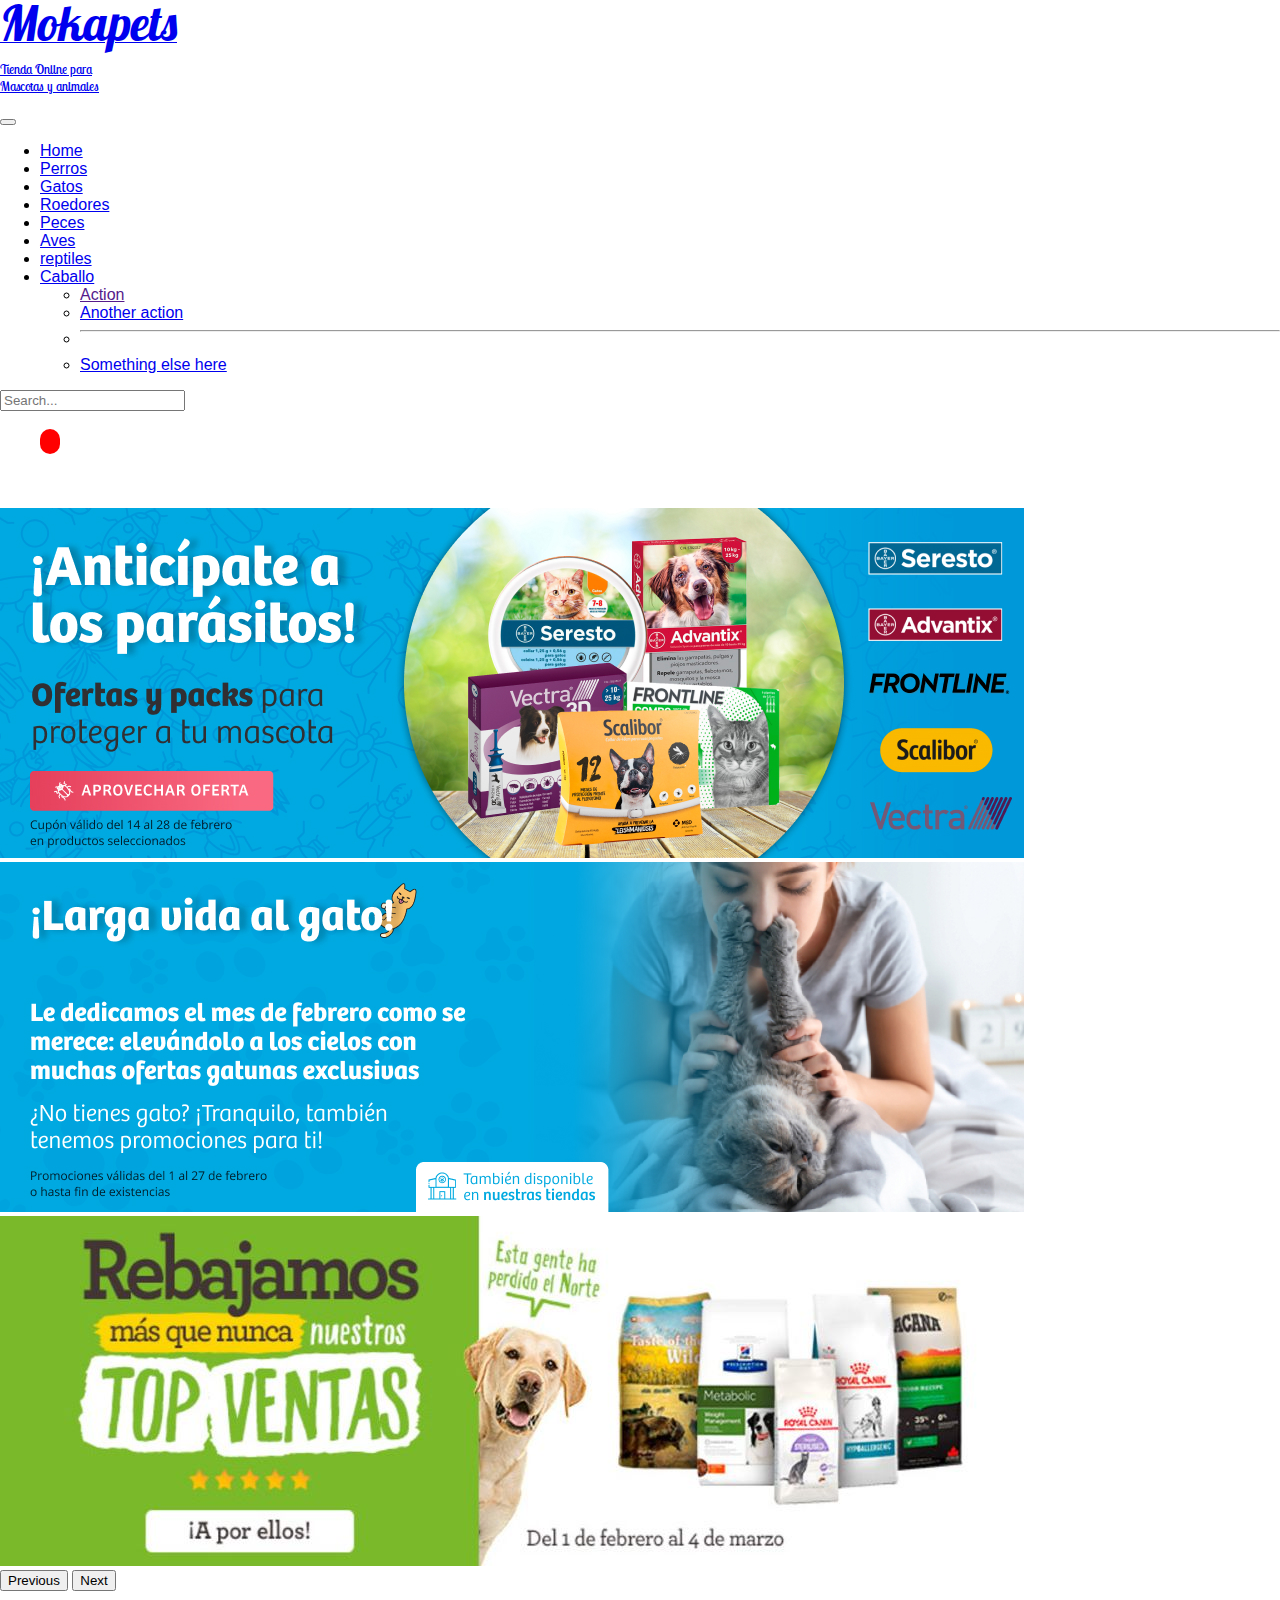
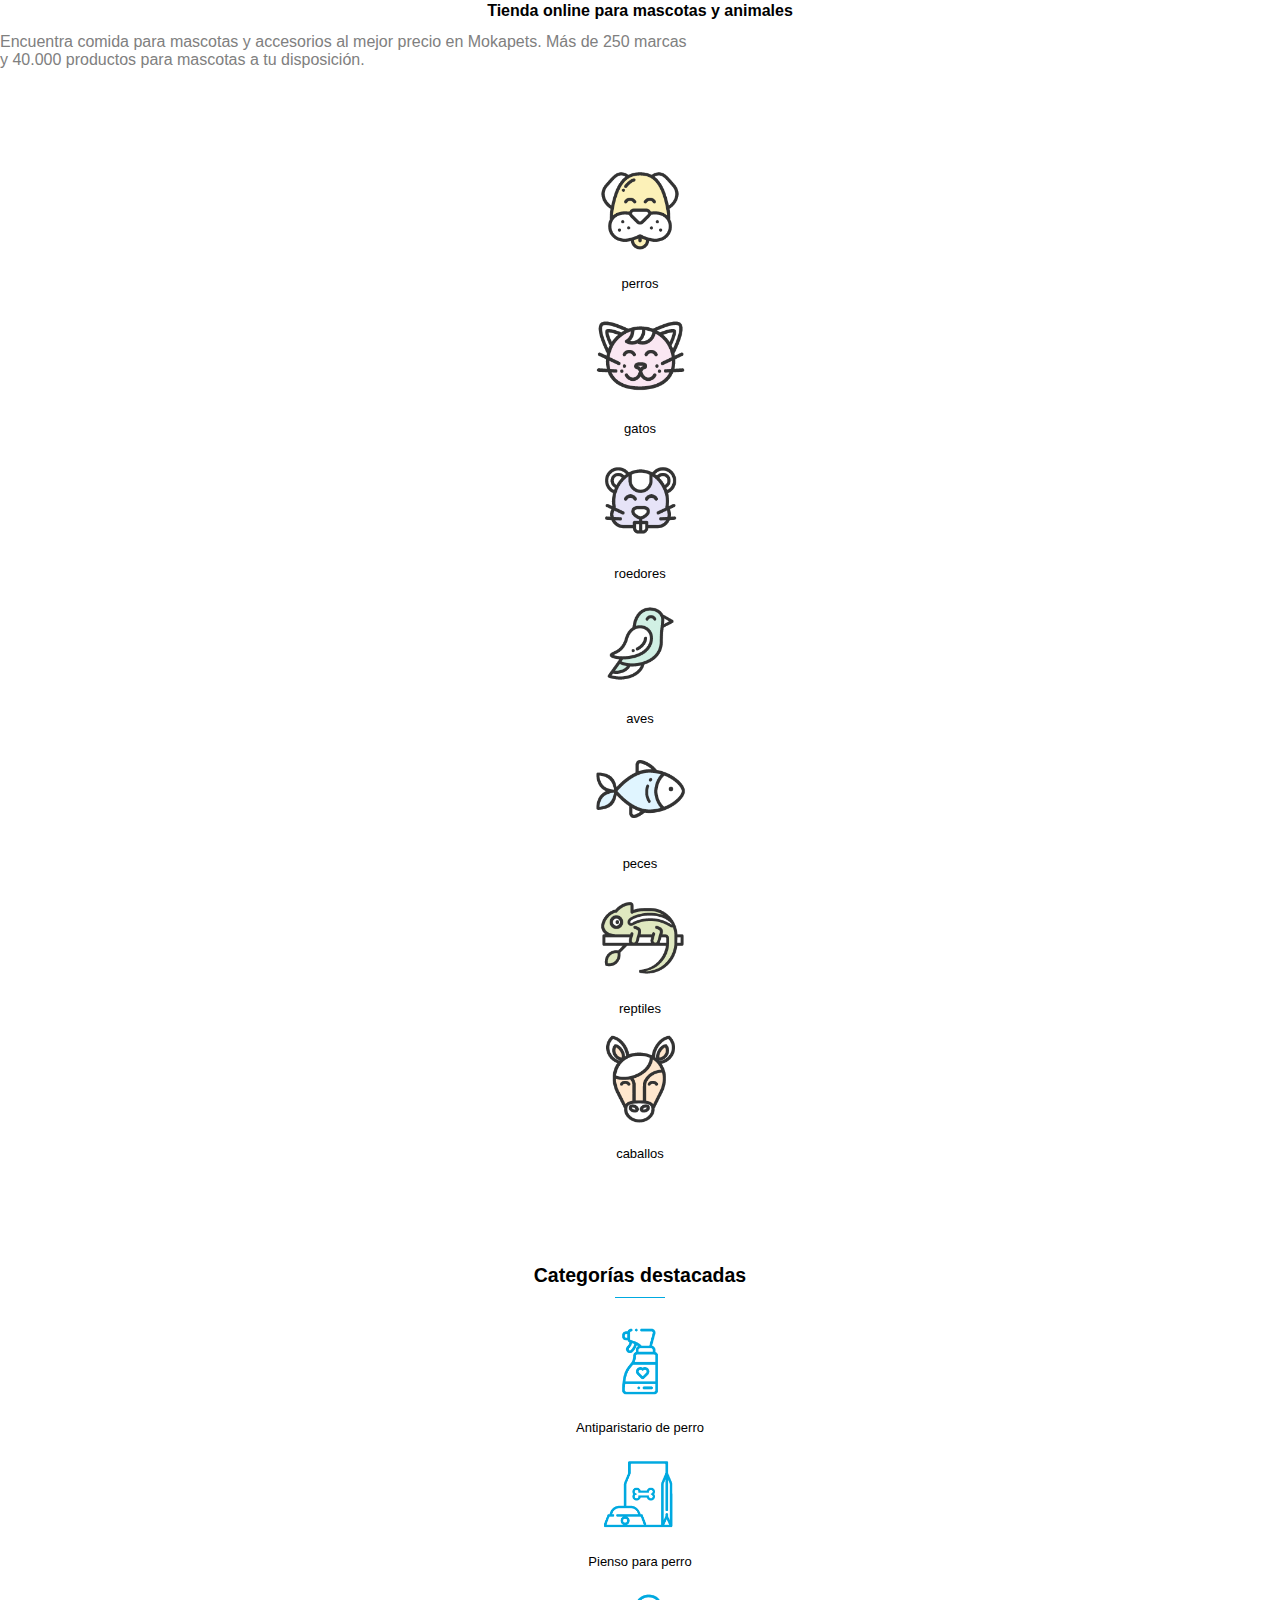
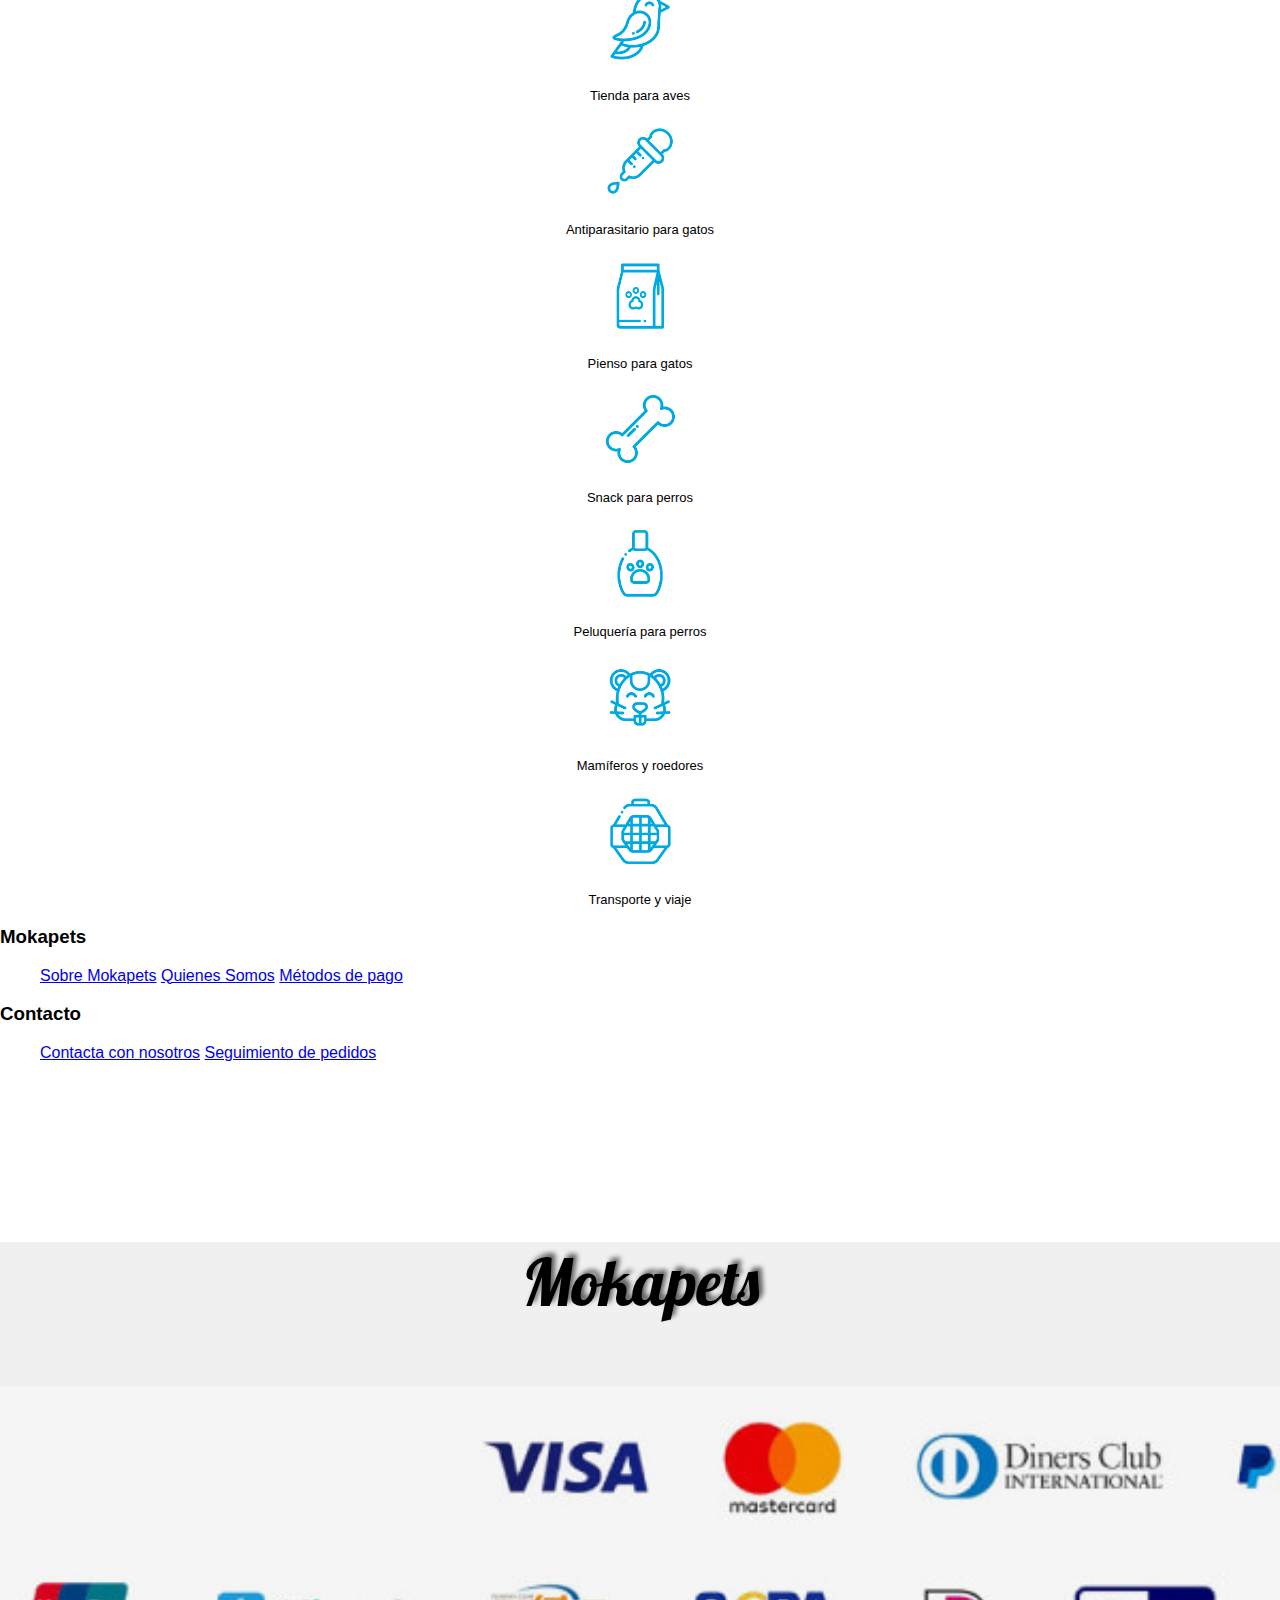
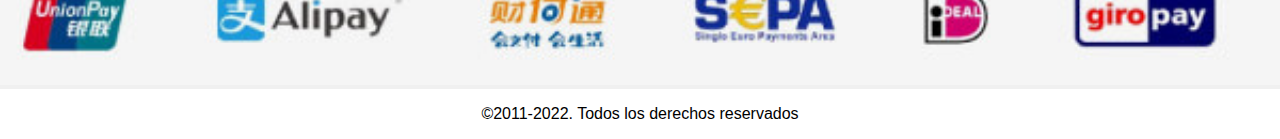
<file: index.html>
<!DOCTYPE html>
<html lang="en">

<head>
    <meta charset="UTF-8">
    <meta http-equiv="X-UA-Compatible" content="IE=edge">
    <meta name="viewport" content="width=device-width, initial-scale=1.0">
    <link href="https://cdn.jsdelivr.net/npm/bootstrap@5.1.3/dist/css/bootstrap.min.css" rel="stylesheet"
        integrity="sha384-1BmE4kWBq78iYhFldvKuhfTAU6auU8tT94WrHftjDbrCEXSU1oBoqyl2QvZ6jIW3" crossorigin="anonymous">
    <link rel="preconnect" href="https://fonts.googleapis.com">
    <link rel="preconnect" href="https://fonts.gstatic.com" crossorigin>
    <link href="https://fonts.googleapis.com/css2?family=Lobster+Two&display=swap" rel="stylesheet">

    <link href="https://fonts.googleapis.com/css2?family=Lobster&display=swap" rel="stylesheet">
    <link rel="preconnect" href="https://fonts.googleapis.com">
    <link rel="preconnect" href="https://fonts.gstatic.com" crossorigin>
    <link href="https://fonts.googleapis.com/css2?family=Lobster+Two&display=swap" rel="stylesheet">
    <!-- importando icono -->
    <link href='https://unpkg.com/boxicons@2.1.1/css/boxicons.min.css' rel='stylesheet'>
    <link rel="stylesheet" href="assets/css/estilos.css" <link
        href='https://unpkg.com/boxicons@2.1.1/css/boxicons.min.css' rel='stylesheet'>
    <title>Home</title>

</head>

<nav class="navbar navbar-expand-lg navbar-dark bg-info sticky-top  ">
    <div class="container ">
        <a class="navbar-brand mt-4 identidadEmpresa  " href="index.html">
            <p class="title ms-4 mb-1  fs-6"><span class="logoEmpresa">Mokapets</span></p>
            <p class="mensajeLogo fs-6 lh-1 ms-4 border-start ps-1">Tienda Online para<br> Mascotas y animales</p>

        </a>
        <button class="navbar-toggler" type="button" data-bs-toggle="collapse" data-bs-target="#navbarSupportedContent"
            aria-controls="navbarSupportedContent" aria-expanded="false" aria-label="Toggle navigation">
            <span class="navbar-toggler-icon"></span>
        </button>
        <div class="container">
            <div class="collapse navbar-collapse " id="navbarSupportedContent">
                <ul class="navbar-nav me-auto mb-2 mb-lg-0">
                    <li class="nav-item">
                        <a class="nav-link active" aria-current="page" href="index.html">Home</a>
                    </li>
                    <li class="nav-item">
                        <a class="nav-link link-perro " href="pages/perros.html">Perros</a>
                    </li>
                    <li class="nav-item">
                        <a class="nav-link lik-gato" href="pages/gatos.html">Gatos</a>
                    </li>
                    <li class="nav-item">
                        <a class="nav-link link-roedores" href="pages/roedores.html">Roedores</a>
                    </li>
                    <li class="nav-item">
                        <a class="nav-link link-peces" href="pages/peces.html">Peces</a>
                    </li>
                    <li class="nav-item">
                        <a class="nav-link " href="pages/aves.html">Aves</a>
                    </li>
                    <li class="nav-item">
                        <a class="nav-link link-reptiles" href="pages/reptiles.html">reptiles</a>
                    </li>
                    <li class="nav-item">
                        <a class="nav-link link-caballos" href="pages/caballos.html">Caballo</a>
                    </li>
                    <ul class="dropdown-menu" aria-labelledby="navbarDropdown">
                        <li><a class="dropdown-item" href="">Action</a></li>
                        <li><a class="dropdown-item" href="#">Another action</a></li>
                        <li>
                            <hr class="dropdown-divider">
                        </li>
                        <li><a class="dropdown-item" href="#">Something else here</a></li>
                    </ul>
                    </li>
                </ul>
                <form class="col-12 col-lg-auto mb-3 mb-lg-0 me-lg-3" data-dashlane-rid="79fc4d2a4c7e3c72"
                    data-form-type="">
                    <input type="search" class="form-control form-control-dark" placeholder="Search..."
                        aria-label="Search" data-dashlane-rid="ec40ed41cd7a4102" data-form-type="">
                </form>
                <div class="text-end  ">
                    <a href="pages/carrito.html"><i class='bx bx-cart bx-lg position-static' style='color:#ffffff'>
                            <div id="icono-contenedor"><span id="icono-contador"></span></div>
                        </i></a>
                </div>
            </div>
        </div>
</nav>

<body>

    <main class="mb-3">
        <div class="container container-w-50 container-lg-w-50  container-xl-w-50 mt-5">

            <div id="carouselExampleControls" class="carousel slide row" data-bs-ride="carousel">
                <div class="carousel-inner">
                    <div class="carousel-item active ">
                        <img src="assets/img/banner1.jpg" class="d-block w-100  " alt="publicidad1">
                    </div>
                    <div class="carousel-item">
                        <img src="assets/img/baner2.jpg" class="d-block w-100 mx-auto" alt="publicidad2">
                    </div>
                    <div class="carousel-item">
                        <img src="assets/img/banner3-m.jpg" class="d-block w-100 mx-auto" alt="publicidad3">
                    </div>
                </div>
                <button class="carousel-control-prev" type="button" data-bs-target="#carouselExampleControls"
                    data-bs-slide="prev">
                    <span class="carousel-control-prev-icon" aria-hidden="true"></span>
                    <span class="visually-hidden">Previous</span>
                </button>
                <button class="carousel-control-next" type="button" data-bs-target="#carouselExampleControls"
                    data-bs-slide="next">
                    <span class="carousel-control-next-icon" aria-hidden="true"></span>
                    <span class="visually-hidden">Next</span>
                </button>
            </div>
        </div>

        <div container>
            <h1 class="mt-3 text-center fs-1">Tienda online para mascotas y animales</h1>
            <h2 class="subtitulos text-center  ">
                Encuentra comida para mascotas y accesorios al mejor precio en Mokapets. Más de 250 marcas <br> y 40.000
                productos
                para mascotas a tu disposición.
            </h2>

        </div>

        <div class="servicios container d-flex  ">

            <div class=" d-flex justify-content-center ">
                <div class="row justify-content-center pe-3">
                    <div class="perro d-flex col-4   col-md-2 col-lg-1 me-lg-3 ">
                        <a href="pages/perros.html">
                            <img src="assets/img/dog-icon.png" alt="icono perros">
                            <p> perros</p>
                        </a>
                    </div>
                    <div class="gato d-flex   col-4 col-md-2 col-lg-1 me-lg-3 ">
                        <a href="pages/gatos.html">
                            <img src="assets/img/cat-icon.png" alt="icono gatos">
                            <p> gatos</p>
                        </a>
                    </div>
                    <div class="roedores d-flex col-4 col-md-2 col-lg-1 me-lg-3 ">
                        <a href="pages/roedores.html">
                            <img src="assets/img/rodent-icon.png" alt="icono roedores">
                            <p> roedores</p>
                        </a>
                    </div>
                    <div class="aves d-flex col-4 col-md-2 col-lg-1 me-lg-3 ">
                        <a href="pages/aves.html">
                            <img src="assets/img/bird-icon.png" alt="icono aves">
                            <p>aves </p>
                        </a>
                    </div>
                    <div class="peces d-flex col-4 col-md-2 col-lg-1 me-lg-3 ">
                        <a href="pages/peces.html">
                            <img src="assets/img/fish-icon.png" alt="icono peces">
                            <p> peces</p>
                        </a>
                    </div>
                    <div class="reptiles d-flex col-4 col-md-2 col-lg-1 me-lg-3 ">
                        <a href="pages/reptiles.html">
                            <img src="assets/img/reptile-icon.png" alt="icono reptiles">
                            <p> reptiles</p>
                        </a>
                    </div>
                    <div class="caballos d-flex col-12 col-md-12 col-lg-1 me-lg-3 ">
                        <a href="pages/caballos.html">
                            <img src="assets/img/horse-icon.png" alt="icono caballos">
                            <p> caballos</p>
                        </a>
                    </div>

                </div>
            </div>
        </div>
        <div class="destacados mt-5 ">
            <h2 id="subtitulo-destacados  ">
                Categorías destacadas
                <div class="adorno"></div>
            </h2>

            <div class="productos-destacados container   mt-5 ">
                <div class="row d-flex justify-content-center ">

                    <div class="col-4 col-md-3 col-lg-3">
                        <a href=""> <img src="assets/img/antiparasitics-dogs.png" alt="icono de antiparasito">
                            <p>Antiparistario de
                                perro</p>
                        </a>
                    </div>
                    <div class="col-4 col-md-3 col-lg-3">
                        <a href=""><img src="assets/img/food-dogs.png" alt="comida de perro">
                            <p>Pienso para perro</p>
                        </a>
                    </div>
                    <div class="col-4 col-md-3 col-lg-3">
                        <a href=""><img src="assets/img/shop-birds.png" alt="icono de ave">
                            <p> Tienda para aves</p>
                        </a>
                    </div>


                    <div class="col-4 col-md-3 col-lg-3">
                        <a href=""><img src="assets/img/antiparasitics-cats.png" alt="icono de gatos">
                            <p>Antiparasitario para
                                gatos</p>
                        </a>
                    </div>
                    <div class="col-4 col-md-3 col-lg-3">
                        <a href=""><img src="assets/img/food-cats.png" alt="icono de gatos">
                            <p>Pienso para gatos</p>
                        </a>
                    </div>
                    <div class="col-4 col-md-3 col-lg-3">
                        <a href=""><img src="assets/img/snacks-dogs.png" alt="ico de snack para perros">
                            <p>Snack para perros</p>
                        </a>
                    </div>

                    <div class="col-4 col-md-3 col-lg-3">
                        <a href=""><img src="assets/img/hygiene-dogs.png" alt="icono de productos de higiene">
                            <p>Peluquería para perros</p>
                        </a>
                    </div>
                    <div class="col-4 col-md-3 col-lg-3">
                        <a href=""><img src="assets/img/shop-rodents.png" alt="icono de ruedores">
                            <p>Mamíferos y roedores</p>
                        </a>
                    </div>
                    <div class="col-4 col-md-3 col-lg-12">
                        <a href=""><img src="assets/img/travel-dogs.png" alt="icono de casa de perros">
                            <p>Transporte y viaje</p>
                        </a>
                    </div>
                </div>

            </div>

        </div>

    </main>

    <div class=" container  mt-5">
        <div class=" row  ">
            <div class="col-12 mb-4  col-lg-6 d-flex flex-column   text-center lis">
                <h3 class="fs-1 ">Mokapets</h3>
                <ul class=" list-group bg-list me-3 ">
                    <a href="#" class="list-group-item list-group-item-action  list-group-item-light ">Sobre
                        Mokapets</a>
                    <a href="#" class="list-group-item list-group-item-action  list-group-item-light ">Quienes Somos</a>
                    <a href="#" class="list-group-item list-group-item-action list-group-item-light">Métodos de pago</a>

                </ul>
            </div>
            <div class="col-12 col-lg-6  d-flex flex-column text-center">
                <h3 class="fs-1 text-center">Contacto</h3>
                <ul class=" list-group bg-list me-3">
                    <a href="#" class="list-group-item list-group-item-action  list-group-item-light ">Contacta con
                        nosotros</a>
                    <a href="#" class="list-group-item list-group-item-action  list-group-item-light ">Seguimiento de
                        pedidos</a>

                </ul>

            </div>
        </div>
    </div>

    <div class="formas-pago ">
        <p>Mokapets</p>
        <div class="container w-50 d-flex justify-content-center">
            <img src="assets/img/payment-methods-footer.jpg" width="200%" alt="Bancos afiliados">
        </div>
    </div>

    <footer class="footer">
        <div class="d-flex justify-content-center">
            <div class="  pt-3 ">
                <p class="">©2011-2022. Todos los derechos reservados</p>
            </div>
        </div>

    </footer>



    <!-- <script src="assets/js/main.js"></script> -->

    <script src="https://cdn.jsdelivr.net/npm/@popperjs/core@2.10.2/dist/umd/popper.min.js"
        integrity="sha384-7+zCNj/IqJ95wo16oMtfsKbZ9ccEh31eOz1HGyDuCQ6wgnyJNSYdrPa03rtR1zdB" crossorigin="anonymous">
        </script>
    <script src="https://cdn.jsdelivr.net/npm/bootstrap@5.1.3/dist/js/bootstrap.min.js"
        integrity="sha384-QJHtvGhmr9XOIpI6YVutG+2QOK9T+ZnN4kzFN1RtK3zEFEIsxhlmWl5/YESvpZ13" crossorigin="anonymous">
        </script>








</body>

</html>
</file>
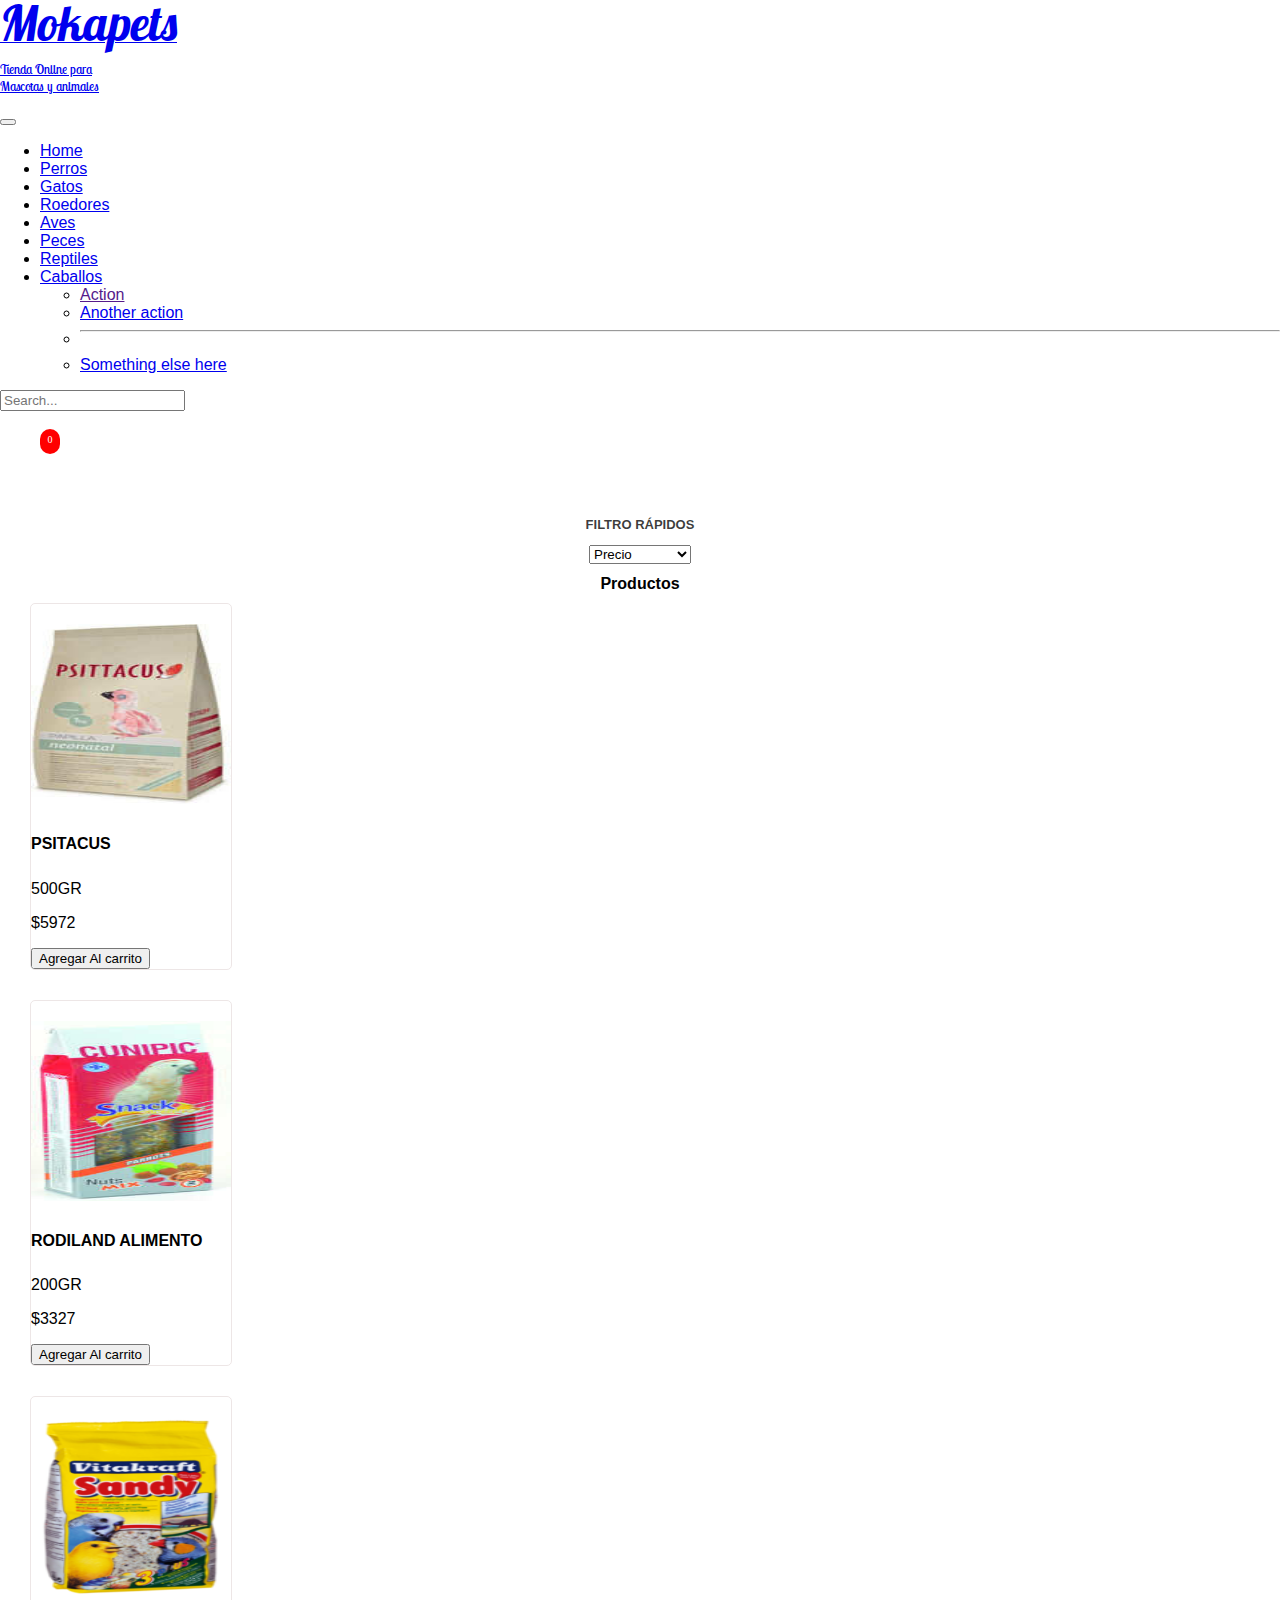
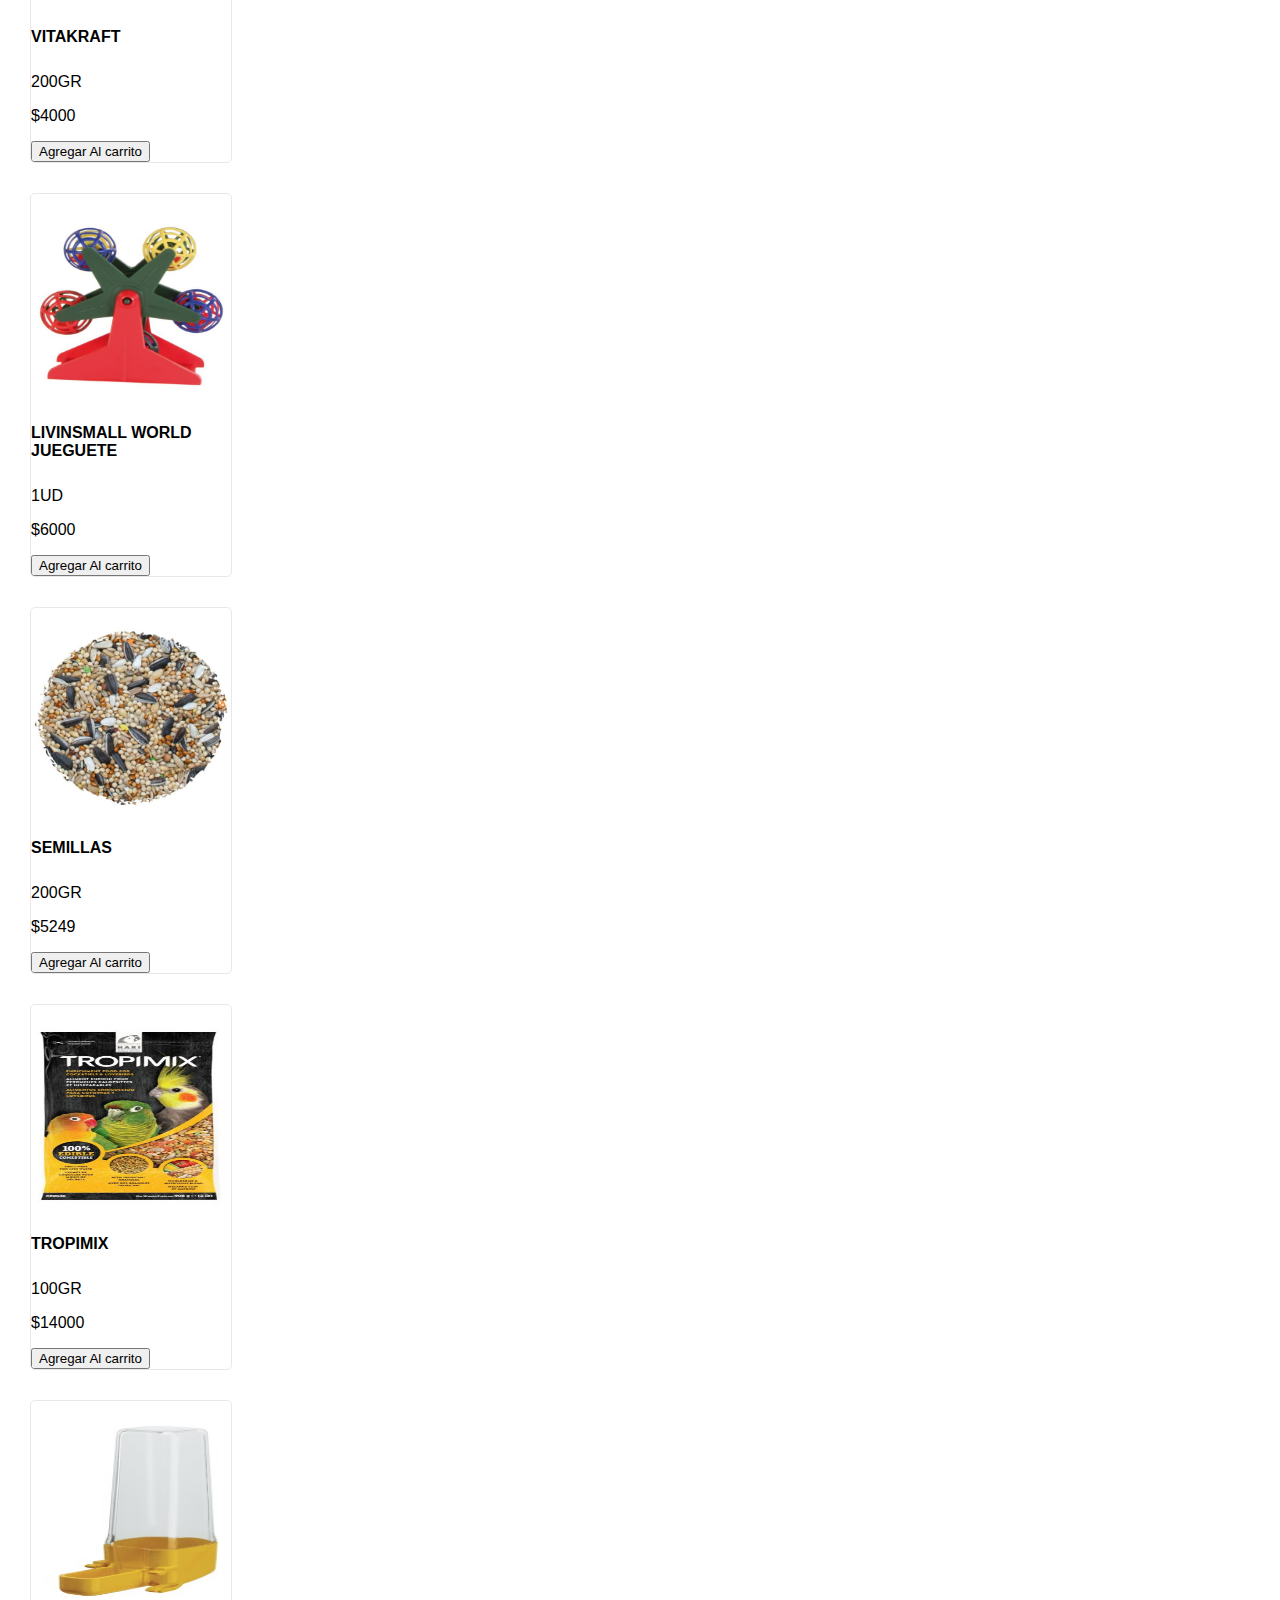
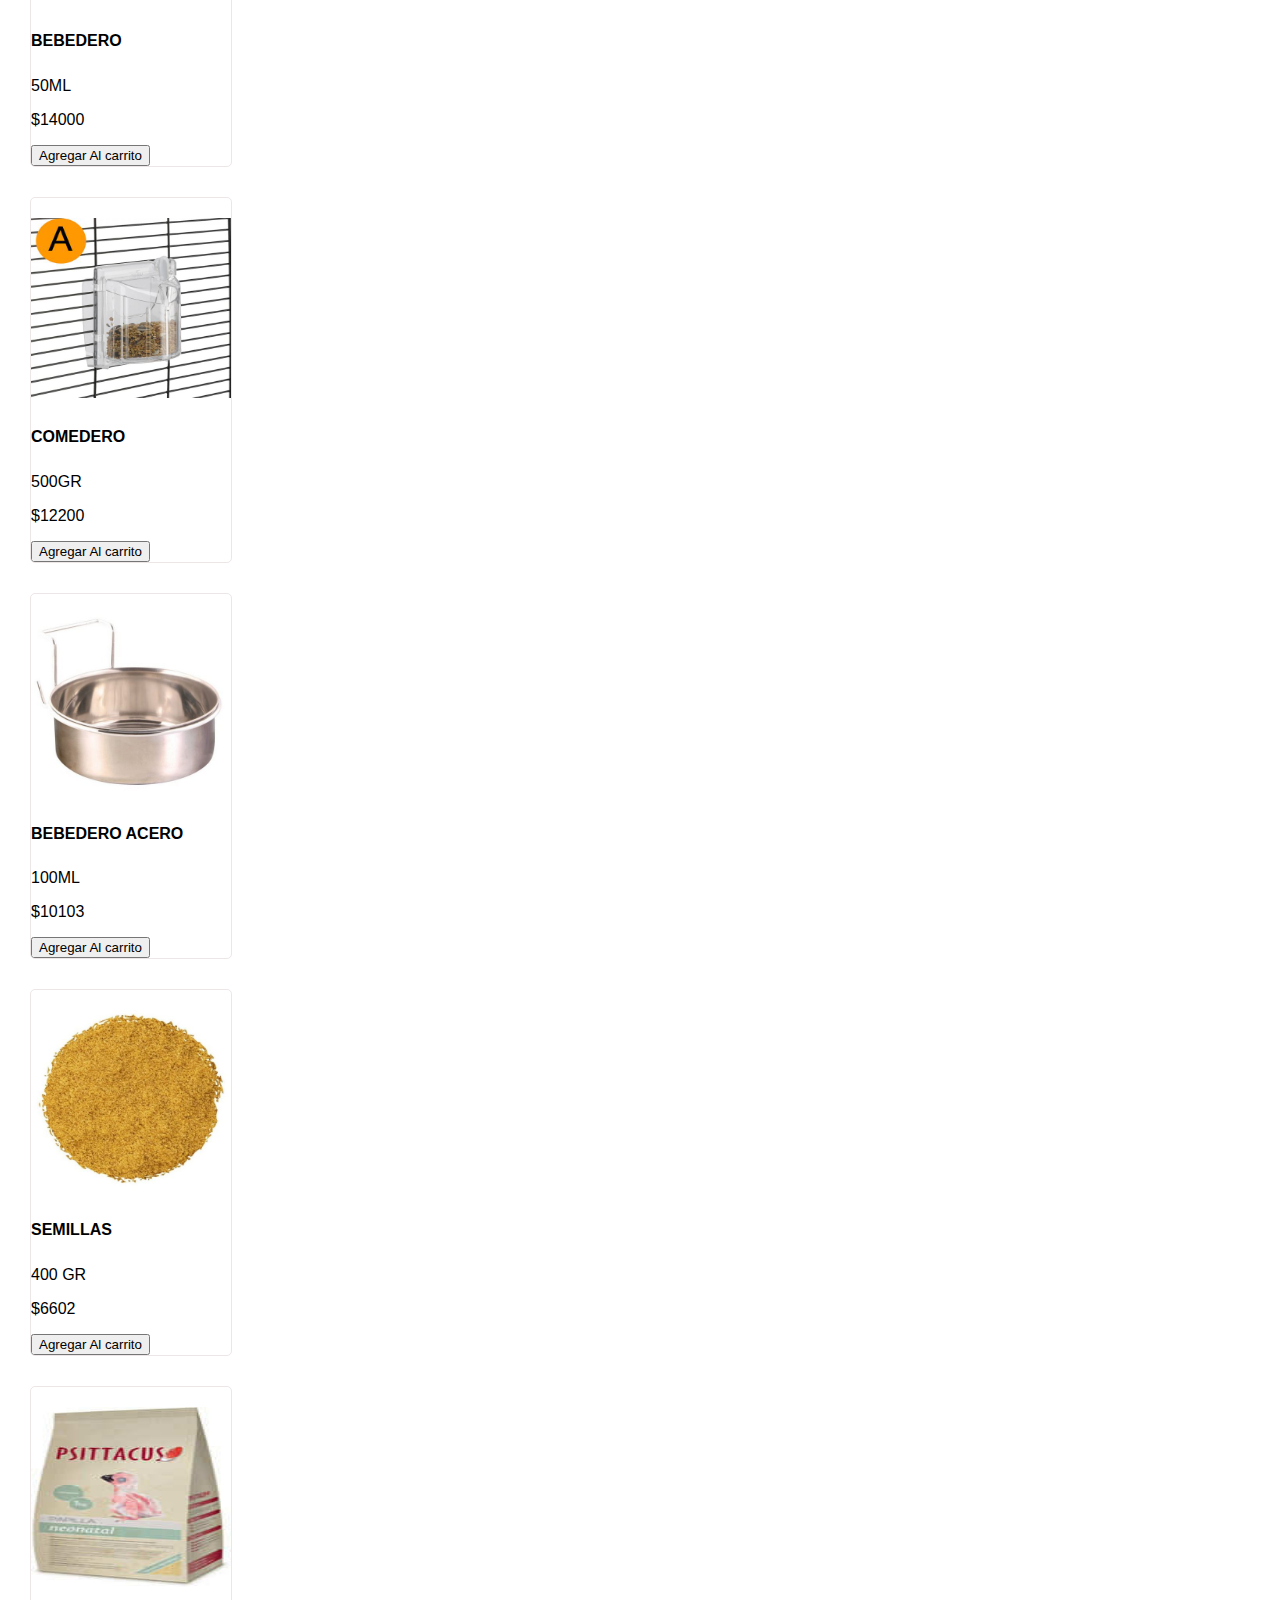
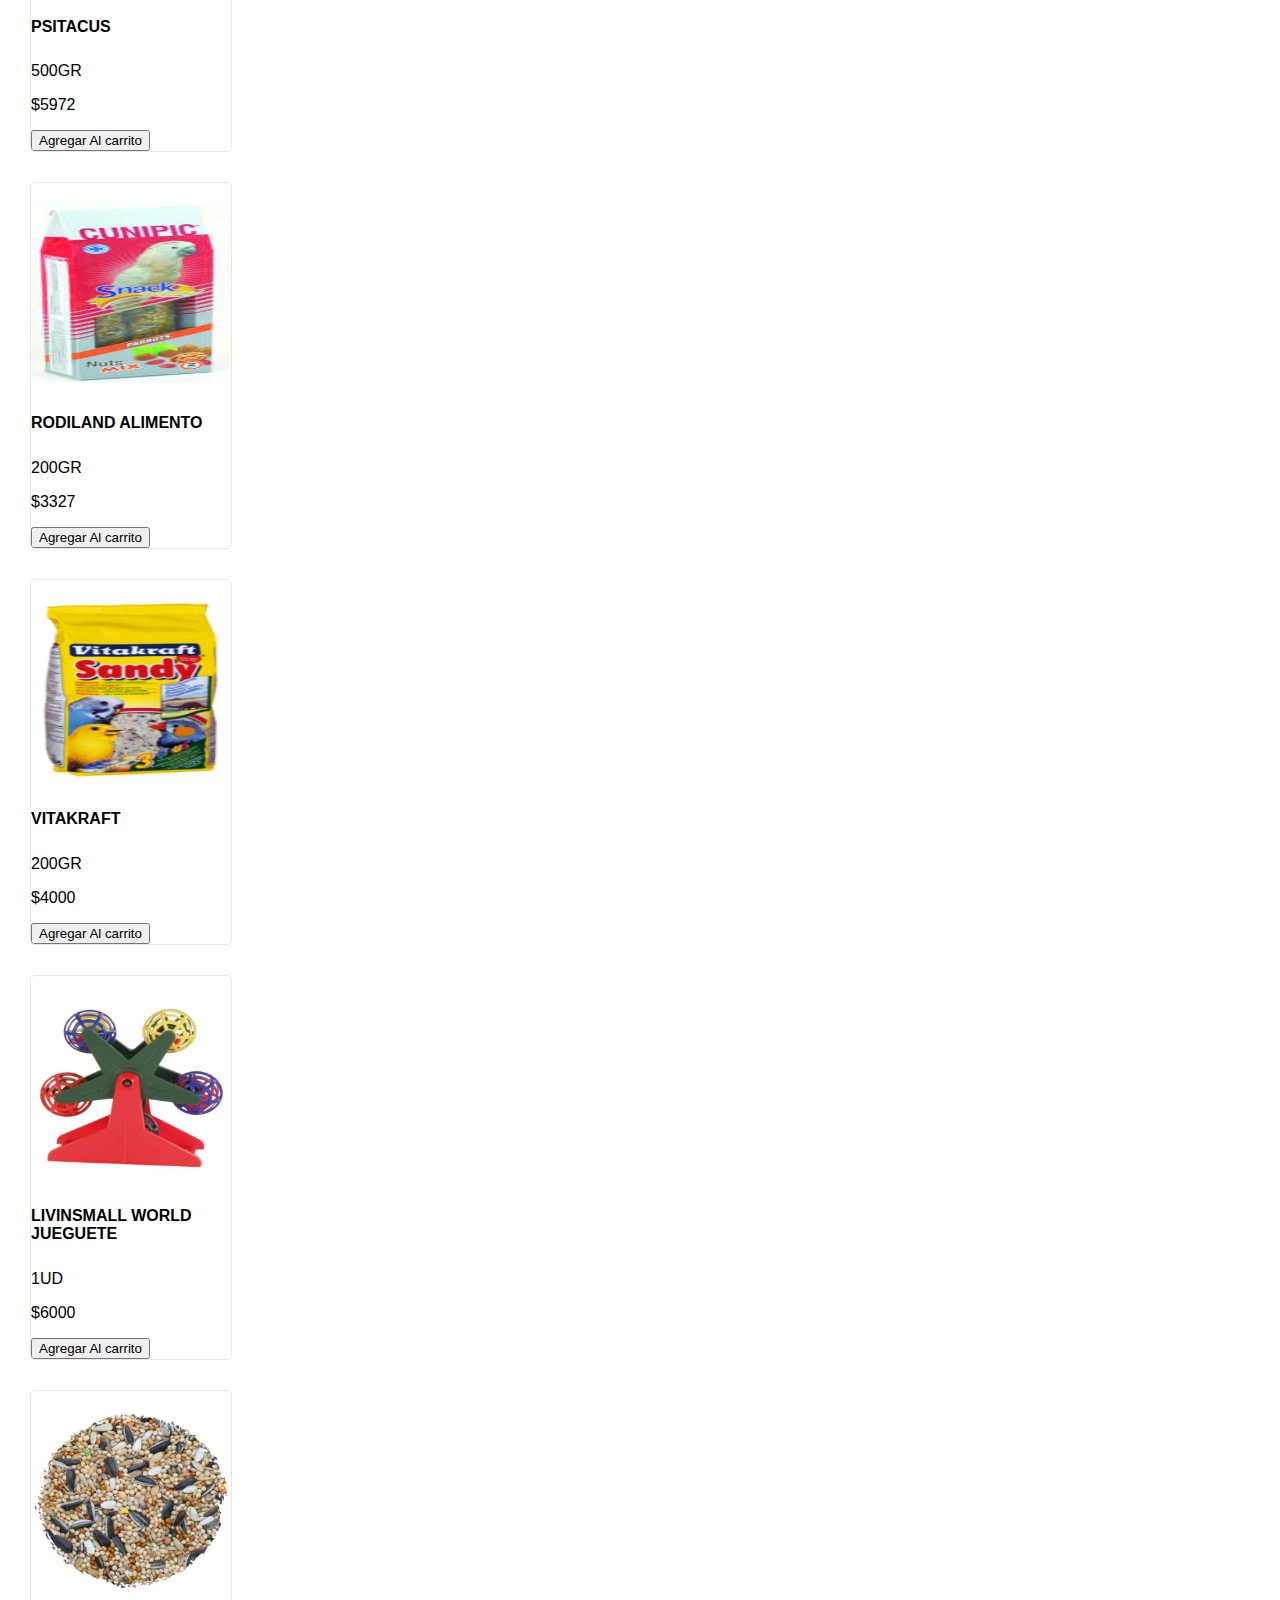
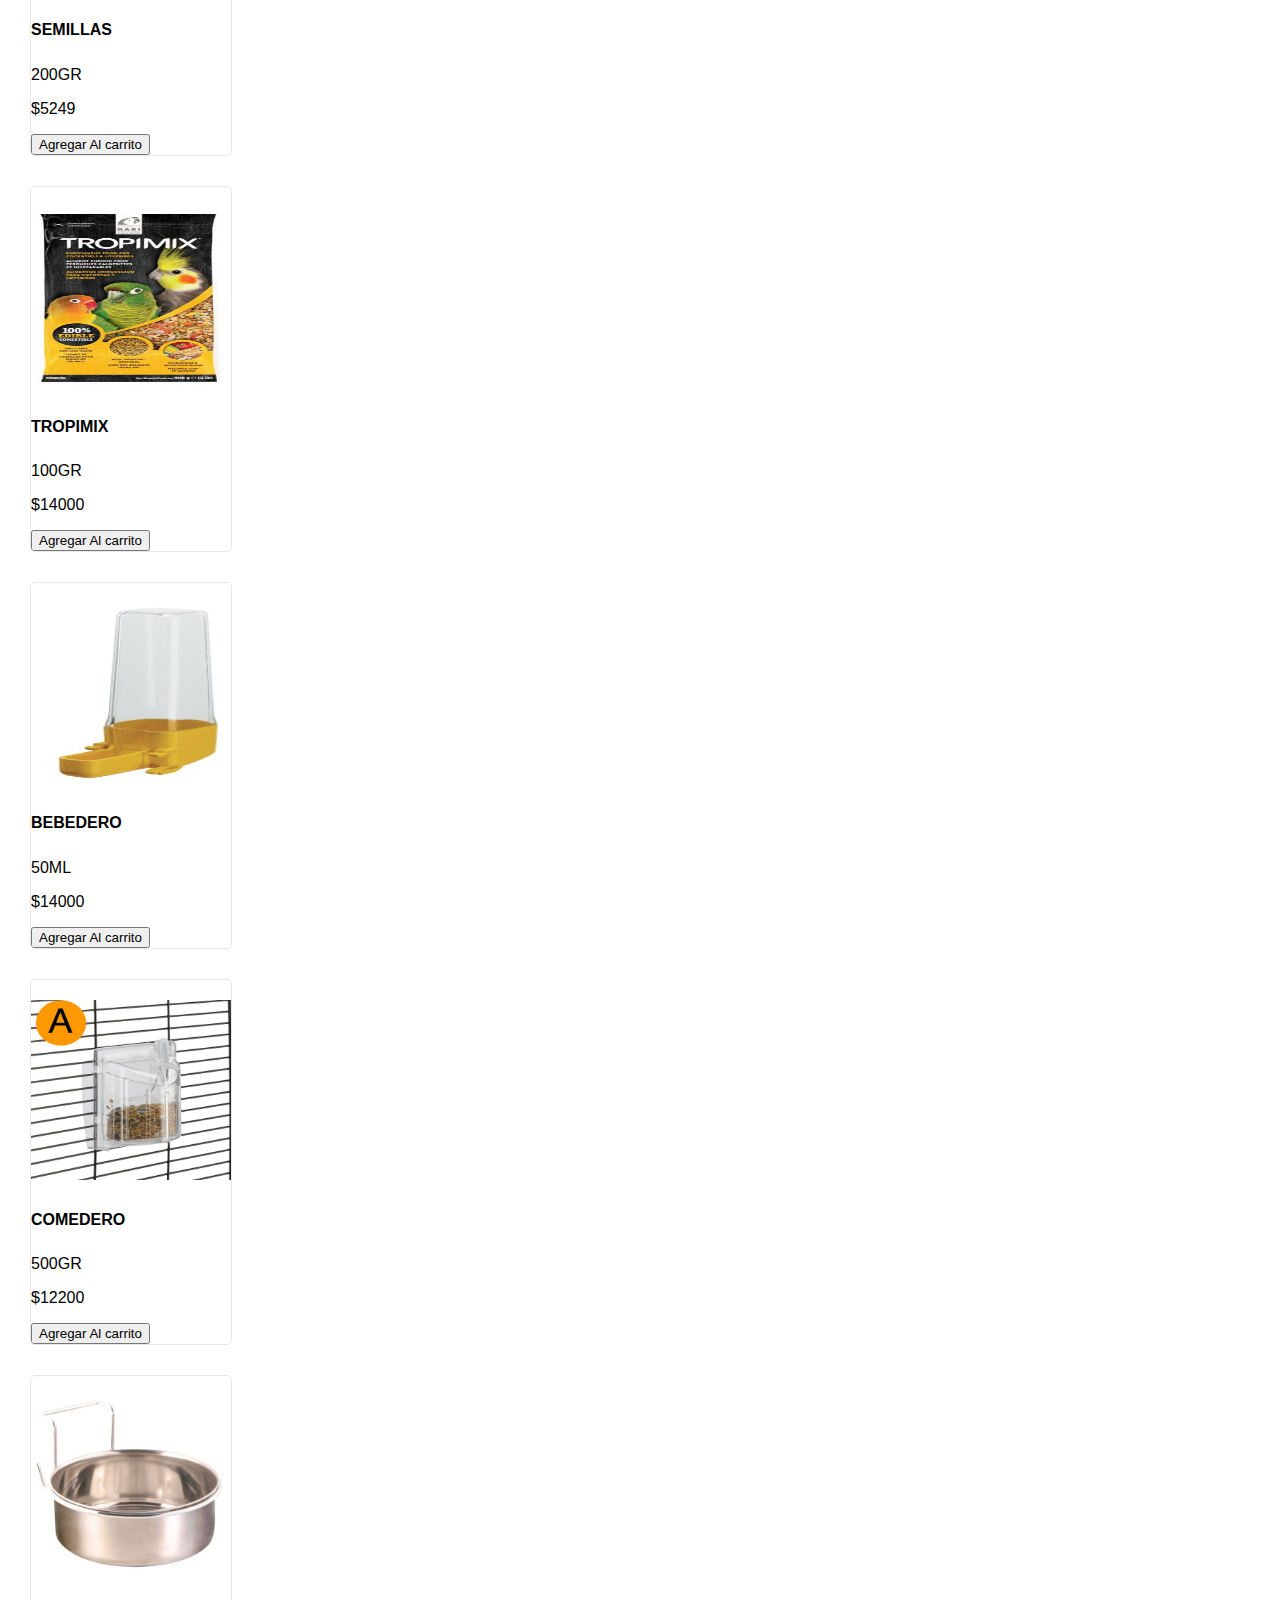
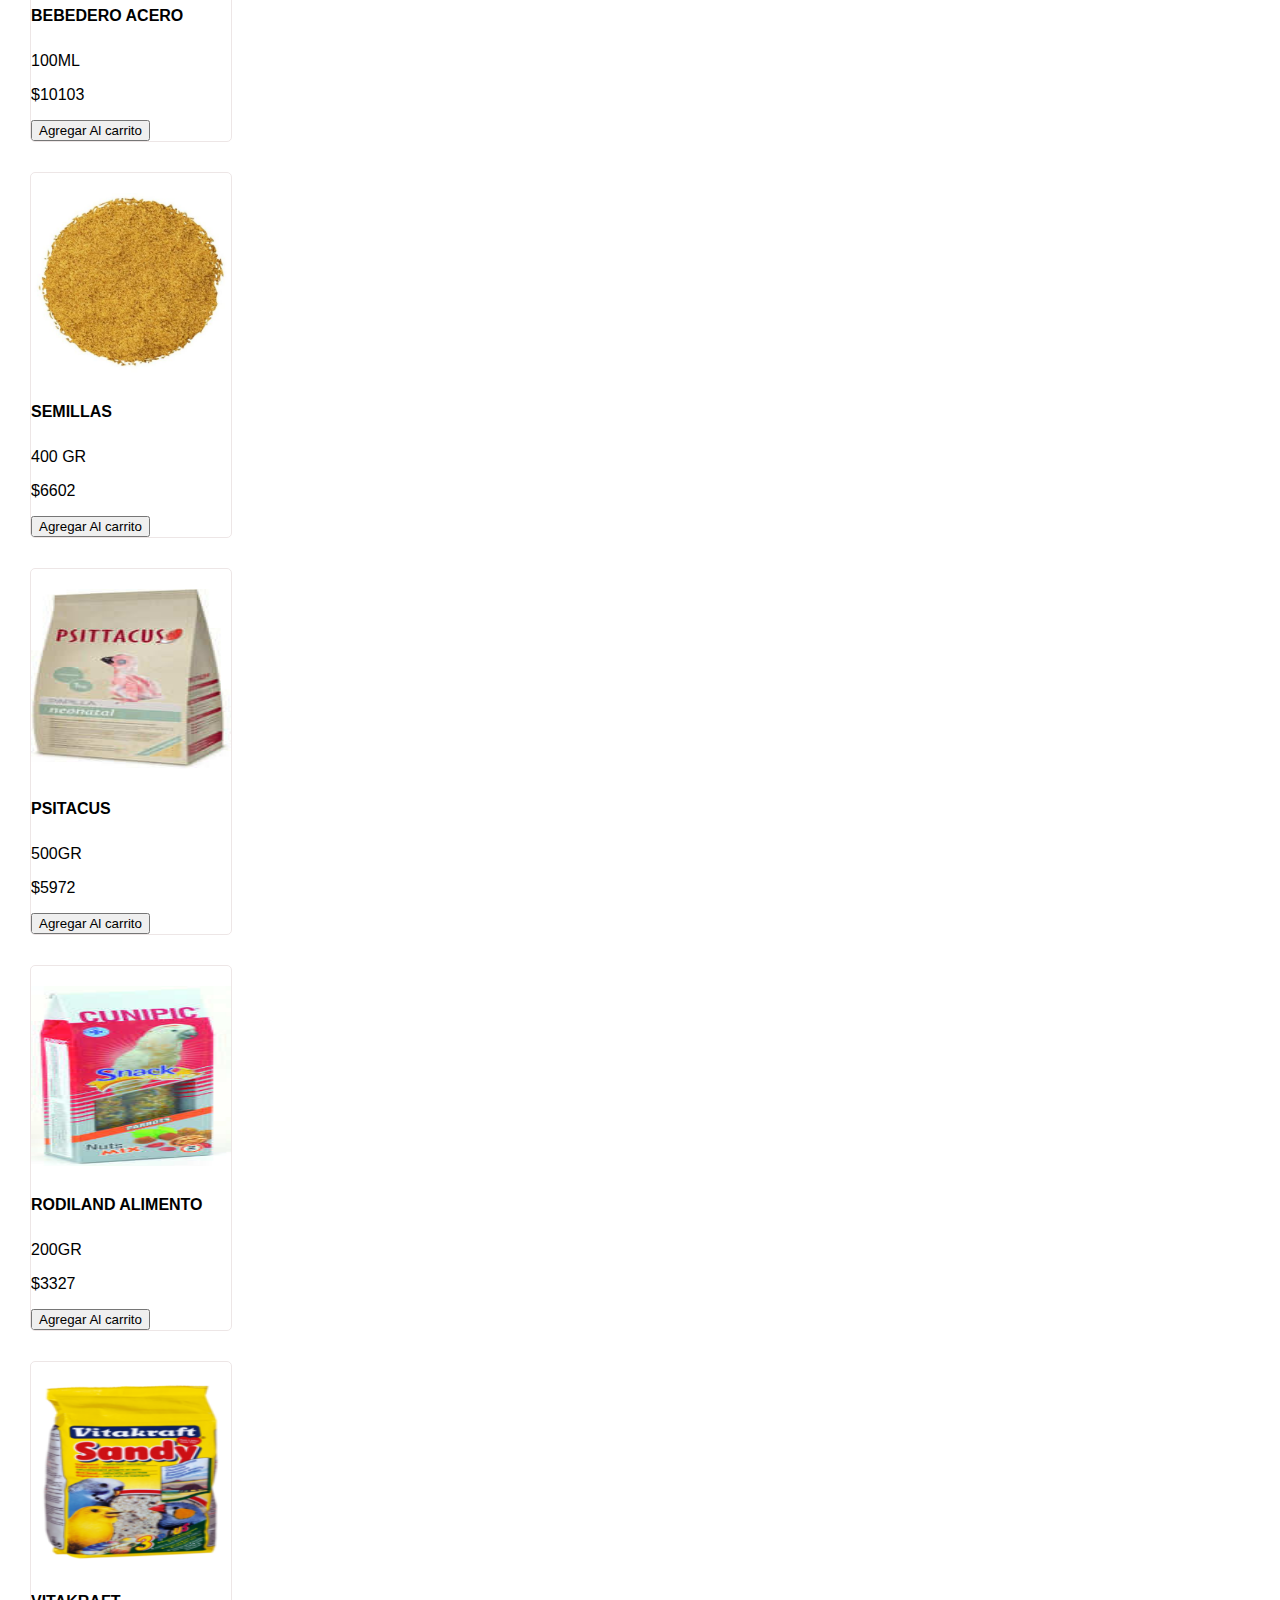
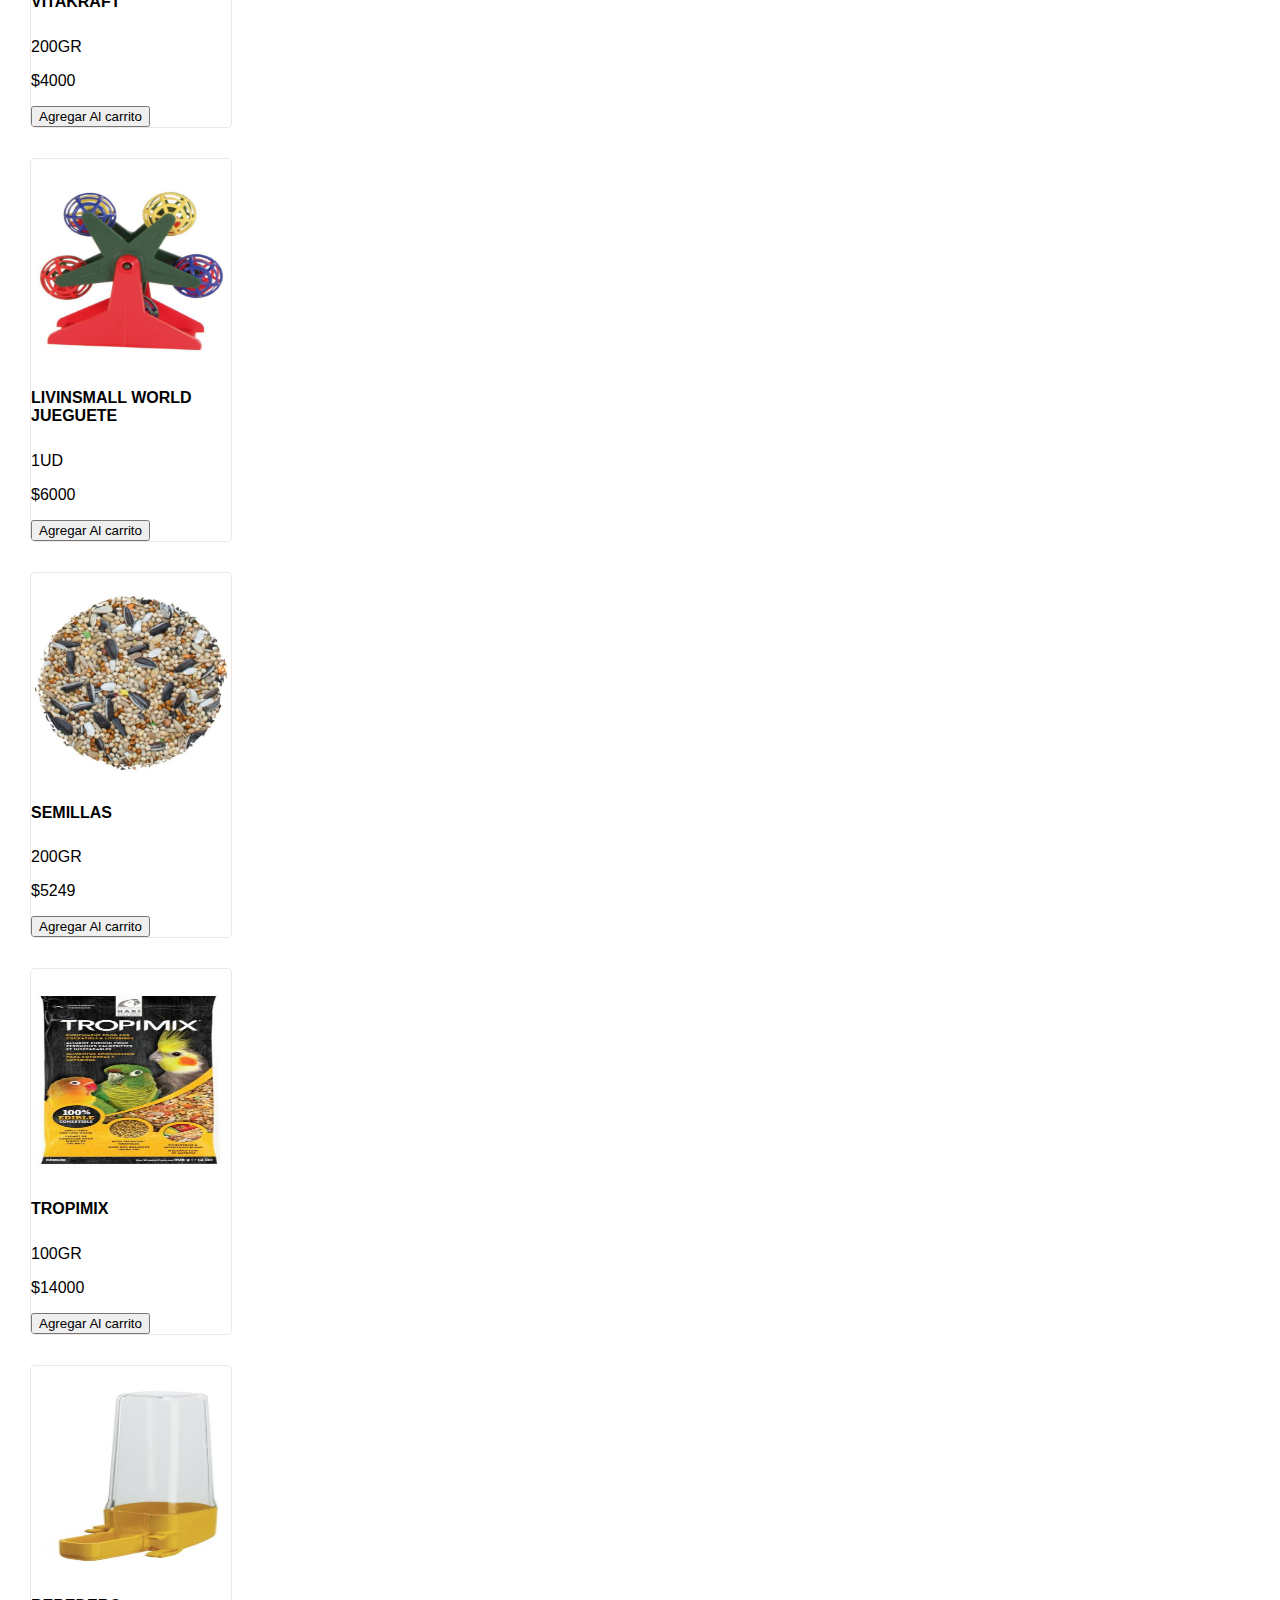
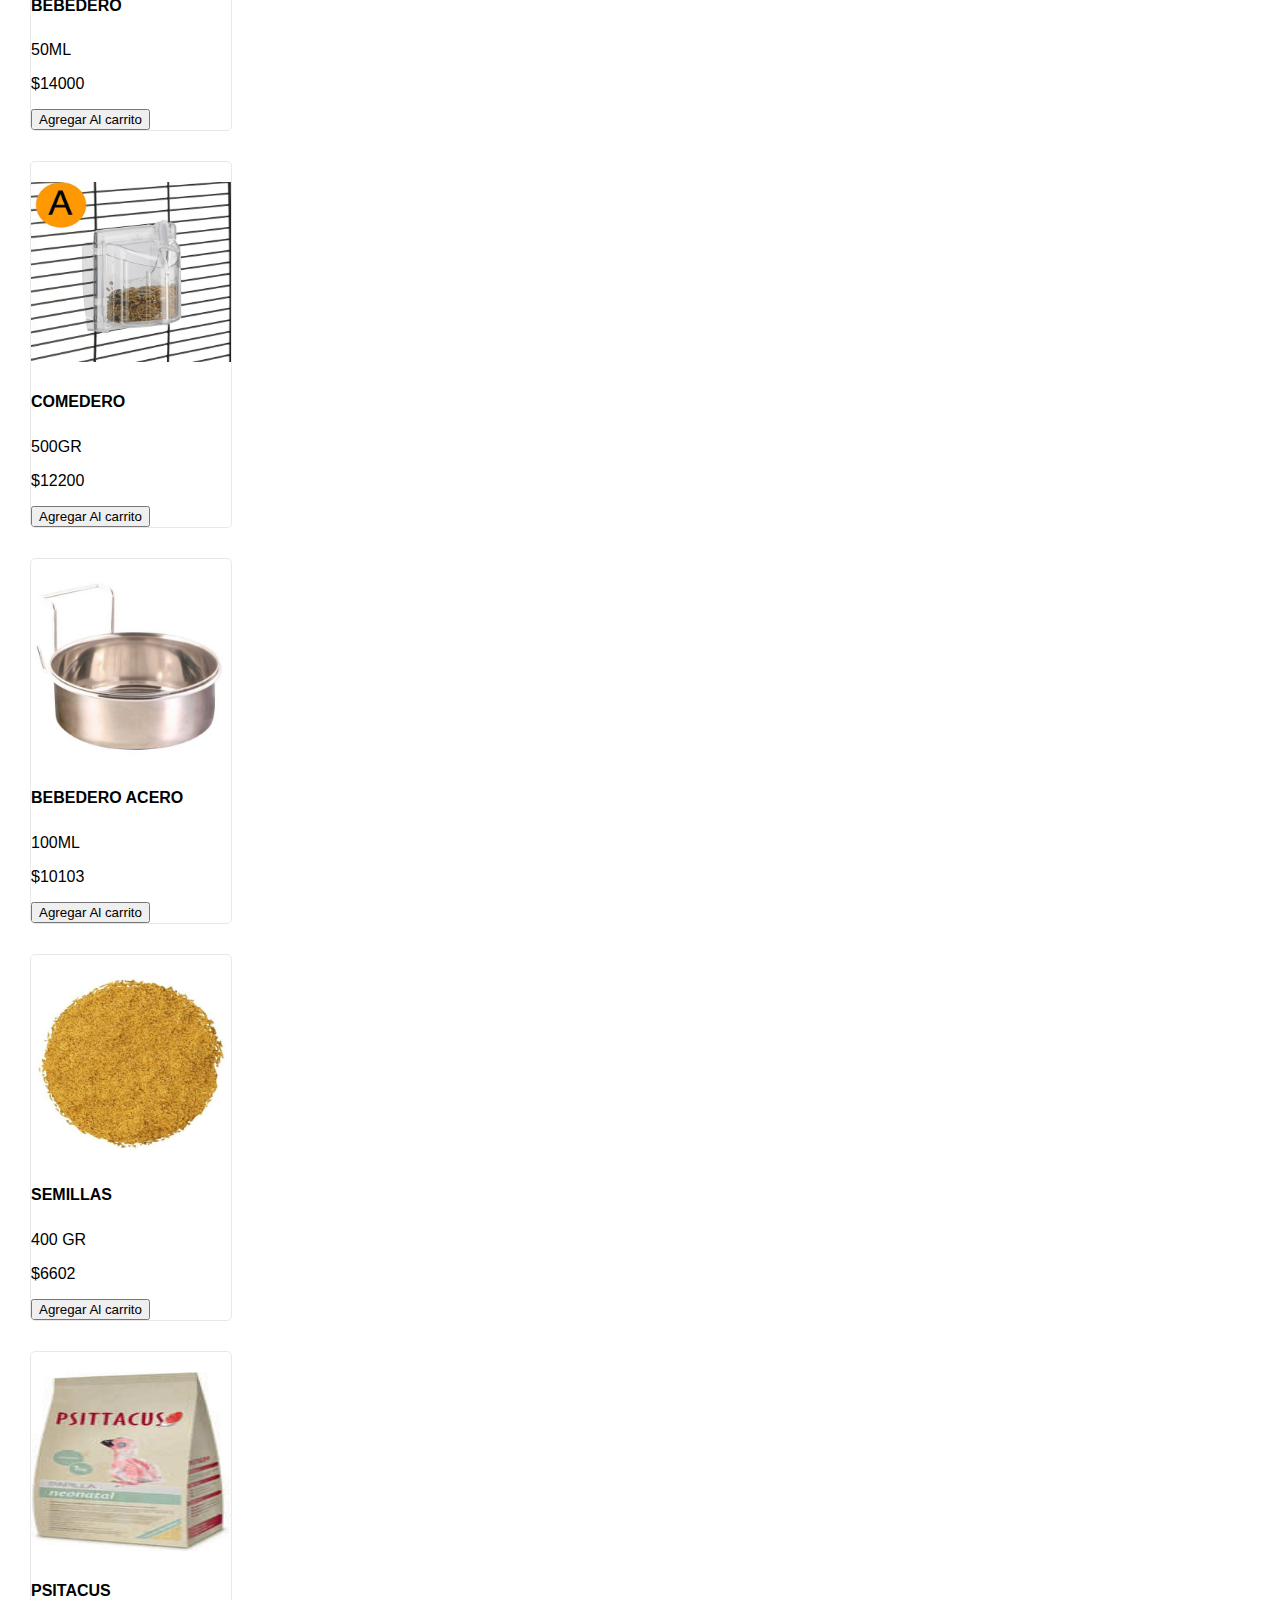
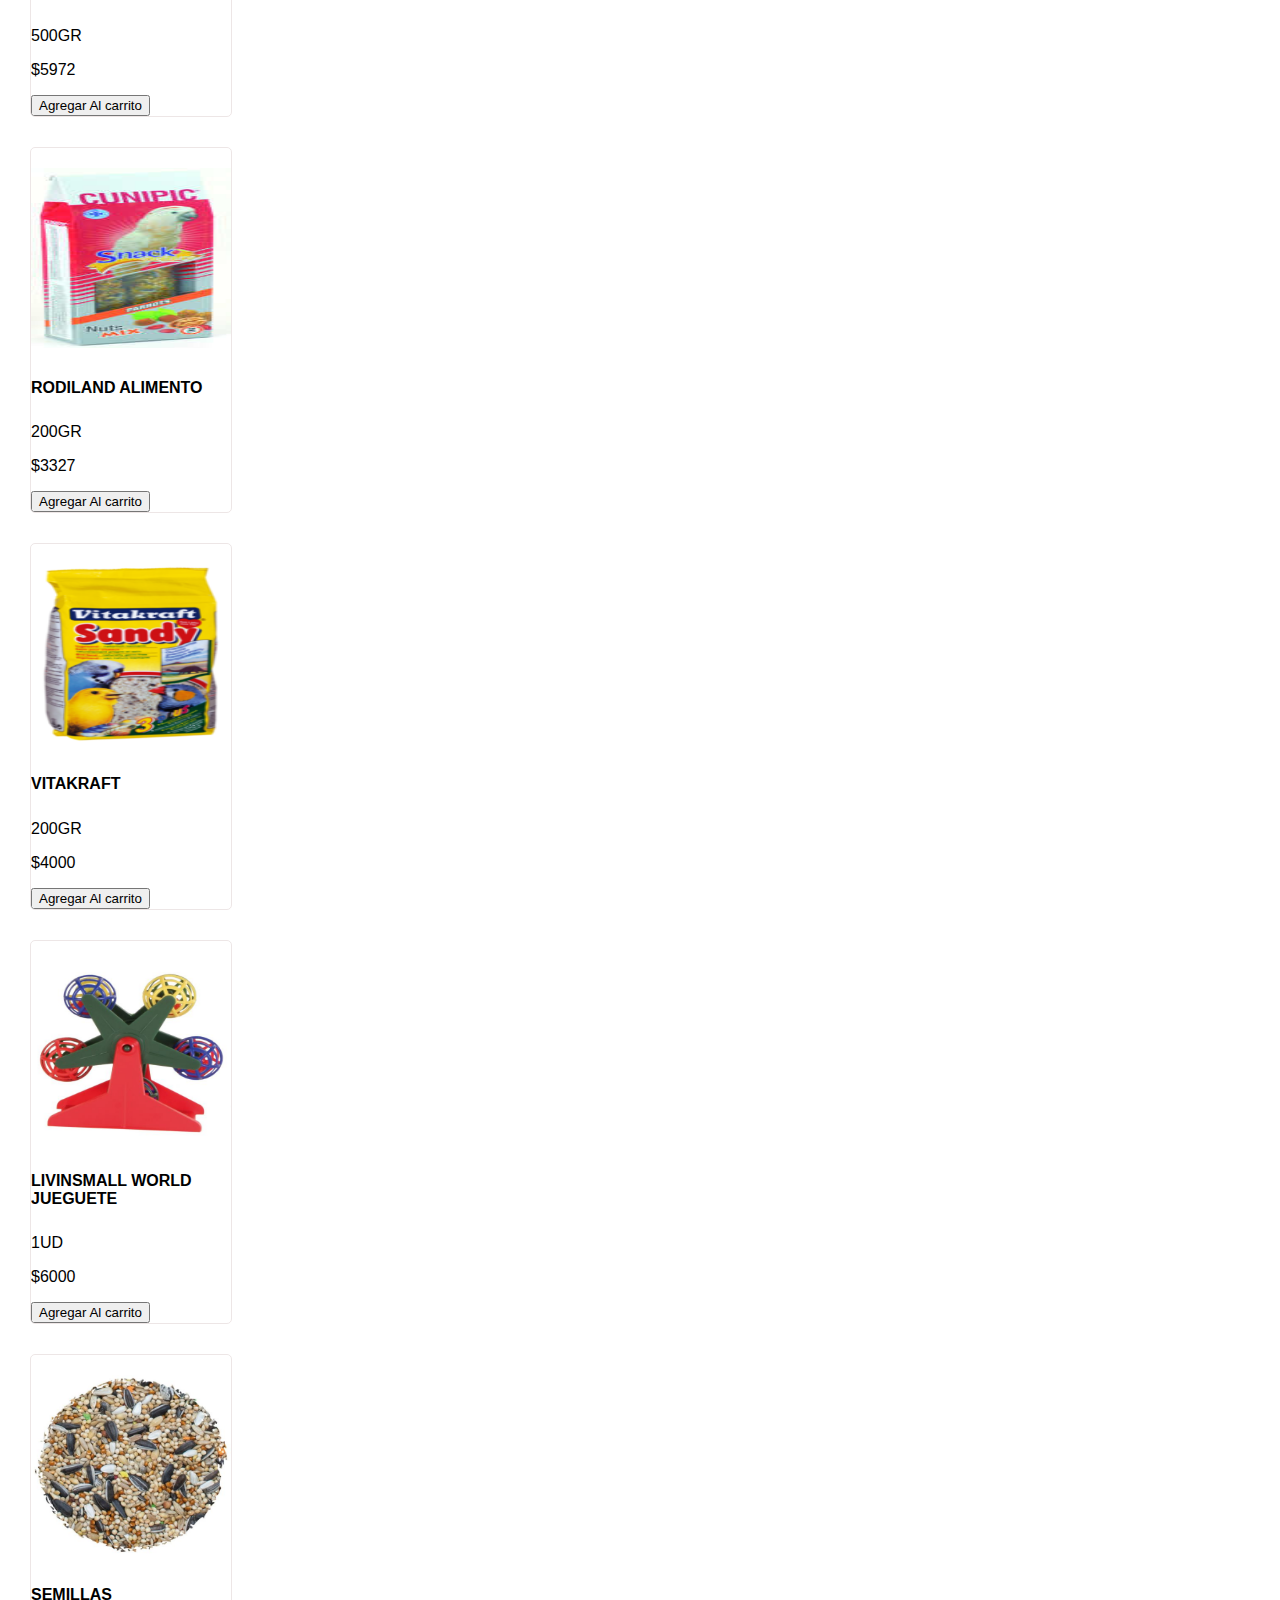
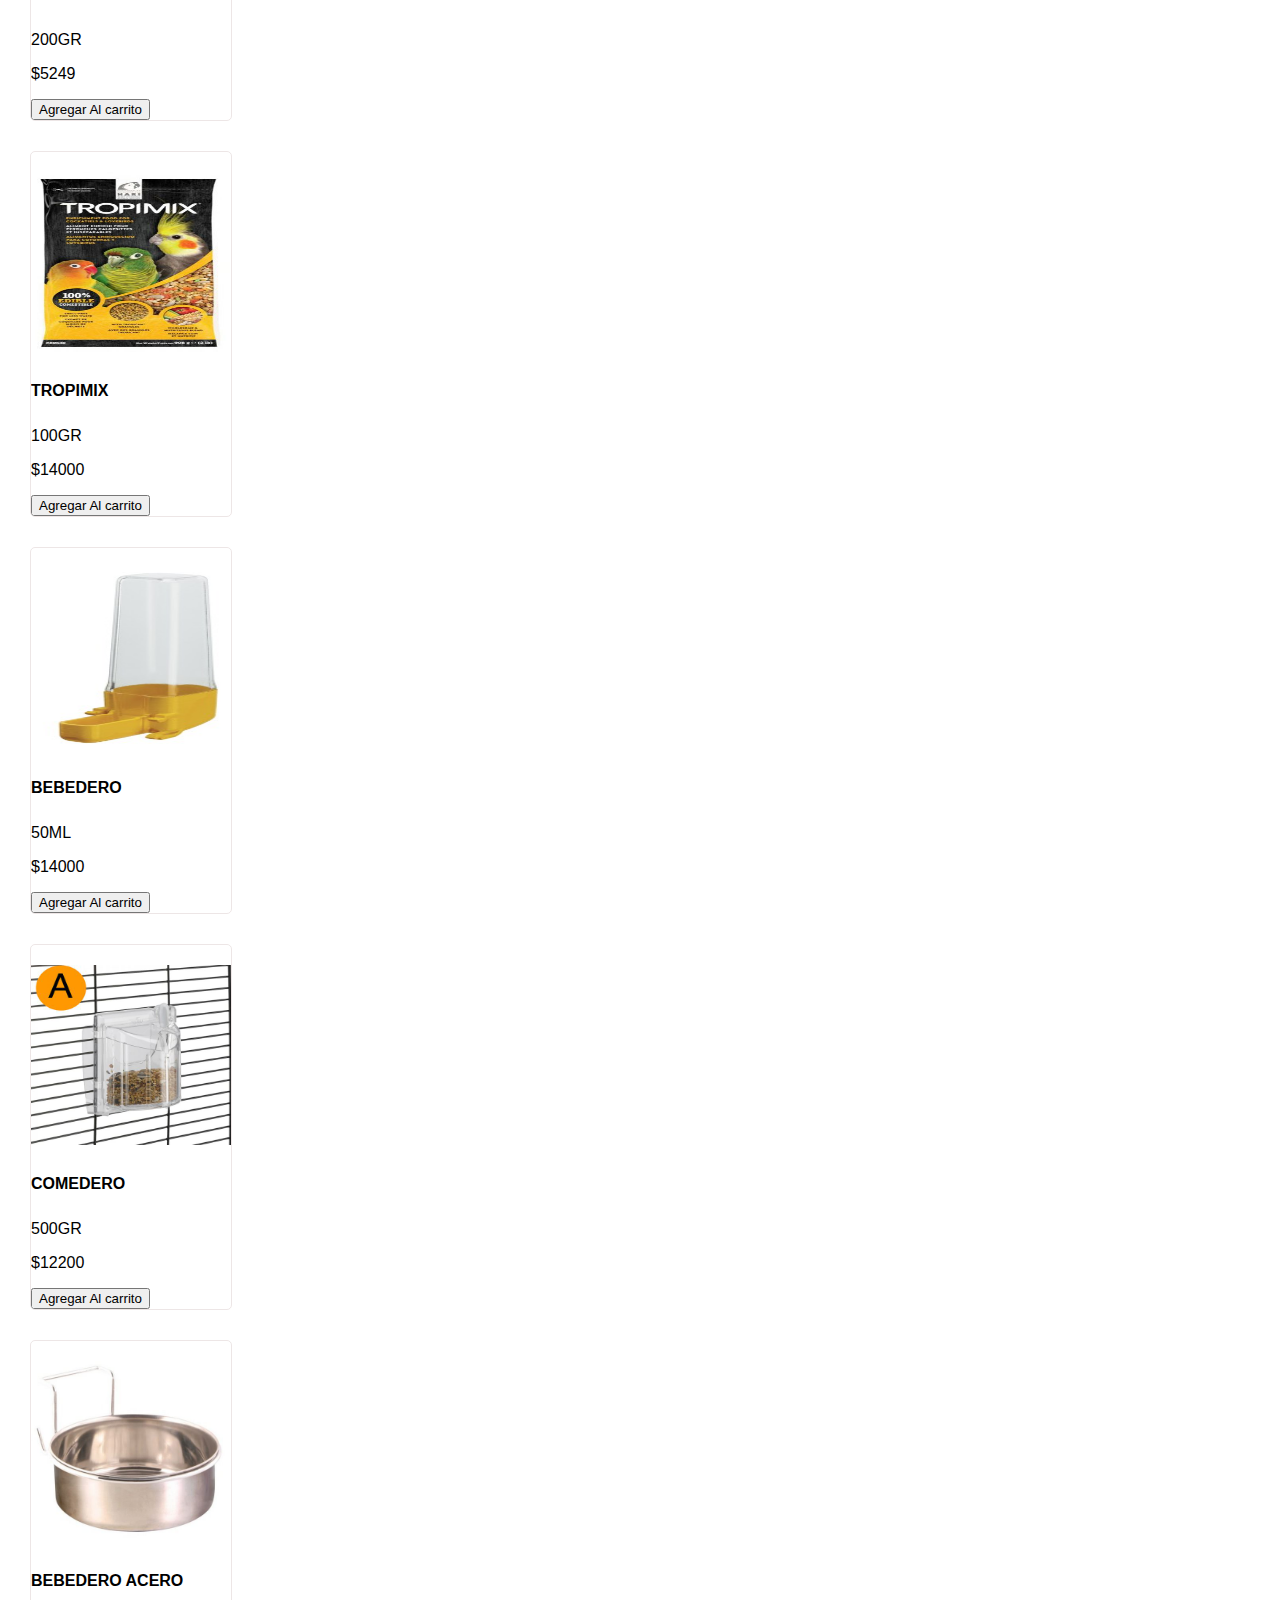
<file: pages/aves.html>
<!DOCTYPE html>
<html lang="en">

<head>
    <meta charset="UTF-8">
    <meta http-equiv="X-UA-Compatible" content="IE=edge">
    <meta name="viewport" content="width=device-width, initial-scale=1.0">
    <link href="https://cdn.jsdelivr.net/npm/bootstrap@5.1.3/dist/css/bootstrap.min.css" rel="stylesheet"
        integrity="sha384-1BmE4kWBq78iYhFldvKuhfTAU6auU8tT94WrHftjDbrCEXSU1oBoqyl2QvZ6jIW3" crossorigin="anonymous">
    <link rel="preconnect" href="https://fonts.googleapis.com">
    <link rel="preconnect" href="https://fonts.gstatic.com" crossorigin>
    <link href="https://fonts.googleapis.com/css2?family=Lobster&display=swap" rel="stylesheet">
    <link rel="preconnect" href="https://fonts.googleapis.com">
    <link rel="preconnect" href="https://fonts.gstatic.com" crossorigin>
    <link href="https://fonts.googleapis.com/css2?family=Lobster+Two&display=swap" rel="stylesheet">
    <!-- importando icono -->
    <link href='https://unpkg.com/boxicons@2.1.1/css/boxicons.min.css' rel='stylesheet'>
    <link rel="stylesheet" href="../assets/css/estilos.css">
    <title>Aves</title>
</head>

<nav class="navbar navbar-expand-lg navbar-dark bg-info sticky-top  ">
    <div class="container-fluid ">
        <a class="navbar-brand mt-4 identidadEmpresa  " href="../index.html">
            <p class="title ms-4 mb-1  fs-6"><span class="logoEmpresa">Mokapets</span></p>
            <p class="mensajeLogo fs-6 lh-1 ms-4 border-start ps-1">Tienda Online para<br> Mascotas y animales</p>

        </a>
        <button class="navbar-toggler" type="button" data-bs-toggle="collapse" data-bs-target="#navbarSupportedContent"
            aria-controls="navbarSupportedContent" aria-expanded="false" aria-label="Toggle navigation">
            <span class="navbar-toggler-icon"></span>
        </button>
        <div class="collapse navbar-collapse" id="navbarSupportedContent">
            <ul class="navbar-nav me-auto mb-2 mb-lg-0">
                <li class="nav-item">
                    <a class="nav-link" href="../index.html">Home</a>
                </li>
                <li class="nav-item">
                    <a class="nav-link  " aria-current="page" href="perros.html">Perros</a>
                </li>
                <li class="nav-item">
                    <a class="nav-link " href="gatos.html">Gatos</a>
                </li>
                <li class="nav-item">
                    <a class="nav-link" href="roedores.html">Roedores</a>
                </li>
                <li class="nav-item">
                    <a class="nav-link active" href="aves.html">Aves</a>
                </li>
                <li class="nav-item">
                    <a class="nav-link " href="peces.html">Peces</a>
                </li>
                <li class="nav-item">
                    <a class="nav-link " href="reptiles.html">Reptiles</a>
                </li>

                <li class="nav-item">
                    <a class="nav-link " href="caballos.html">Caballos</a>
                </li>

                <ul class="dropdown-menu" aria-labelledby="navbarDropdown">
                    <li><a class="dropdown-item" href="">Action</a></li>
                    <li><a class="dropdown-item" href="#">Another action</a></li>
                    <li>
                        <hr class="dropdown-divider">
                    </li>
                    <li><a class="dropdown-item" href="#">Something else here</a></li>
                </ul>
                </li>

            </ul>
            <form class="col-12 col-lg-auto mb-3 mb-lg-0 me-lg-3" data-dashlane-rid="79fc4d2a4c7e3c72"
                data-form-type="">
                <input type="search" class="form-control form-control-dark" placeholder="Search..." aria-label="Search"
                    data-dashlane-rid="ec40ed41cd7a4102" data-form-type="">
            </form>
            <div class="text-end  ">
                <a href="carrito.html"><i class='bx bx-cart bx-lg position-static' style='color:#ffffff'><div id="icono-contenedor"><span id="icono-contador"></span></div></i></a>                
            </div>
        </div>
</nav>

<body>
    <div class="container">
        <div class="row">

            <div class="col-lg-2 col-md-2 contenedor-filtro  ">
                <p class="pt-5  ">Filtro Rápidos</p>
                <div>
                    <select name="filtro" id="filtro-select" class="form-select">
                        <option selected>Precio</option>
                        <option value="Menor Precio">Menor Precio</option>
                        <option value="Mayor Precio">Mayor Precio</option>
                    </select>
                </div>
            </div>
            <div class="col-lg-10 col-mdg-2">
                <div class=" container   ">
                    <h1 class="fs-3 mt-5 text-lg-center  text-center ">Productos</h1>

                    <div class=" d-flex row " id="items">

                    </div>
                </div>
            </div>
          
        </div>

    </div>


  





    <div class=" container  mt-5">
        <div class=" row  ">
            <div class="col-12 mb-4  col-lg-6 d-flex flex-column   text-center lis">
                <h3 class="fs-1 ">Mokapets</h3>
                <ul class=" list-group bg-list me-3 ">
                    <a href="#" class="list-group-item list-group-item-action  list-group-item-light ">Sobre
                        Mokapets</a>
                    <a href="#" class="list-group-item list-group-item-action  list-group-item-light ">Quienes Somos</a>
                    <a href="#" class="list-group-item list-group-item-action list-group-item-light">Métodos de pago</a>

                </ul>
            </div>
            <div class="col-12 col-lg-6  d-flex flex-column text-center">
                <h3 class="fs-1 text-center">Contacto</h3>
                <ul class=" list-group bg-list me-3">
                    <a href="#" class="list-group-item list-group-item-action  list-group-item-light ">Contacta con
                        nosotros</a>
                    <a href="#" class="list-group-item list-group-item-action  list-group-item-light ">Seguimiento de
                        pedidos</a>

                </ul>

            </div>
        </div>
    </div>

    <div class="formas-pago ">
        <p>Mokapets</p>
        <div class="container w-50 d-flex justify-content-center">
            <img src="../assets/img/payment-methods-footer.jpg" width="200%" alt="Bancos afiliados">
        </div>
    </div>

    <footer class="footer">
        <div class="d-flex justify-content-center">
            <div class="  pt-3 ">
                <p class="">©2011-2022. Todos los derechos reservados</p>
            </div>
        </div>

    </footer>




    <script src="https://code.jquery.com/jquery-3.6.0.min.js"></script>
    <script src="https://cdn.jsdelivr.net/npm/bootstrap@5.1.3/dist/js/bootstrap.bundle.min.js"
        integrity="sha384-ka7Sk0Gln4gmtz2MlQnikT1wXgYsOg+OMhuP+IlRH9sENBO0LRn5q+8nbTov4+1p" crossorigin="anonymous">
        </script>
    <script src="../assets/js/cart.js"></script>
    <script src="../assets/js/app.js"></script>



</body>

</html>
</file>
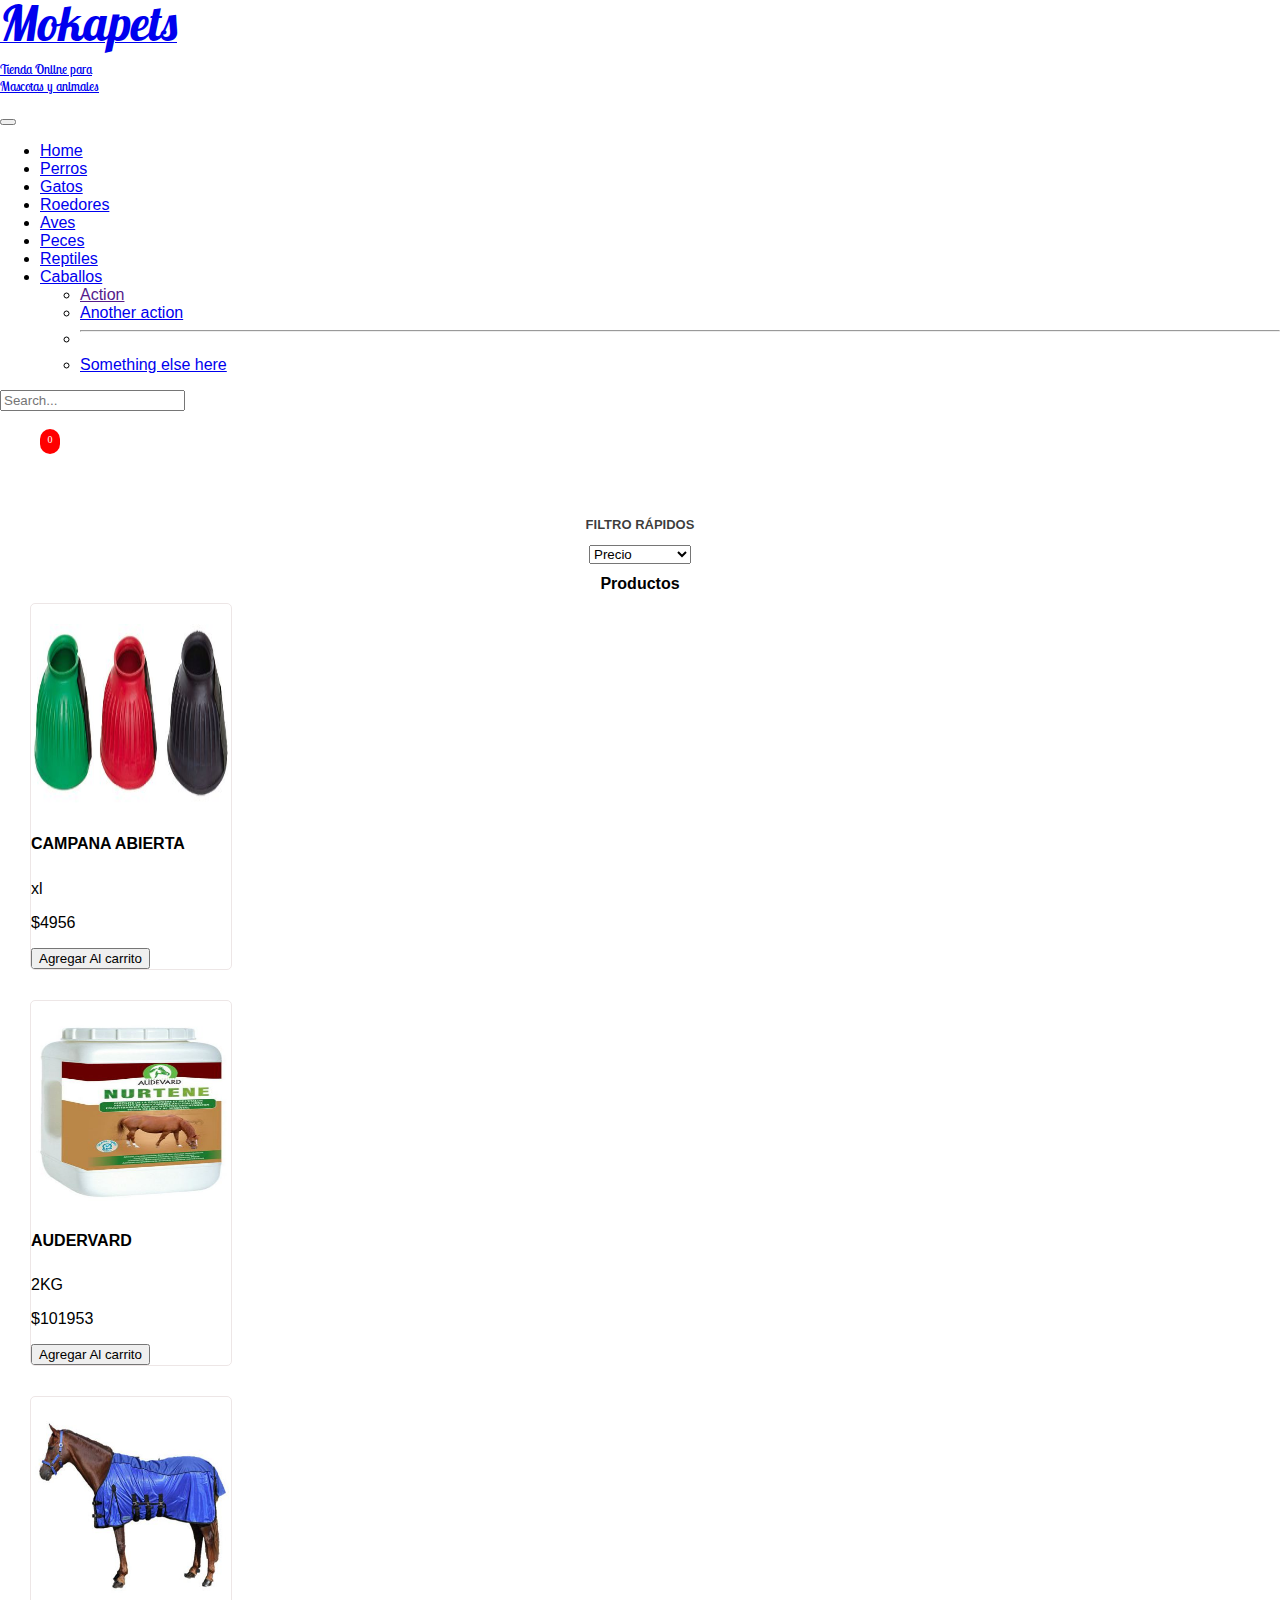
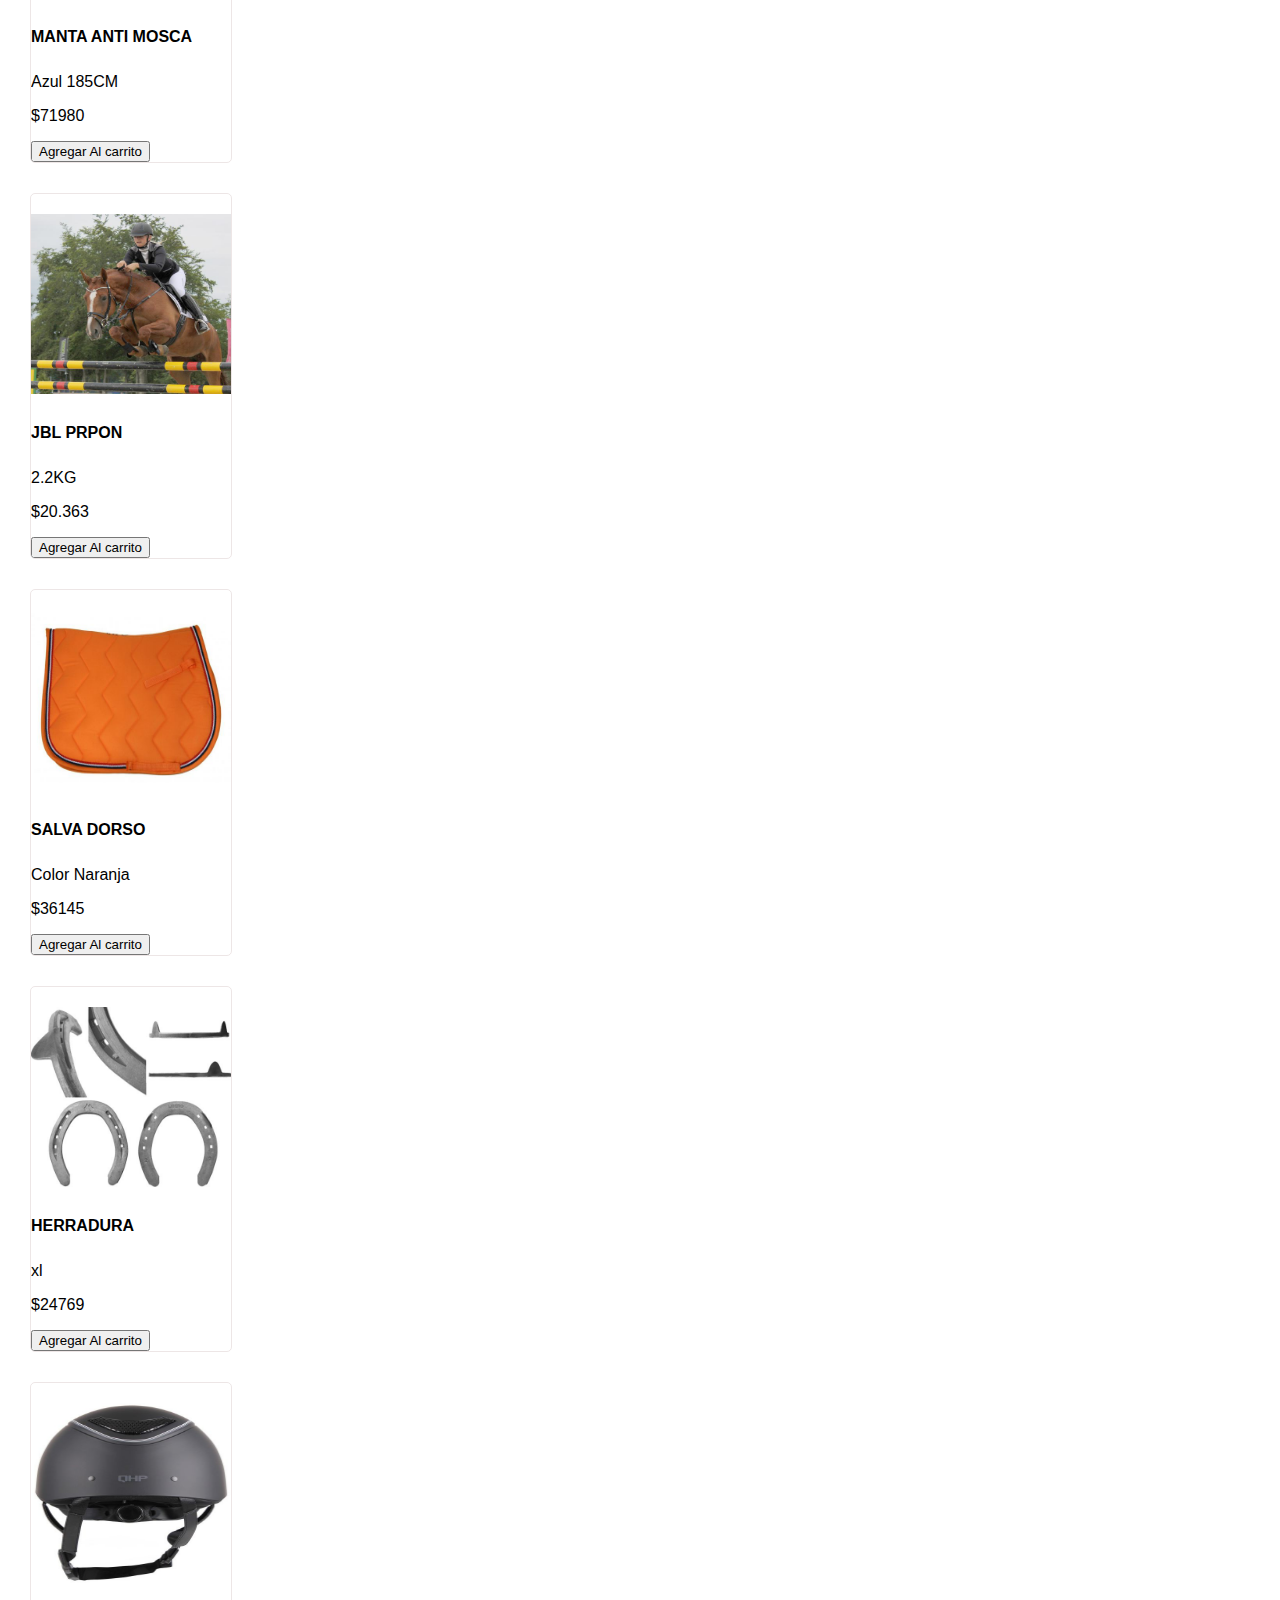
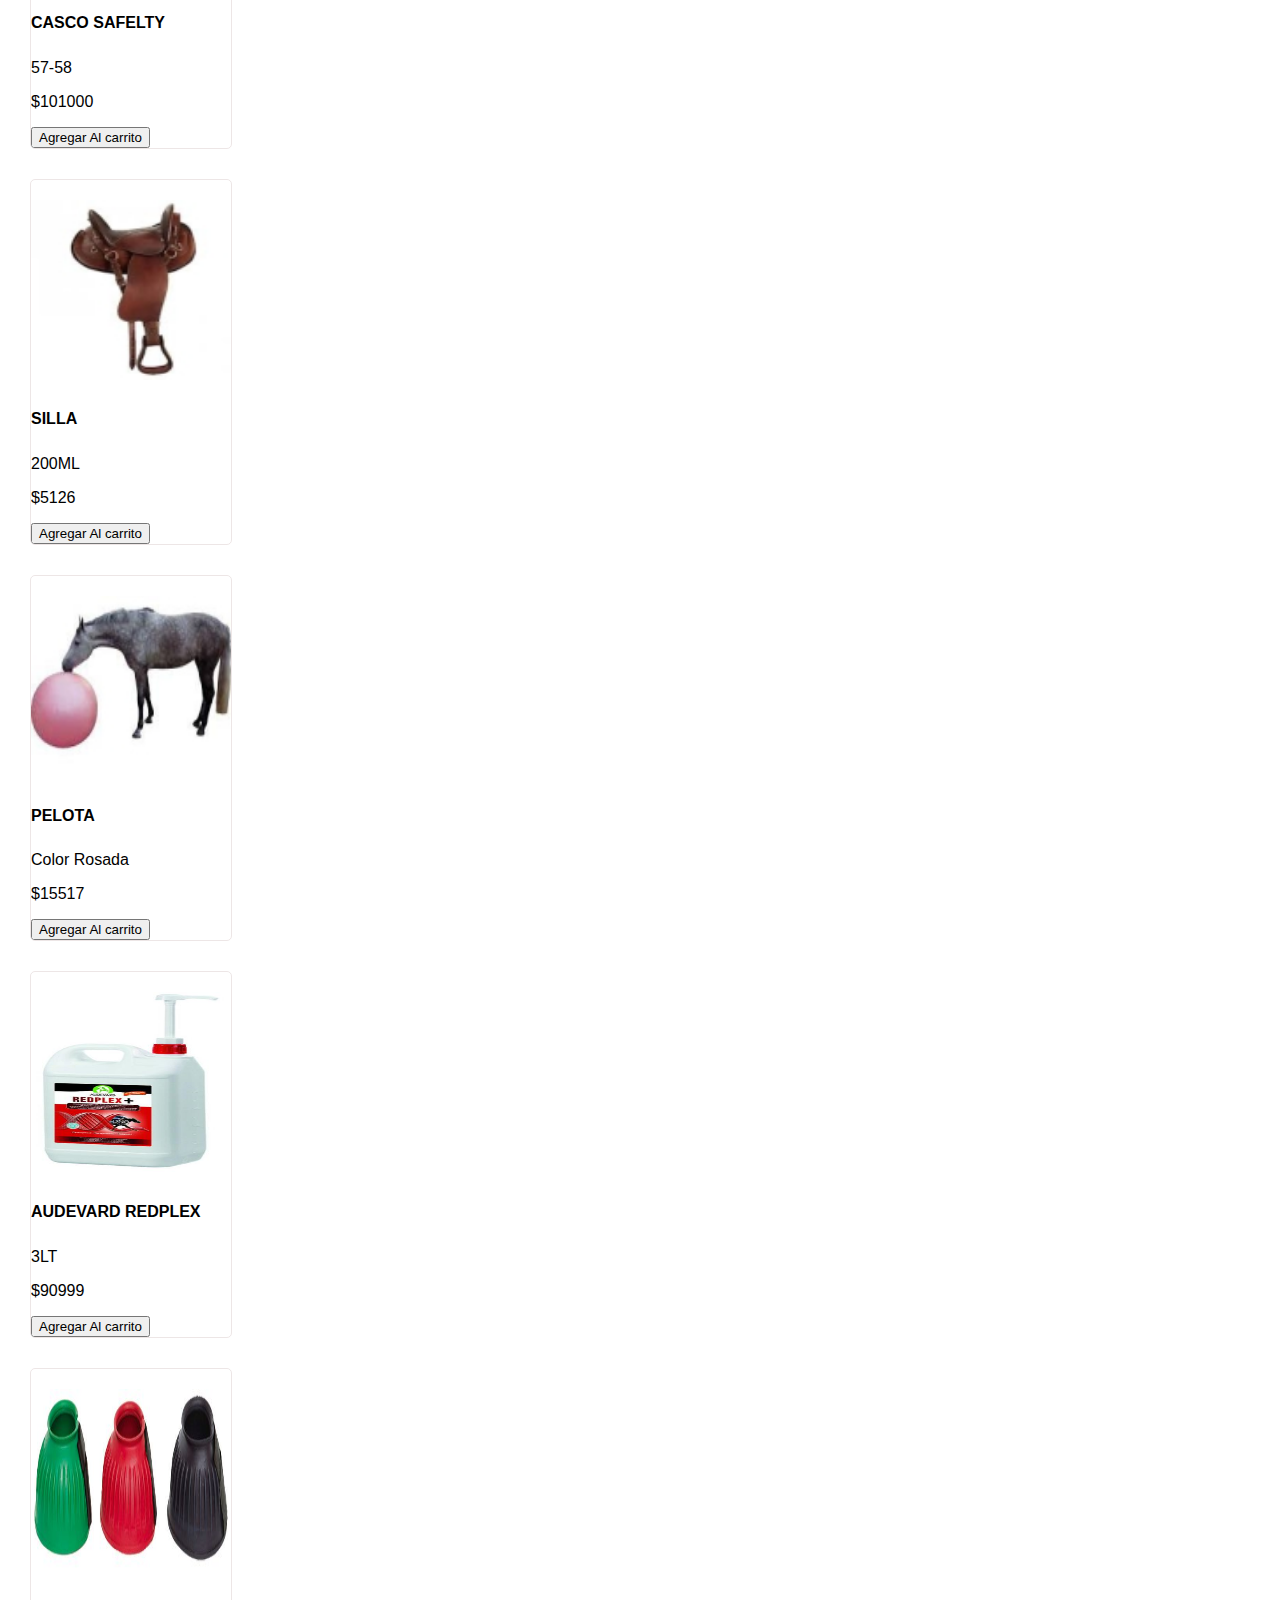
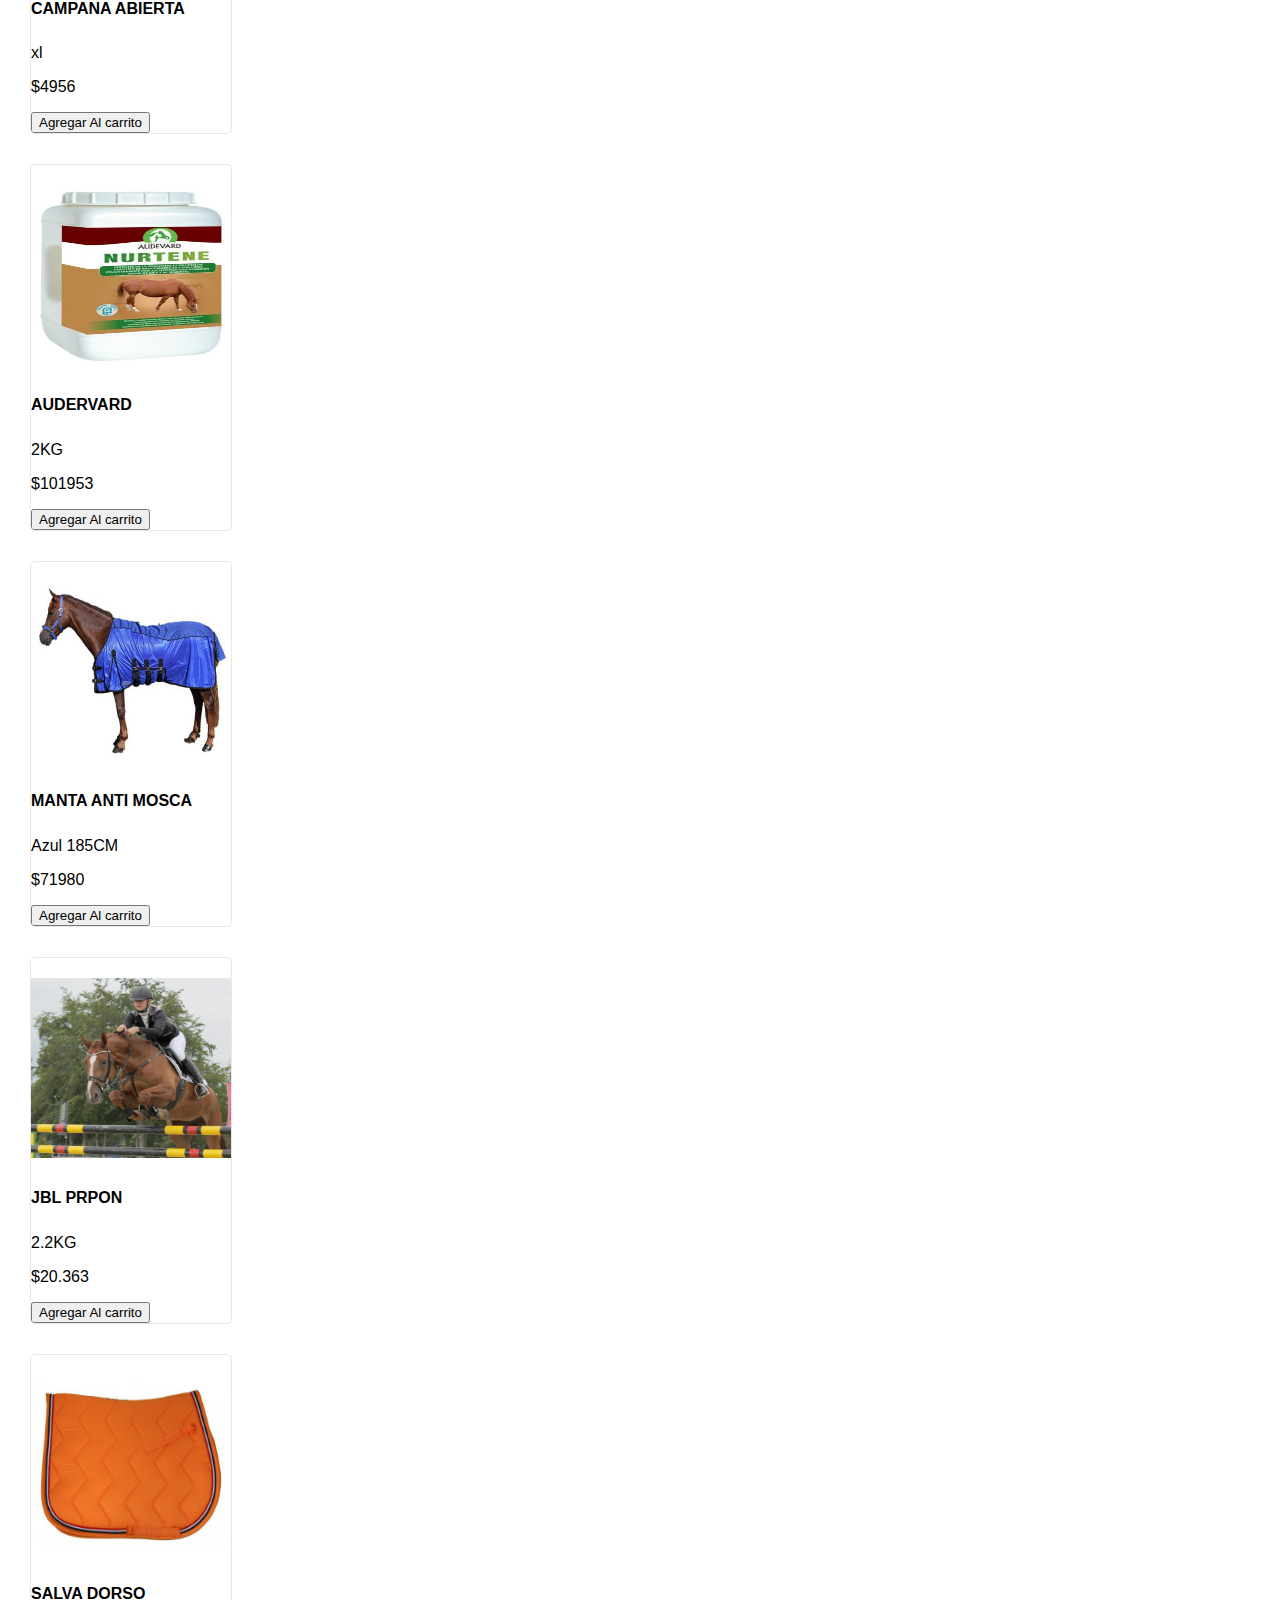
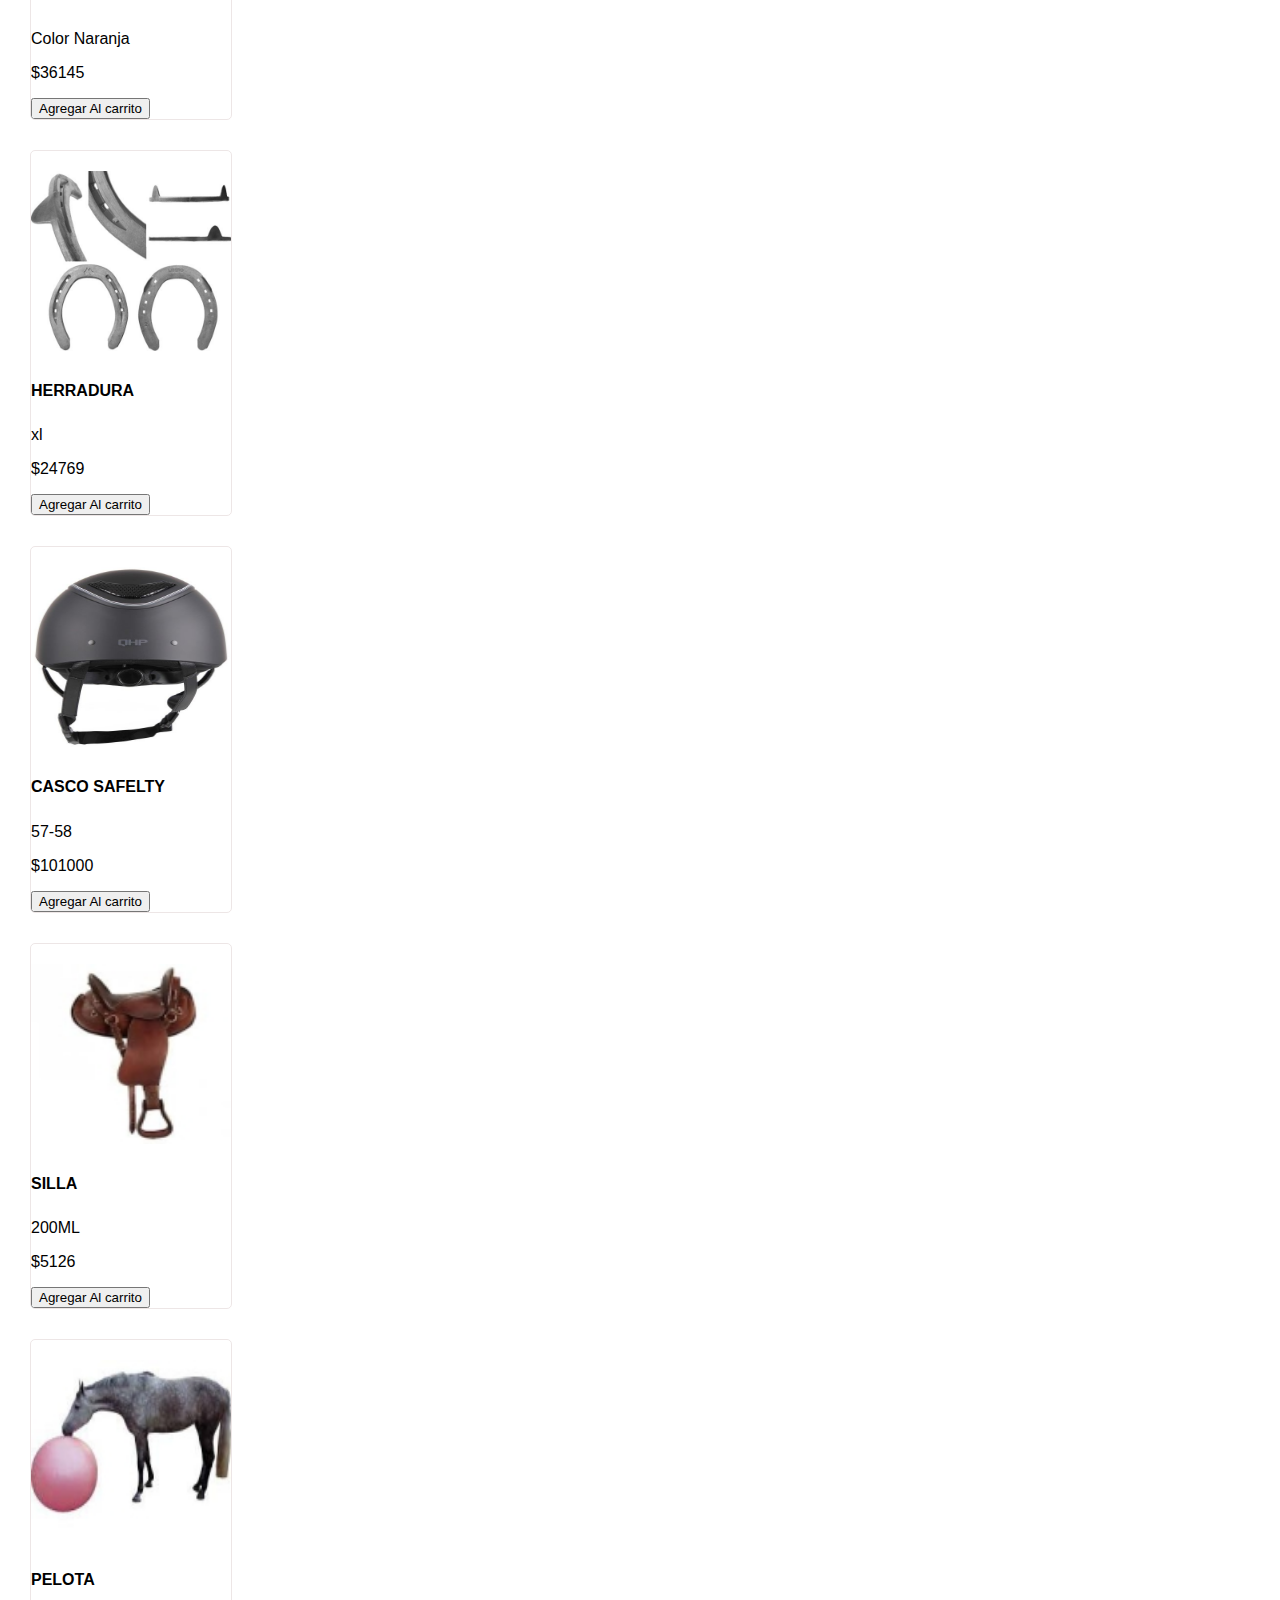
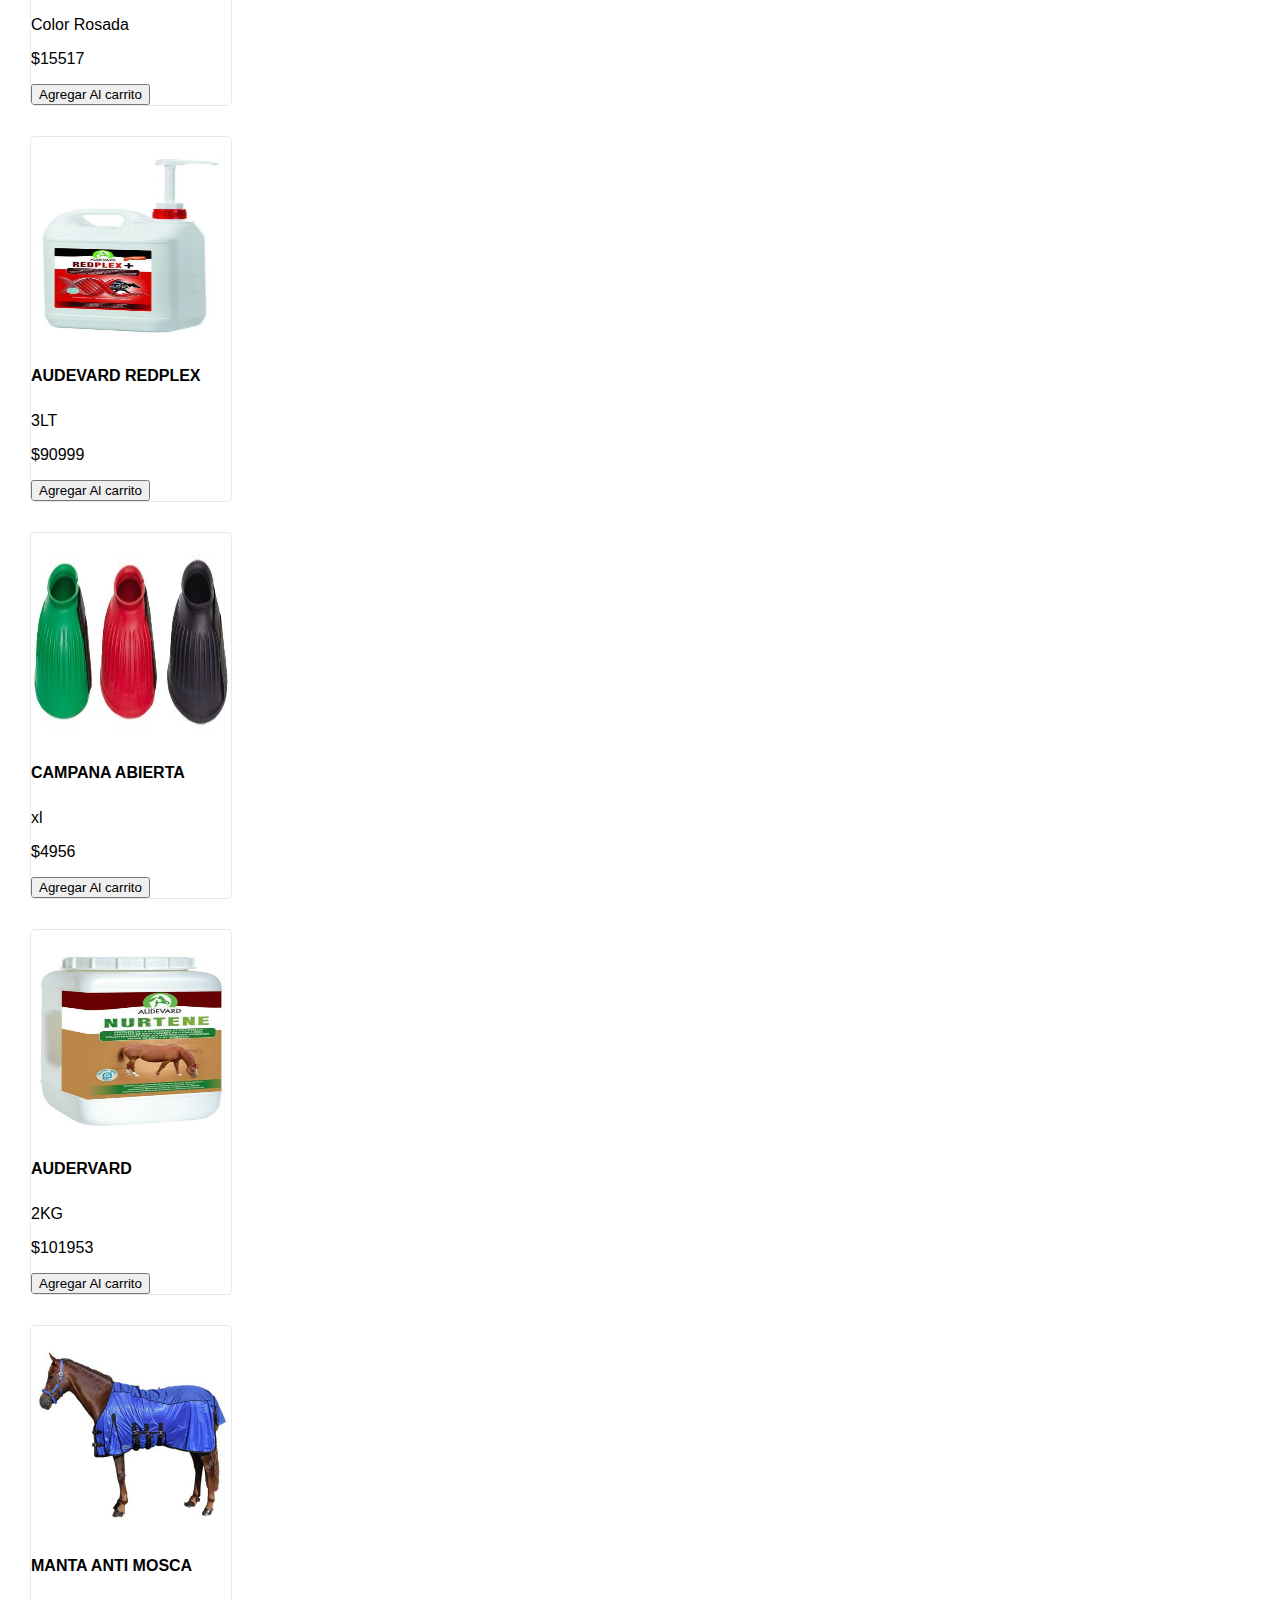
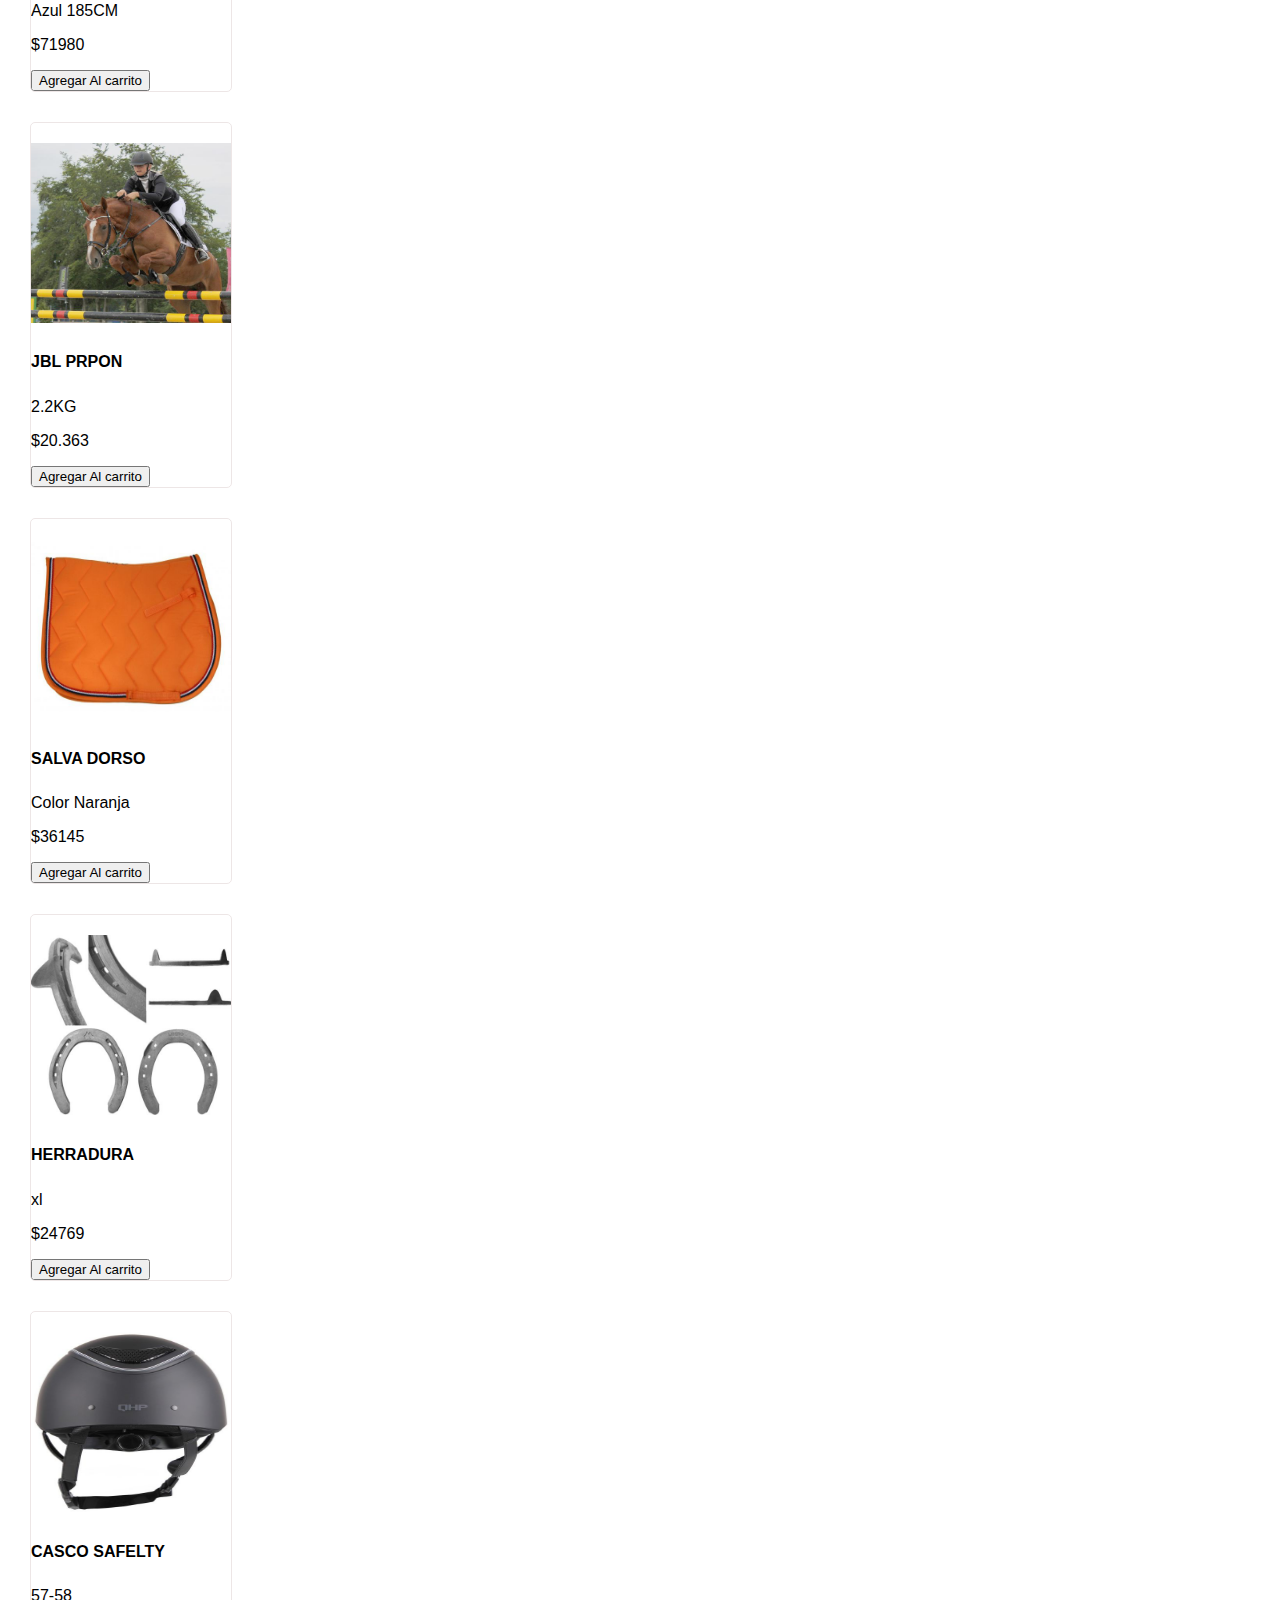
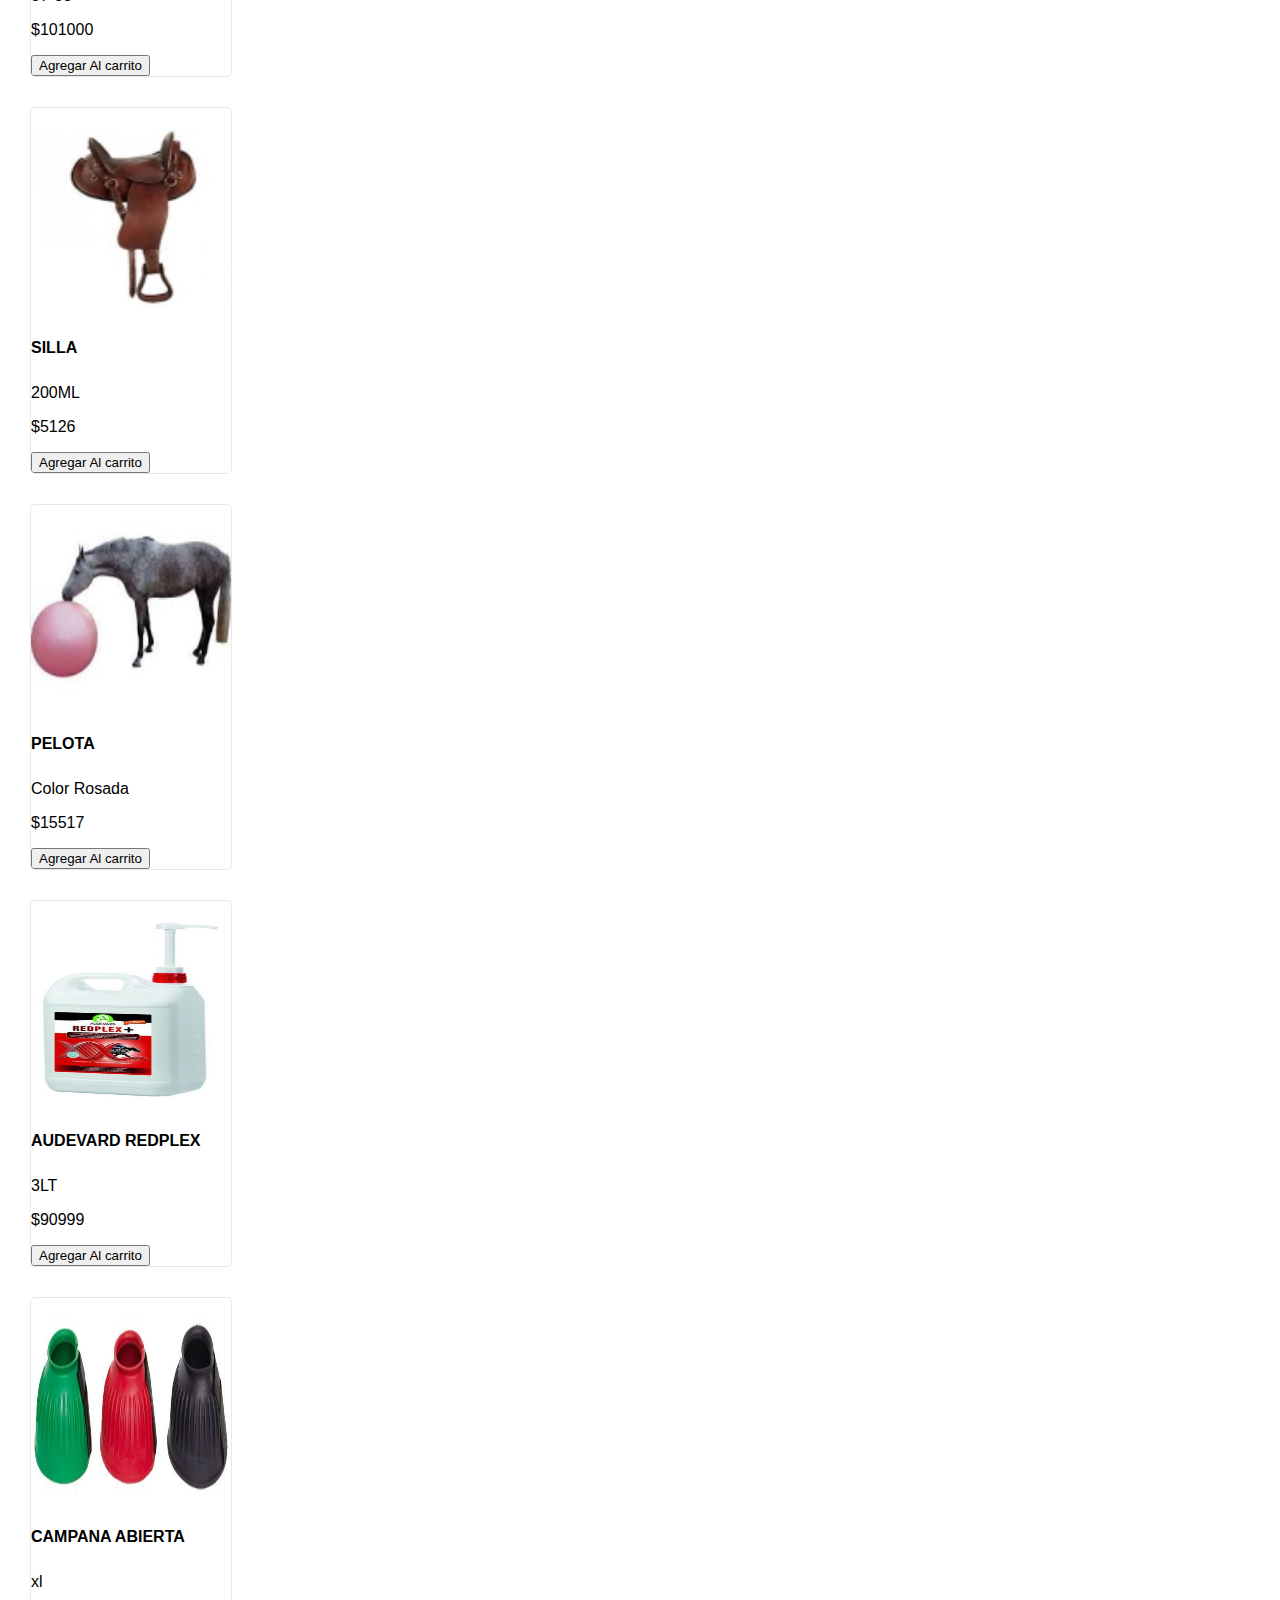
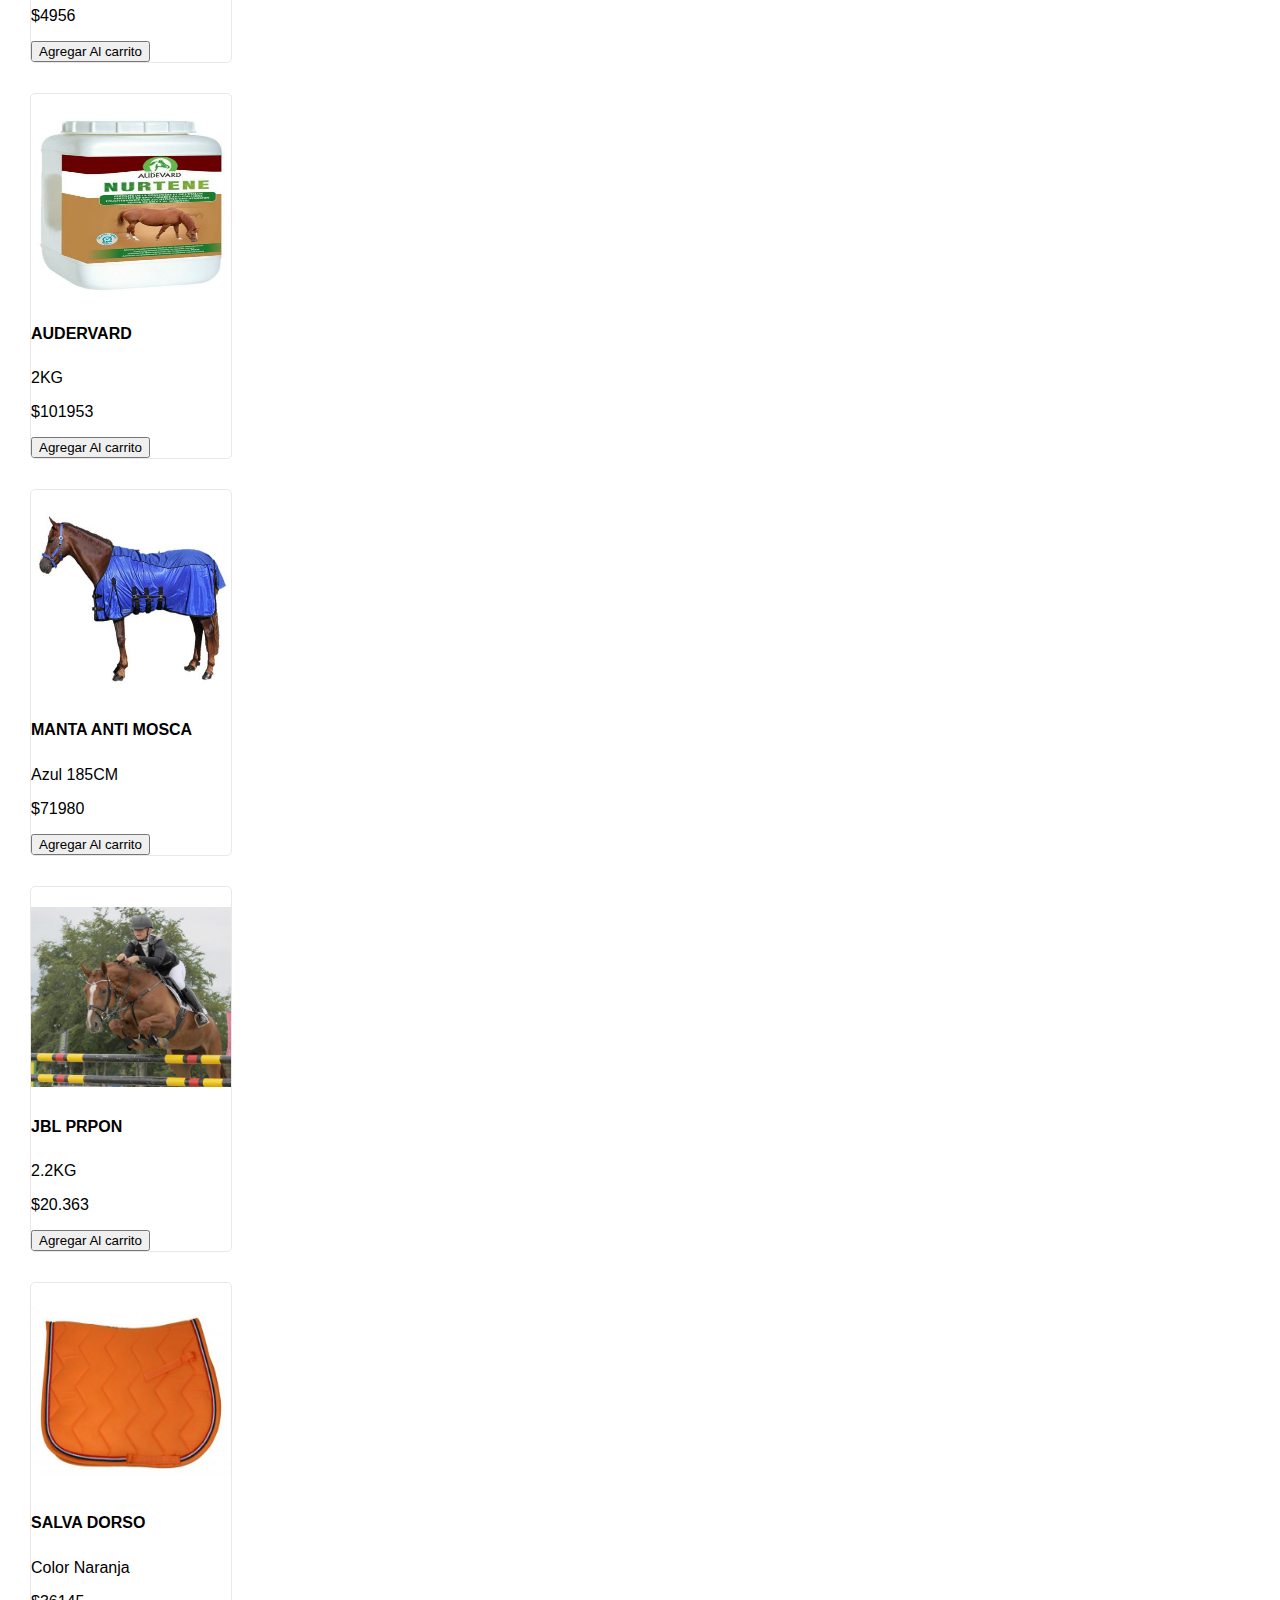
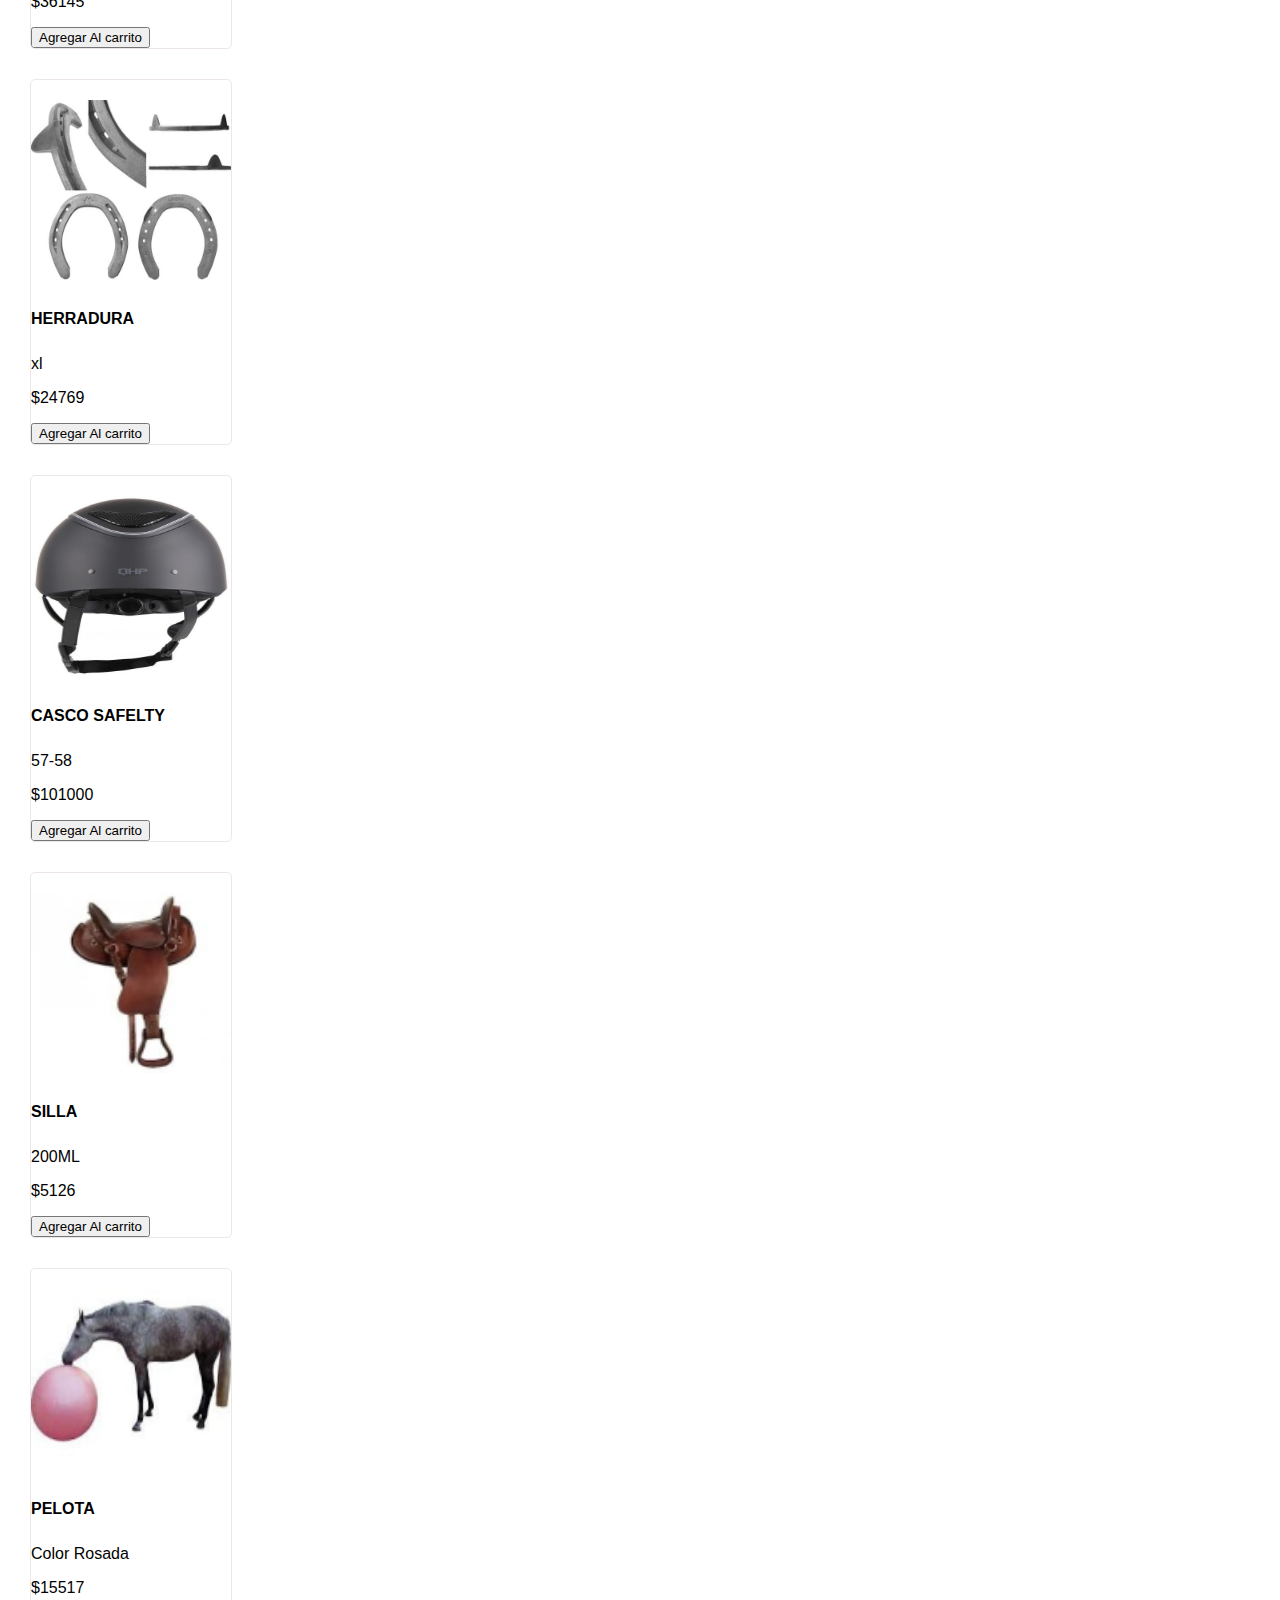
<file: pages/caballos.html>
<!DOCTYPE html>
<html lang="en">

<head>
    <meta charset="UTF-8">
    <meta http-equiv="X-UA-Compatible" content="IE=edge">
    <meta name="viewport" content="width=device-width, initial-scale=1.0">
    <link href="https://cdn.jsdelivr.net/npm/bootstrap@5.1.3/dist/css/bootstrap.min.css" rel="stylesheet"
        integrity="sha384-1BmE4kWBq78iYhFldvKuhfTAU6auU8tT94WrHftjDbrCEXSU1oBoqyl2QvZ6jIW3" crossorigin="anonymous">
    <link rel="preconnect" href="https://fonts.googleapis.com">
    <link rel="preconnect" href="https://fonts.gstatic.com" crossorigin>
    <link href="https://fonts.googleapis.com/css2?family=Lobster&display=swap" rel="stylesheet">
    <link rel="preconnect" href="https://fonts.googleapis.com">
    <link rel="preconnect" href="https://fonts.gstatic.com" crossorigin>
    <link href="https://fonts.googleapis.com/css2?family=Lobster+Two&display=swap" rel="stylesheet">
    <!-- importando icono -->
    <link href='https://unpkg.com/boxicons@2.1.1/css/boxicons.min.css' rel='stylesheet'>
    <link rel="stylesheet" href="../assets/css/estilos.css">
    <title>Caballos</title>
</head>

<nav class="navbar navbar-expand-lg navbar-dark bg-info sticky-top  ">
    <div class="container-fluid ">
        <a class="navbar-brand mt-4 identidadEmpresa  " href="../index.html">
            <p class="title ms-4 mb-1  fs-6"><span class="logoEmpresa">Mokapets</span></p>
            <p class="mensajeLogo fs-6 lh-1 ms-4 border-start ps-1">Tienda Online para<br> Mascotas y animales</p>

        </a>
        <button class="navbar-toggler" type="button" data-bs-toggle="collapse" data-bs-target="#navbarSupportedContent"
            aria-controls="navbarSupportedContent" aria-expanded="false" aria-label="Toggle navigation">
            <span class="navbar-toggler-icon"></span>
        </button>
        <div class="collapse navbar-collapse" id="navbarSupportedContent">
            <ul class="navbar-nav me-auto mb-2 mb-lg-0">
                <li class="nav-item">
                    <a class="nav-link" href="../index.html">Home</a>
                </li>
                <li class="nav-item">
                    <a class="nav-link  " aria-current="page" href="perros.html">Perros</a>
                </li>
                <li class="nav-item">
                    <a class="nav-link " href="gatos.html">Gatos</a>
                </li>
                <li class="nav-item">
                    <a class="nav-link" href="roedores.html">Roedores</a>
                </li>
                <li class="nav-item">
                    <a class="nav-link" href="aves.html">Aves</a>
                </li>
                <li class="nav-item">
                    <a class="nav-link " href="peces.html">Peces</a>
                </li>
                <li class="nav-item">
                    <a class="nav-link " href="reptiles.html">Reptiles</a>
                </li>

                <li class="nav-item">
                    <a class="nav-link active " href="caballos.html">Caballos</a>
                </li>

                <ul class="dropdown-menu" aria-labelledby="navbarDropdown">
                    <li><a class="dropdown-item" href="">Action</a></li>
                    <li><a class="dropdown-item" href="#">Another action</a></li>
                    <li>
                        <hr class="dropdown-divider">
                    </li>
                    <li><a class="dropdown-item" href="#">Something else here</a></li>
                </ul>
                </li>

            </ul>
            <form class="col-12 col-lg-auto mb-3 mb-lg-0 me-lg-3" data-dashlane-rid="79fc4d2a4c7e3c72"
                data-form-type="">
                <input type="search" class="form-control form-control-dark" placeholder="Search..." aria-label="Search"
                    data-dashlane-rid="ec40ed41cd7a4102" data-form-type="">
            </form>
            <div class="text-end  ">
                <a href="carrito.html"><i class='bx bx-cart bx-lg position-static' style='color:#ffffff'><div id="icono-contenedor"><span id="icono-contador"></span></div></i></a>                
            </div>
        </div>
</nav>

<body>
    <div class="container">
        <div class="row">

            <div class="col-lg-2 col-md-2 contenedor-filtro  ">
                <p class="pt-5  ">Filtro Rápidos</p>
                <div>
                    <select name="filtro" id="filtro-select" class="form-select">
                        <option selected>Precio</option>
                        <option value="Menor Precio">Menor Precio</option>
                        <option value="Mayor Precio">Mayor Precio</option>
                    </select>
                </div>
            </div>
            <div class="col-lg-10 col-mdg-2">
                <div class=" container   ">
                    <h1 class="fs-3 mt-5 text-lg-center  text-center ">Productos</h1>

                    <div class=" d-flex row " id="items">

                    </div>
                </div>
            </div>
          
        </div>

    </div>

  




    <div class=" container  mt-5">
        <div class=" row  ">
            <div class="col-12 mb-4  col-lg-6 d-flex flex-column   text-center lis">
                <h3 class="fs-1 ">Mokapets</h3>
                <ul class=" list-group bg-list me-3 ">
                    <a href="#" class="list-group-item list-group-item-action  list-group-item-light ">Sobre
                        Mokapets</a>
                    <a href="#" class="list-group-item list-group-item-action  list-group-item-light ">Quienes Somos</a>
                    <a href="#" class="list-group-item list-group-item-action list-group-item-light">Métodos de pago</a>

                </ul>
            </div>
            <div class="col-12 col-lg-6  d-flex flex-column text-center">
                <h3 class="fs-1 text-center">Contacto</h3>
                <ul class=" list-group bg-list me-3">
                    <a href="#" class="list-group-item list-group-item-action  list-group-item-light ">Contacta con
                        nosotros</a>
                    <a href="#" class="list-group-item list-group-item-action  list-group-item-light ">Seguimiento de
                        pedidos</a>

                </ul>

            </div>
        </div>
    </div>

    <div class="formas-pago ">
        <p>Mokapets</p>
        <div class="container w-50 d-flex justify-content-center">
            <img src="../assets/img/payment-methods-footer.jpg" width="200%" alt="Bancos afiliados">
        </div>
    </div>

    <footer class="footer">
        <div class="d-flex justify-content-center">
            <div class="  pt-3 ">
                <p class="">©2011-2022. Todos los derechos reservados</p>
            </div>
        </div>

    </footer>






    <script src="https://code.jquery.com/jquery-3.6.0.min.js"></script>
    <script src="https://cdn.jsdelivr.net/npm/bootstrap@5.1.3/dist/js/bootstrap.bundle.min.js"
        integrity="sha384-ka7Sk0Gln4gmtz2MlQnikT1wXgYsOg+OMhuP+IlRH9sENBO0LRn5q+8nbTov4+1p" crossorigin="anonymous">
        </script>
    <script src="../assets/js/cart.js"></script>
    <script src="../assets/js/app.js"></script>



</body>

</html>
</file>
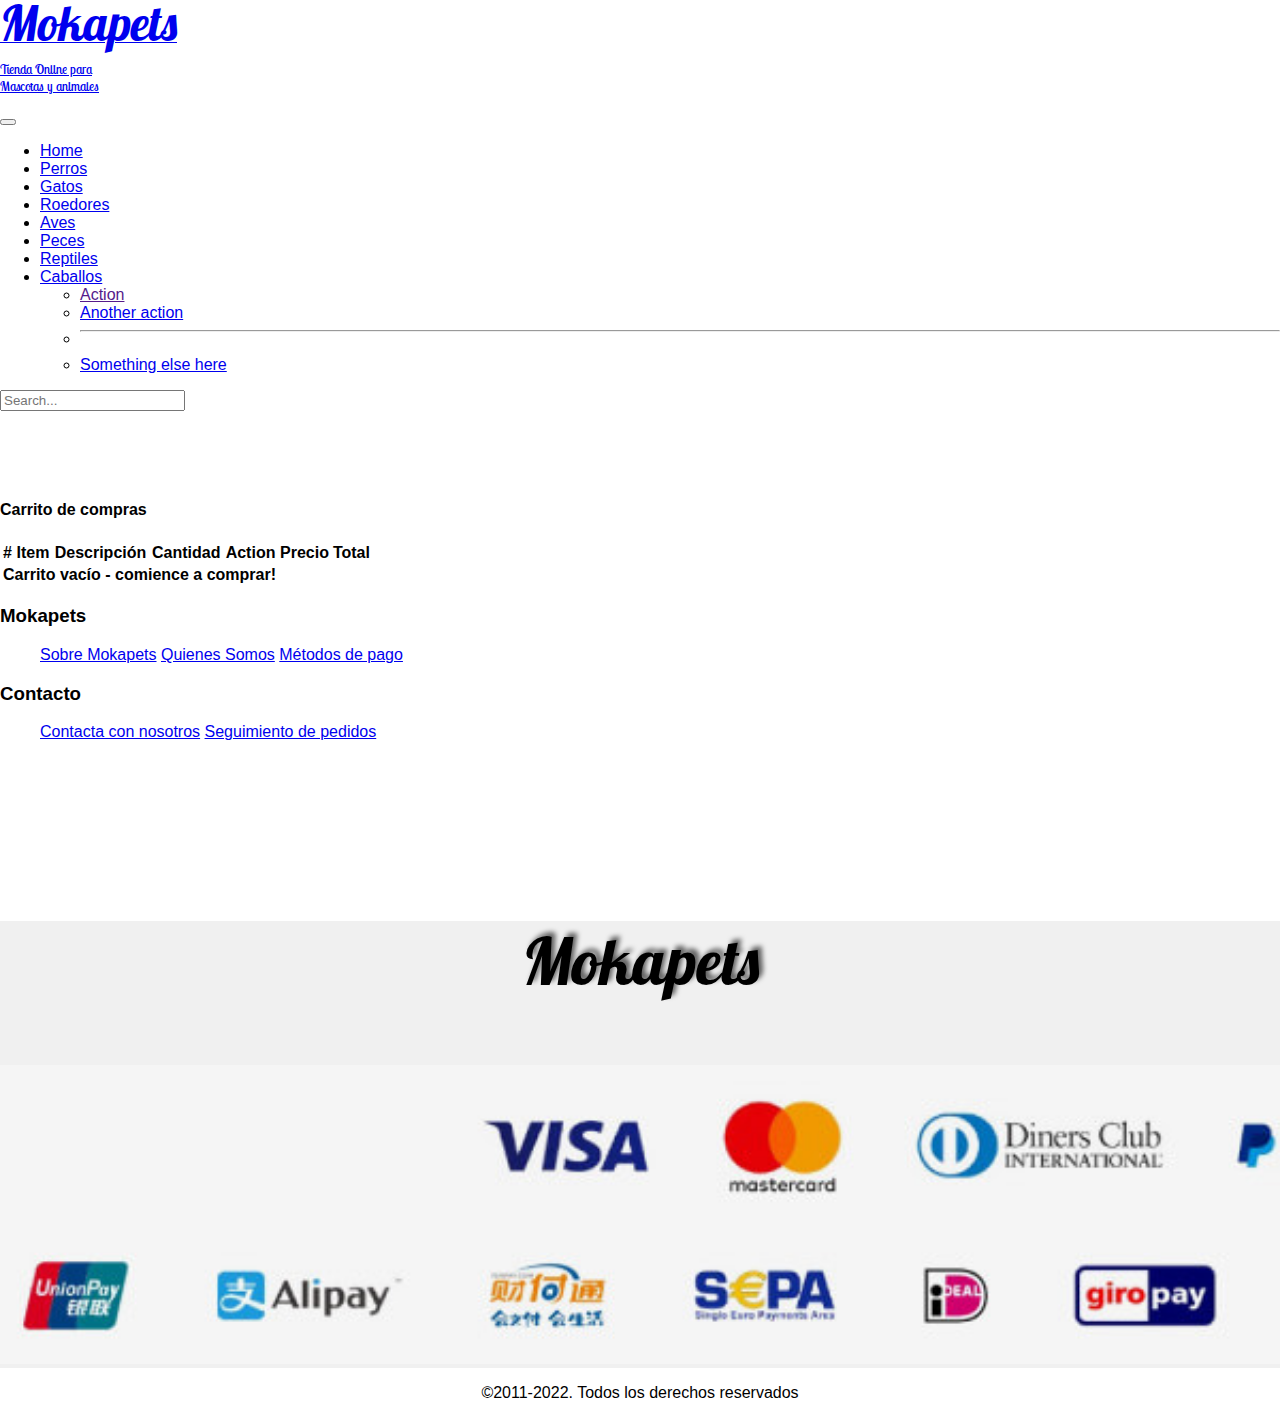
<file: pages/carrito.html>
<!DOCTYPE html>
<html lang="en">

<head>
    <meta charset="UTF-8">
    <meta http-equiv="X-UA-Compatible" content="IE=edge">
    <meta name="viewport" content="width=device-width, initial-scale=1.0">
    <link href="https://cdn.jsdelivr.net/npm/bootstrap@5.1.3/dist/css/bootstrap.min.css" rel="stylesheet"
        integrity="sha384-1BmE4kWBq78iYhFldvKuhfTAU6auU8tT94WrHftjDbrCEXSU1oBoqyl2QvZ6jIW3" crossorigin="anonymous">
    <link rel="preconnect" href="https://fonts.googleapis.com">
    <link rel="preconnect" href="https://fonts.gstatic.com" crossorigin>
    <link href="https://fonts.googleapis.com/css2?family=Lobster&display=swap" rel="stylesheet">
    <link rel="preconnect" href="https://fonts.googleapis.com">
    <link rel="preconnect" href="https://fonts.gstatic.com" crossorigin>
    <link href="https://fonts.googleapis.com/css2?family=Lobster+Two&display=swap" rel="stylesheet">
    <!-- importando icono -->
    <link href='https://unpkg.com/boxicons@2.1.1/css/boxicons.min.css' rel='stylesheet'>
    <link rel="stylesheet" href="../assets/css/estilos.css">
    <title>Carrito</title>
</head>

<nav class="navbar navbar-expand-lg navbar-dark bg-info sticky-top  ">
    <div class="container-fluid ">
        <a class="navbar-brand mt-4 identidadEmpresa  " href="../index.html">
            <p class="title ms-4 mb-1  fs-6"><span class="logoEmpresa">Mokapets</span></p>
            <p class="mensajeLogo fs-6 lh-1 ms-4 border-start ps-1">Tienda Online para<br> Mascotas y animales</p>

        </a>
        <button class="navbar-toggler" type="button" data-bs-toggle="collapse" data-bs-target="#navbarSupportedContent"
            aria-controls="navbarSupportedContent" aria-expanded="false" aria-label="Toggle navigation">
            <span class="navbar-toggler-icon"></span>
        </button>
        <div class="collapse navbar-collapse" id="navbarSupportedContent">
            <ul class="navbar-nav me-auto mb-2 mb-lg-0">
                <li class="nav-item">
                    <a class="nav-link" href="../index.html">Home</a>
                </li>
                <li class="nav-item">
                    <a class="nav-link  " aria-current="page" href="perros.html">Perros</a>
                </li>
                <li class="nav-item">
                    <a class="nav-link " href="gatos.html">Gatos</a>
                </li>
                <li class="nav-item">
                    <a class="nav-link" href="roedores.html">Roedores</a>
                </li>
                <li class="nav-item">
                    <a class="nav-link" href="aves.html">Aves</a>
                </li>
                <li class="nav-item">
                    <a class="nav-link " href="peces.html">Peces</a>
                </li>
                <li class="nav-item">
                    <a class="nav-link " href="reptiles.html">Reptiles</a>
                </li>

                <li class="nav-item">
                    <a class="nav-link  " href="caballos.html">Caballos</a>
                </li>

                <ul class="dropdown-menu" aria-labelledby="navbarDropdown">
                    <li><a class="dropdown-item" href="">Action</a></li>
                    <li><a class="dropdown-item" href="#">Another action</a></li>
                    <li>
                        <hr class="dropdown-divider">
                    </li>
                    <li><a class="dropdown-item" href="#">Something else here</a></li>
                </ul>
                </li>

            </ul>
            <form class="col-12 col-lg-auto mb-3 mb-lg-0 me-lg-3" data-dashlane-rid="79fc4d2a4c7e3c72"
                data-form-type="">
                <input type="search" class="form-control form-control-dark" placeholder="Search..." aria-label="Search"
                    data-dashlane-rid="ec40ed41cd7a4102" data-form-type="">
            </form>
            <div class="text-end  ">
                <a href="carrito.html"><i class='bx bx-cart bx-lg position-static' style='color:#ffffff'><div id=""><span id="icono-contador"></span></div></i></a>                
            </div>
        </div>
</nav>

<body>




    <div class="container mt-5">
        <h4>Carrito de compras</h4>
        <table class="table">
            <thead>
                <tr>
                    <th scope="col">#</th>
                    <th scope="col">Item</th>

                    <th scope="col">Descripción</th>

                    <th scope="col">Cantidad</th>
                    <th scope="col">Action</th>
                    <th scope="col">Precio</th>
                    <th scope="col">Total</th>

                </tr>
            </thead>
            <tbody id="articulos-compra"></tbody>
            <tfoot>
                <tr id="footer-tabla">
                    <th scope="row" colspan="5">Carrito vacío - comience a comprar!</th>
                    
                </tr>
                
            </tfoot>
        </table>
        <div class="row" id="ubicar-carrito"></div>
    </div>

   <div class="ubicacion-boton">

   </div>


    <!-- Card de productos -->

    <template id="template-carrito">
        <tr>
            <th scope="row" class="tabla-id">id</th>
            <td class="tabla-nombre">nombre</td>
            <td class="tabla-descripcion">descripcion</td>
            <td class="tabla-cantidad">cantidad</td>
            <td>
                <button class="btn btn-info btn-sm">
                    +
                </button>
                <button class="btn btn-danger btn-sm">
                    -
                </button>
            </td>
            <td>$<span>jd</span></td>
            <td>$<span class="tabla-precio">500</span></td>
        </tr>
    </template>

    <template id="template-footer">
        <th scope="row" colspan="2">Total productos</th>
        <td></td>
        <td>10</td>
        <td>
            <button class="btn btn-danger btn-sm" id="vaciar-carrito">
                vaciar todo
            </button>
        </td>
        <td class="font-weight-bold"> <span></span></td>
        <td class="font-weight-bold">$ <span>5000</span></td>
    </template>


    


    <div class=" container  mt-5">
        <div class=" row  ">
            <div class="col-12 mb-4  col-lg-6 d-flex flex-column   text-center lis">
                <h3 class="fs-1 ">Mokapets</h3>
                <ul class=" list-group bg-list me-3 ">
                    <a href="#" class="list-group-item list-group-item-action  list-group-item-light ">Sobre
                        Mokapets</a>
                    <a href="#" class="list-group-item list-group-item-action  list-group-item-light ">Quienes Somos</a>
                    <a href="#" class="list-group-item list-group-item-action list-group-item-light">Métodos de pago</a>

                </ul>
            </div>
            <div class="col-12 col-lg-6  d-flex flex-column text-center">
                <h3 class="fs-1 text-center">Contacto</h3>
                <ul class=" list-group bg-list me-3">
                    <a href="#" class="list-group-item list-group-item-action  list-group-item-light ">Contacta con
                        nosotros</a>
                    <a href="#" class="list-group-item list-group-item-action  list-group-item-light ">Seguimiento de
                        pedidos</a>

                </ul>

            </div>
        </div>
    </div>

    <div class="formas-pago ">
        <p>Mokapets</p>
        <div class="container w-50 d-flex justify-content-center">
            <img src="../assets/img/payment-methods-footer.jpg" width="200%" alt="Bancos afiliados">
        </div>
    </div>

    <footer class="footer">
        <div class="d-flex justify-content-center">
            <div class="  pt-3 ">
                <p class="">©2011-2022. Todos los derechos reservados</p>
            </div>
        </div>

    </footer>






    <script src="../assets/js/jquery.js"></script>
    <script src="https://cdn.jsdelivr.net/npm/bootstrap@5.1.3/dist/js/bootstrap.bundle.min.js"
        integrity="sha384-ka7Sk0Gln4gmtz2MlQnikT1wXgYsOg+OMhuP+IlRH9sENBO0LRn5q+8nbTov4+1p" crossorigin="anonymous">
        </script>
    <script src="../assets/js/cart.js"></script>
    <script src="../assets/js/carrito.js " ></script>
  



</body>

</html>
</file>
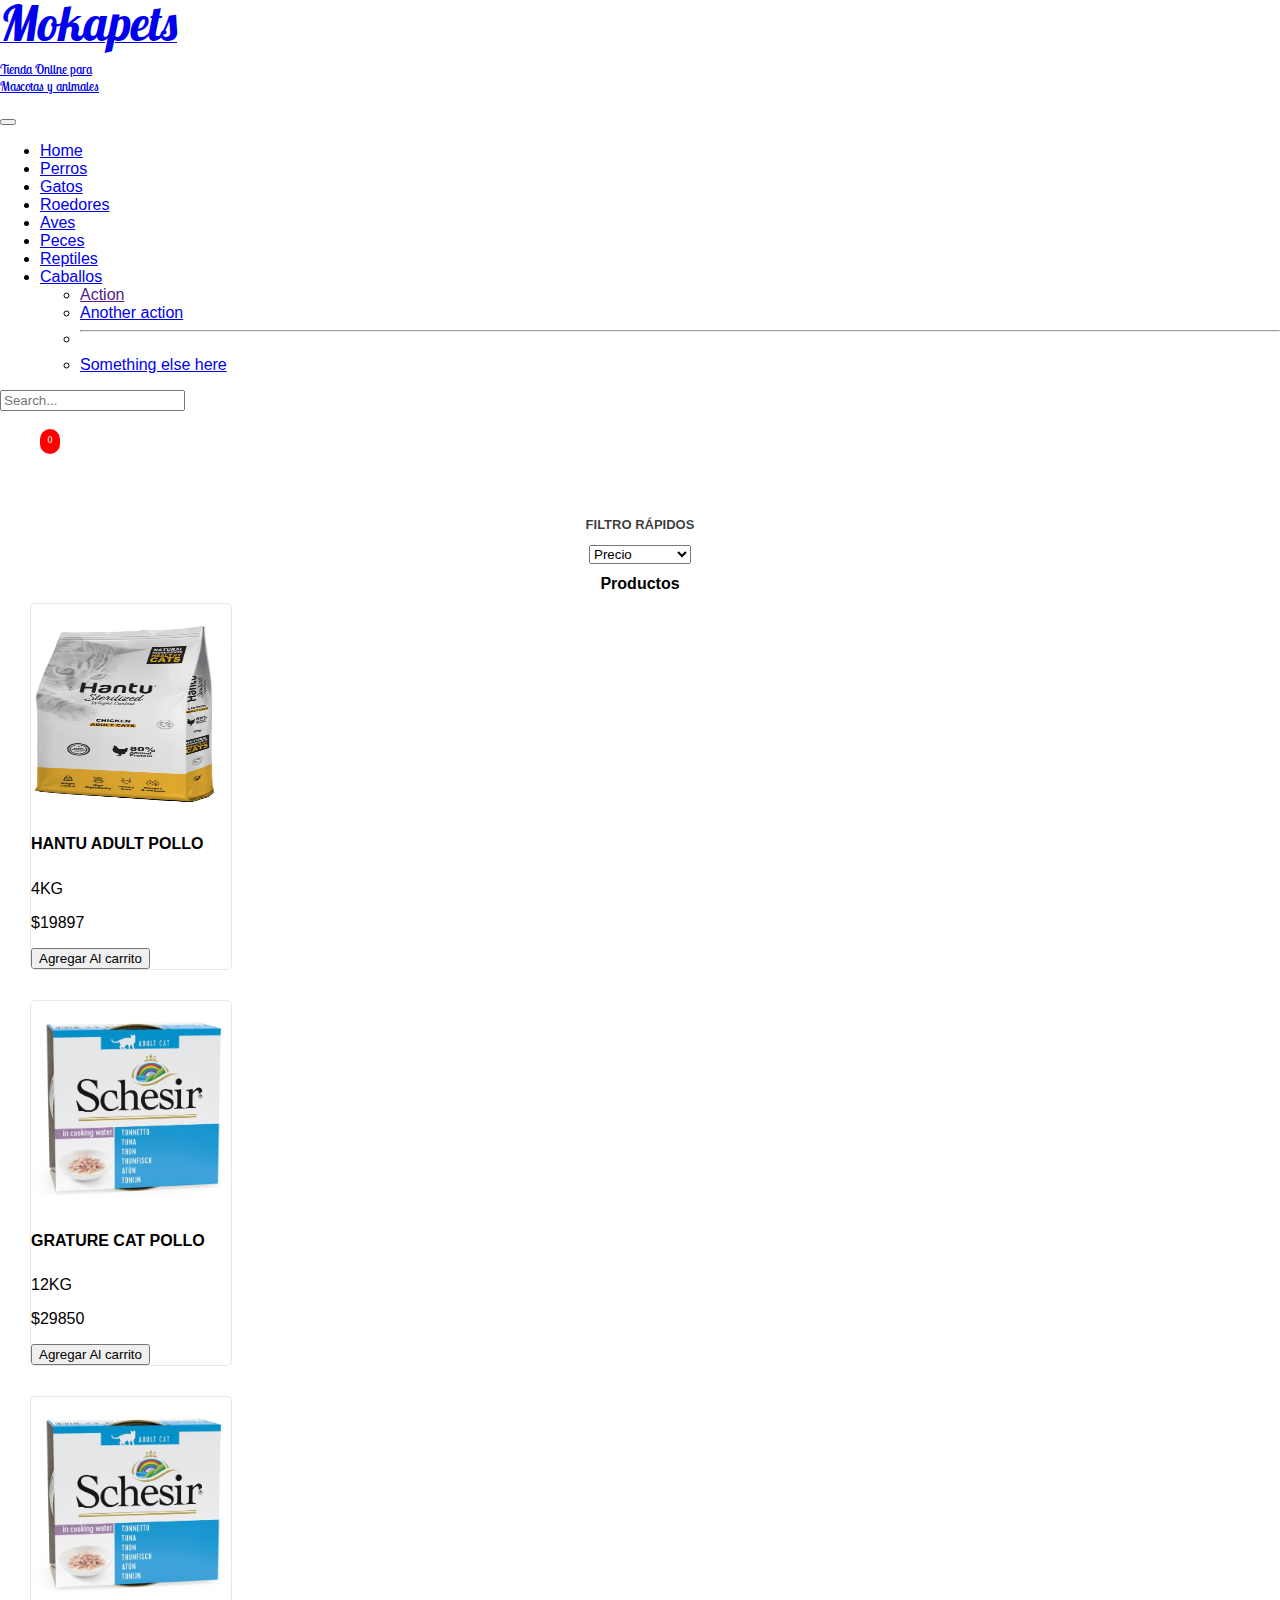
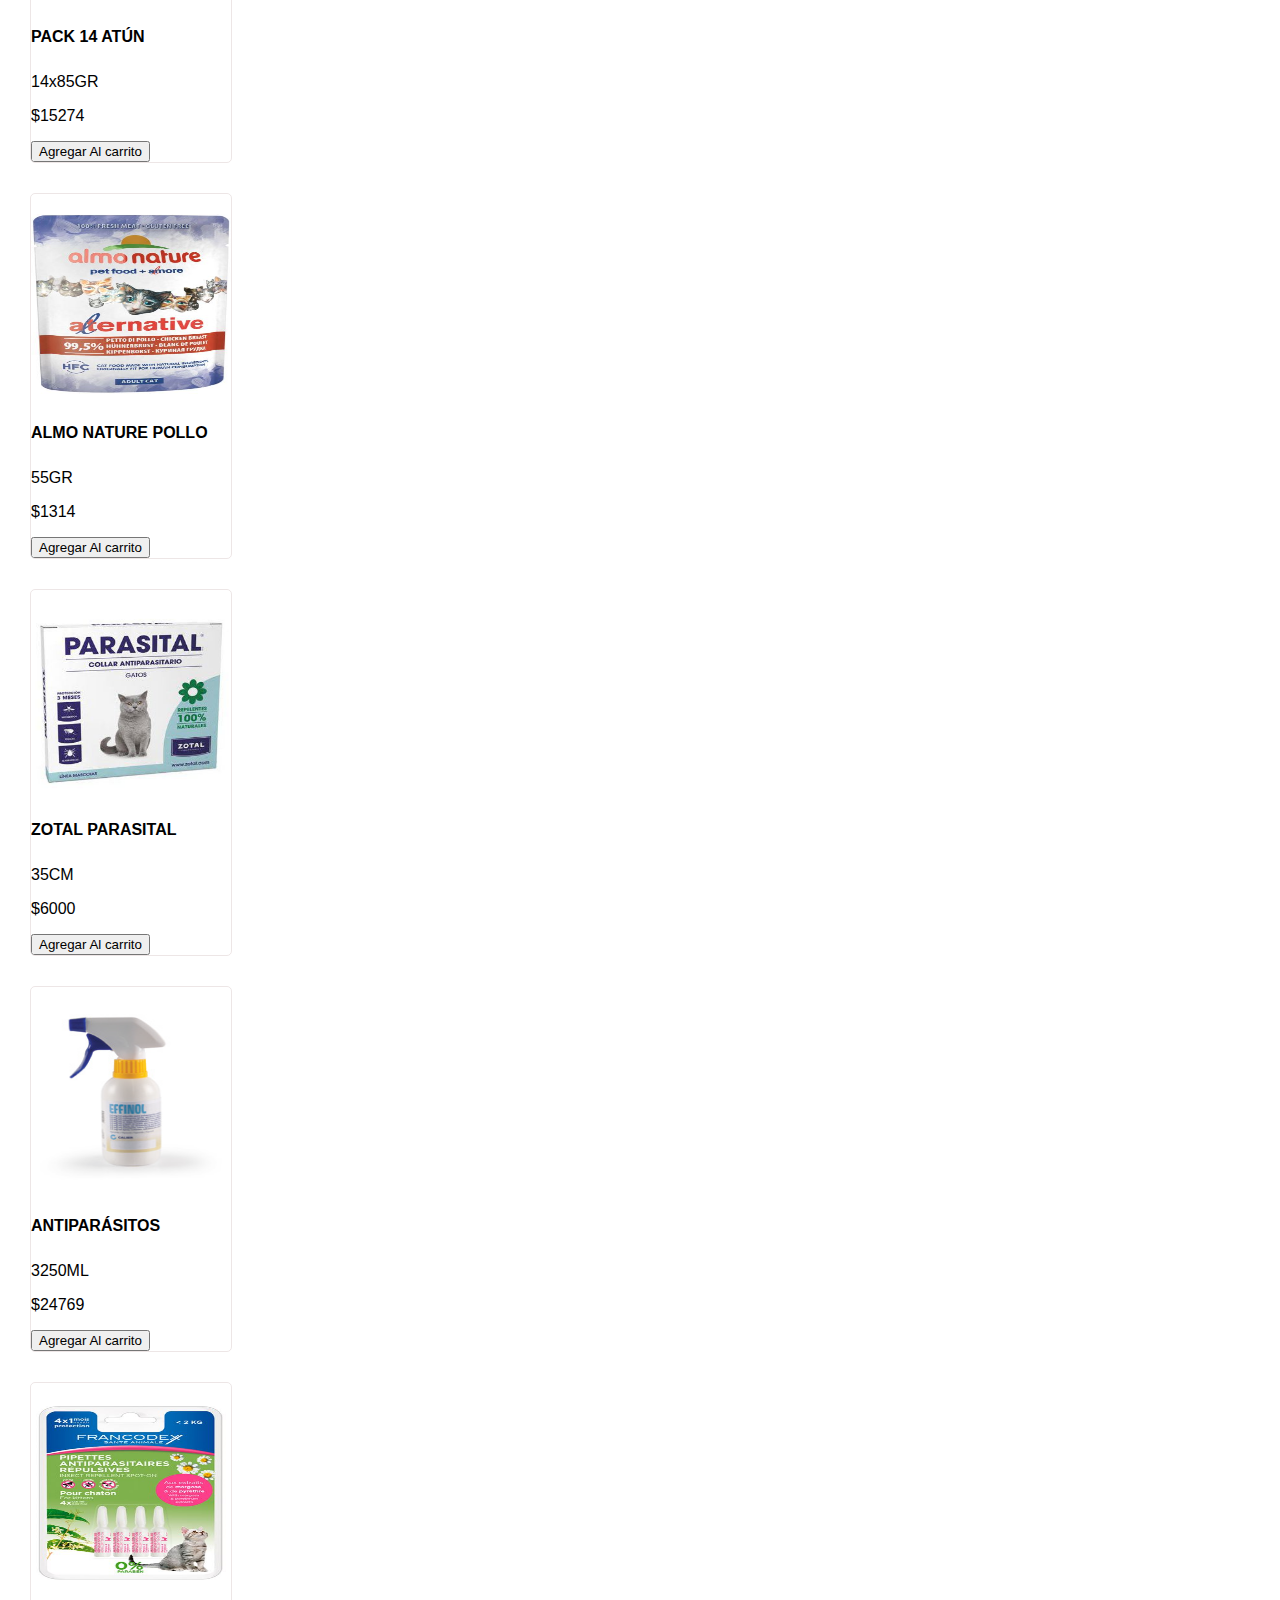
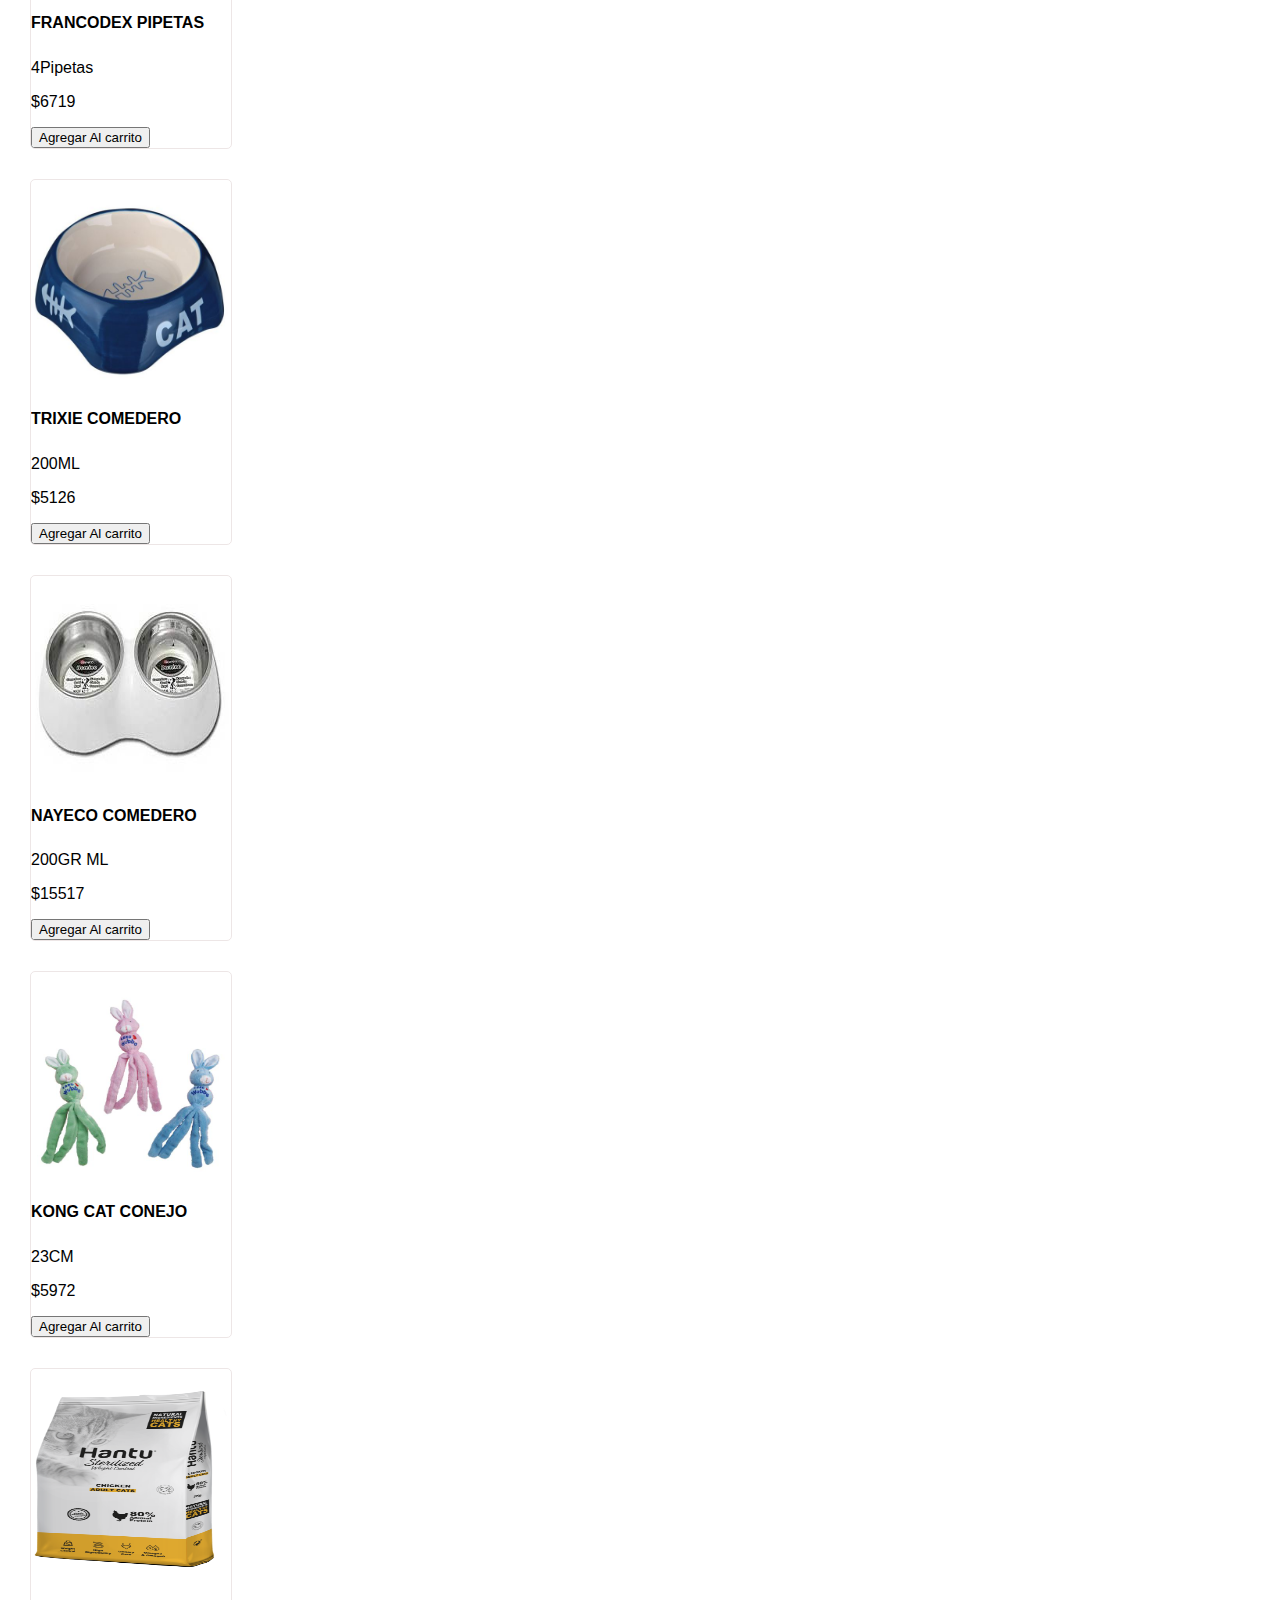
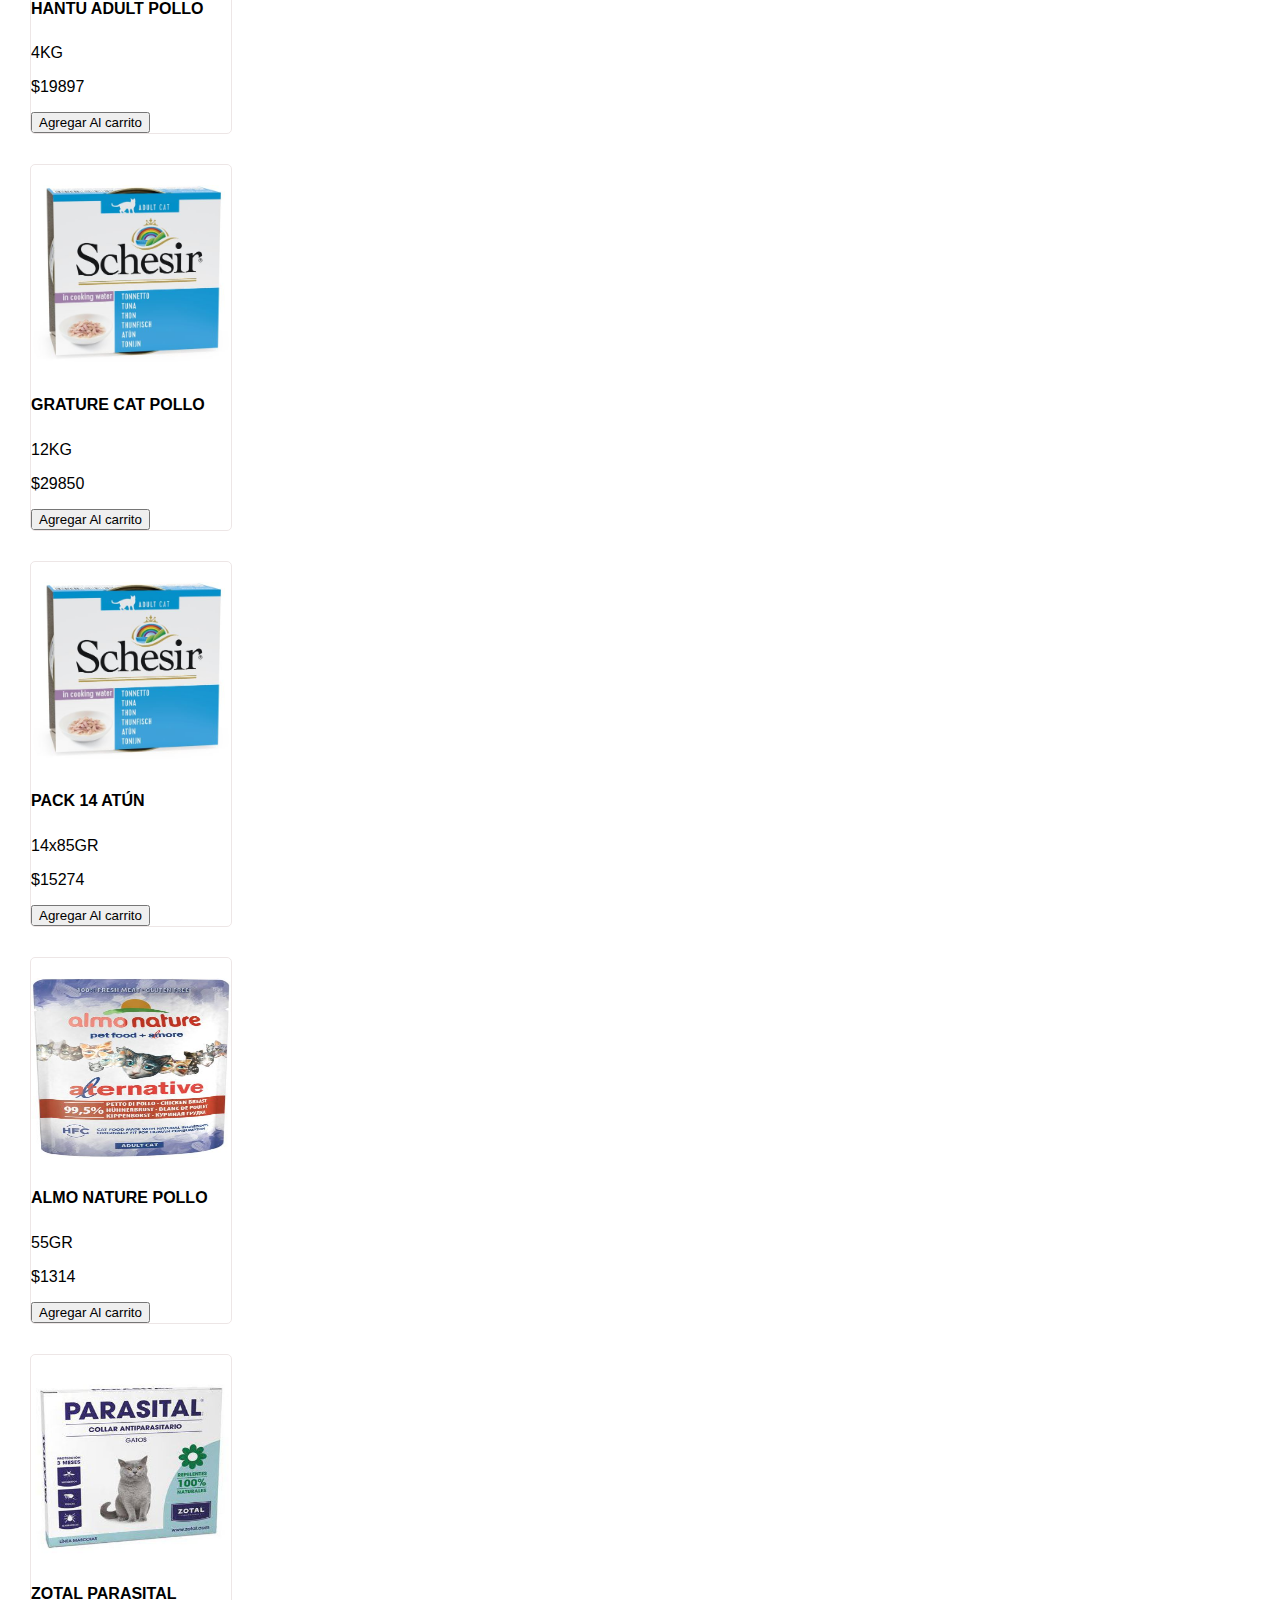
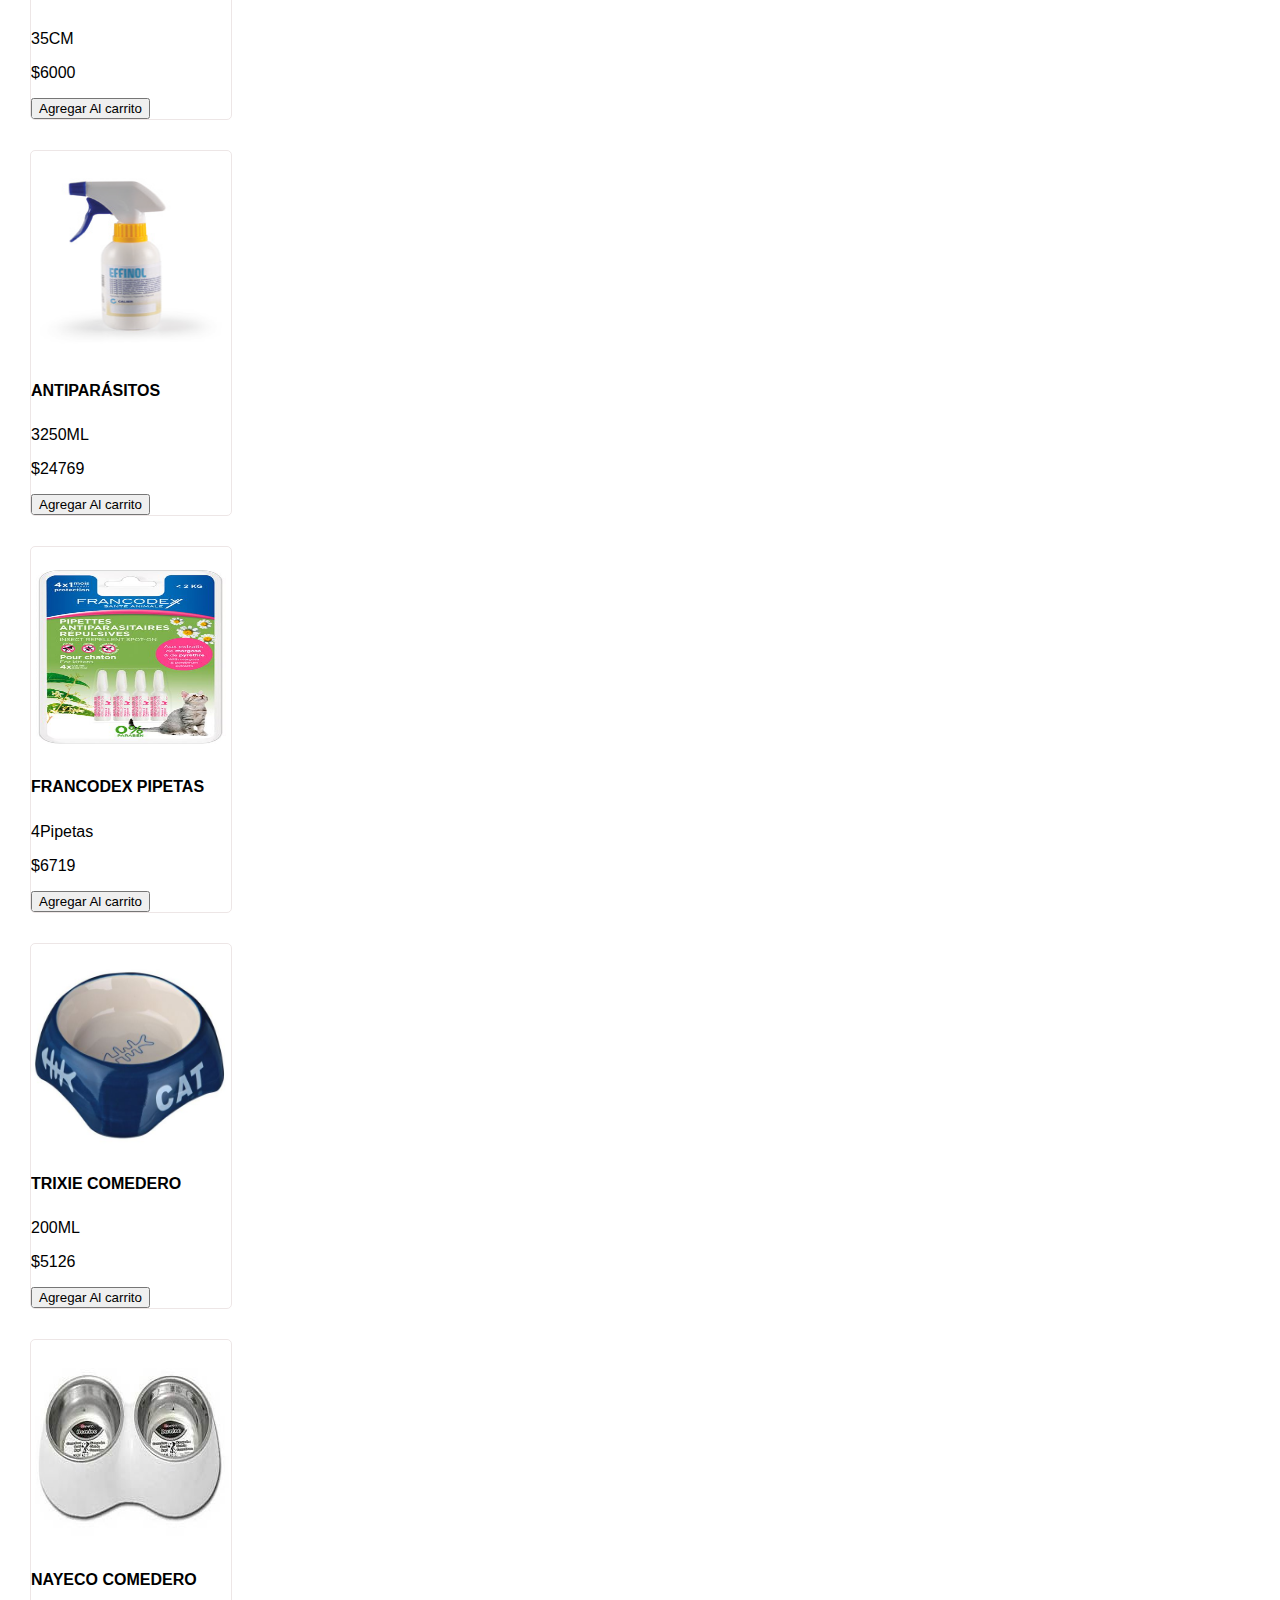
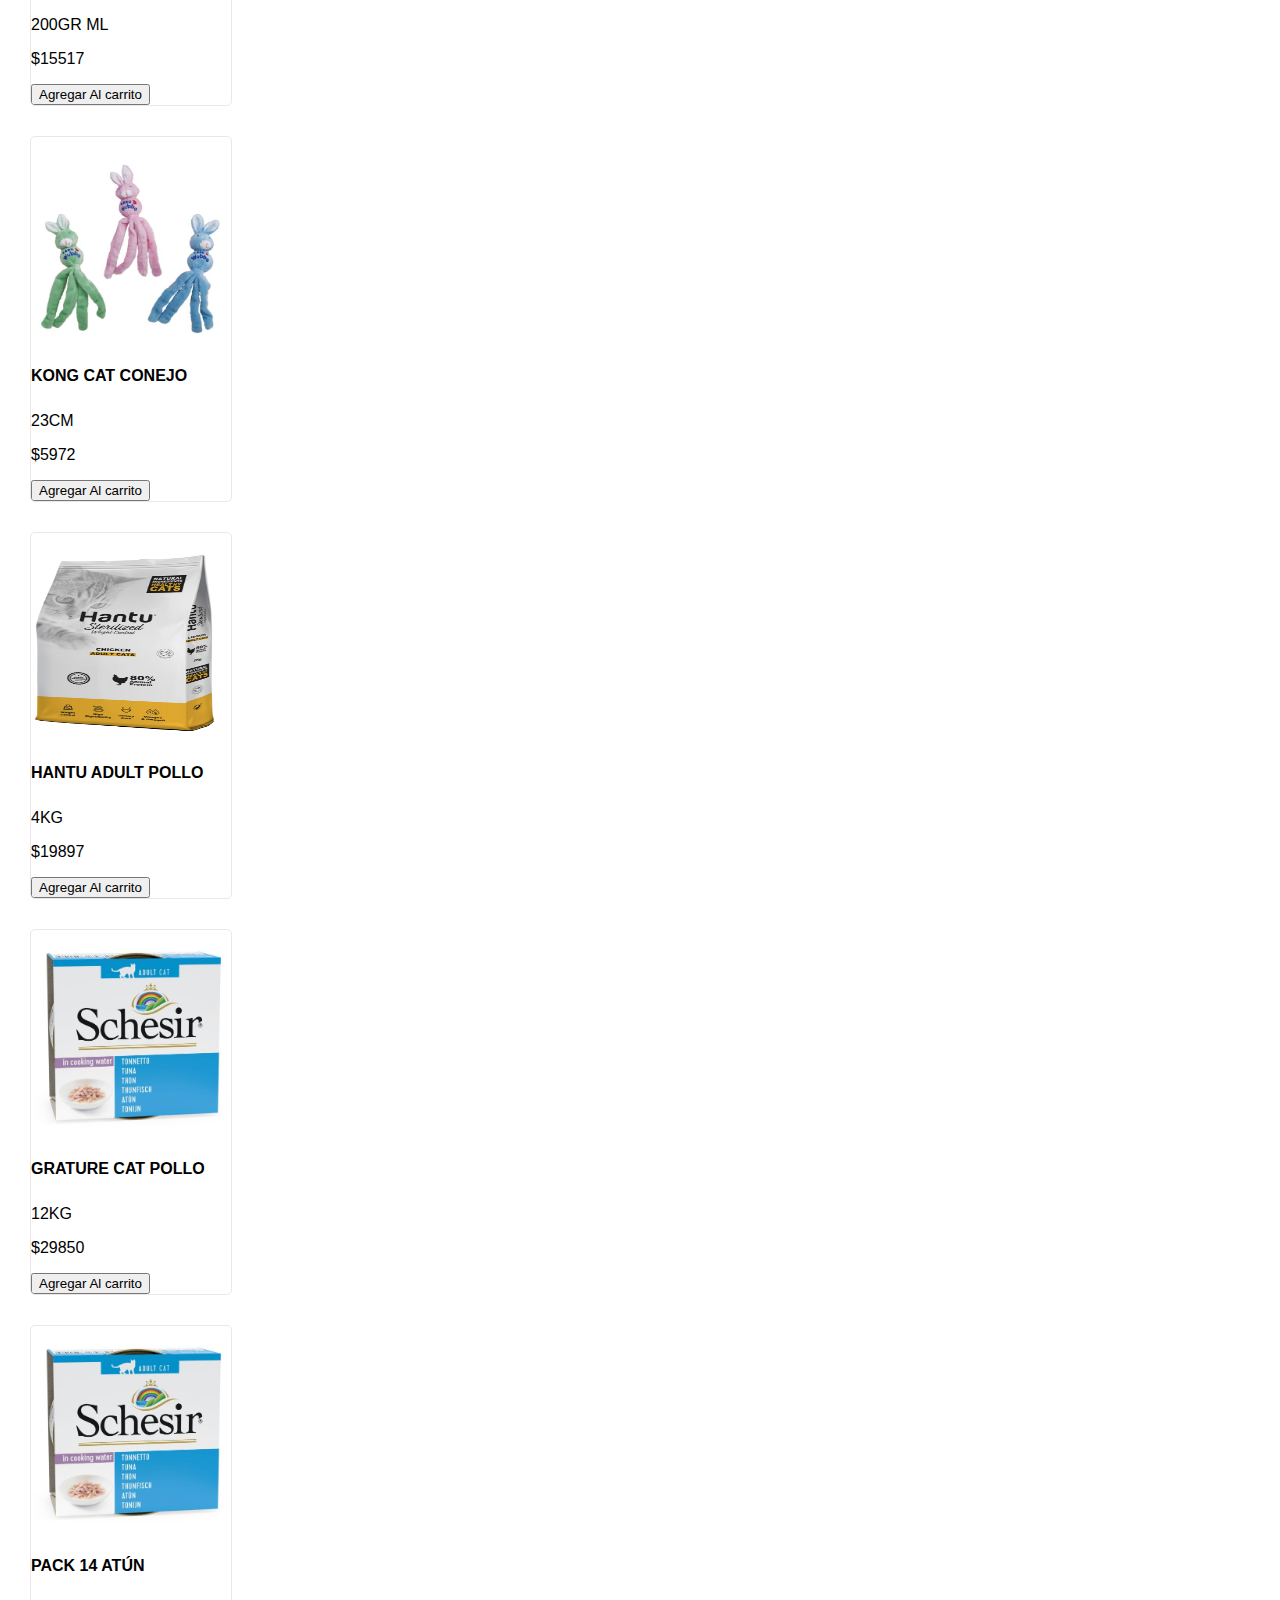
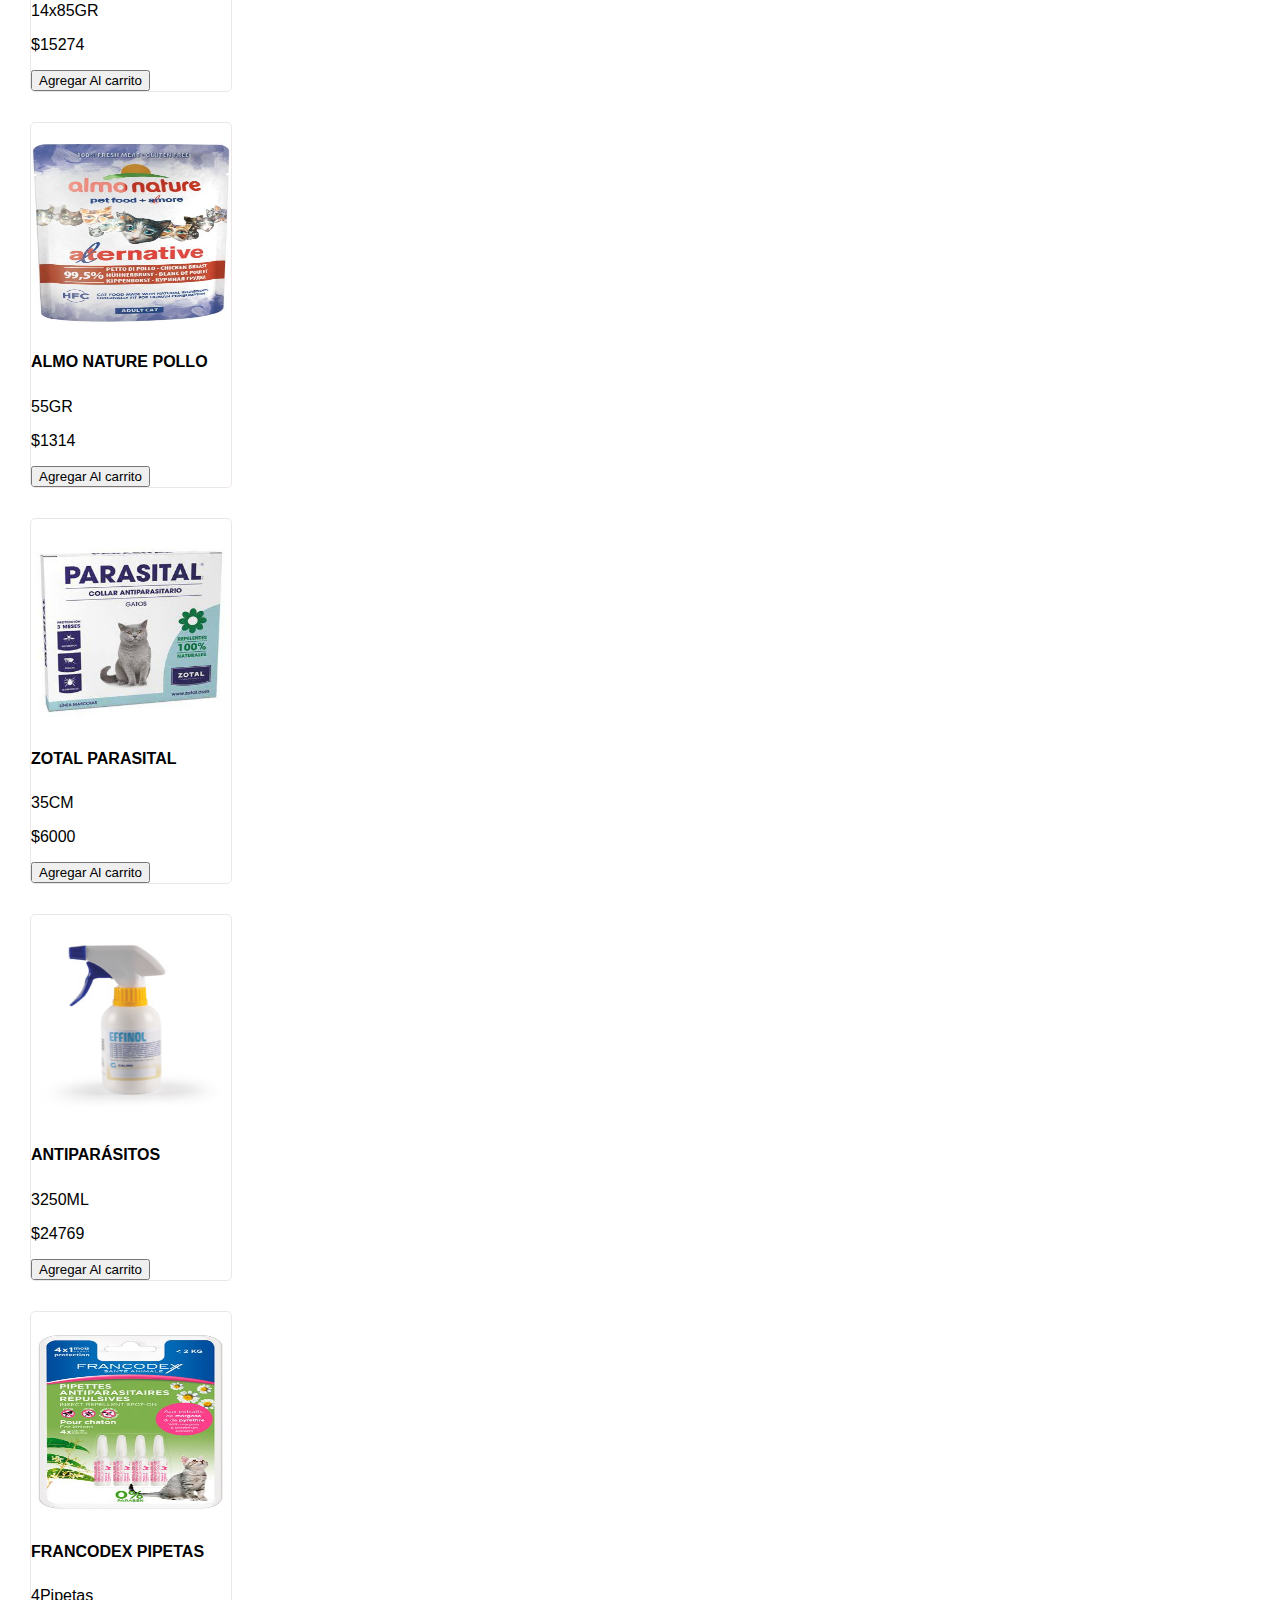
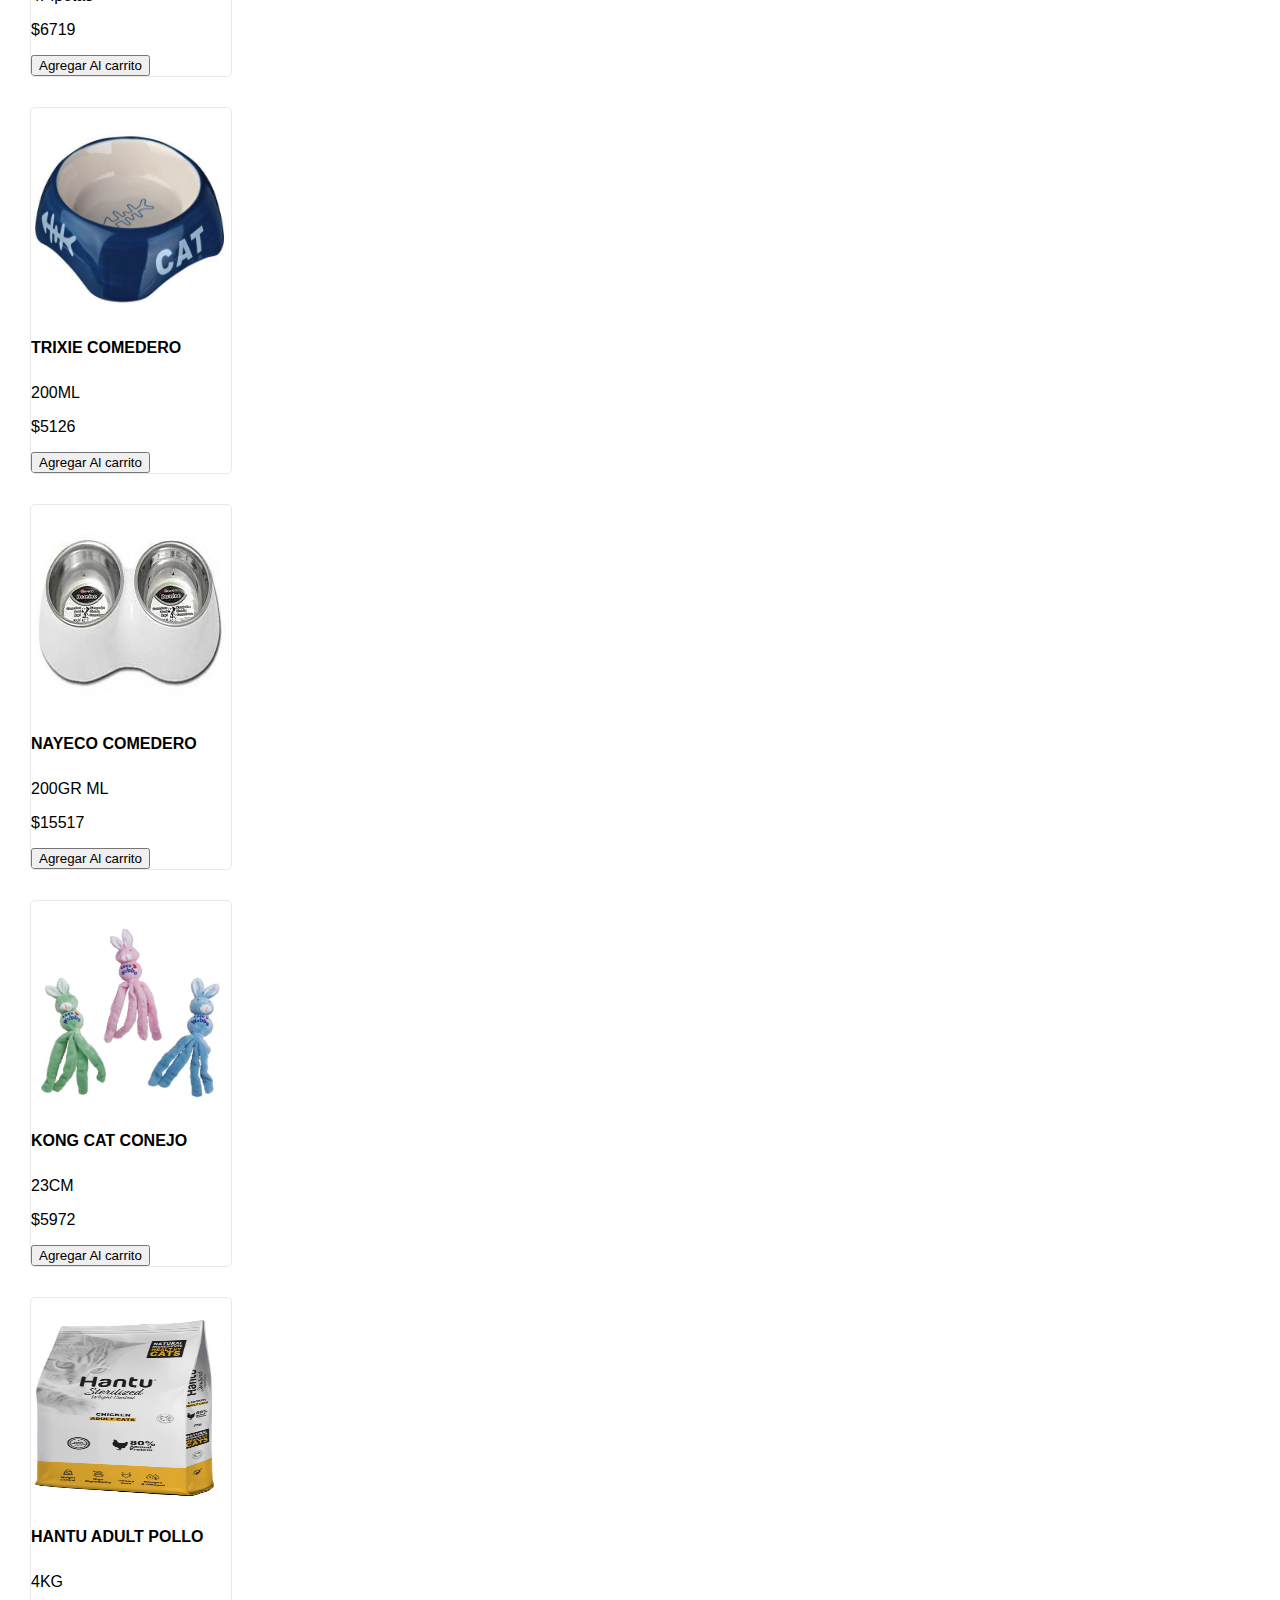
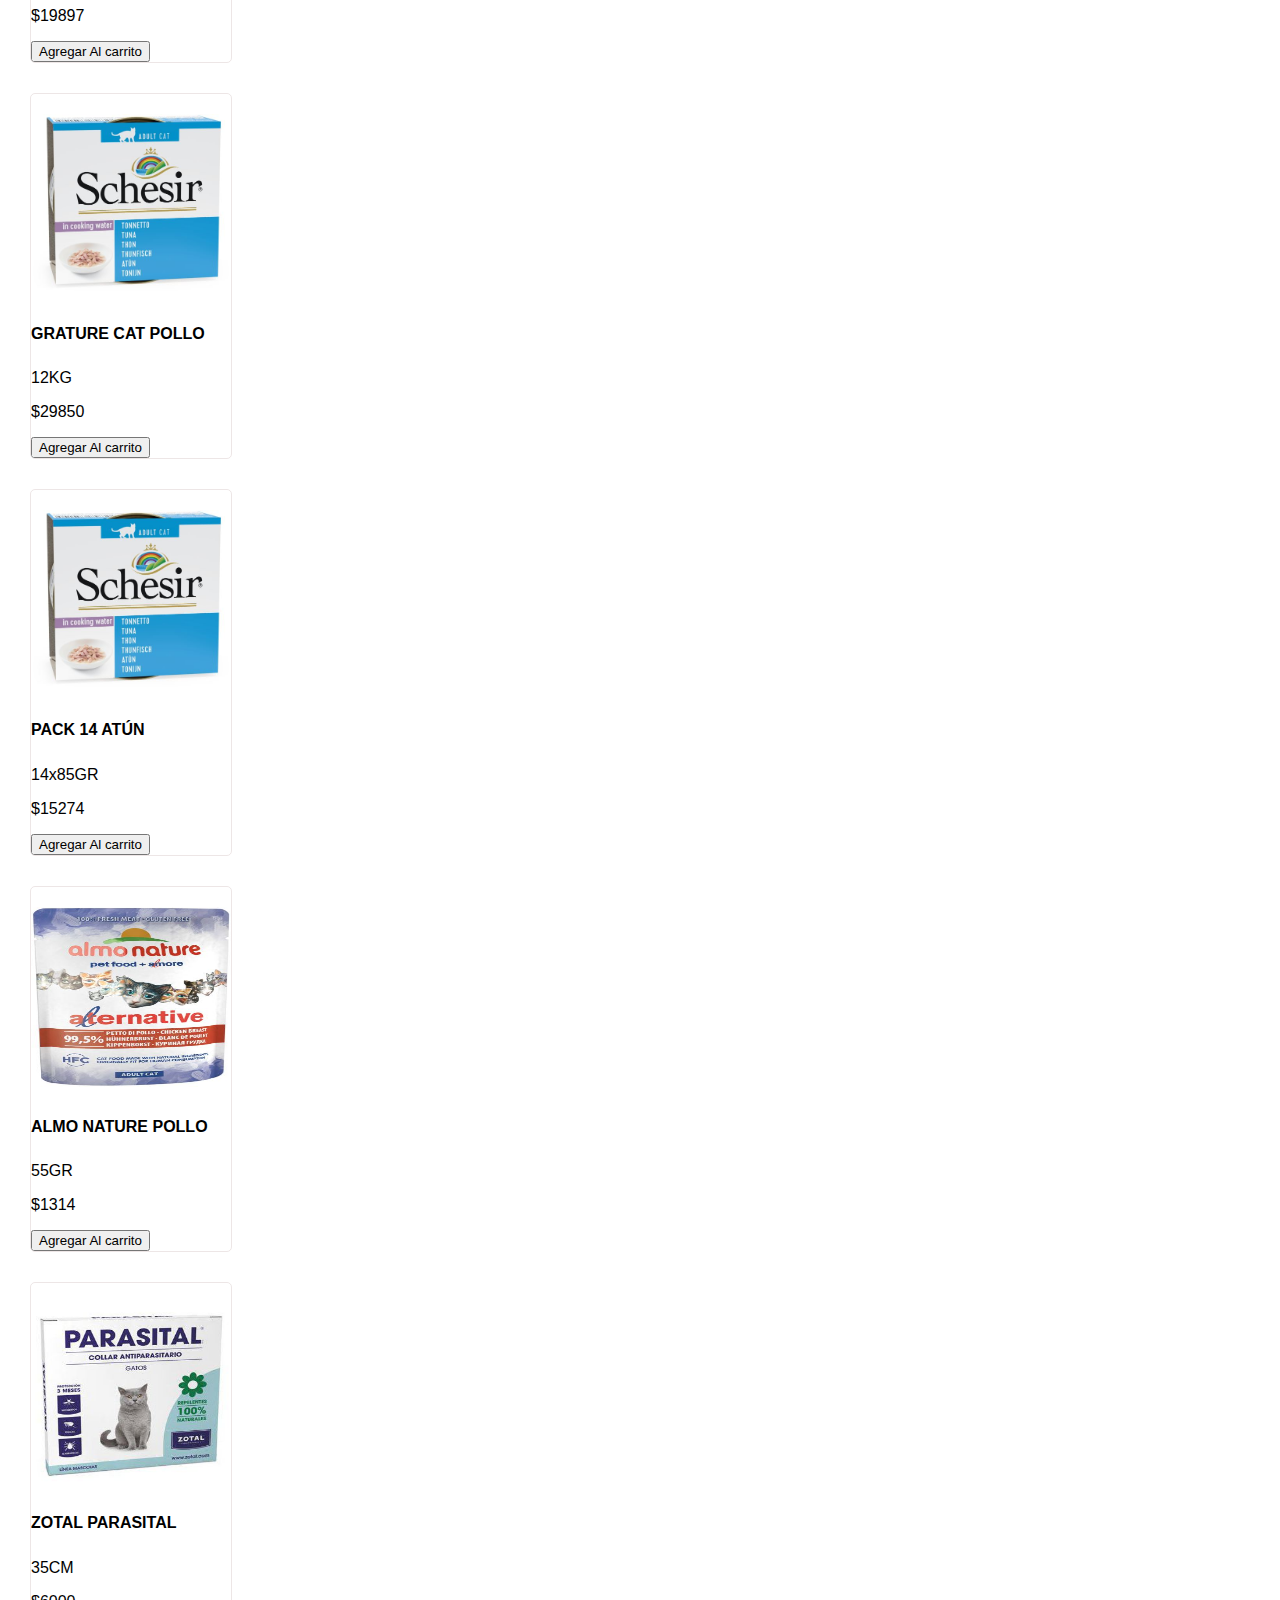
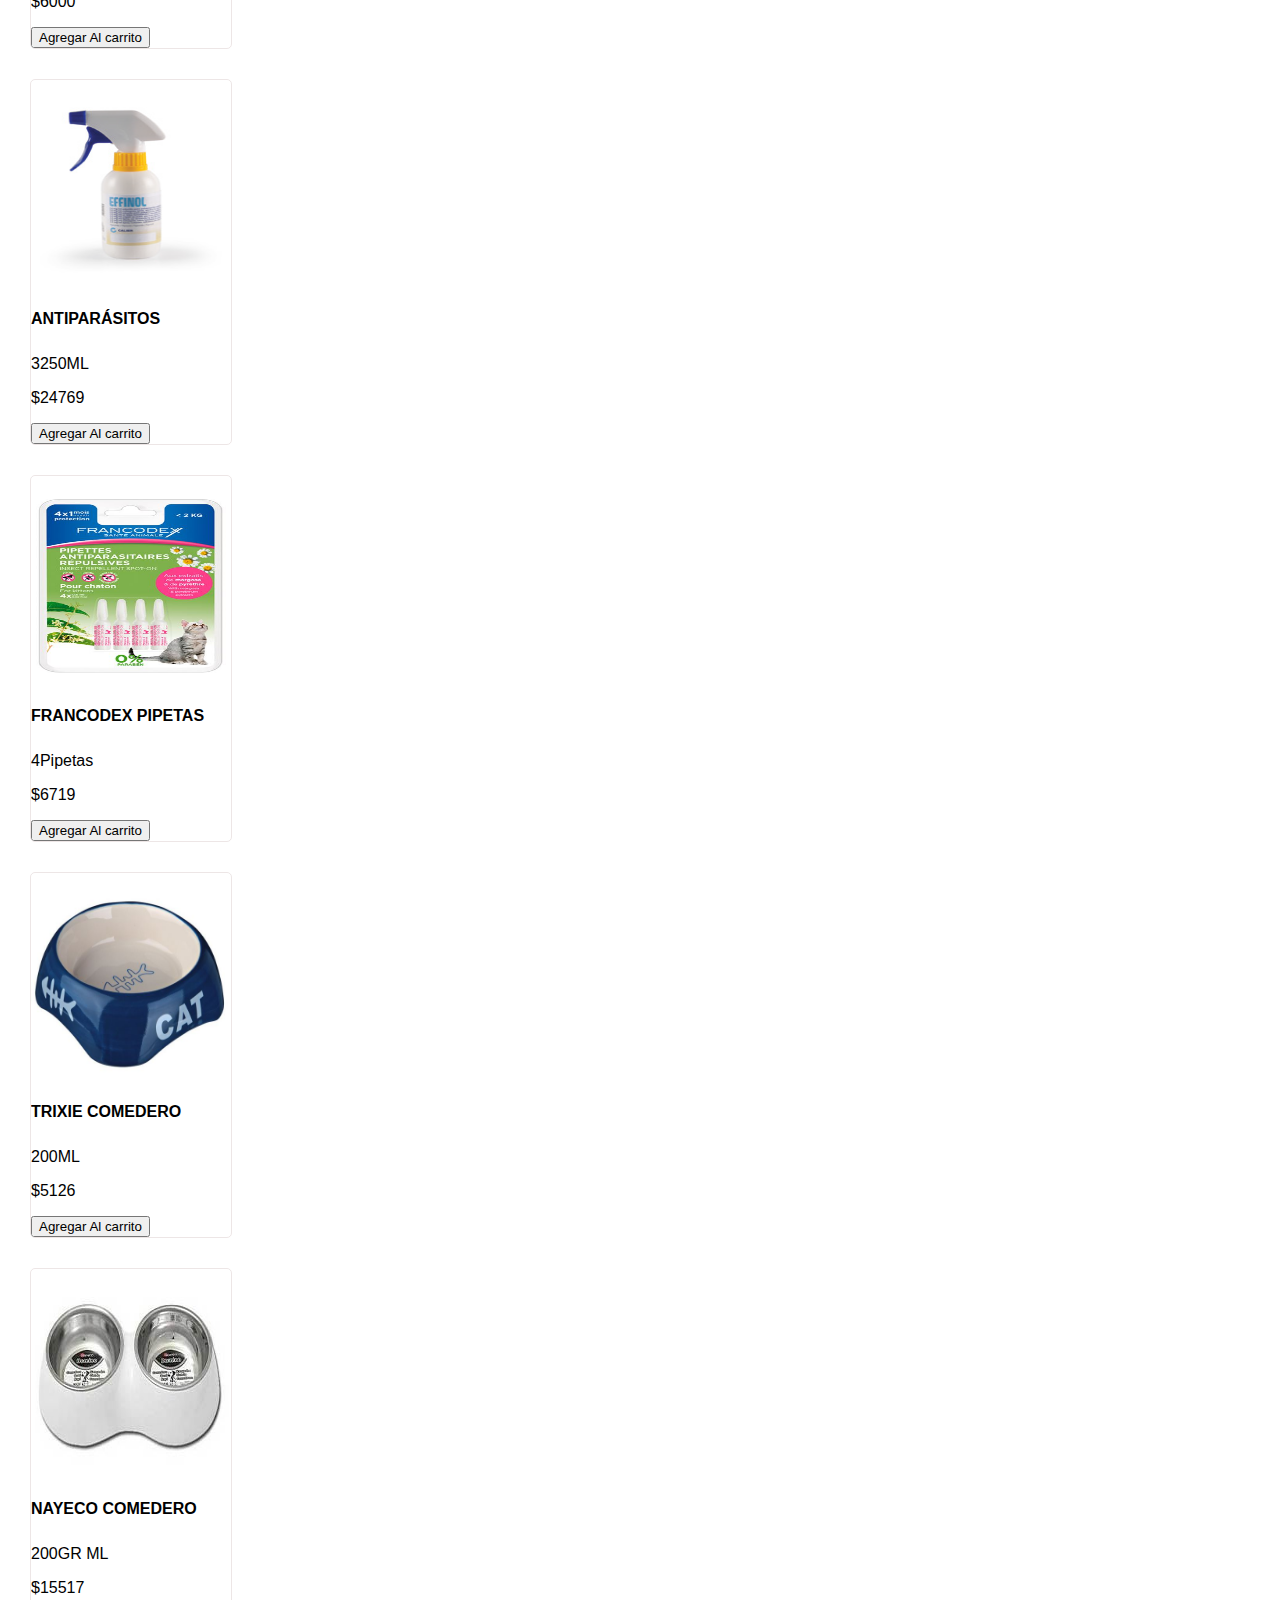
<file: pages/gatos.html>
<!DOCTYPE html>
<html lang="en">

<head>
    <meta charset="UTF-8">
    <meta http-equiv="X-UA-Compatible" content="IE=edge">
    <meta name="viewport" content="width=device-width, initial-scale=1.0">
    <link href="https://cdn.jsdelivr.net/npm/bootstrap@5.1.3/dist/css/bootstrap.min.css" rel="stylesheet"
        integrity="sha384-1BmE4kWBq78iYhFldvKuhfTAU6auU8tT94WrHftjDbrCEXSU1oBoqyl2QvZ6jIW3" crossorigin="anonymous">
    <link rel="preconnect" href="https://fonts.googleapis.com">
    <link rel="preconnect" href="https://fonts.gstatic.com" crossorigin>
    <link href="https://fonts.googleapis.com/css2?family=Lobster&display=swap" rel="stylesheet">
    <link rel="preconnect" href="https://fonts.googleapis.com">
    <link rel="preconnect" href="https://fonts.gstatic.com" crossorigin>
    <link href="https://fonts.googleapis.com/css2?family=Lobster+Two&display=swap" rel="stylesheet">
    <!-- importando icono -->
    <link href='https://unpkg.com/boxicons@2.1.1/css/boxicons.min.css' rel='stylesheet'>
    <link rel="stylesheet" href="../assets/css/estilos.css">
    <title>Gatos</title>
</head>

<nav class="navbar navbar-expand-lg navbar-dark bg-info sticky-top  ">
    <div class="container-fluid ">
        <a class="navbar-brand mt-4 identidadEmpresa  " href="../index.html">
            <p class="title ms-4 mb-1  fs-6"><span class="logoEmpresa">Mokapets</span></p>
            <p class="mensajeLogo fs-6 lh-1 ms-4 border-start ps-1">Tienda Online para<br> Mascotas y animales</p>

        </a>
        <button class="navbar-toggler" type="button" data-bs-toggle="collapse" data-bs-target="#navbarSupportedContent"
            aria-controls="navbarSupportedContent" aria-expanded="false" aria-label="Toggle navigation">
            <span class="navbar-toggler-icon"></span>
        </button>
        <div class="collapse navbar-collapse" id="navbarSupportedContent">
            <ul class="navbar-nav me-auto mb-2 mb-lg-0">
                <li class="nav-item">
                    <a class="nav-link" href="../index.html">Home</a>
                </li>
                <li class="nav-item">
                    <a class="nav-link  " aria-current="page" href="perros.html">Perros</a>
                </li>
                <li class="nav-item">
                    <a class="nav-link active " href="gatos.html">Gatos</a>
                </li>
                <li class="nav-item">
                    <a class="nav-link" href="roedores.html">Roedores</a>
                </li>
                <li class="nav-item">
                    <a class="nav-link" href="aves.html">Aves</a>
                </li>
                <li class="nav-item">
                    <a class="nav-link " href="peces.html">Peces</a>
                </li>
                <li class="nav-item">
                    <a class="nav-link " href="reptiles.html">Reptiles</a>
                </li>

                <li class="nav-item">
                    <a class="nav-link " href="caballos.html">Caballos</a>
                </li>

                <ul class="dropdown-menu" aria-labelledby="navbarDropdown">
                    <li><a class="dropdown-item" href="">Action</a></li>
                    <li><a class="dropdown-item" href="#">Another action</a></li>
                    <li>
                        <hr class="dropdown-divider">
                    </li>
                    <li><a class="dropdown-item" href="#">Something else here</a></li>
                </ul>
                </li>

            </ul>
            <form class="col-12 col-lg-auto mb-3 mb-lg-0 me-lg-3" data-dashlane-rid="79fc4d2a4c7e3c72"
                data-form-type="">
                <input type="search" class="form-control form-control-dark" placeholder="Search..." aria-label="Search"
                    data-dashlane-rid="ec40ed41cd7a4102" data-form-type="">
            </form>
            <div class="text-end  ">
                <a href="carrito.html"><i class='bx bx-cart bx-lg position-static' style='color:#ffffff'><div id="icono-contenedor"><span id="icono-contador"></span></div></i></a>                
            </div>
        </div>
</nav>

<body>
    <div class="container">
        <div class="row">

            <div class="col-lg-2 col-md-2 contenedor-filtro  ">
                <p class="pt-5  ">Filtro Rápidos</p>
                <div>
                    <select name="filtro" id="filtro-select" class="form-select">
                        <option selected>Precio</option>
                        <option value="Menor Precio">Menor Precio</option>
                        <option value="Mayor Precio">Mayor Precio</option>
                    </select>
                </div>
            </div>
            <div class="col-lg-10 col-mdg-2">
                <div class=" container   ">
                    <h1 class="fs-3 mt-5 text-lg-center  text-center ">Productos</h1>

                    <div class=" d-flex row " id="items">

                    </div>
                </div>
            </div>
          
        </div>

    </div>


    





    <div class=" container  mt-5">
        <div class=" row  ">
            <div class="col-12 mb-4  col-lg-6 d-flex flex-column   text-center lis">
                <h3 class="fs-1 ">Mokapets</h3>
                <ul class=" list-group bg-list me-3 ">
                    <a href="#" class="list-group-item list-group-item-action  list-group-item-light ">Sobre
                        Mokapets</a>
                    <a href="#" class="list-group-item list-group-item-action  list-group-item-light ">Quienes Somos</a>
                    <a href="#" class="list-group-item list-group-item-action list-group-item-light">Métodos de pago</a>

                </ul>
            </div>
            <div class="col-12 col-lg-6  d-flex flex-column text-center">
                <h3 class="fs-1 text-center">Contacto</h3>
                <ul class=" list-group bg-list me-3">
                    <a href="#" class="list-group-item list-group-item-action  list-group-item-light ">Contacta con
                        nosotros</a>
                    <a href="#" class="list-group-item list-group-item-action  list-group-item-light ">Seguimiento de
                        pedidos</a>

                </ul>

            </div>
        </div>
    </div>

    <div class="formas-pago ">
        <p>Mokapets</p>
        <div class="container w-50 d-flex justify-content-center">
            <img src="../assets/img/payment-methods-footer.jpg" width="200%" alt="Bancos afiliados">
        </div>
    </div>

    <footer class="footer">
        <div class="d-flex justify-content-center">
            <div class="  pt-3 ">
                <p class="">©2011-2022. Todos los derechos reservados</p>
            </div>
        </div>

    </footer>






    <script src="https://code.jquery.com/jquery-3.6.0.min.js"></script>
    <script src="https://cdn.jsdelivr.net/npm/bootstrap@5.1.3/dist/js/bootstrap.bundle.min.js"
        integrity="sha384-ka7Sk0Gln4gmtz2MlQnikT1wXgYsOg+OMhuP+IlRH9sENBO0LRn5q+8nbTov4+1p" crossorigin="anonymous">
        </script>
    <script src="../assets/js/cart.js"></script>
    <script src="../assets/js/app.js"></script>



</body>

</html>
</file>
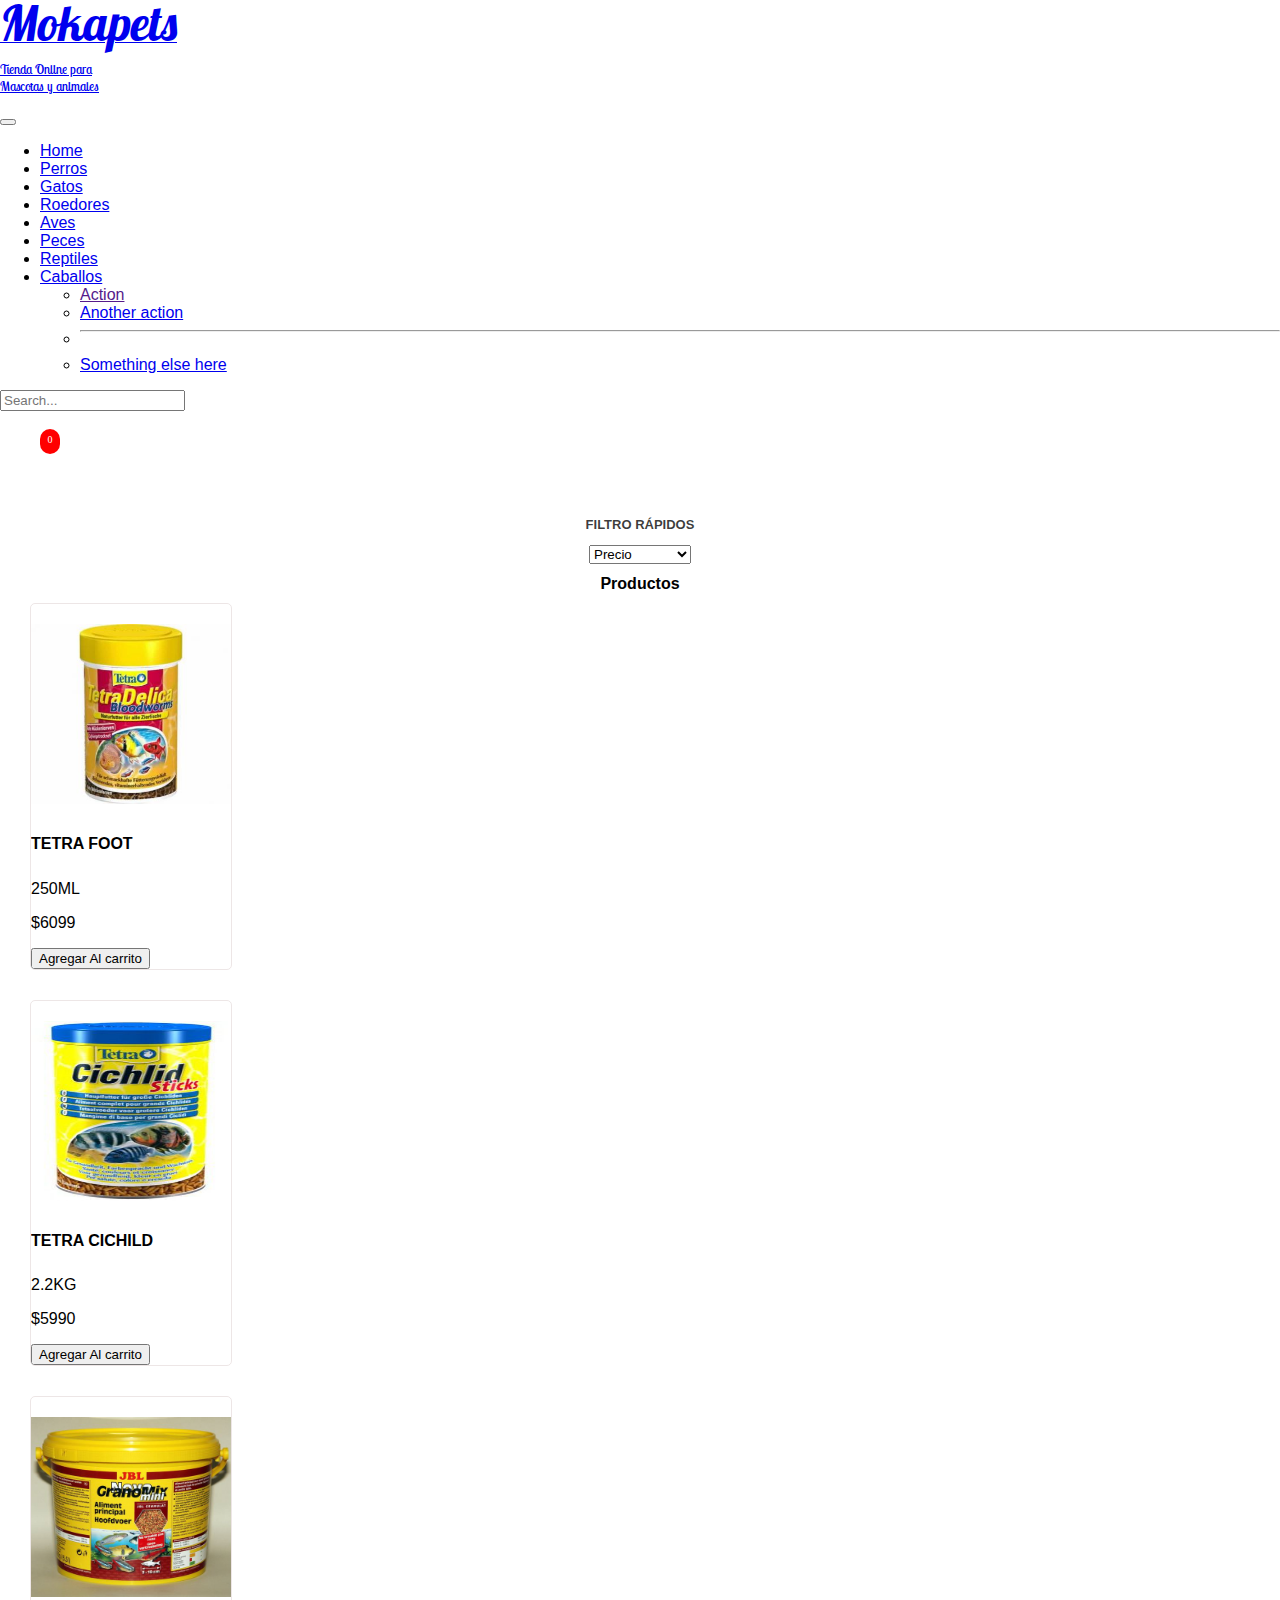
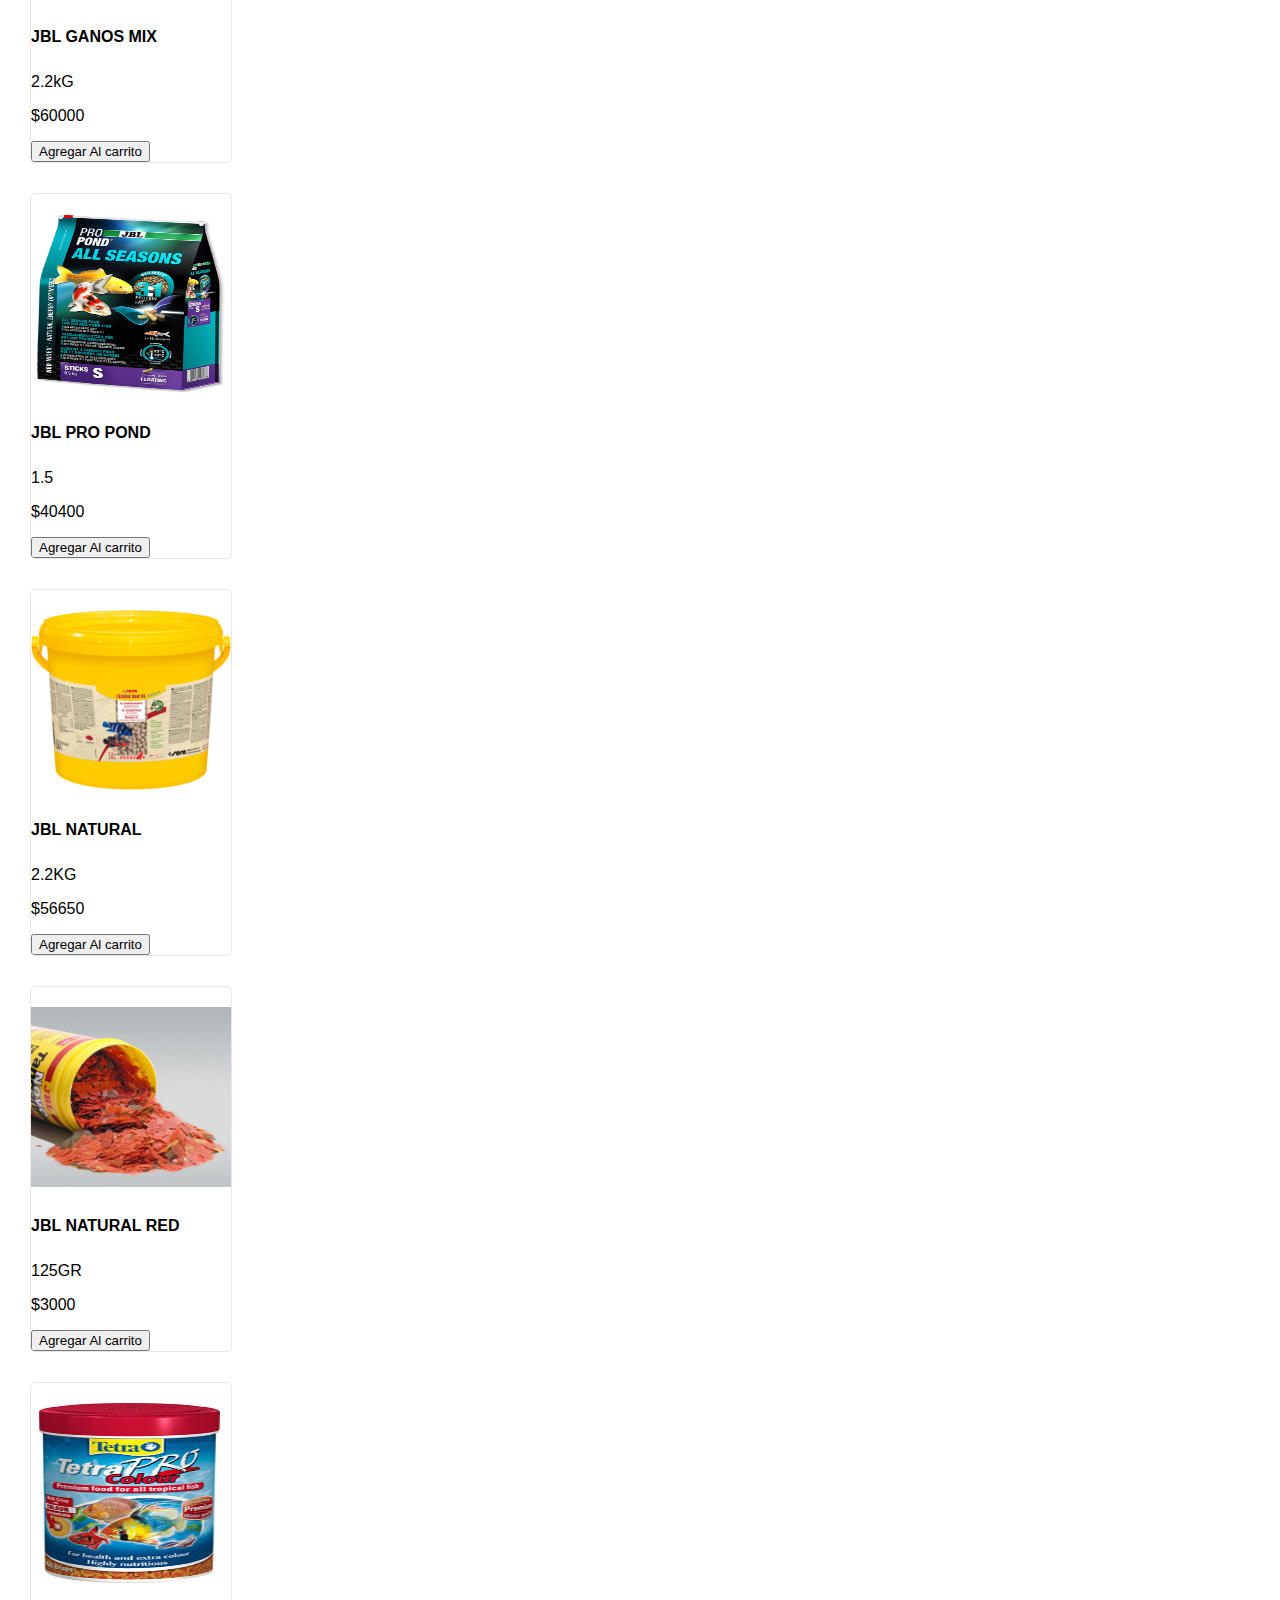
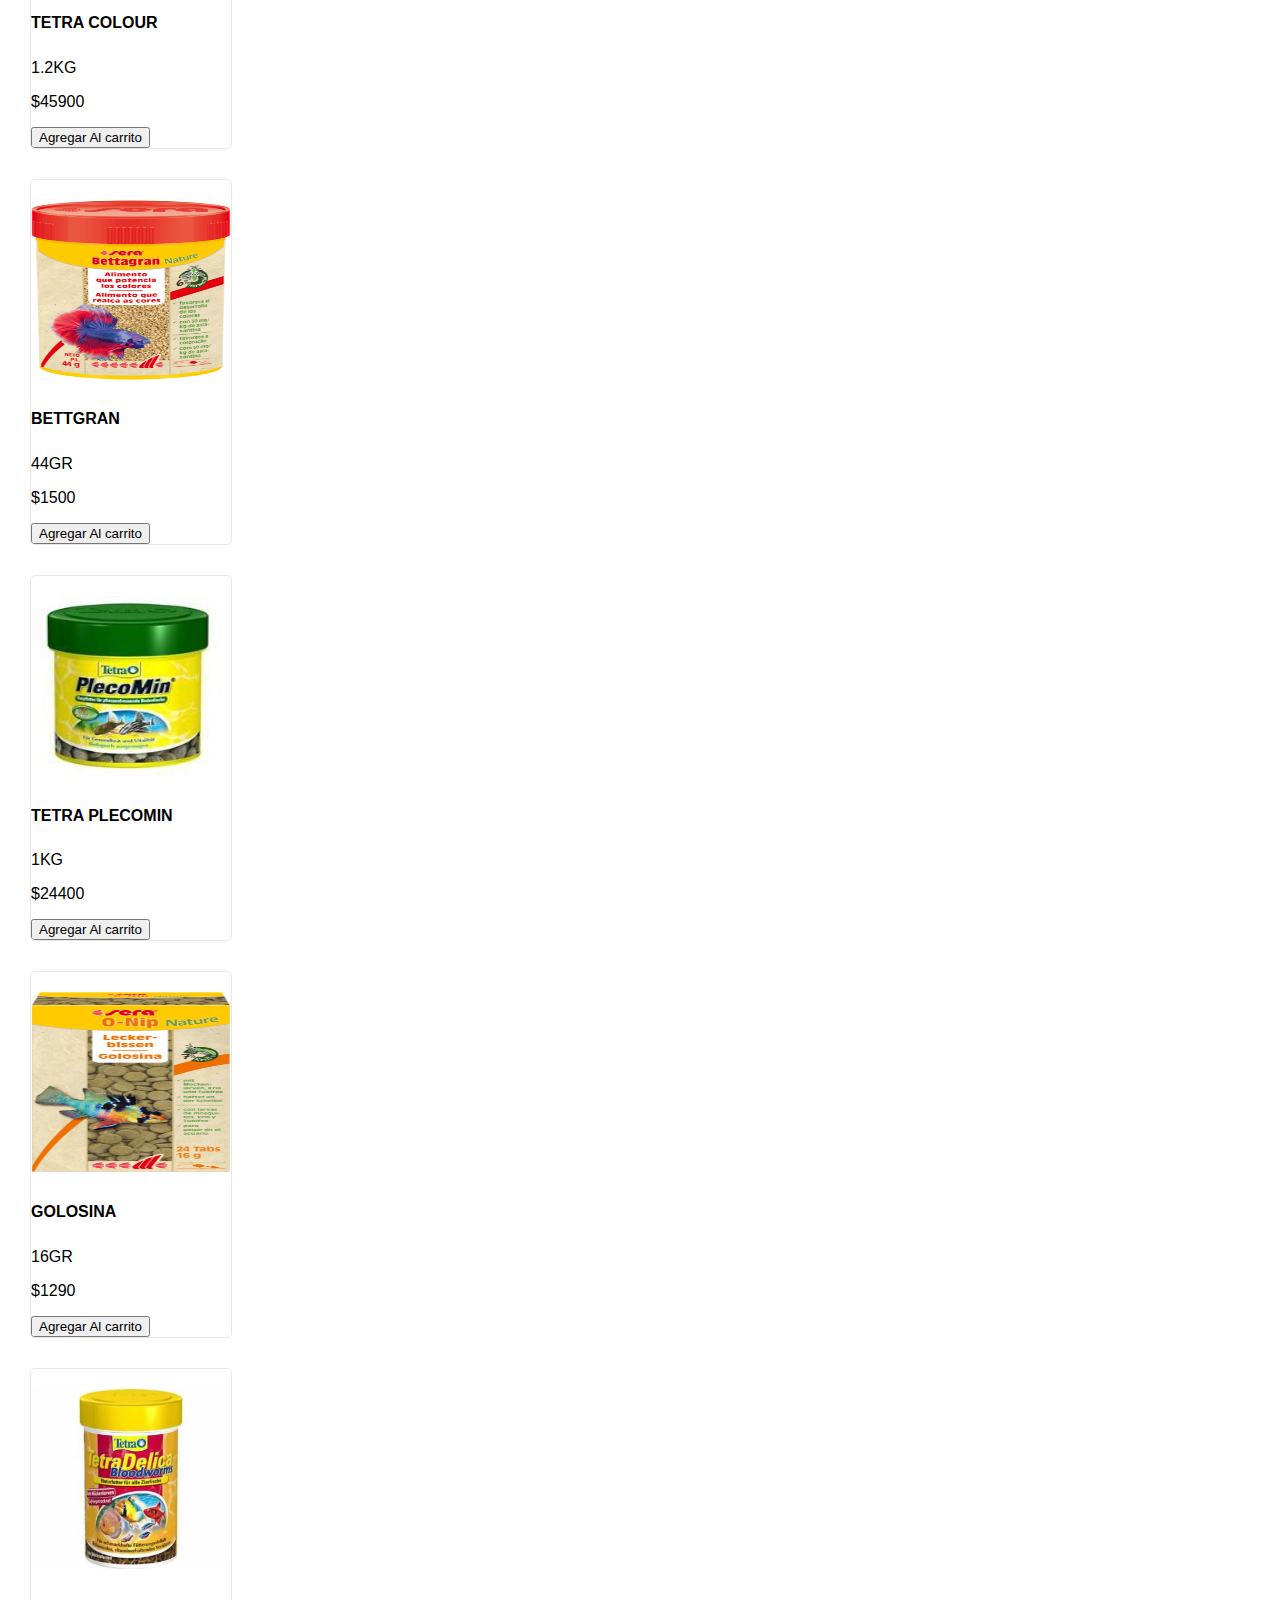
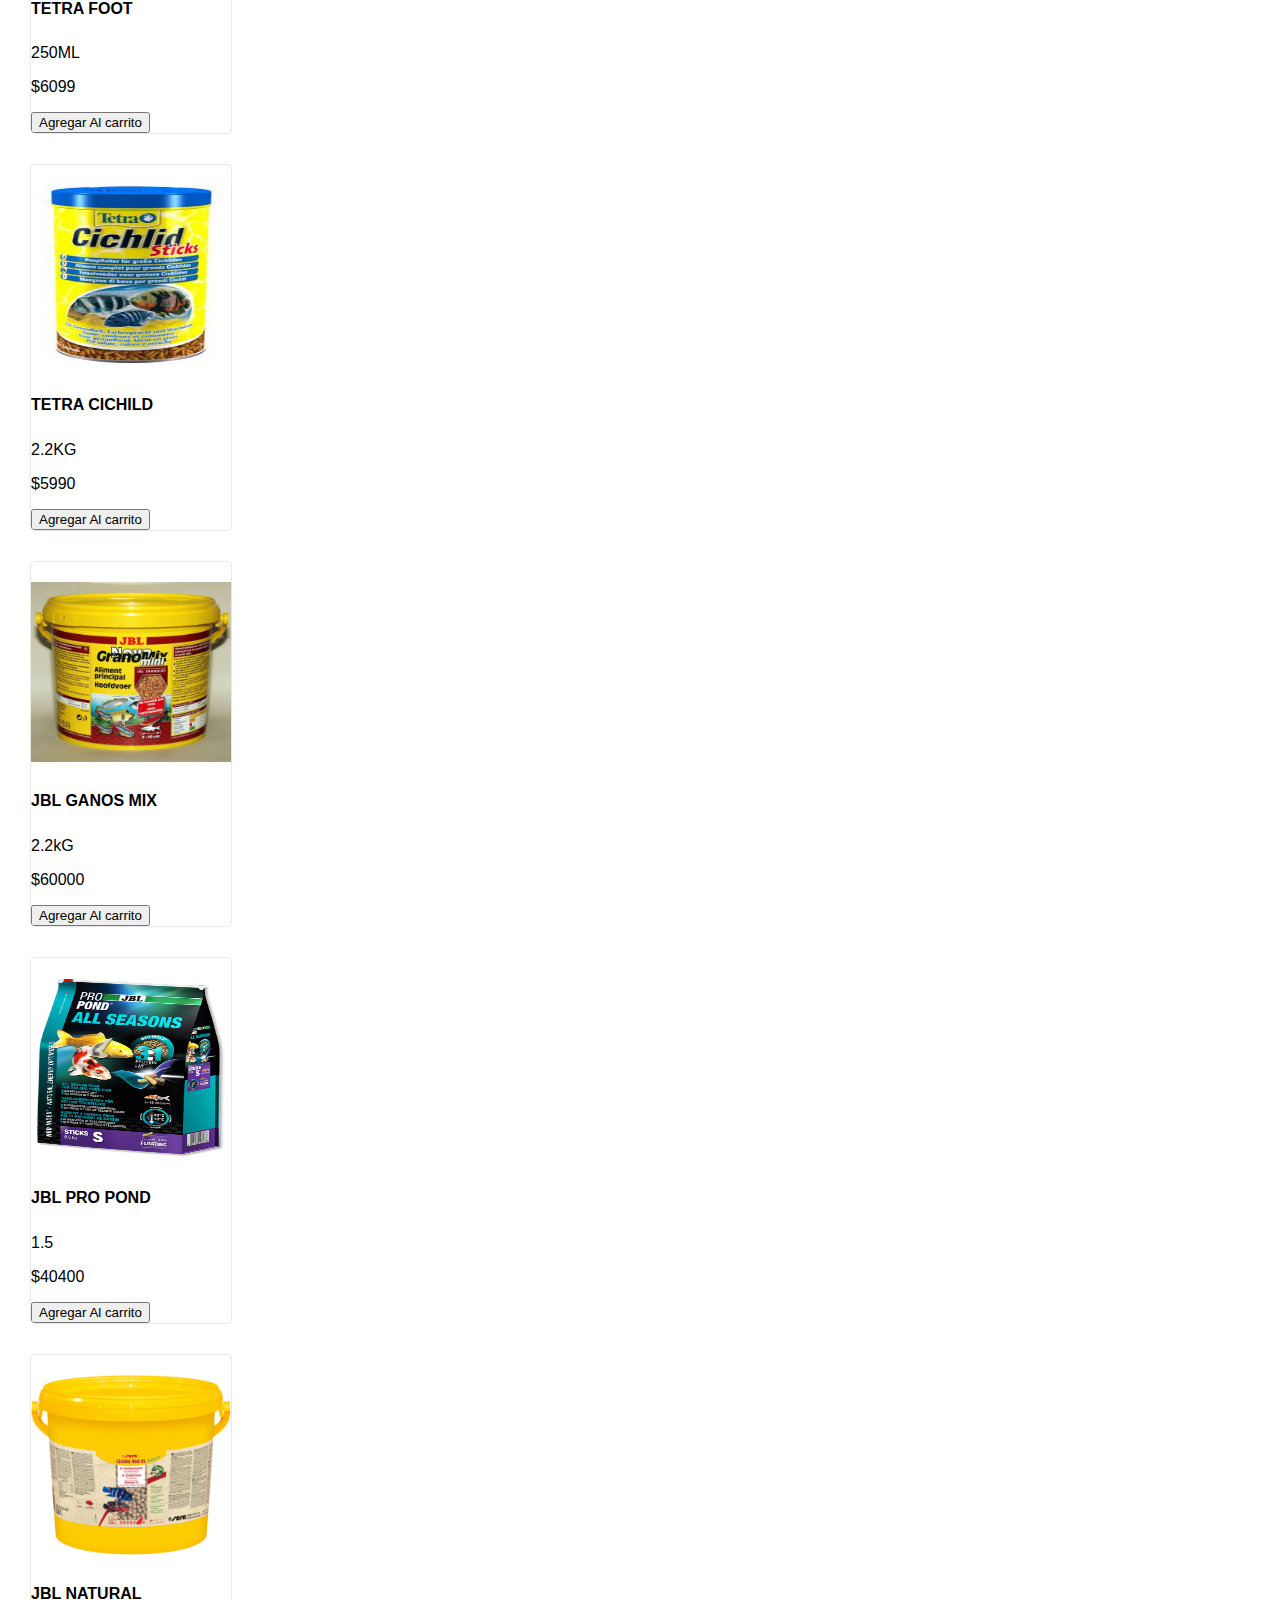
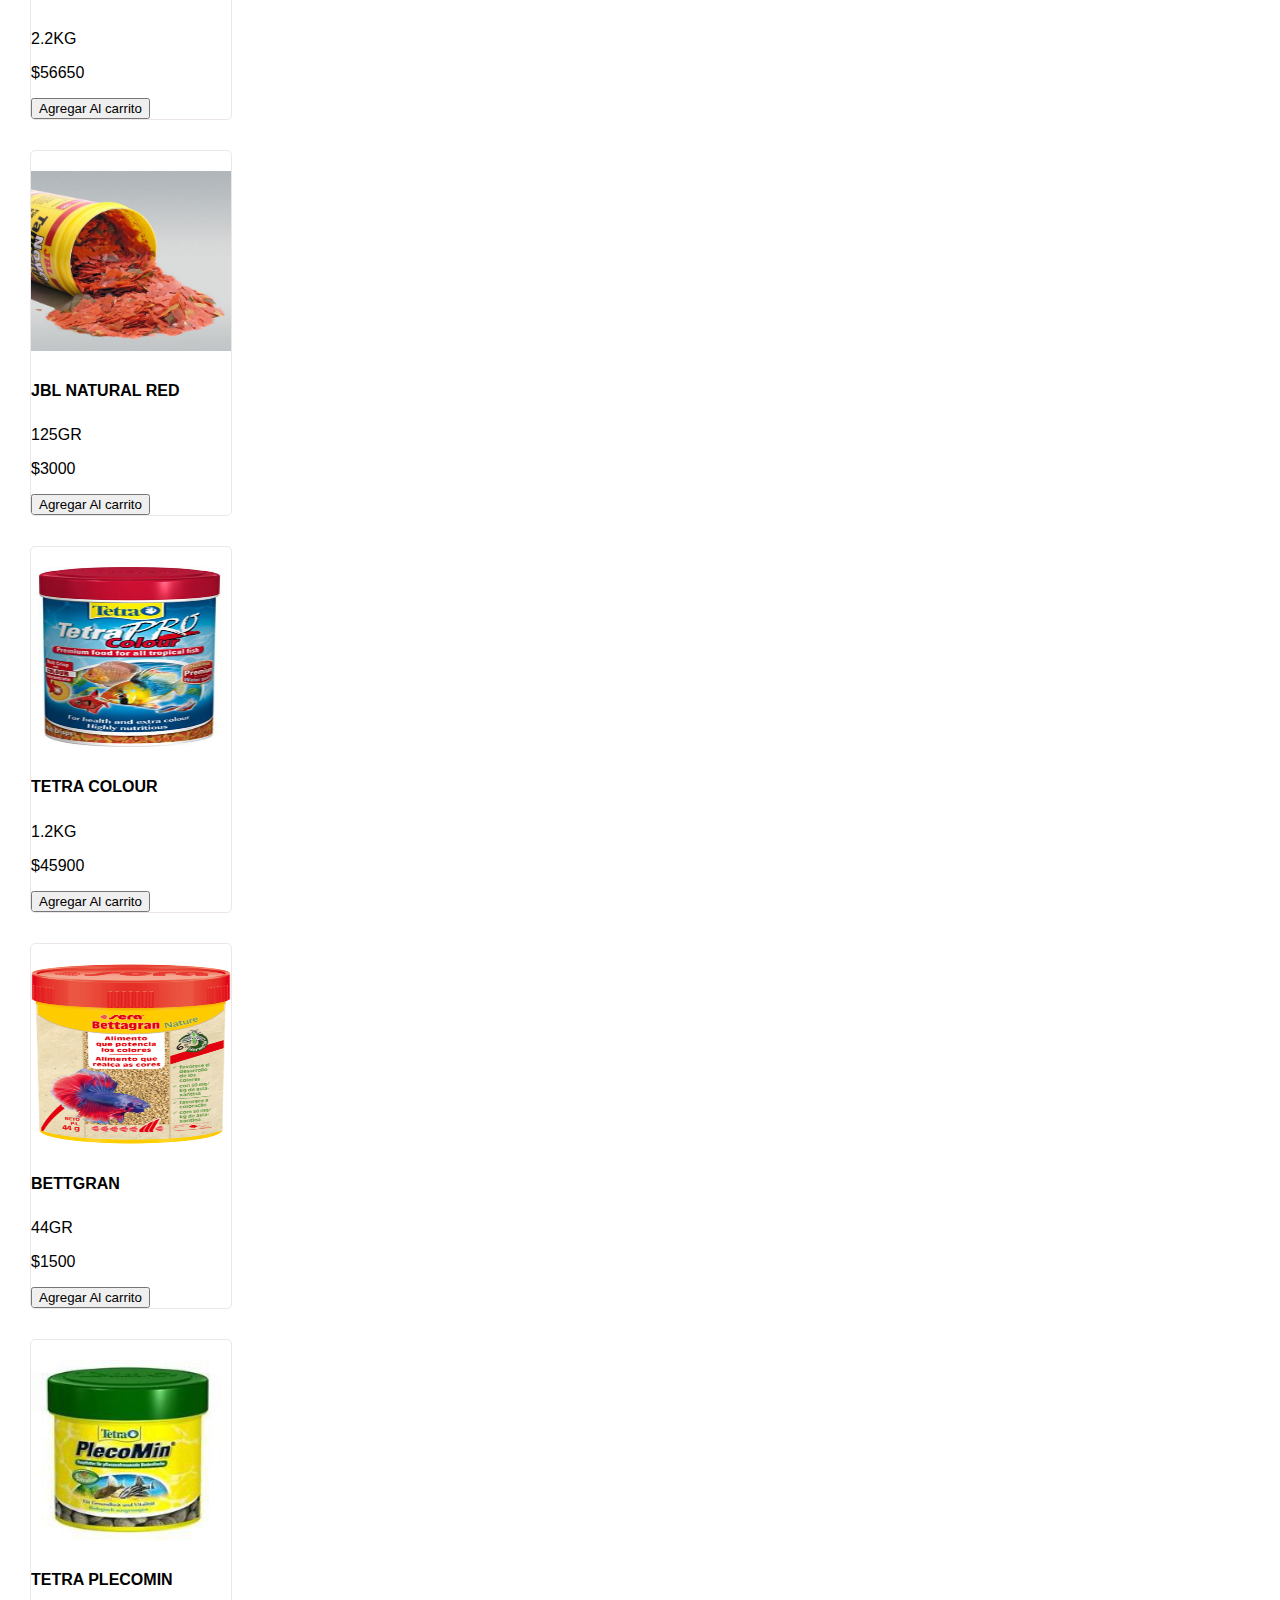
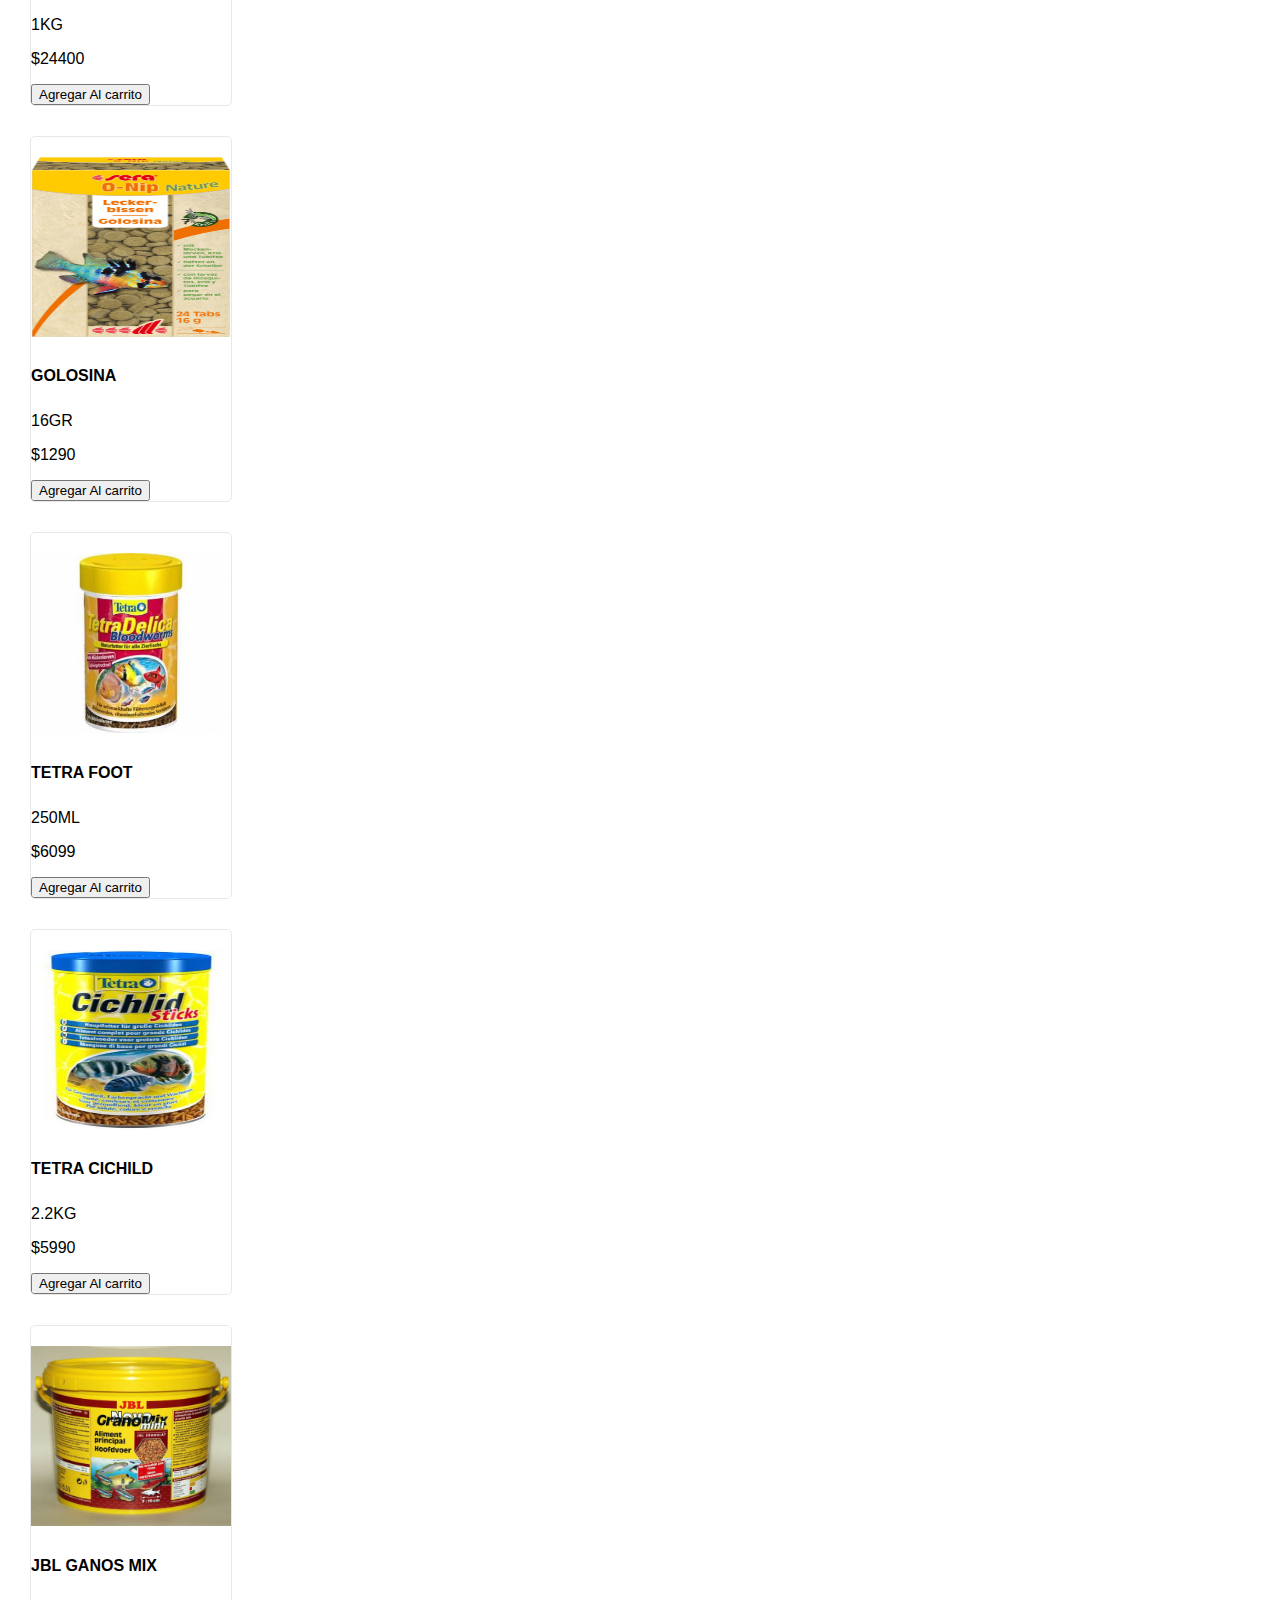
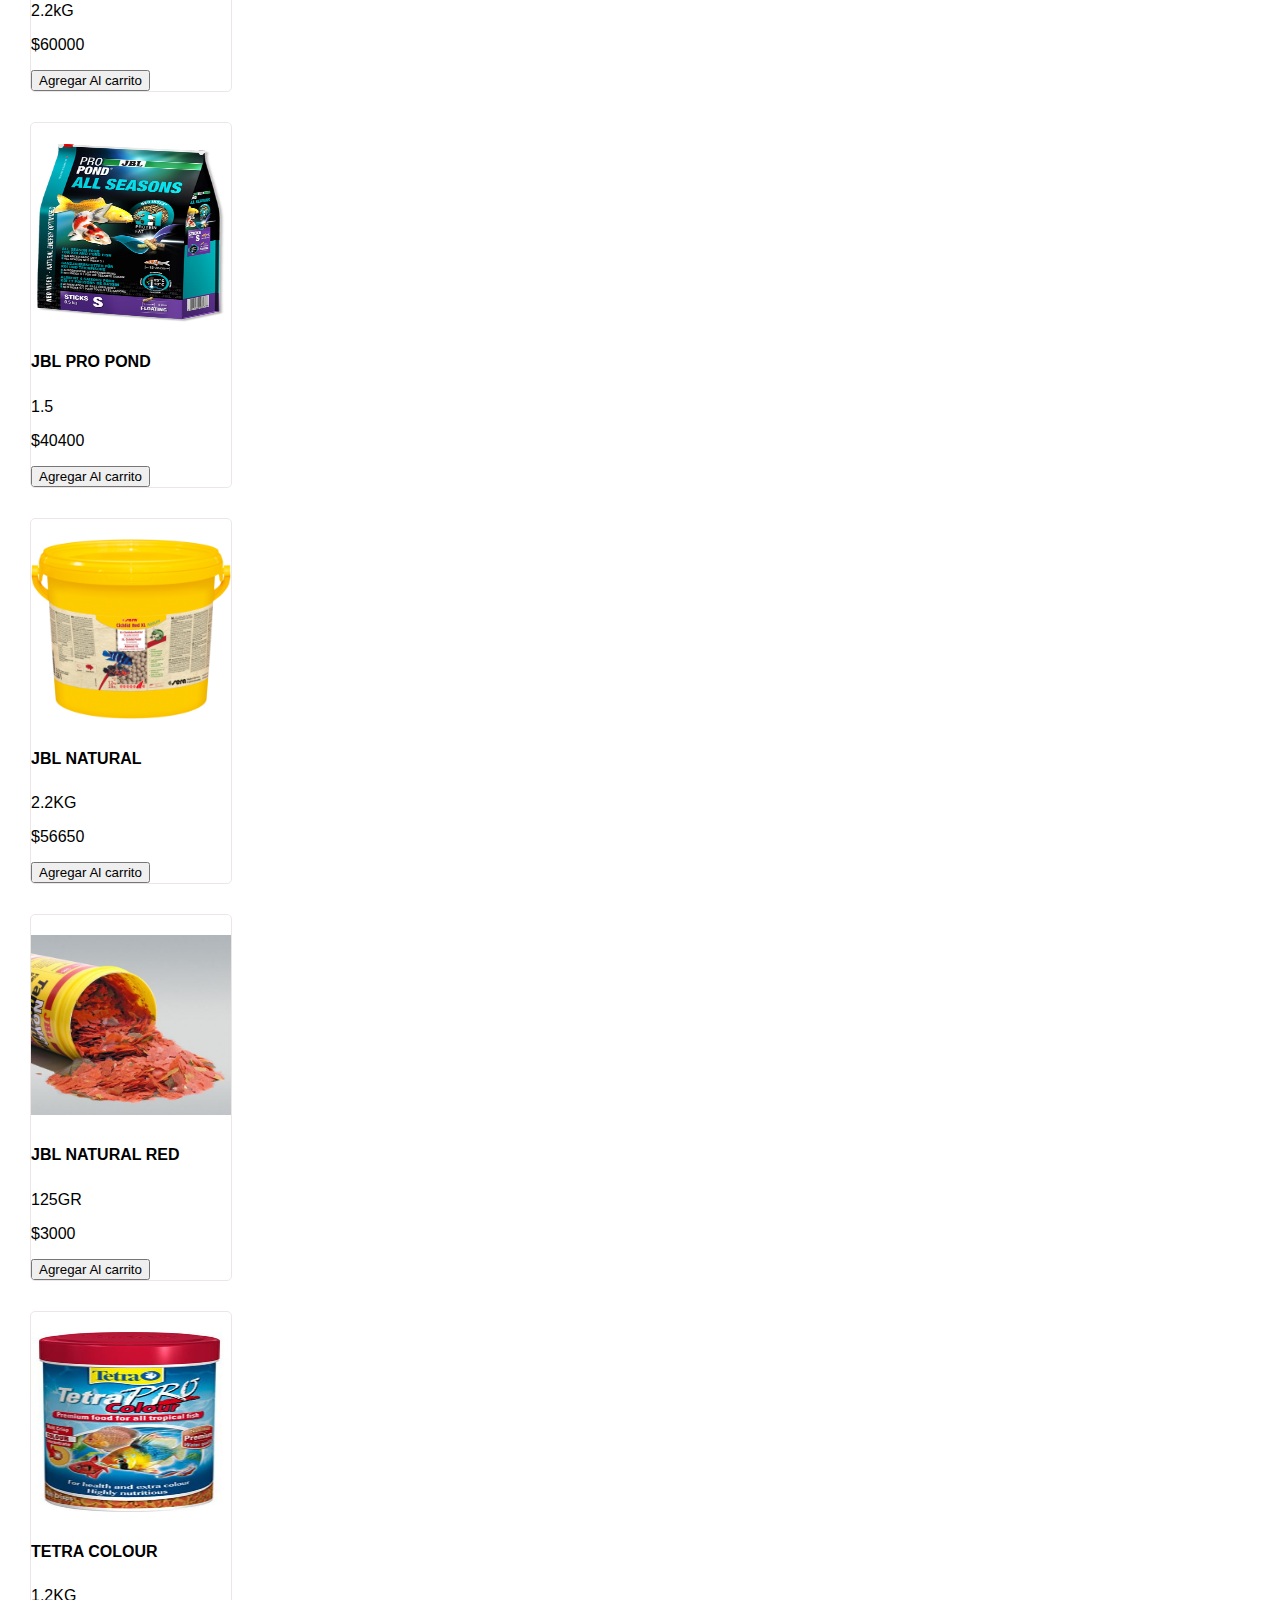
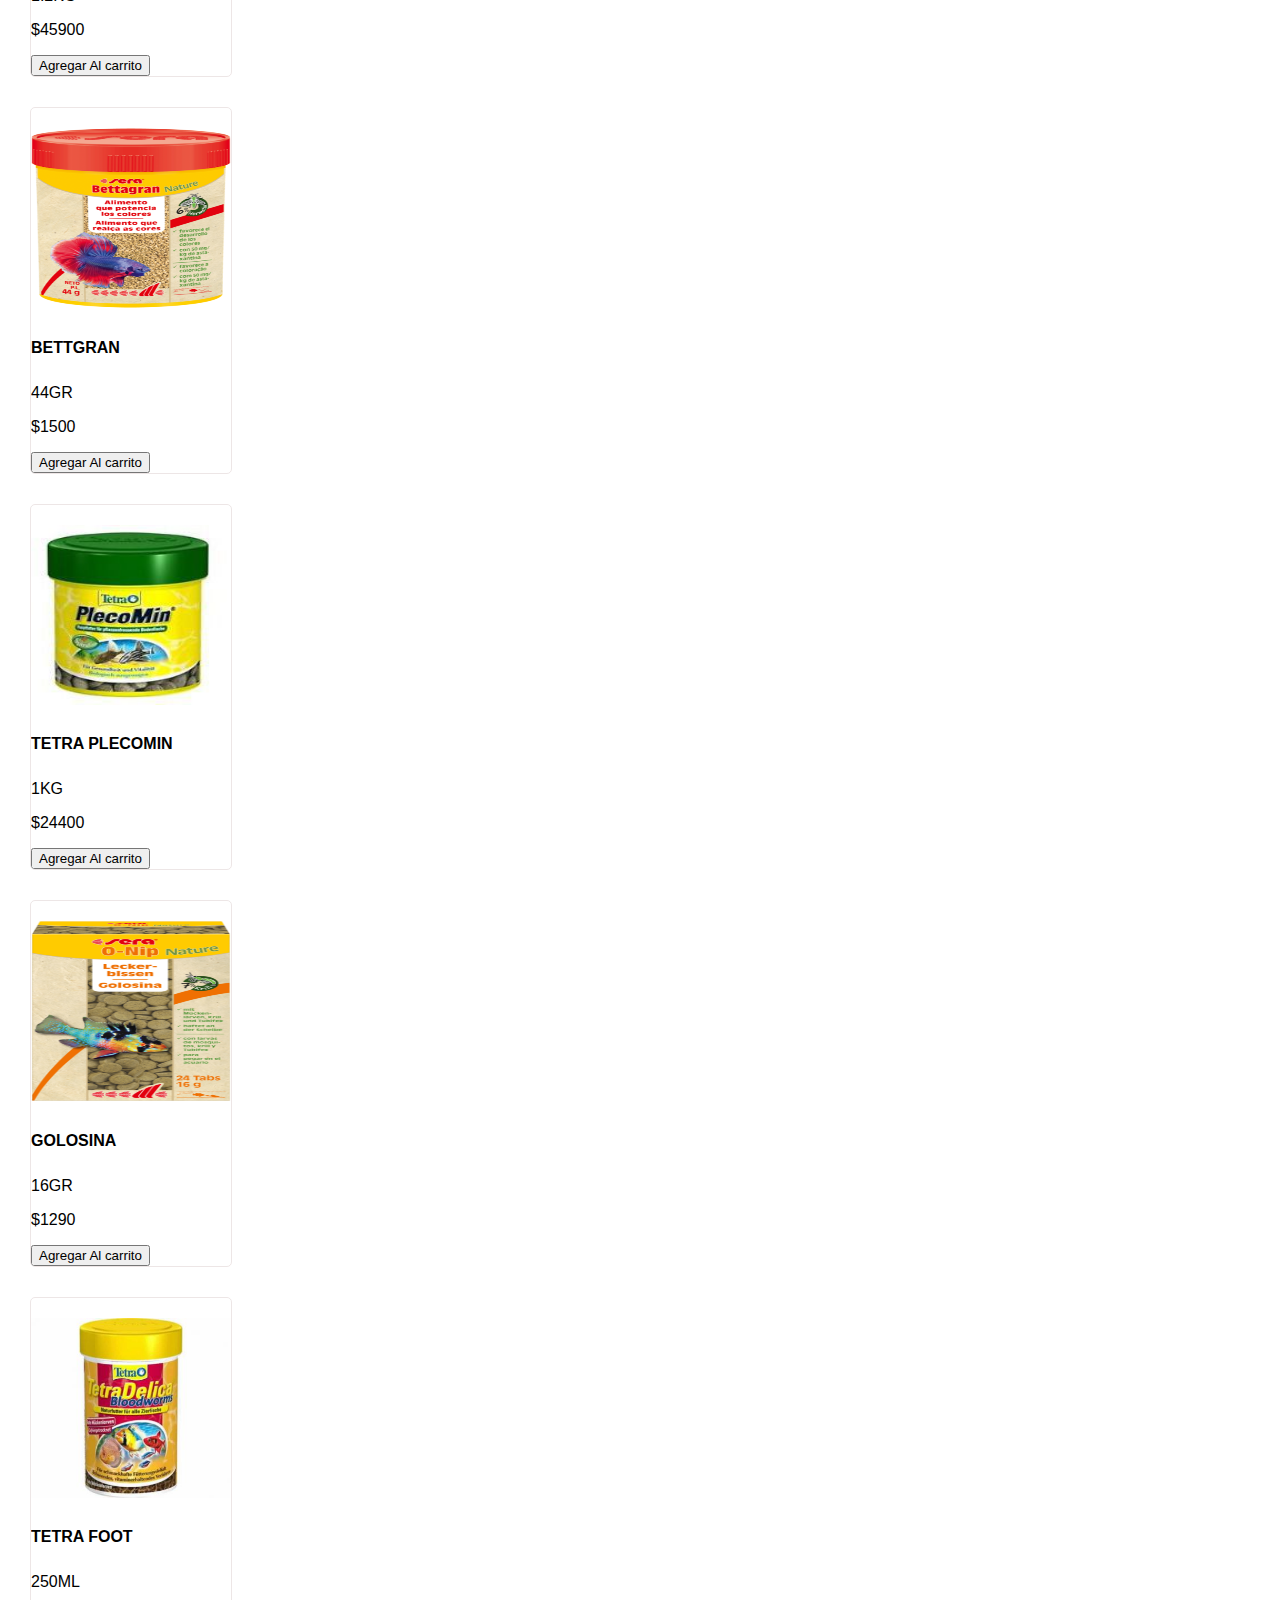
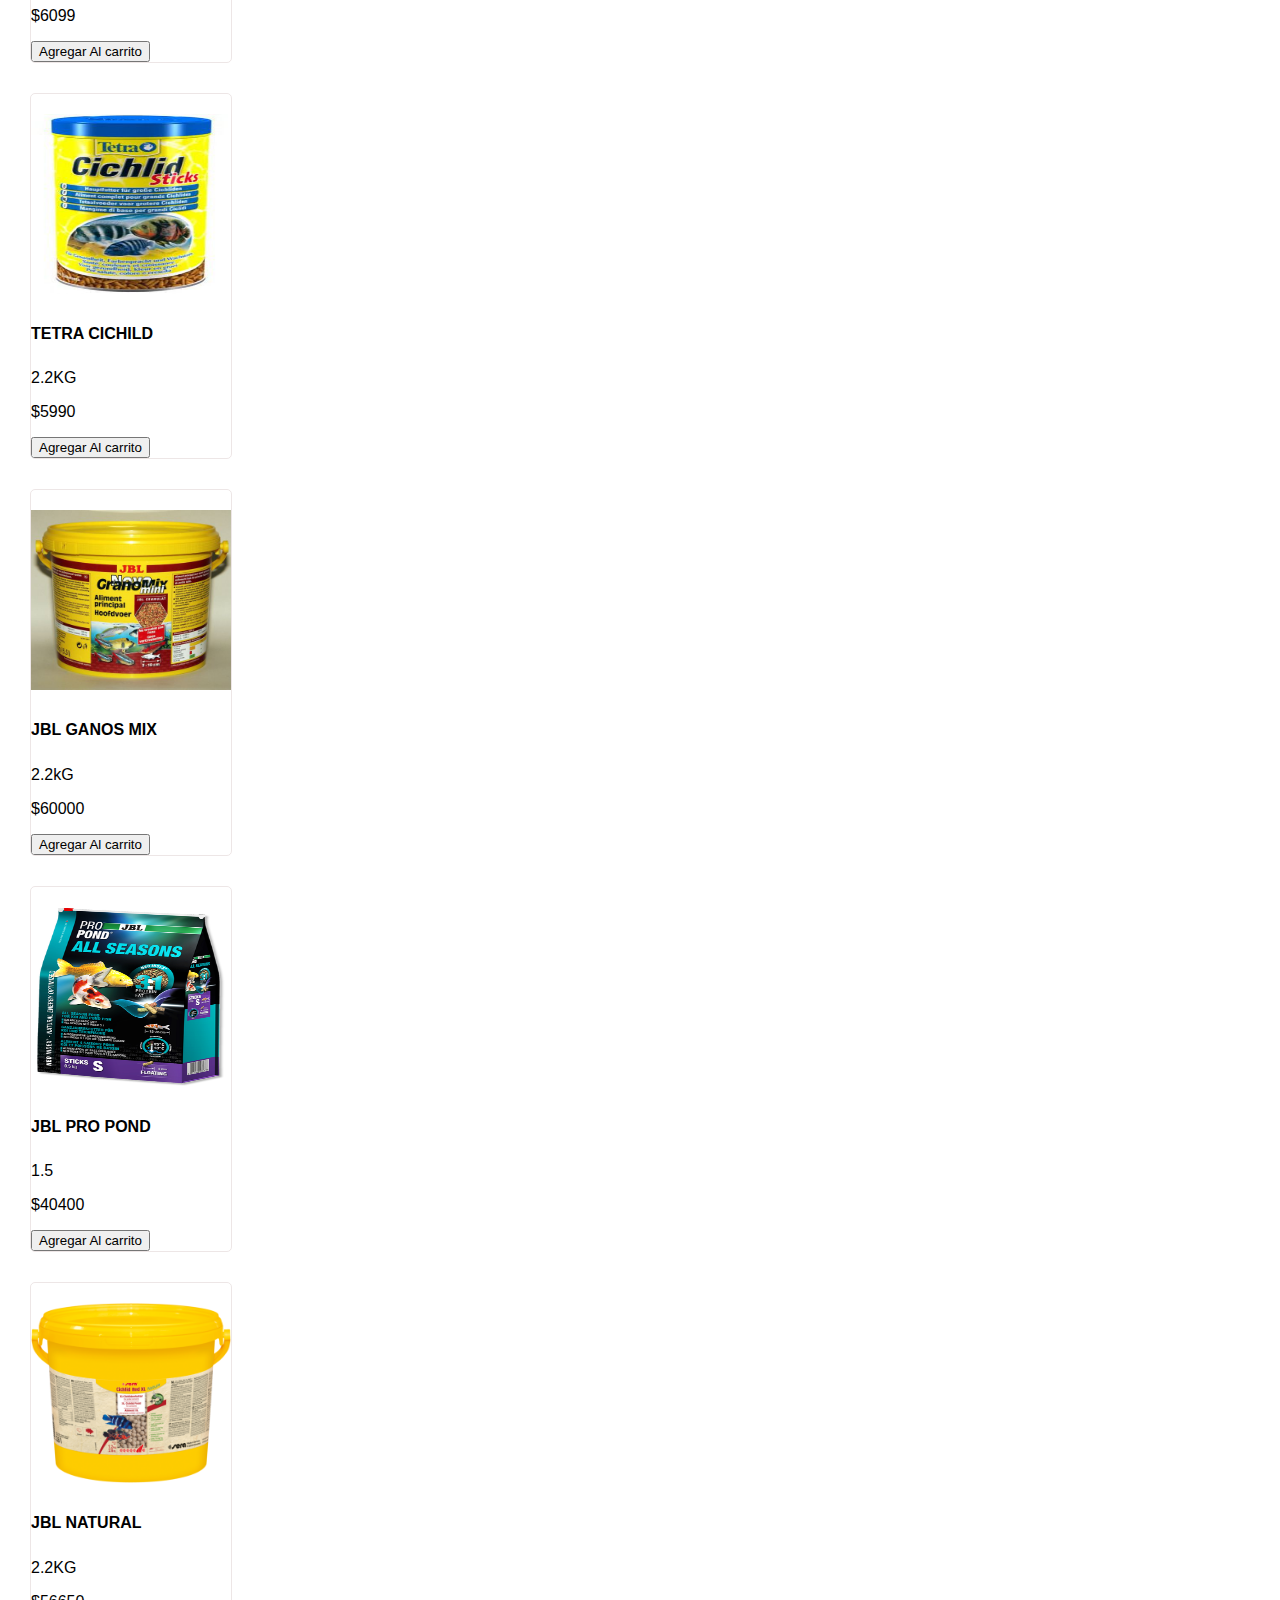
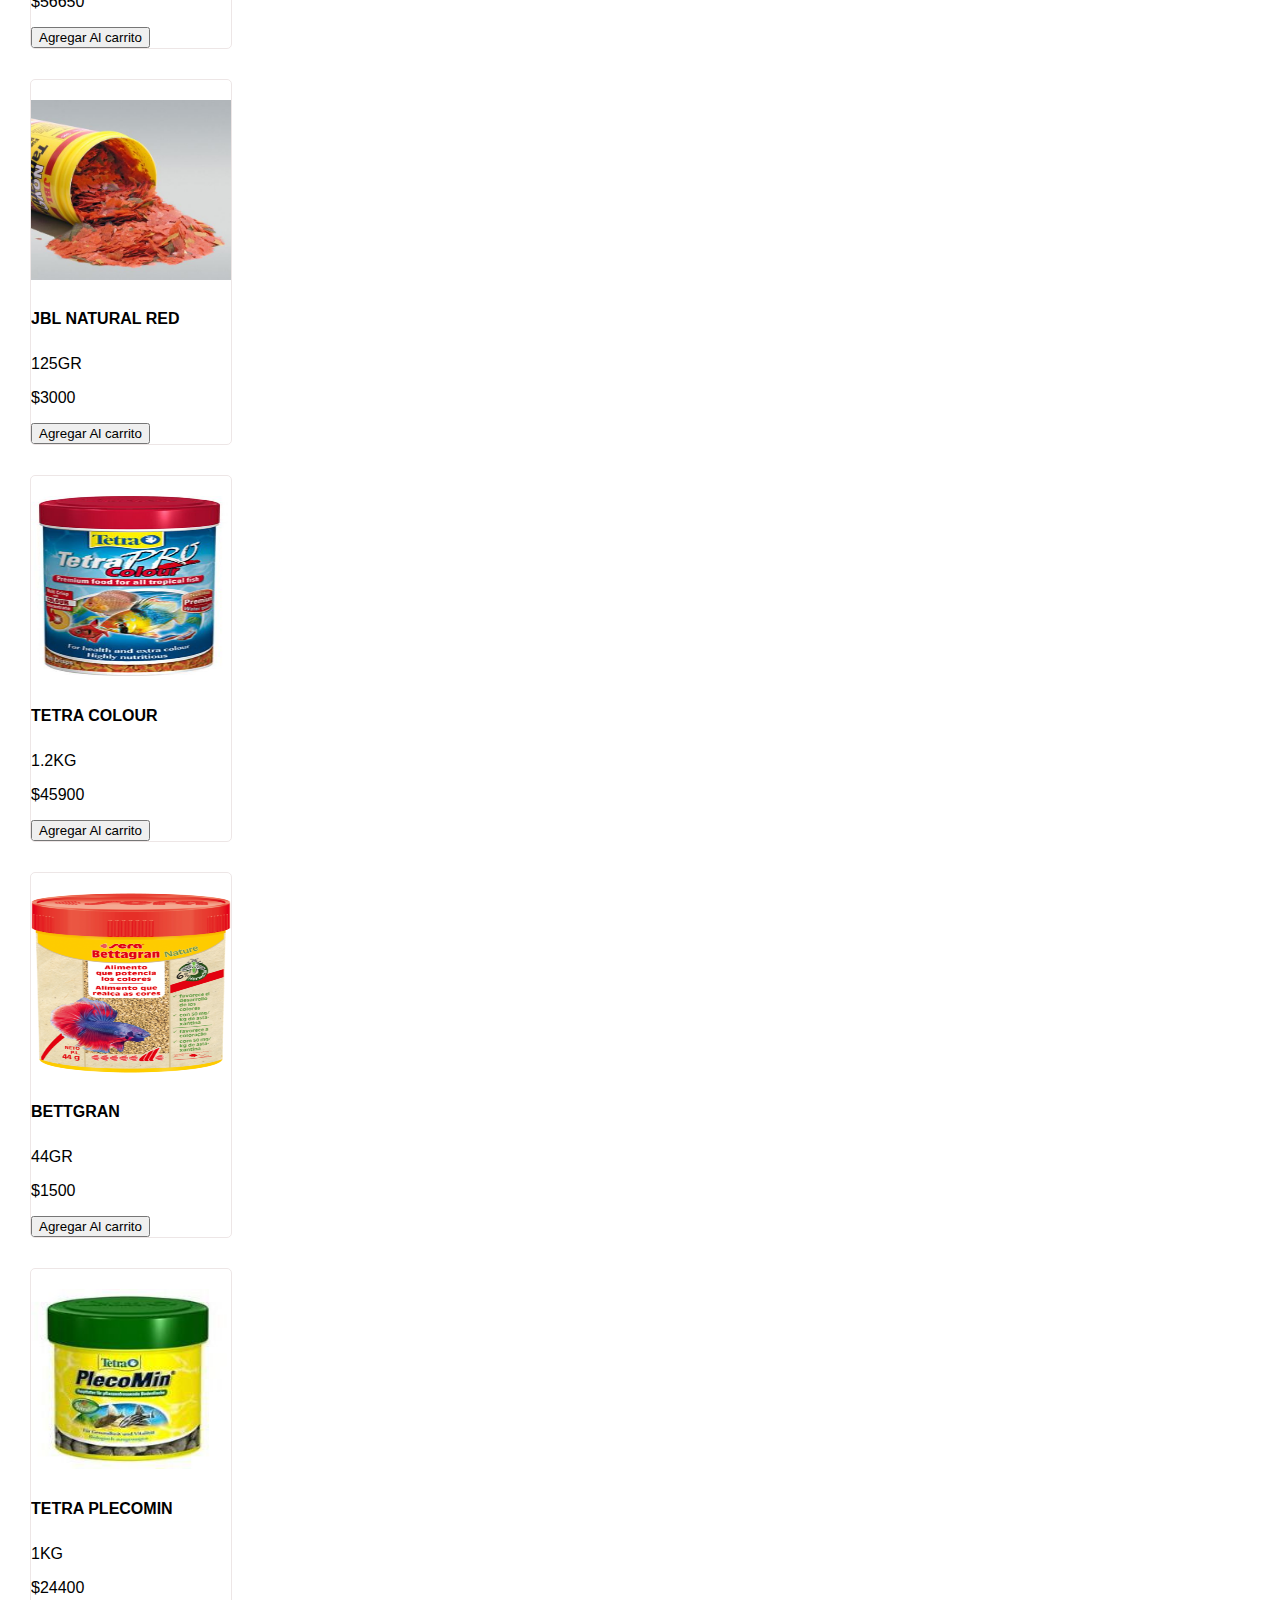
<file: pages/peces.html>
<!DOCTYPE html>
<html lang="en">

<head>
    <meta charset="UTF-8">
    <meta http-equiv="X-UA-Compatible" content="IE=edge">
    <meta name="viewport" content="width=device-width, initial-scale=1.0">
    <link href="https://cdn.jsdelivr.net/npm/bootstrap@5.1.3/dist/css/bootstrap.min.css" rel="stylesheet"
        integrity="sha384-1BmE4kWBq78iYhFldvKuhfTAU6auU8tT94WrHftjDbrCEXSU1oBoqyl2QvZ6jIW3" crossorigin="anonymous">
    <link rel="preconnect" href="https://fonts.googleapis.com">
    <link rel="preconnect" href="https://fonts.gstatic.com" crossorigin>
    <link href="https://fonts.googleapis.com/css2?family=Lobster&display=swap" rel="stylesheet">
    <link rel="preconnect" href="https://fonts.googleapis.com">
    <link rel="preconnect" href="https://fonts.gstatic.com" crossorigin>
    <link href="https://fonts.googleapis.com/css2?family=Lobster+Two&display=swap" rel="stylesheet">
    <!-- importando icono -->
    <link href='https://unpkg.com/boxicons@2.1.1/css/boxicons.min.css' rel='stylesheet'>
    <link rel="stylesheet" href="../assets/css/estilos.css">
    <title>Peces</title>
</head>

<nav class="navbar navbar-expand-lg navbar-dark bg-info sticky-top  ">
    <div class="container-fluid ">
        <a class="navbar-brand mt-4 identidadEmpresa  " href="../index.html">
            <p class="title ms-4 mb-1  fs-6"><span class="logoEmpresa">Mokapets</span></p>
            <p class="mensajeLogo fs-6 lh-1 ms-4 border-start ps-1">Tienda Online para<br> Mascotas y animales</p>

        </a>
        <button class="navbar-toggler" type="button" data-bs-toggle="collapse" data-bs-target="#navbarSupportedContent"
            aria-controls="navbarSupportedContent" aria-expanded="false" aria-label="Toggle navigation">
            <span class="navbar-toggler-icon"></span>
        </button>
        <div class="collapse navbar-collapse" id="navbarSupportedContent">
            <ul class="navbar-nav me-auto mb-2 mb-lg-0">
                <li class="nav-item">
                    <a class="nav-link" href="../index.html">Home</a>
                </li>
                <li class="nav-item">
                    <a class="nav-link  " aria-current="page" href="perros.html">Perros</a>
                </li>
                <li class="nav-item">
                    <a class="nav-link " href="gatos.html">Gatos</a>
                </li>
                <li class="nav-item">
                    <a class="nav-link" href="roedores.html">Roedores</a>
                </li>
                <li class="nav-item">
                    <a class="nav-link" href="aves.html">Aves</a>
                </li>
                <li class="nav-item">
                    <a class="nav-link active " href="peces.html">Peces</a>
                </li>
                <li class="nav-item">
                    <a class="nav-link " href="reptiles.html">Reptiles</a>
                </li>

                <li class="nav-item">
                    <a class="nav-link " href="caballos.html">Caballos</a>
                </li>

                <ul class="dropdown-menu" aria-labelledby="navbarDropdown">
                    <li><a class="dropdown-item" href="">Action</a></li>
                    <li><a class="dropdown-item" href="#">Another action</a></li>
                    <li>
                        <hr class="dropdown-divider">
                    </li>
                    <li><a class="dropdown-item" href="#">Something else here</a></li>
                </ul>
                </li>

            </ul>
            <form class="col-12 col-lg-auto mb-3 mb-lg-0 me-lg-3" data-dashlane-rid="79fc4d2a4c7e3c72"
                data-form-type="">
                <input type="search" class="form-control form-control-dark" placeholder="Search..." aria-label="Search"
                    data-dashlane-rid="ec40ed41cd7a4102" data-form-type="">
            </form>
            <div class="text-end  ">
                <a href="carrito.html"><i class='bx bx-cart bx-lg position-static' style='color:#ffffff'><div id="icono-contenedor"><span id="icono-contador"></span></div></i></a>                
            </div>
        </div>
</nav>

<body>
    <div class="container">
        <div class="row">

            <div class="col-lg-2 col-md-2 contenedor-filtro  ">
                <p class="pt-5  ">Filtro Rápidos</p>
                <div>
                    <select name="filtro" id="filtro-select" class="form-select">
                        <option selected>Precio</option>
                        <option value="Menor Precio">Menor Precio</option>
                        <option value="Mayor Precio">Mayor Precio</option>
                    </select>
                </div>
            </div>
            <div class="col-lg-10 col-mdg-2">
                <div class=" container   ">
                    <h1 class="fs-3 mt-5 text-lg-center  text-center ">Productos</h1>

                    <div class=" d-flex row " id="items">

                    </div>
                </div>
            </div>
          
        </div>

    </div>

   



    <div class=" container  mt-5">
        <div class=" row  ">
            <div class="col-12 mb-4  col-lg-6 d-flex flex-column   text-center lis">
                <h3 class="fs-1 ">Mokapets</h3>
                <ul class=" list-group bg-list me-3 ">
                    <a href="#" class="list-group-item list-group-item-action  list-group-item-light ">Sobre
                        Mokapets</a>
                    <a href="#" class="list-group-item list-group-item-action  list-group-item-light ">Quienes Somos</a>
                    <a href="#" class="list-group-item list-group-item-action list-group-item-light">Métodos de pago</a>

                </ul>
            </div>
            <div class="col-12 col-lg-6  d-flex flex-column text-center">
                <h3 class="fs-1 text-center">Contacto</h3>
                <ul class=" list-group bg-list me-3">
                    <a href="#" class="list-group-item list-group-item-action  list-group-item-light ">Contacta con
                        nosotros</a>
                    <a href="#" class="list-group-item list-group-item-action  list-group-item-light ">Seguimiento de
                        pedidos</a>

                </ul>

            </div>
        </div>
    </div>

    <div class="formas-pago ">
        <p>Mokapets</p>
        <div class="container w-50 d-flex justify-content-center">
            <img src="../assets/img/payment-methods-footer.jpg" width="200%" alt="Bancos afiliados">
        </div>
    </div>

    <footer class="footer">
        <div class="d-flex justify-content-center">
            <div class="  pt-3 ">
                <p class="">©2011-2022. Todos los derechos reservados</p>
            </div>
        </div>

    </footer>








    <script src="https://code.jquery.com/jquery-3.6.0.min.js"></script>
    <script src="https://cdn.jsdelivr.net/npm/bootstrap@5.1.3/dist/js/bootstrap.bundle.min.js"
        integrity="sha384-ka7Sk0Gln4gmtz2MlQnikT1wXgYsOg+OMhuP+IlRH9sENBO0LRn5q+8nbTov4+1p" crossorigin="anonymous">
        </script>
    <script src="../assets/js/cart.js"></script>
    <script src="../assets/js/app.js"></script>



</body>

</html>
</file>
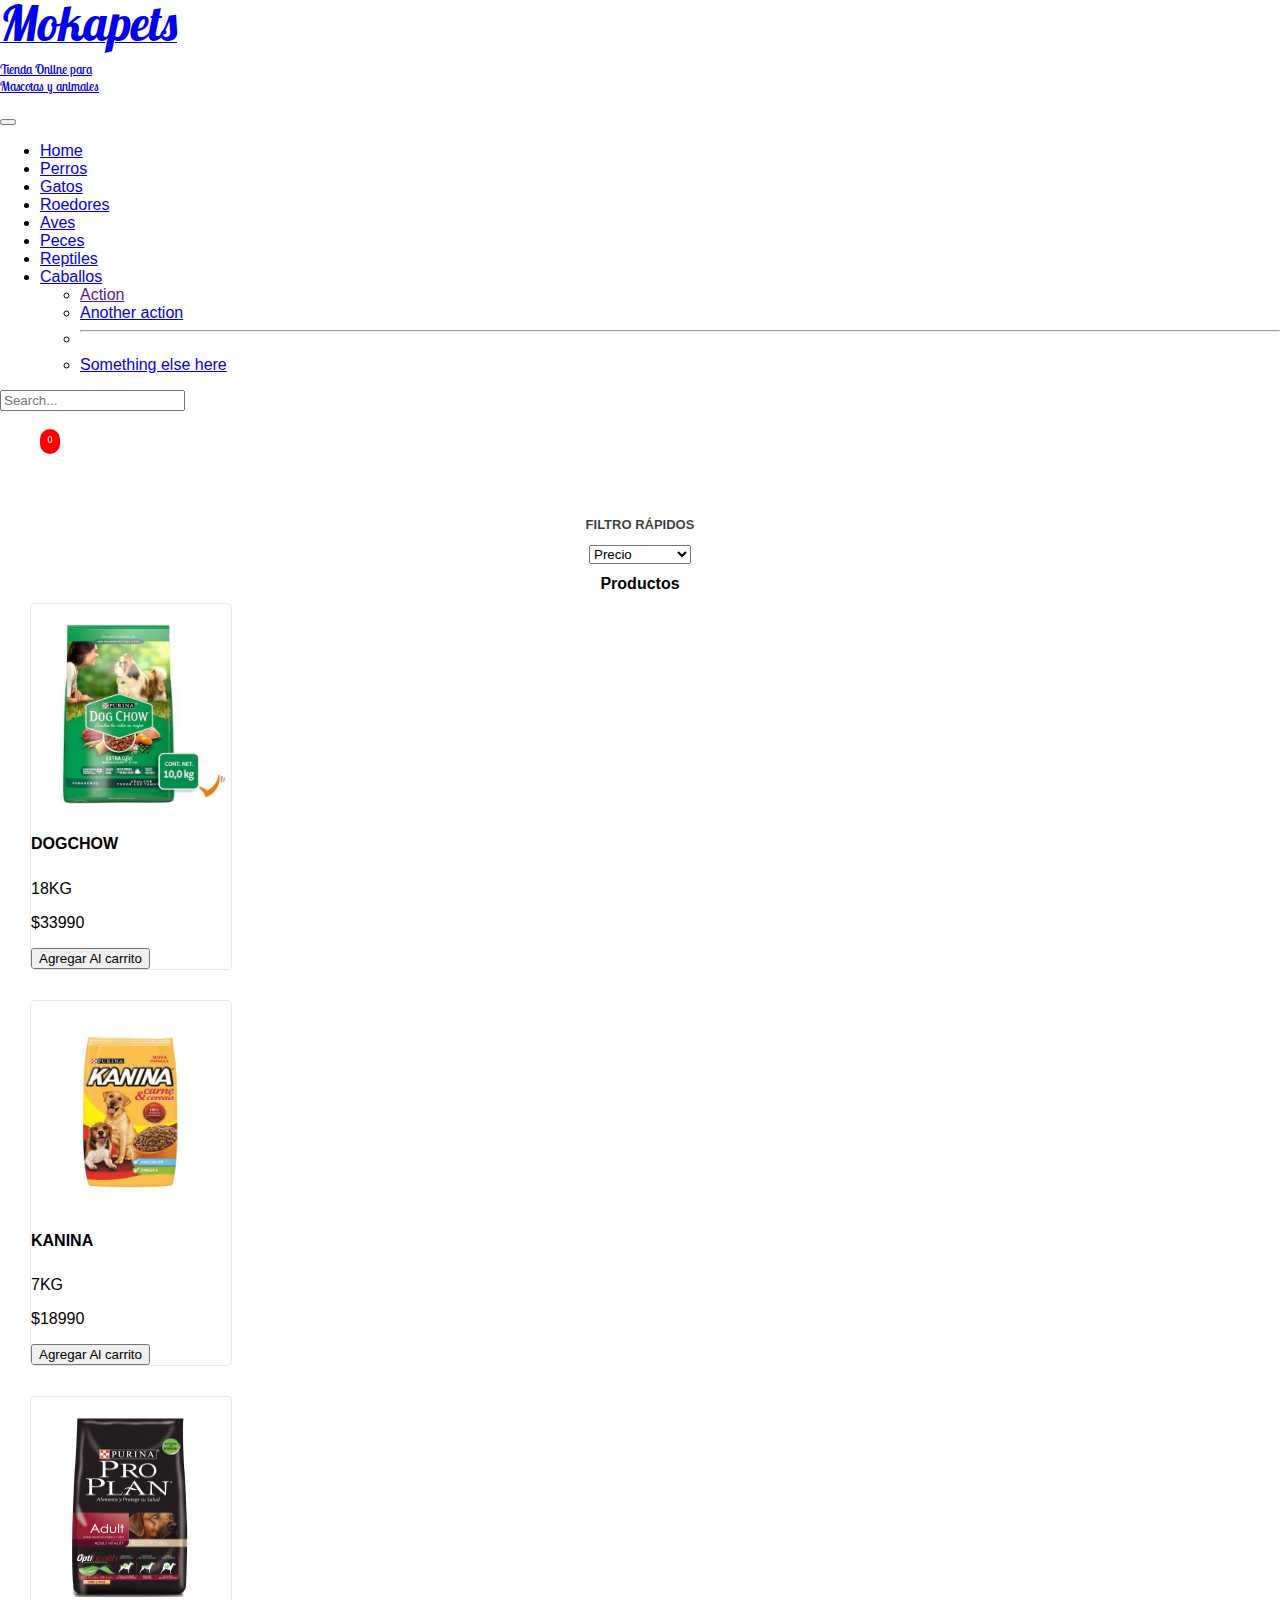
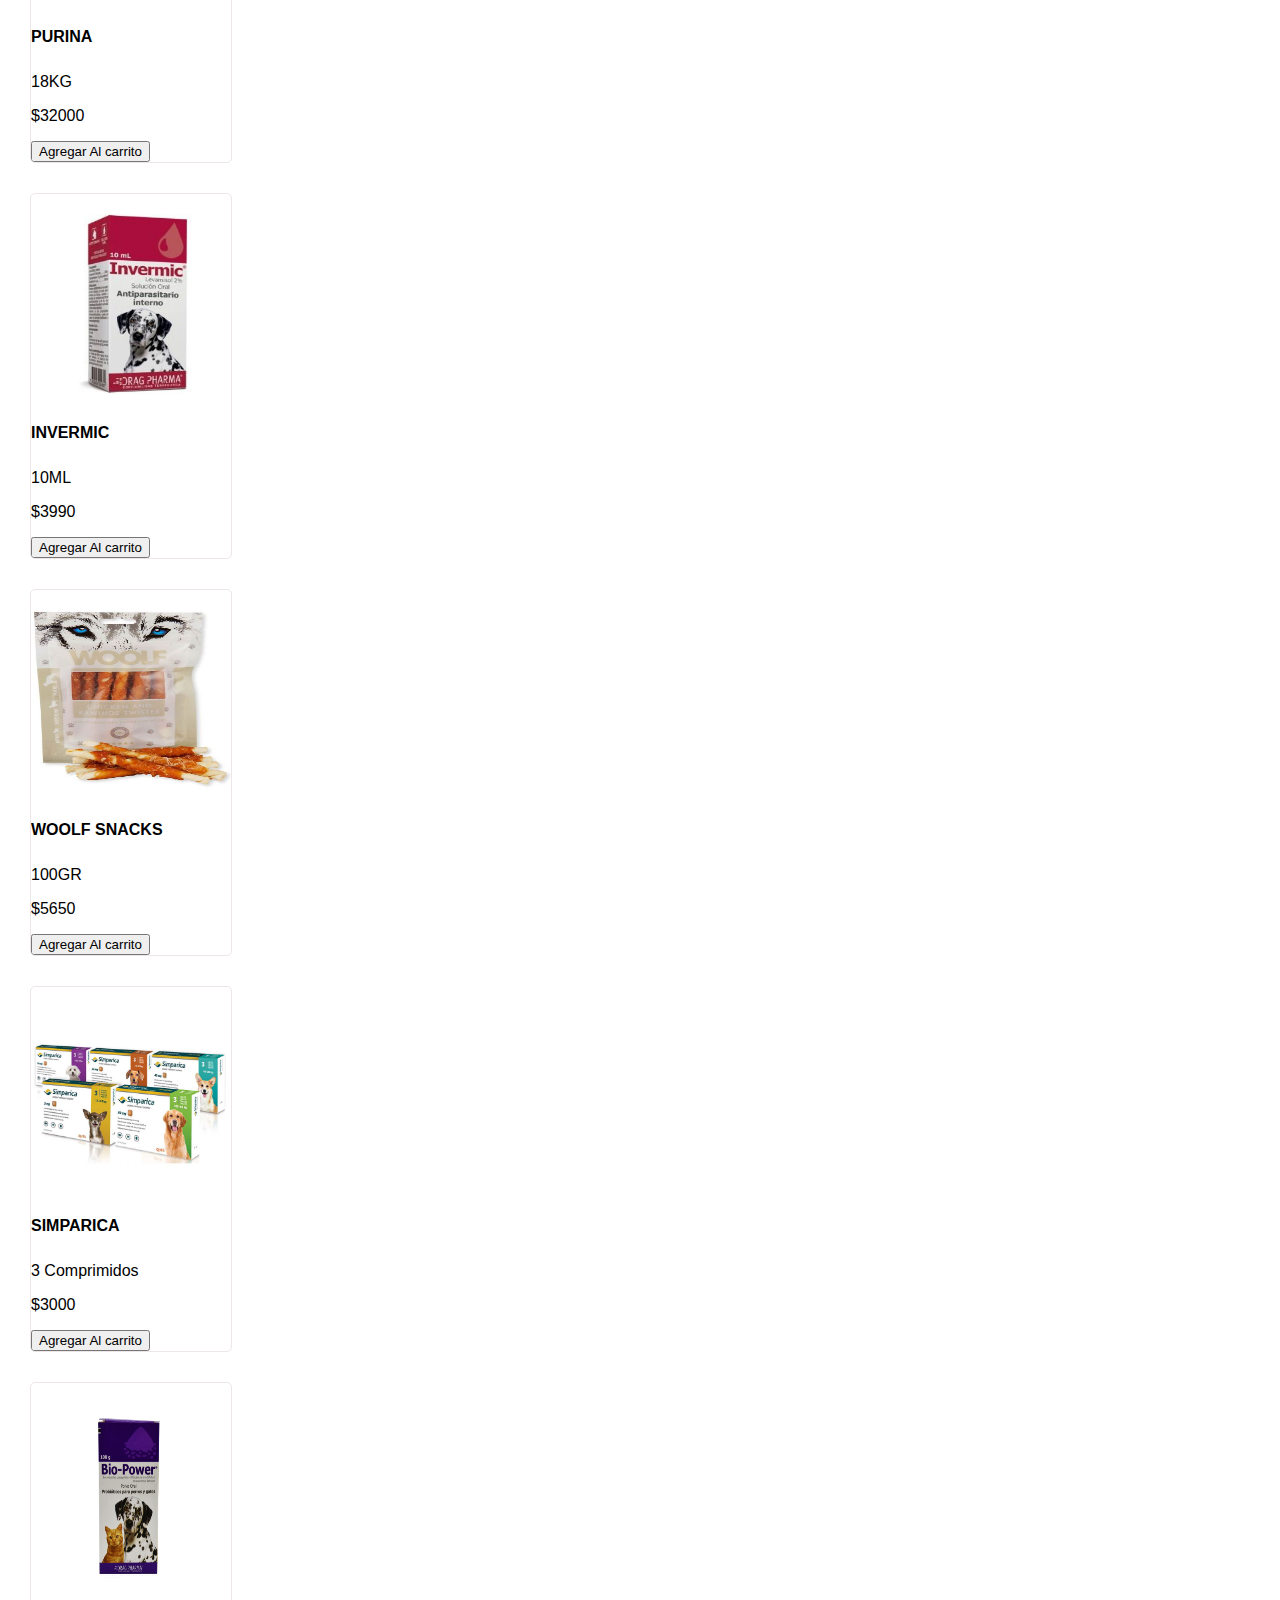
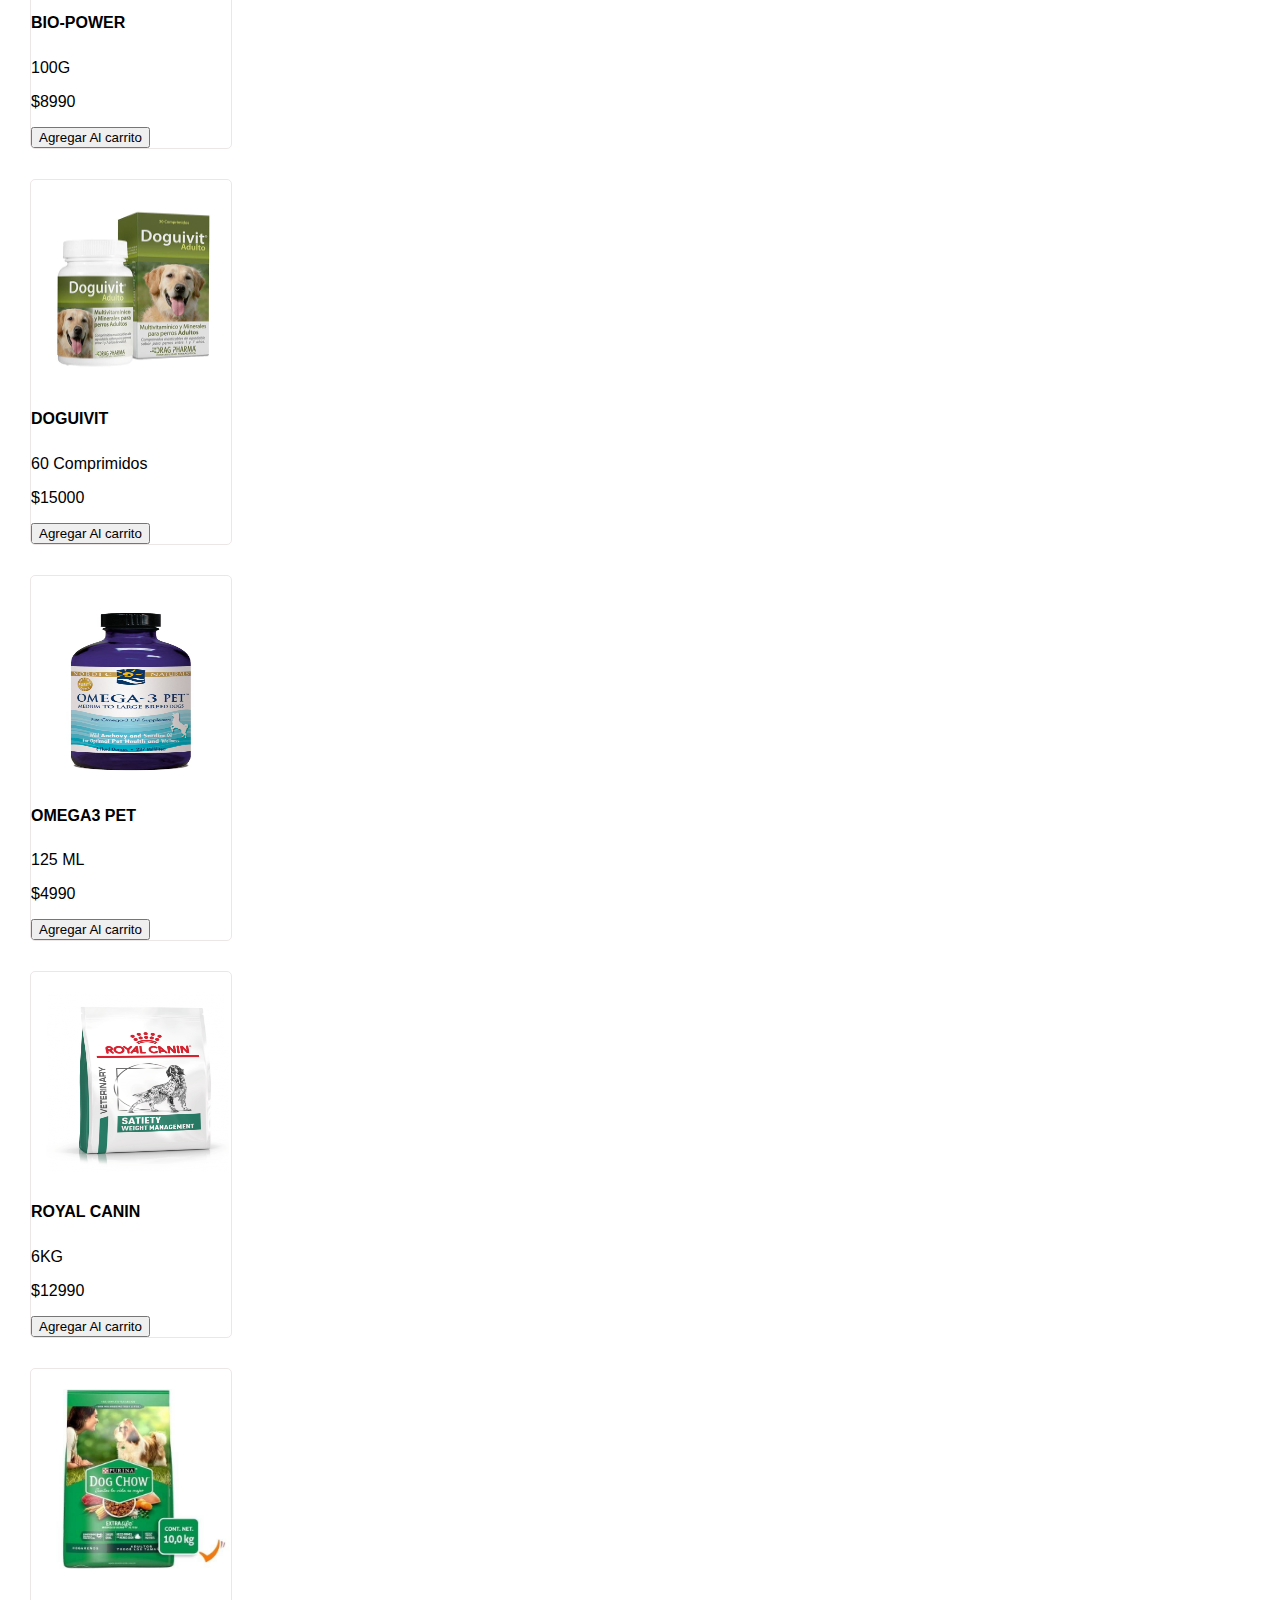
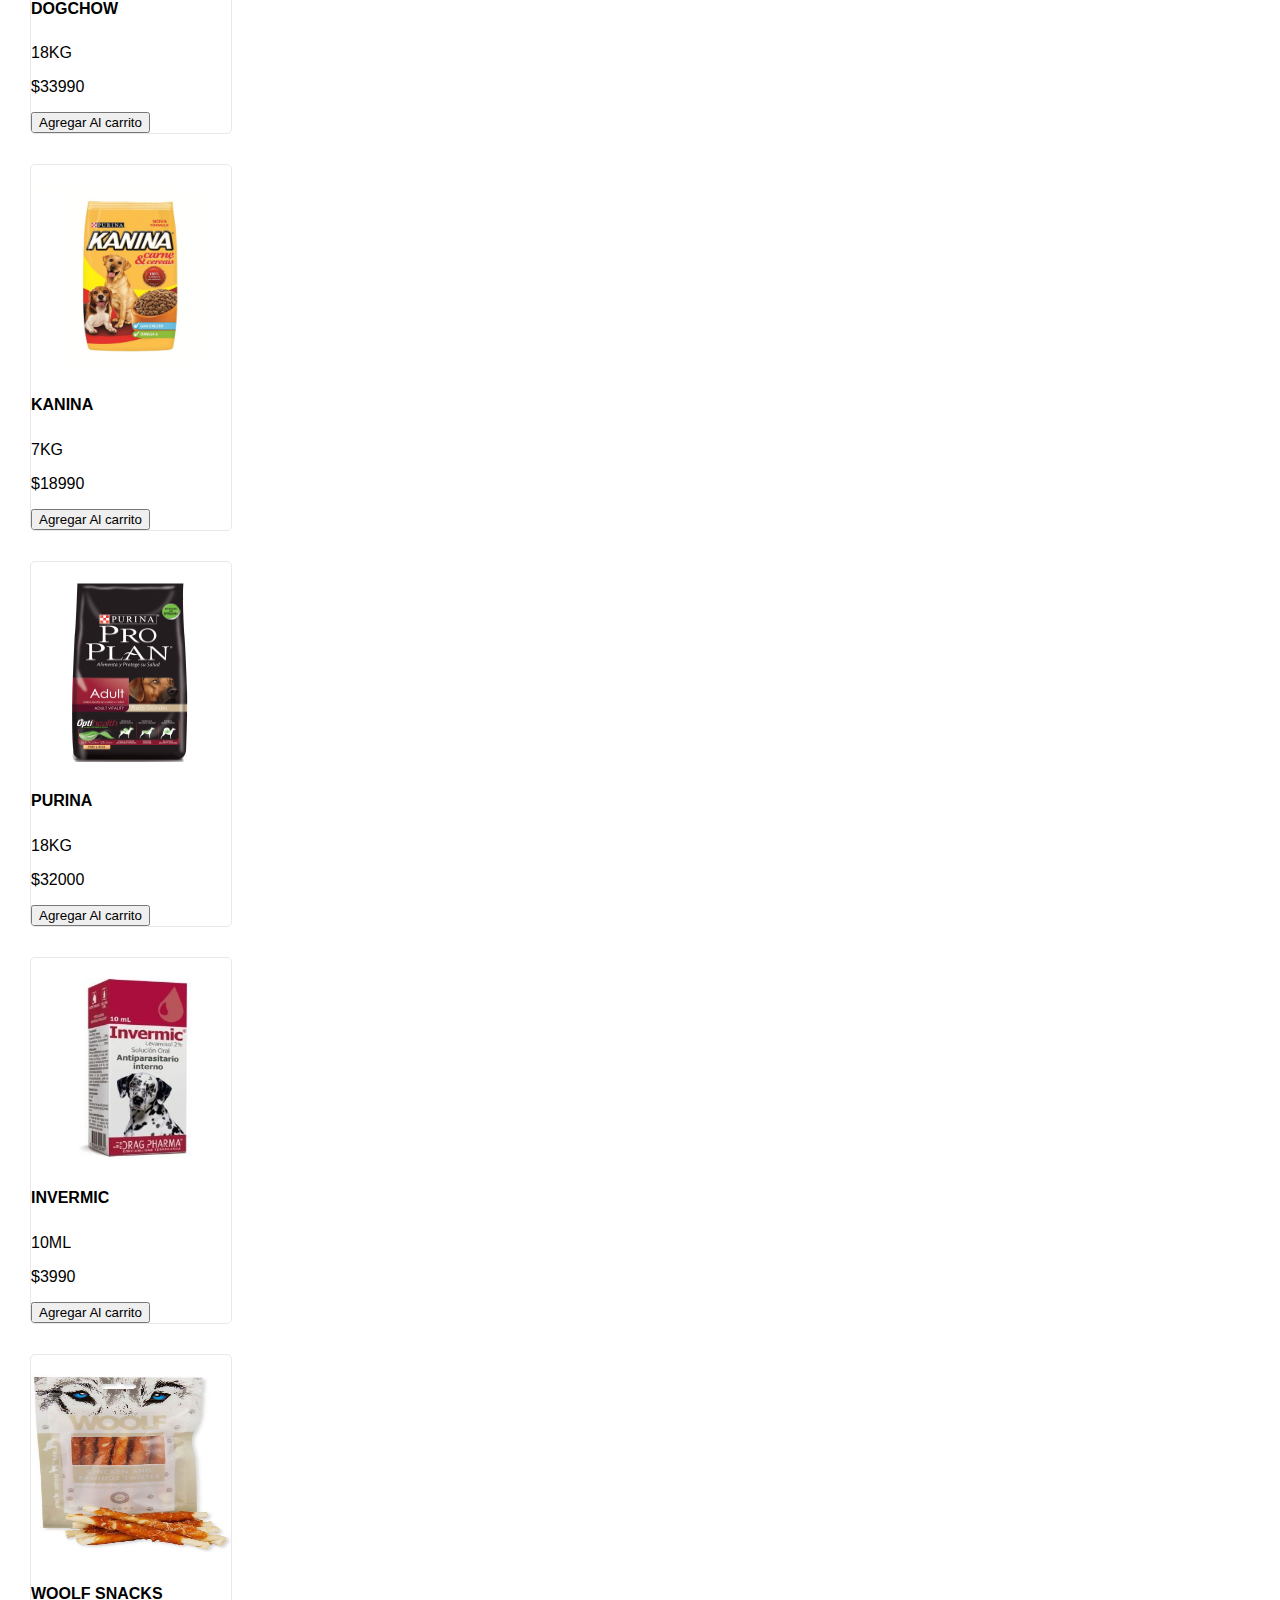
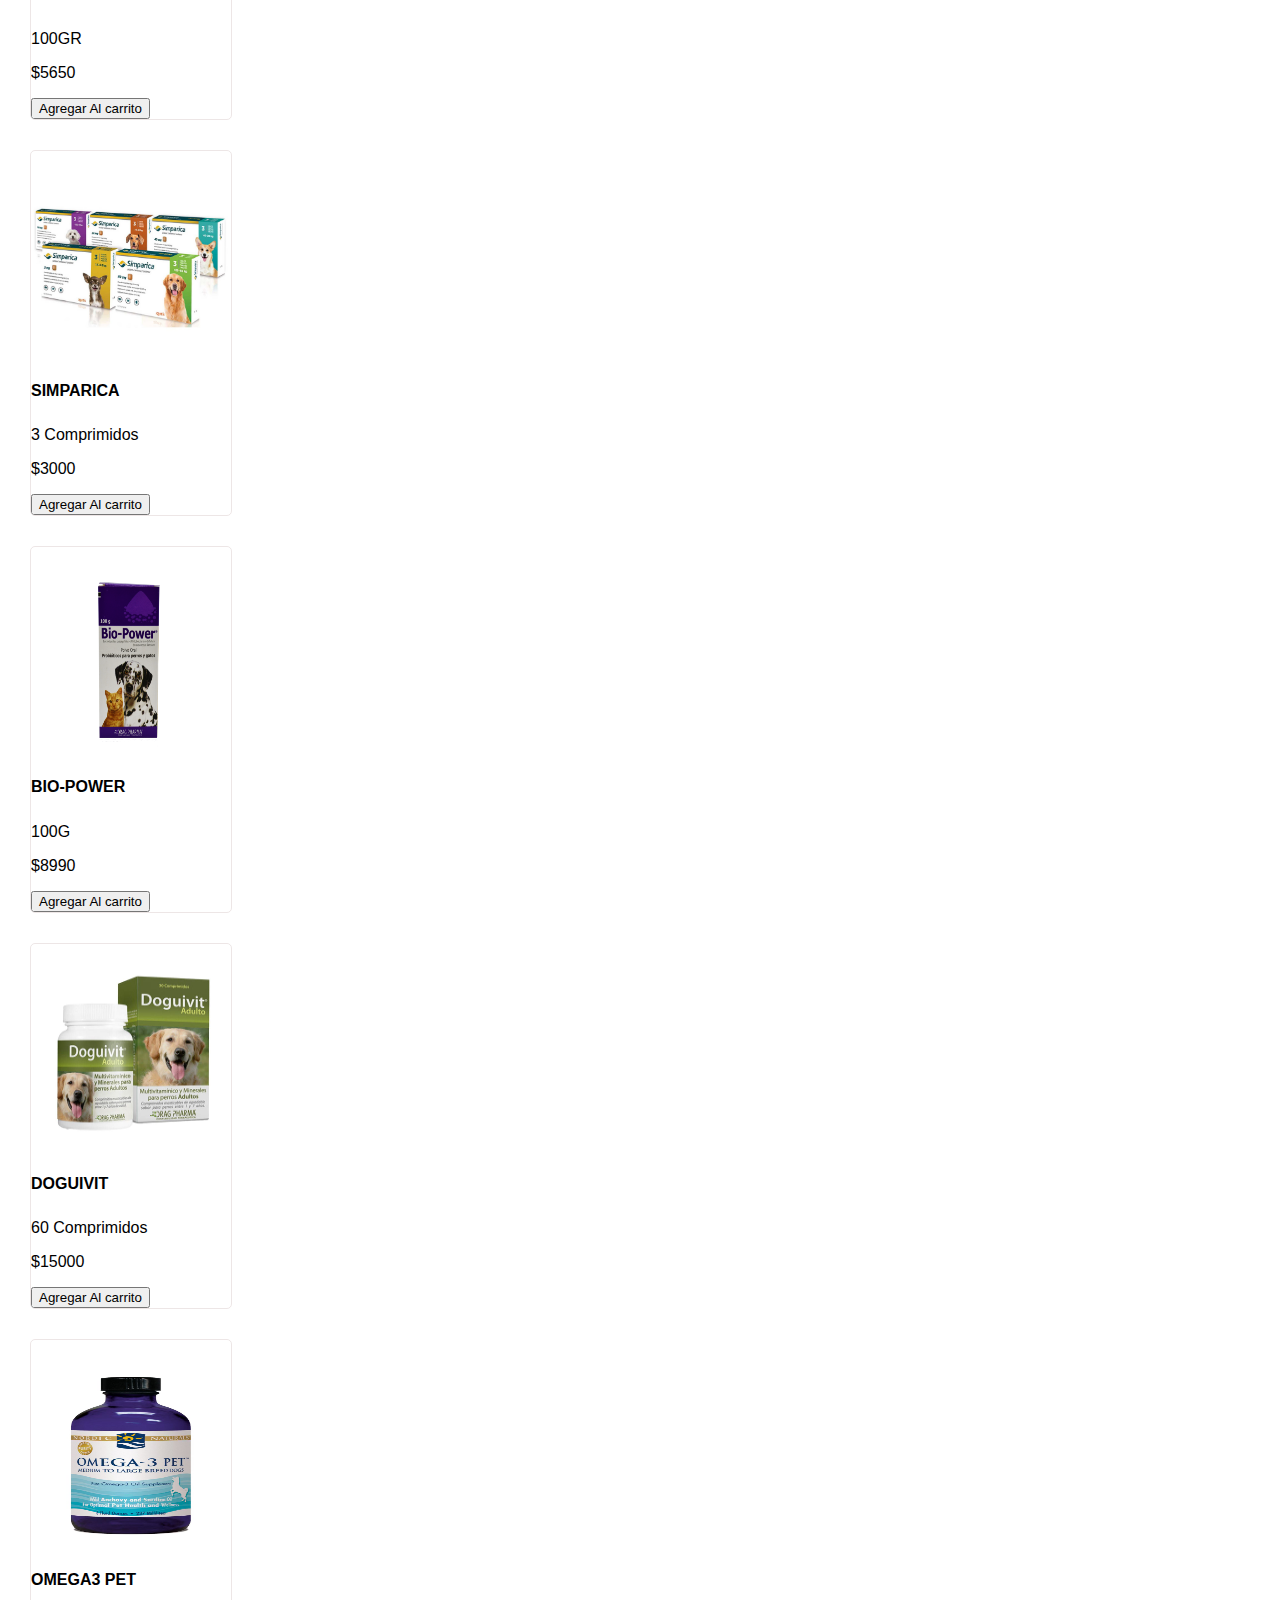
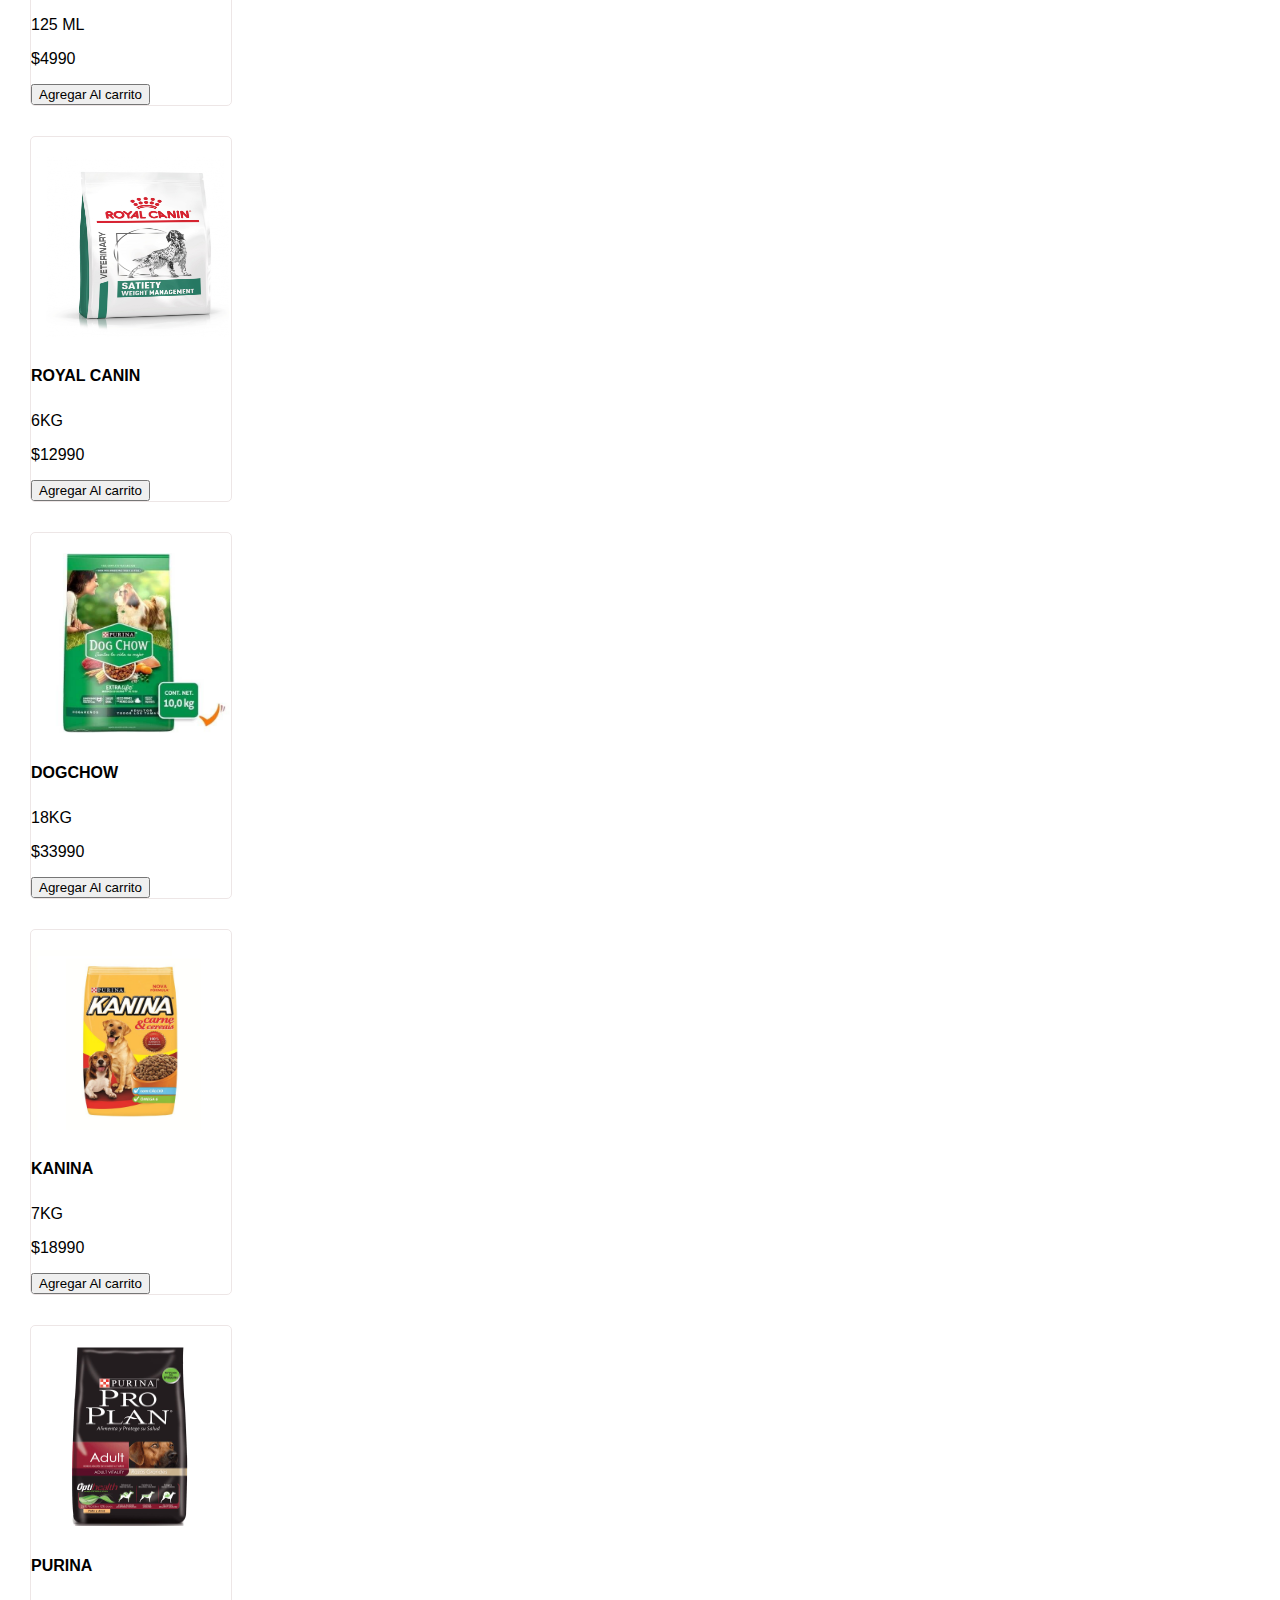
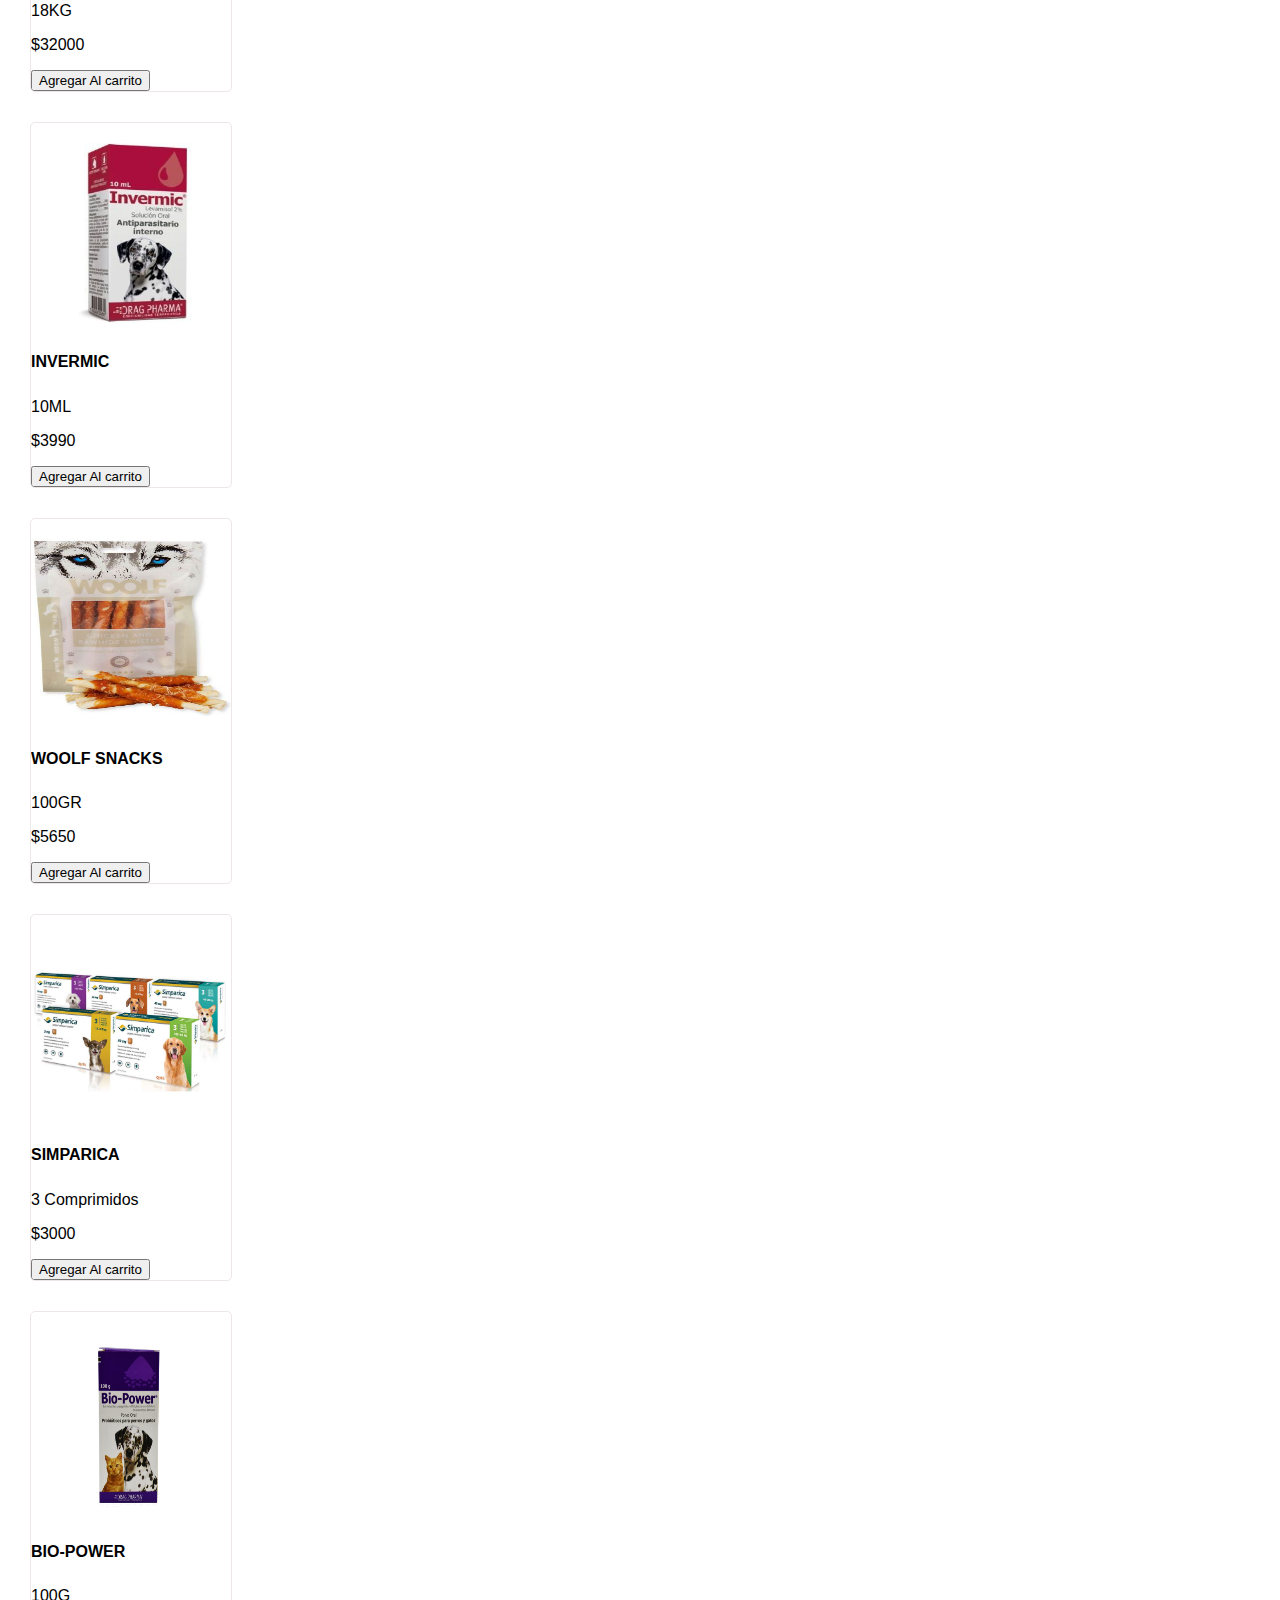
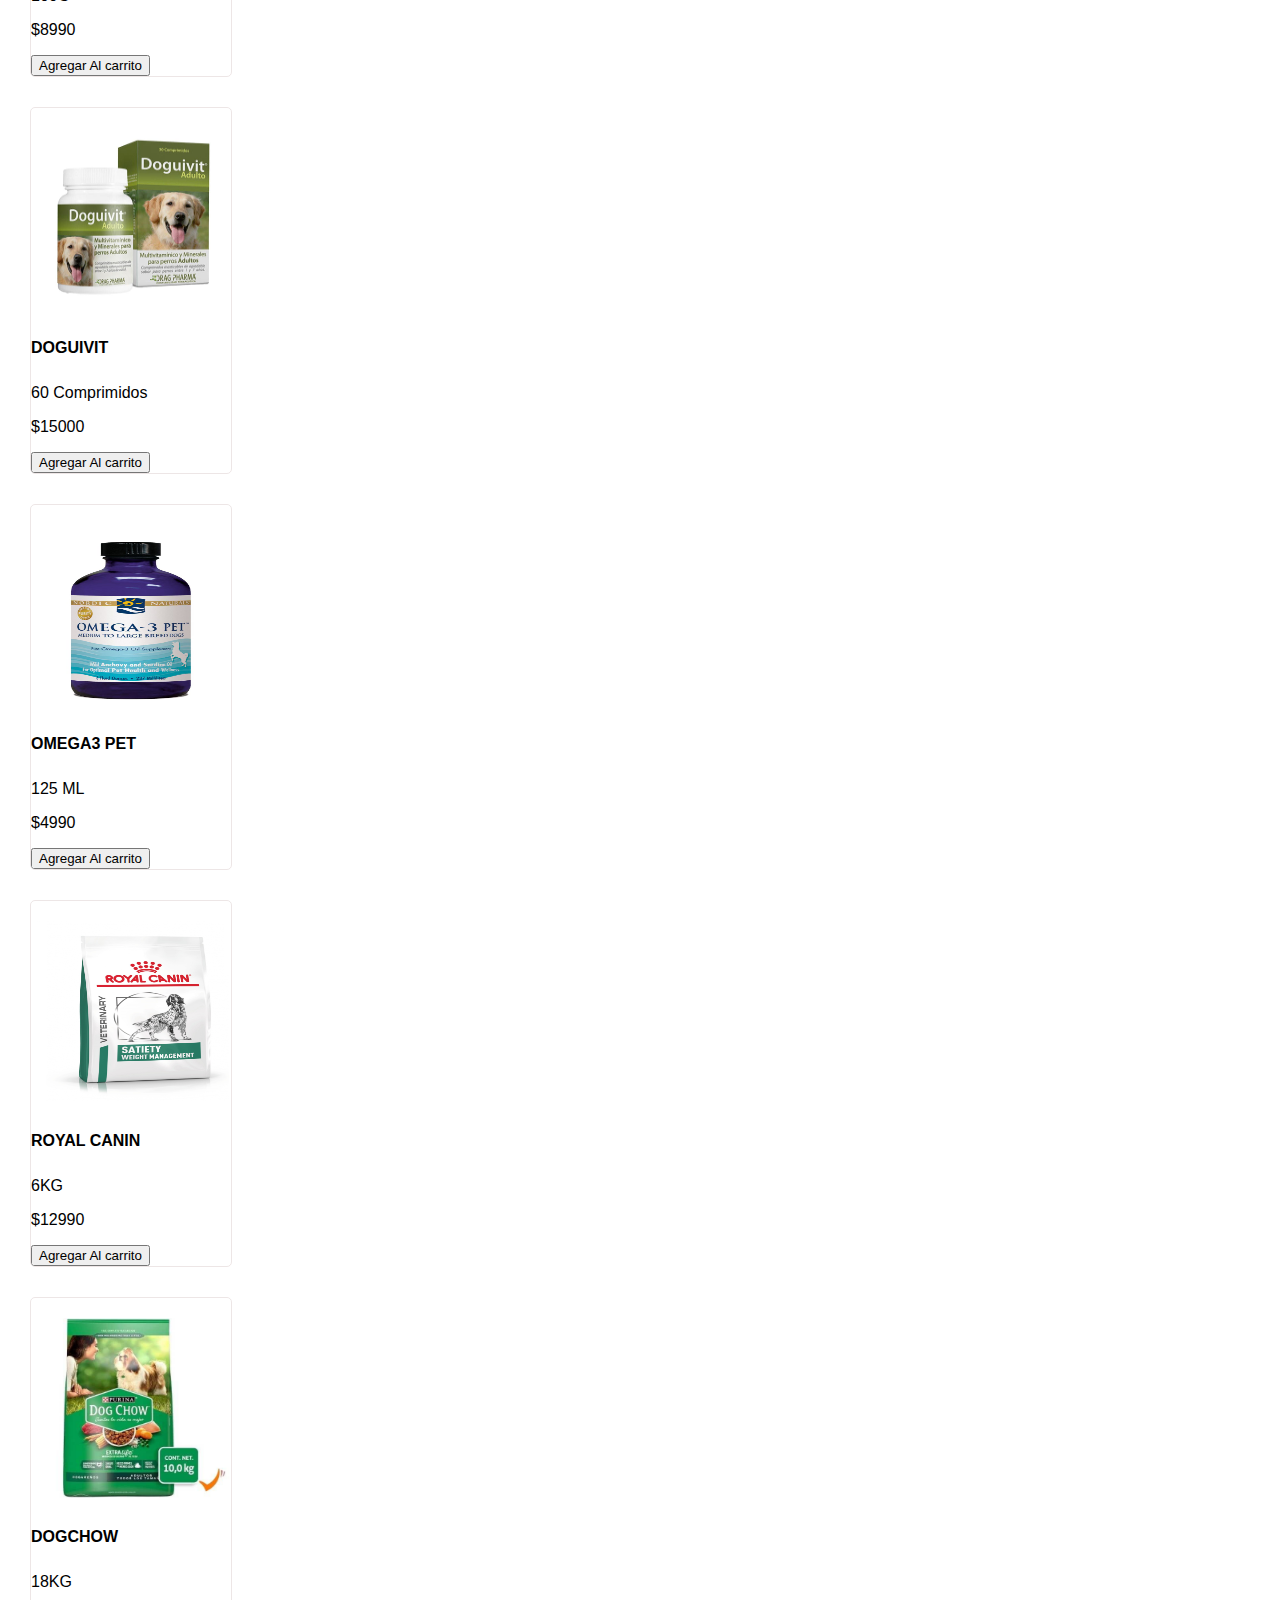
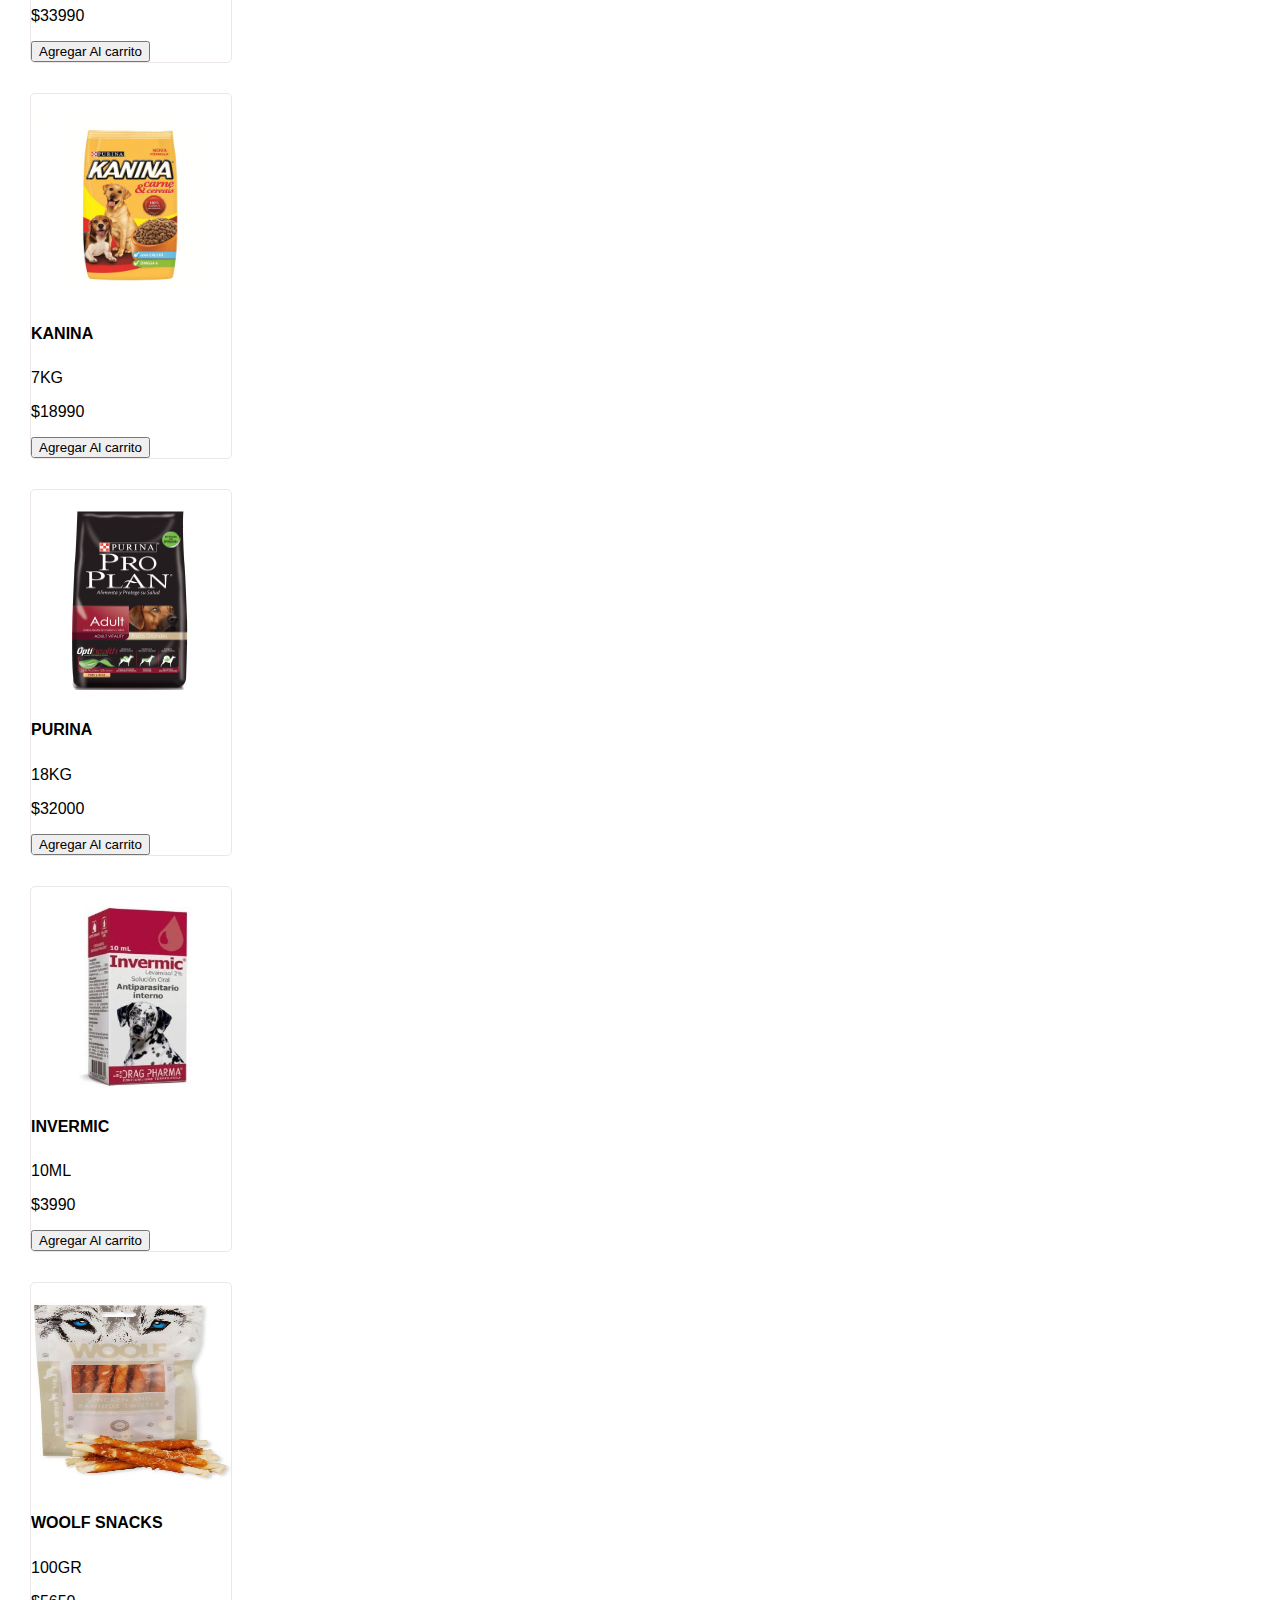
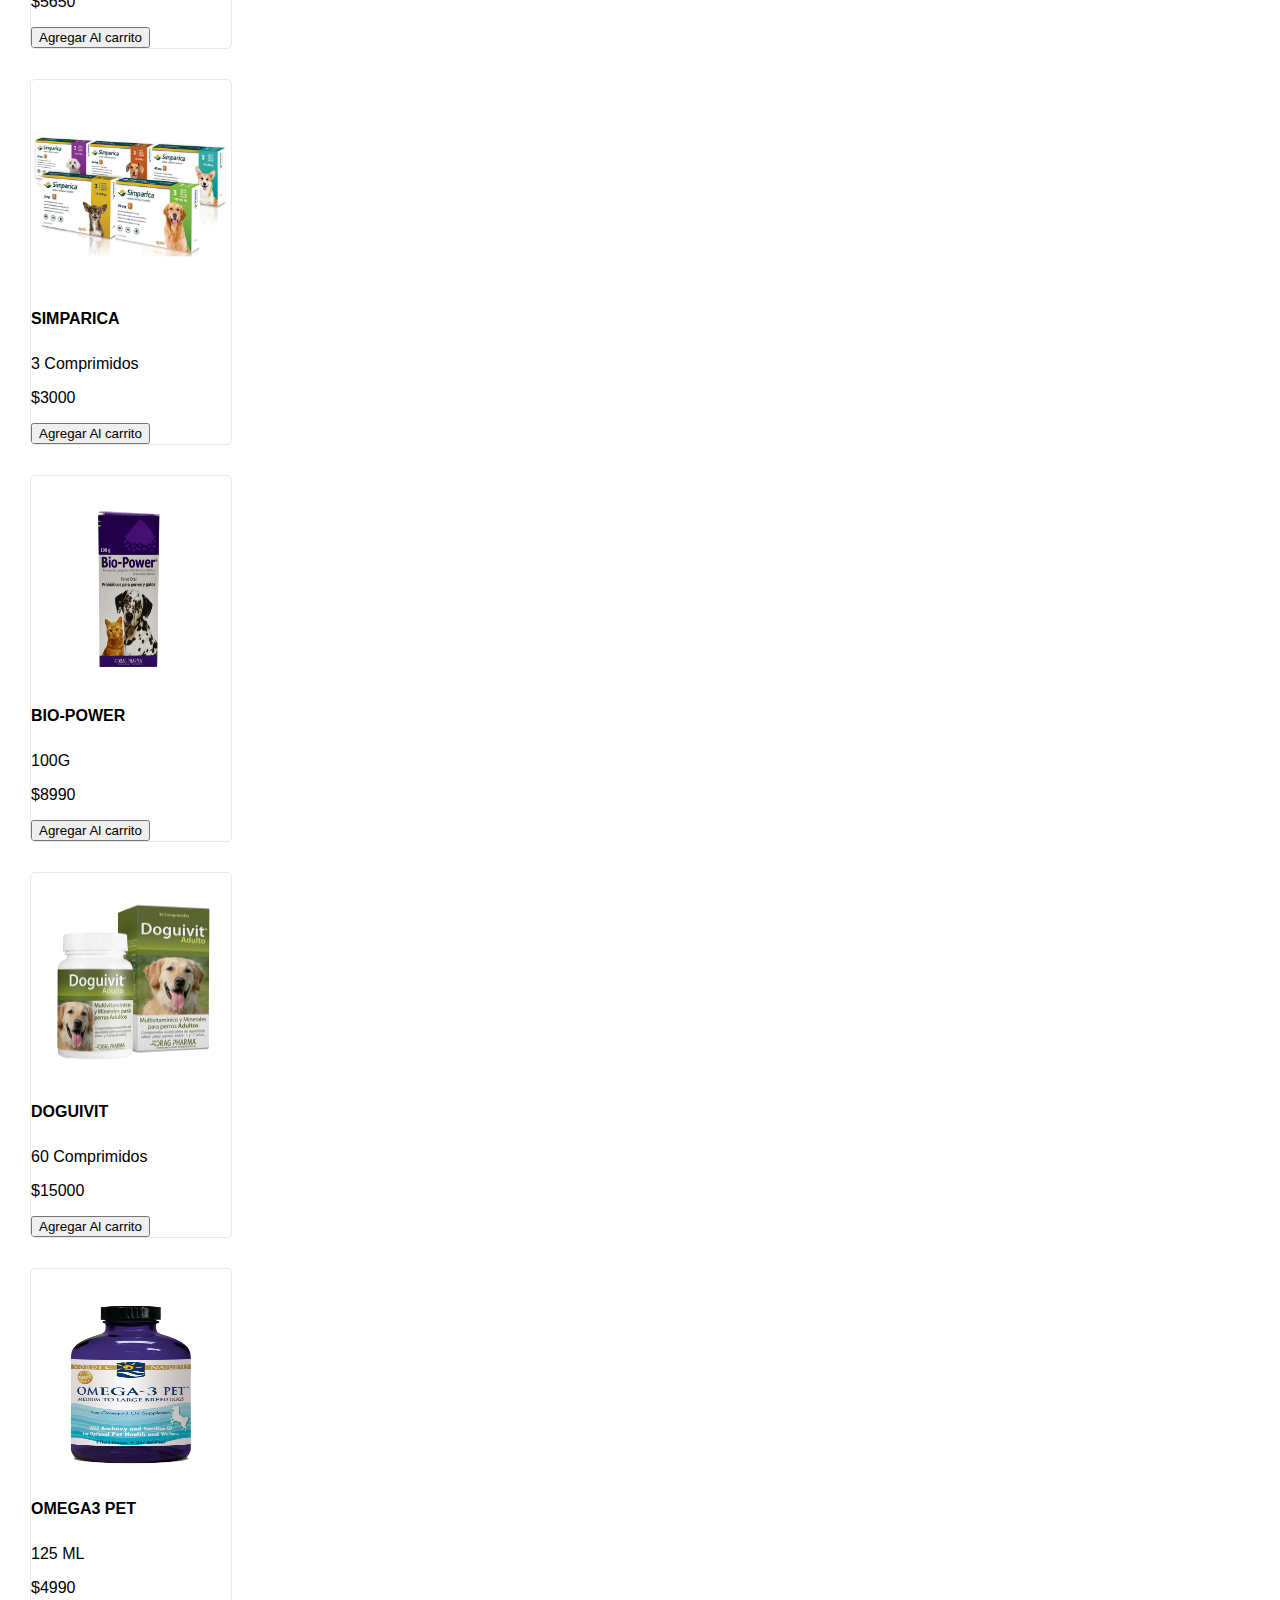
<file: pages/perros.html>
<!DOCTYPE html>
<html lang="en">

<head>
    <meta charset="UTF-8">
    <meta http-equiv="X-UA-Compatible" content="IE=edge">
    <meta name="viewport" content="width=device-width, initial-scale=1.0">
    <link href="https://cdn.jsdelivr.net/npm/bootstrap@5.1.3/dist/css/bootstrap.min.css" rel="stylesheet"
        integrity="sha384-1BmE4kWBq78iYhFldvKuhfTAU6auU8tT94WrHftjDbrCEXSU1oBoqyl2QvZ6jIW3" crossorigin="anonymous">
    <link rel="preconnect" href="https://fonts.googleapis.com">
    <link rel="preconnect" href="https://fonts.gstatic.com" crossorigin>
    <link href="https://fonts.googleapis.com/css2?family=Lobster&display=swap" rel="stylesheet">
    <link rel="preconnect" href="https://fonts.googleapis.com">
    <link rel="preconnect" href="https://fonts.gstatic.com" crossorigin>
    <link href="https://fonts.googleapis.com/css2?family=Lobster+Two&display=swap" rel="stylesheet">
    <!-- importando icono -->
    <link href='https://unpkg.com/boxicons@2.1.1/css/boxicons.min.css' rel='stylesheet'>
    <link rel="stylesheet" href="../assets/css/estilos.css">
    <title>Perros</title>
</head>

<nav class="navbar navbar-expand-lg navbar-dark bg-info sticky-top  ">
    <div class="container-fluid ">
        <a class="navbar-brand mt-4 identidadEmpresa  " href="../index.html">
            <p class="title ms-4 mb-1  fs-6"><span class="logoEmpresa">Mokapets</span></p>
            <p class="mensajeLogo fs-6 lh-1 ms-4 border-start ps-1">Tienda Online para<br> Mascotas y animales</p>

        </a>
        <button class="navbar-toggler" type="button" data-bs-toggle="collapse" data-bs-target="#navbarSupportedContent"
            aria-controls="navbarSupportedContent" aria-expanded="false" aria-label="Toggle navigation">
            <span class="navbar-toggler-icon"></span>
        </button>
        <div class="collapse navbar-collapse" id="navbarSupportedContent">
            <ul class="navbar-nav me-auto mb-2 mb-lg-0">
                <li class="nav-item">
                    <a class="nav-link" href="../index.html">Home</a>
                </li>
                <li class="nav-item">
                    <a class="nav-link active " aria-current="page" href="perros.html">Perros</a>
                </li>
                <li class="nav-item">
                    <a class="nav-link " href="gatos.html">Gatos</a>
                </li>
                <li class="nav-item">
                    <a class="nav-link" href="roedores.html">Roedores</a>
                </li>
                <li class="nav-item">
                    <a class="nav-link" href="aves.html">Aves</a>
                </li>
                <li class="nav-item">
                    <a class="nav-link " href="peces.html">Peces</a>
                </li>
                <li class="nav-item">
                    <a class="nav-link " href="reptiles.html">Reptiles</a>
                </li>

                <li class="nav-item">
                    <a class="nav-link " href="caballos.html">Caballos</a>
                </li>

                <ul class="dropdown-menu" aria-labelledby="navbarDropdown">
                    <li><a class="dropdown-item" href="">Action</a></li>
                    <li><a class="dropdown-item" href="#">Another action</a></li>
                    <li>
                        <hr class="dropdown-divider">
                    </li>
                    <li><a class="dropdown-item" href="#">Something else here</a></li>
                </ul>
                </li>

            </ul>
            <form class="col-12 col-lg-auto mb-3 mb-lg-0 me-lg-3" data-dashlane-rid="79fc4d2a4c7e3c72"
                data-form-type="">
                <input type="search" class="form-control form-control-dark" placeholder="Search..." aria-label="Search"
                    data-dashlane-rid="ec40ed41cd7a4102" data-form-type="">
            </form>
            <div class="text-end  ">
                <a href="carrito.html"><i class='bx bx-cart bx-lg position-static' style='color:#ffffff'>
                        <div id="icono-contenedor"><span id="icono-contador"></span></div>
                    </i></a>
            </div>
        </div>
</nav>

<body>
    <div class="container">
        <div class="row">

            <div class="col-lg-2 col-md-2 contenedor-filtro  ">
                <p class="pt-5  ">Filtro Rápidos</p>
                <div>
                    <select name="filtro" id="filtro-select" class="form-select">
                        <option selected>Precio</option>
                        <option value="Menor Precio">Menor Precio</option>
                        <option value="Mayor Precio">Mayor Precio</option>
                    </select>
                </div>
            </div>
            <div class="col-lg-10 col-mdg-2">
                <div class=" container   ">
                    <h1 class="fs-3 mt-5 text-lg-center  text-center ">Productos</h1>

                    <div class=" d-flex row " id="items">

                    </div>
                </div>
            </div>
          
        </div>

    </div>






    <div class=" container  mt-5">
        <div class=" row  ">
            <div class="col-12 mb-4  col-lg-6 d-flex flex-column   text-center lis">
                <h3 class="fs-1 ">Mokapets</h3>
                <ul class=" list-group bg-list me-3 ">
                    <a href="#" class="list-group-item list-group-item-action  list-group-item-light ">Sobre
                        Mokapets</a>
                    <a href="#" class="list-group-item list-group-item-action  list-group-item-light ">Quienes Somos</a>
                    <a href="#" class="list-group-item list-group-item-action list-group-item-light">Métodos de pago</a>

                </ul>
            </div>
            <div class="col-12 col-lg-6  d-flex flex-column text-center">
                <h3 class="fs-1 text-center">Contacto</h3>
                <ul class=" list-group bg-list me-3">
                    <a href="#" class="list-group-item list-group-item-action  list-group-item-light ">Contacta con
                        nosotros</a>
                    <a href="#" class="list-group-item list-group-item-action  list-group-item-light ">Seguimiento de
                        pedidos</a>

                </ul>

            </div>
        </div>
    </div>

    <div class="formas-pago ">
        <p>Mokapets</p>
        <div class="container w-50 d-flex justify-content-center">
            <img src="../assets/img/payment-methods-footer.jpg" width="200%" alt="Bancos afiliados">
        </div>
    </div>

    <footer class="footer">
        <div class="d-flex justify-content-center">
            <div class="  pt-3 ">
                <p class="">©2011-2022. Todos los derechos reservados</p>
            </div>
        </div>

    </footer>









    <script src="../assets/js/jquery.js"></script>
    <script src="https://cdn.jsdelivr.net/npm/bootstrap@5.1.3/dist/js/bootstrap.bundle.min.js"
        integrity="sha384-ka7Sk0Gln4gmtz2MlQnikT1wXgYsOg+OMhuP+IlRH9sENBO0LRn5q+8nbTov4+1p" crossorigin="anonymous">
        </script>
    <script src="../assets/js/cart.js"></script>
    <script src="../assets/js/app.js"></script>




</body>

</html>
</file>
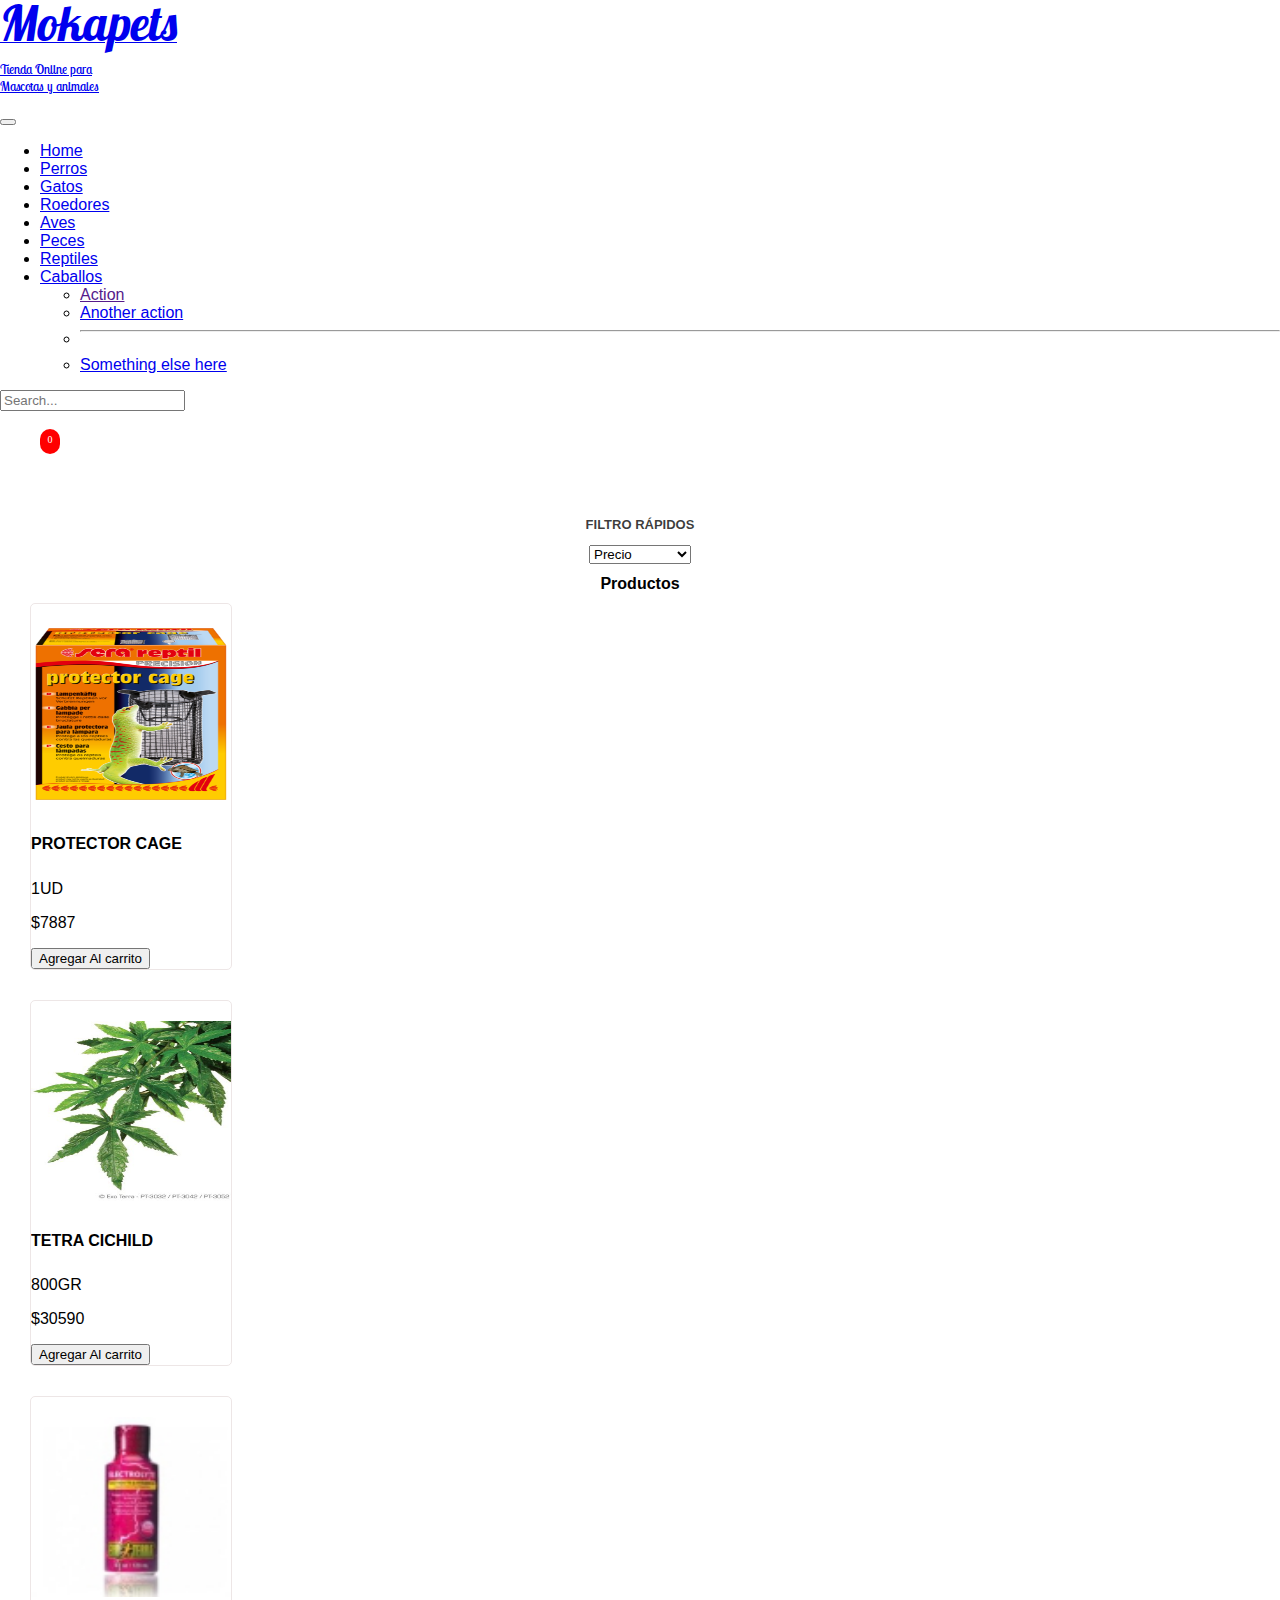
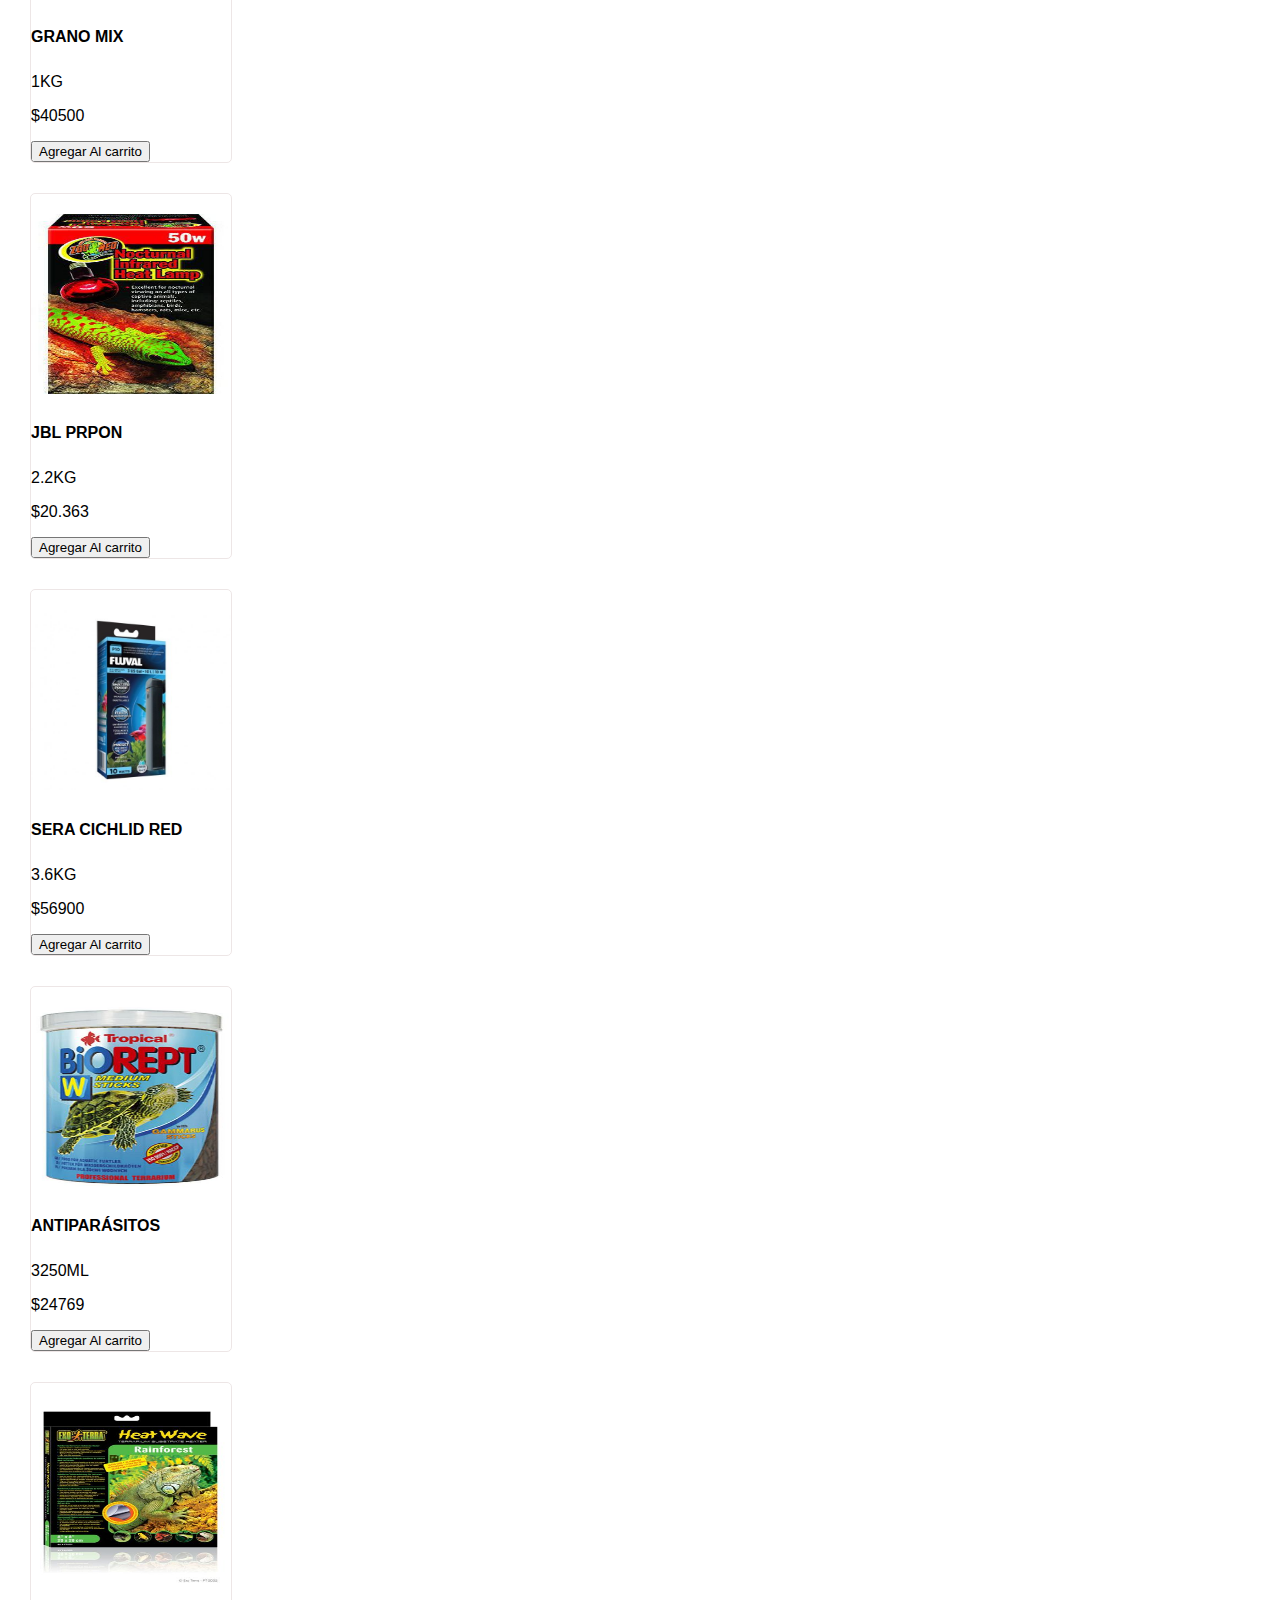
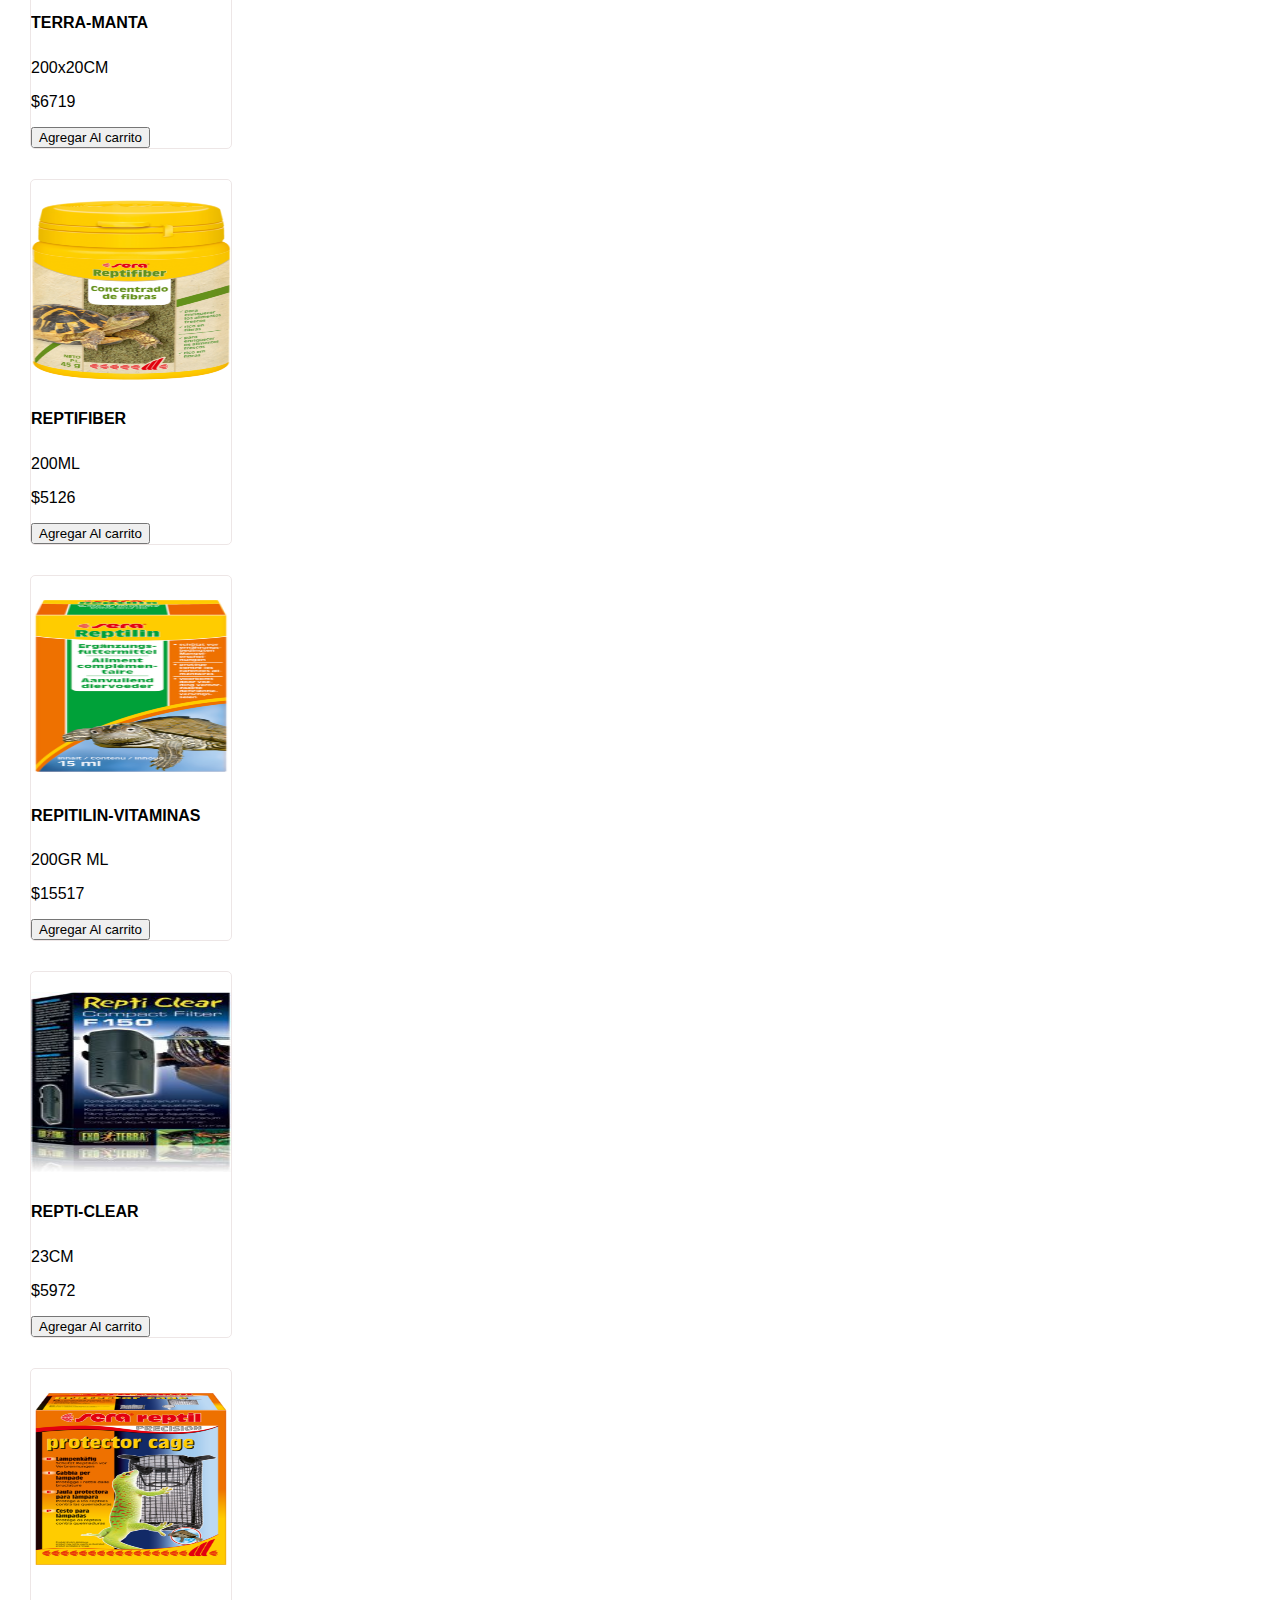
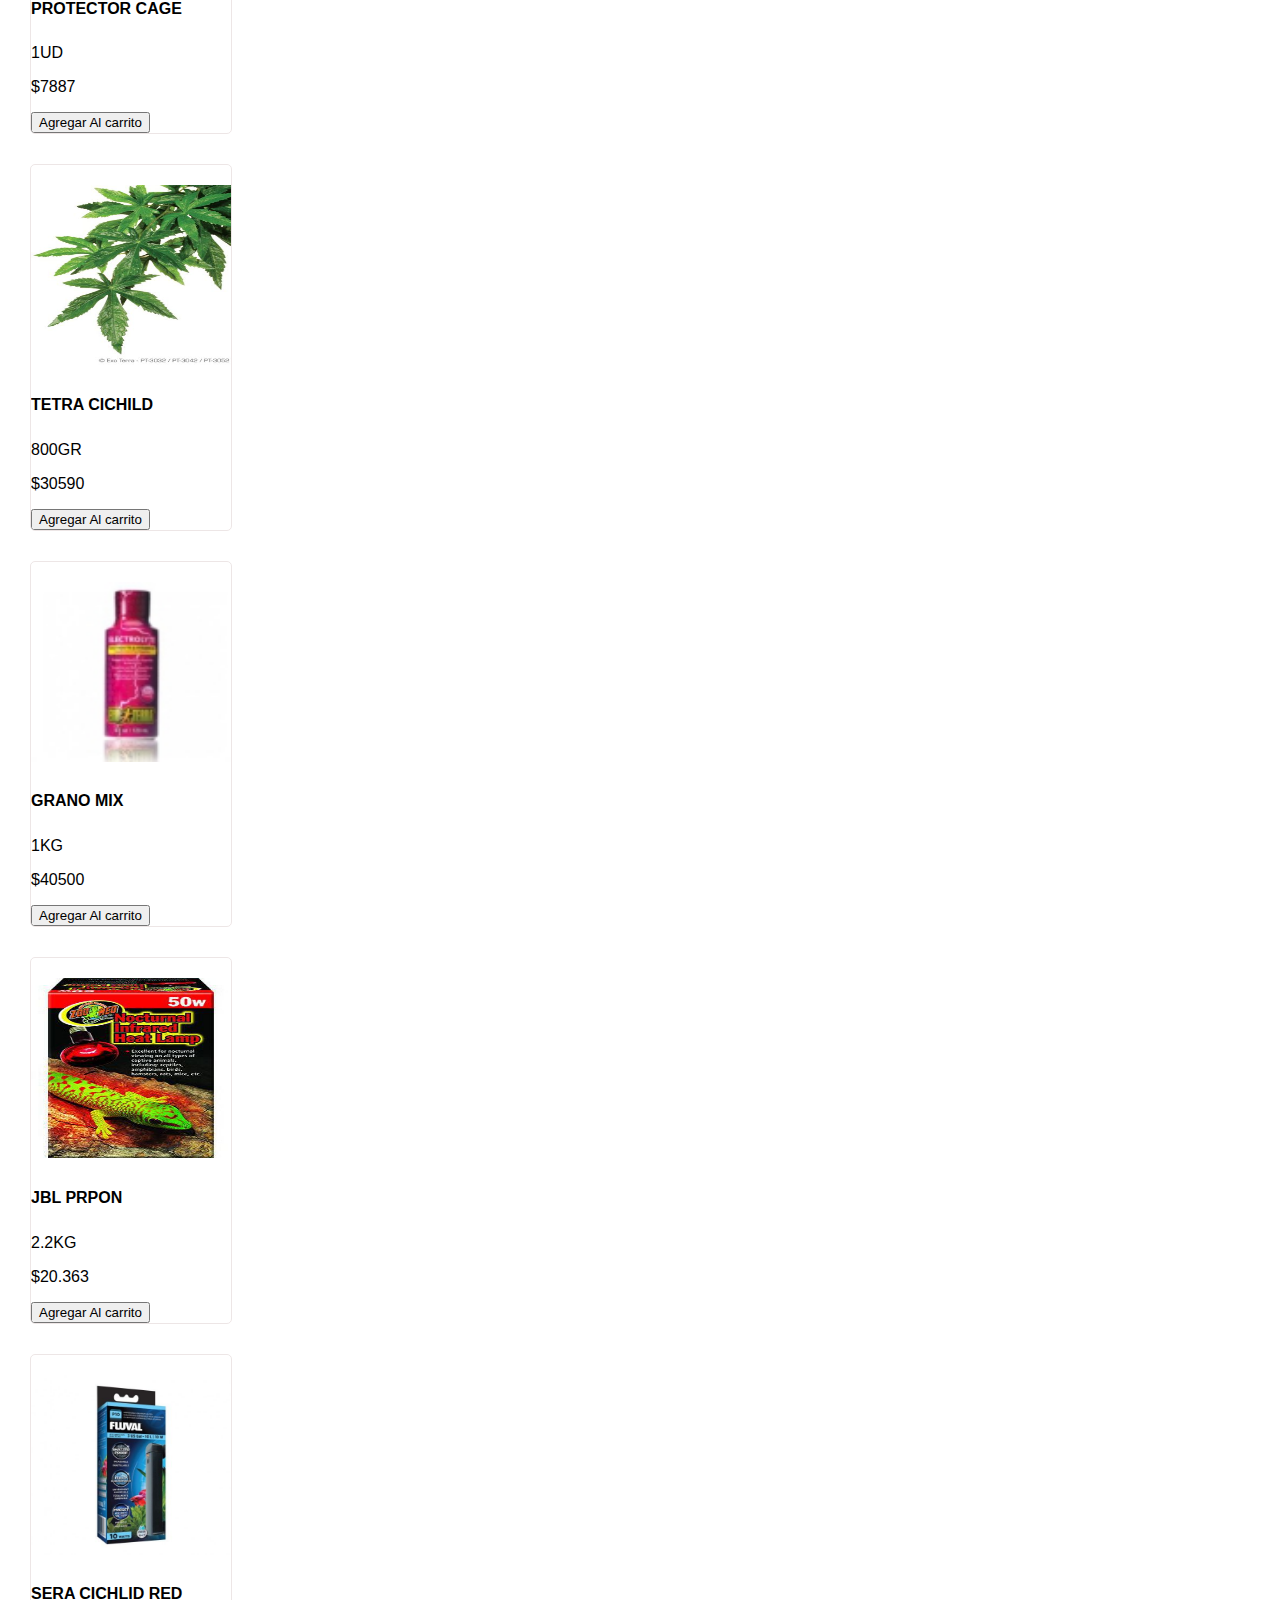
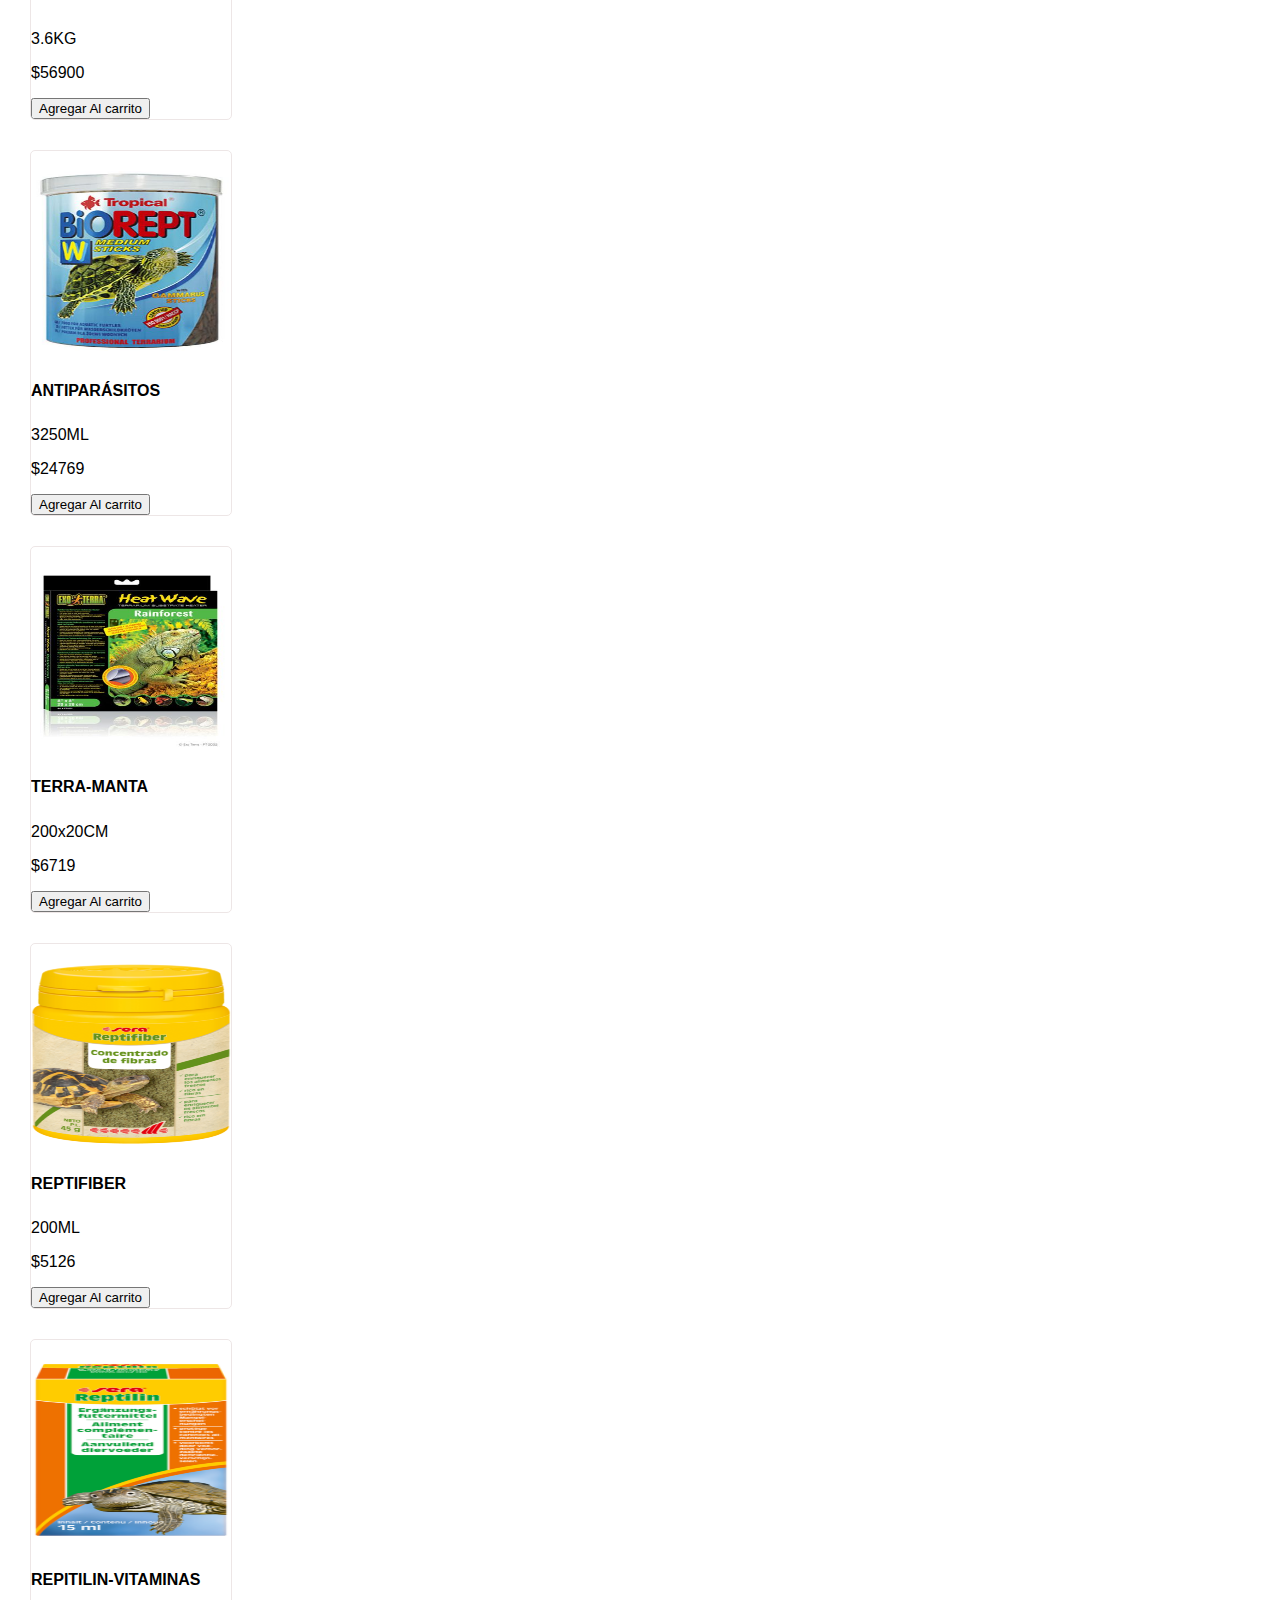
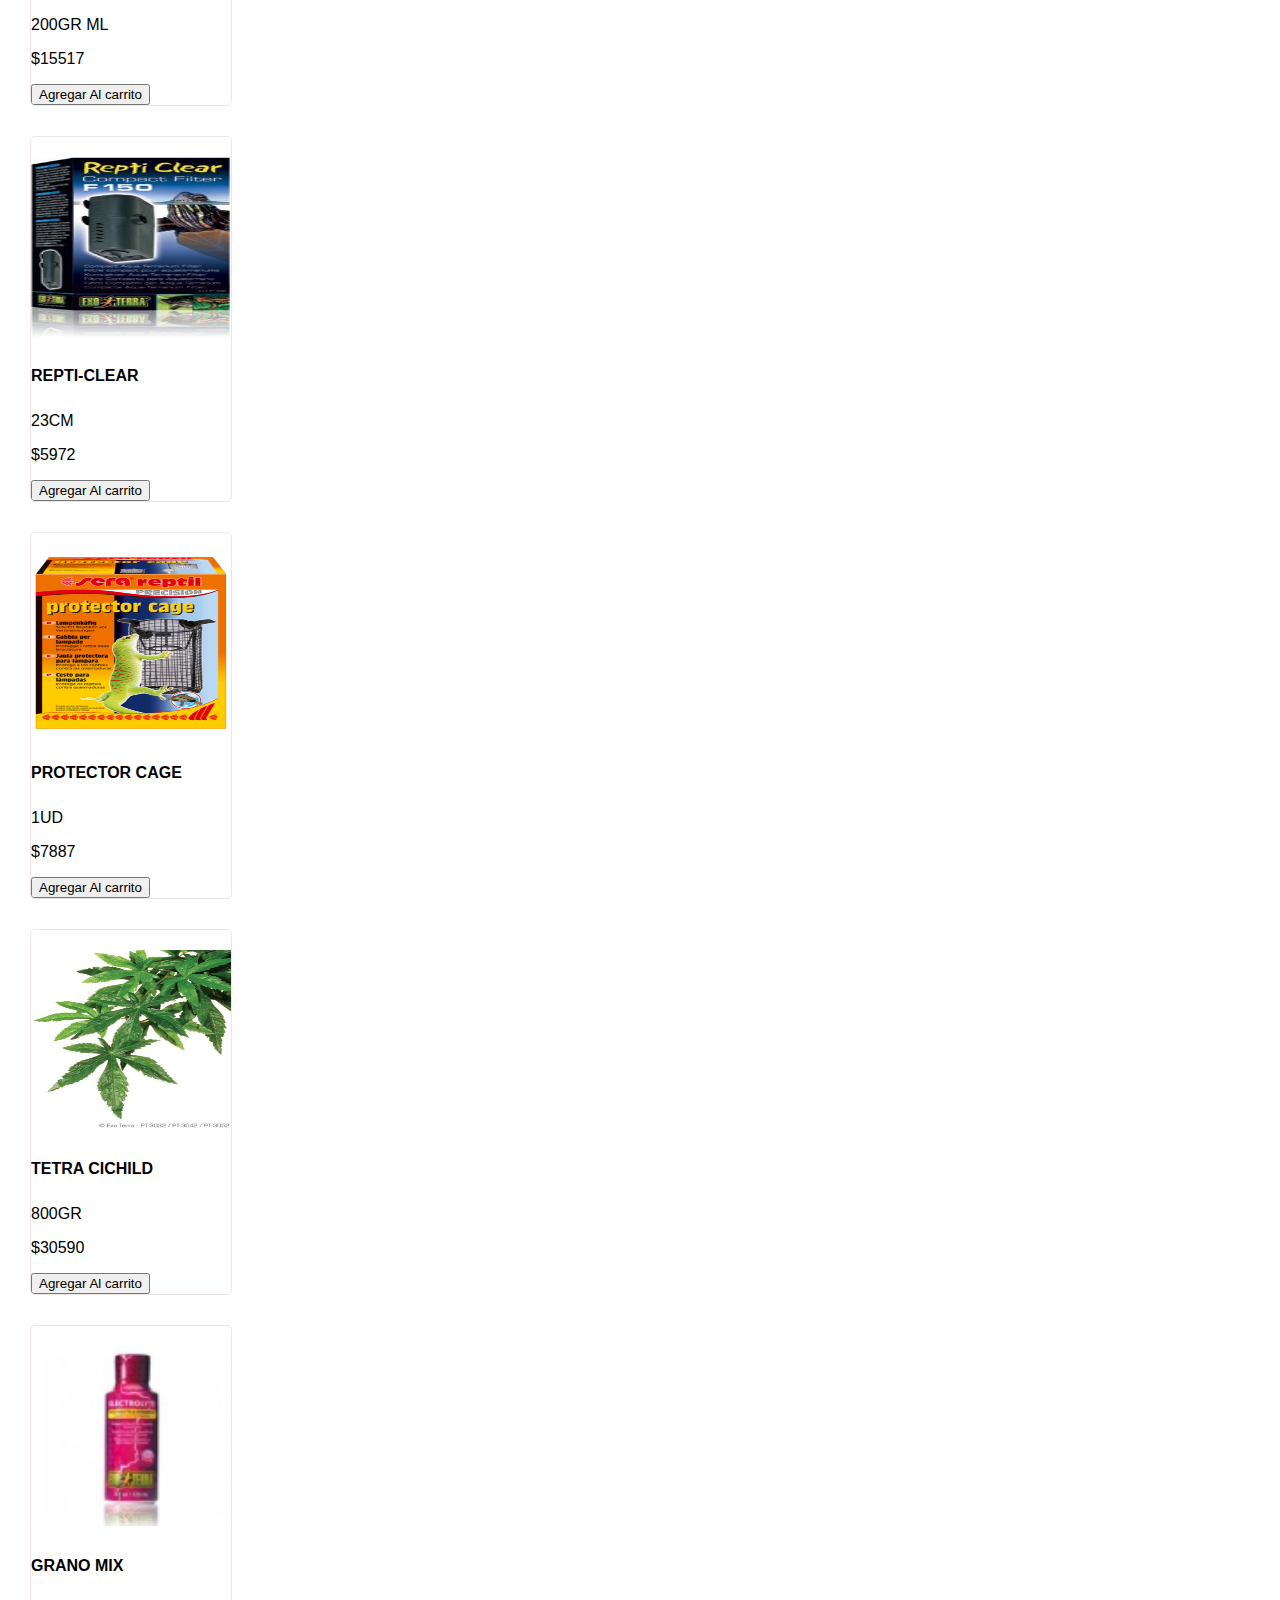
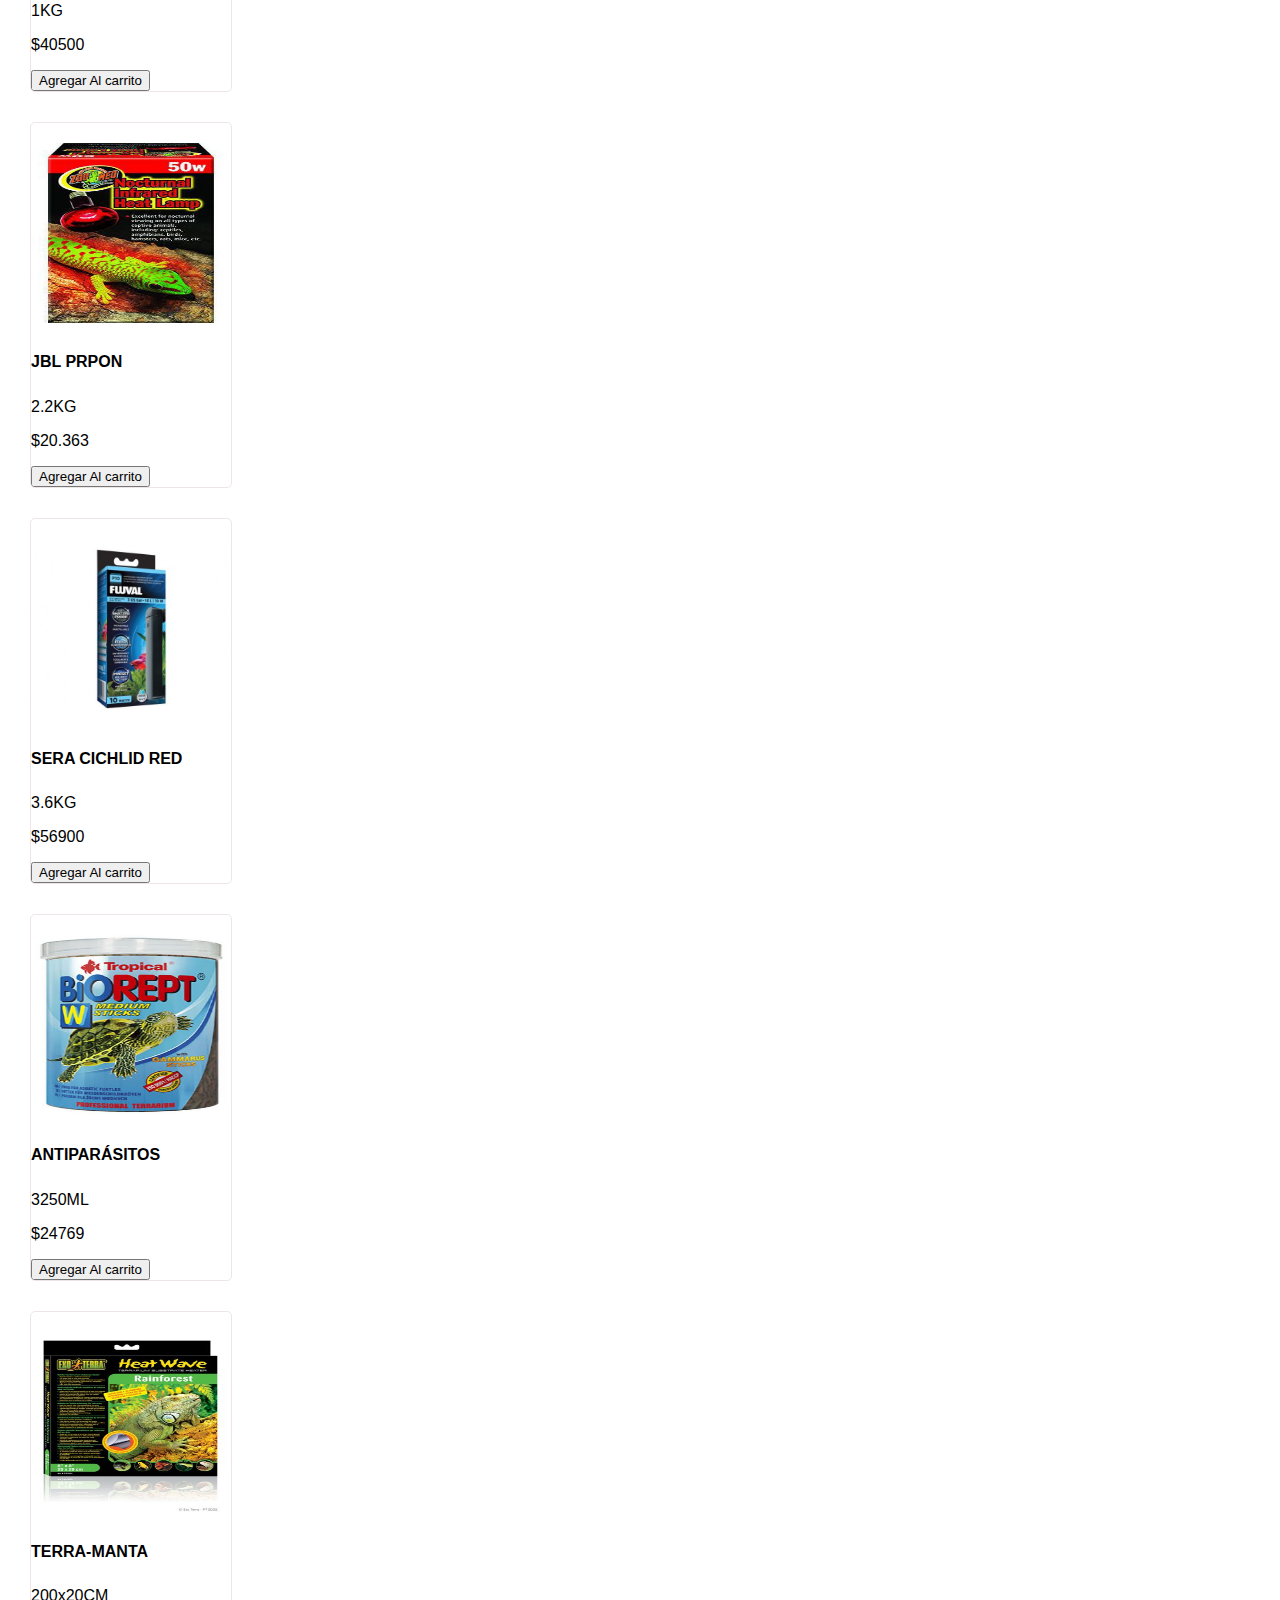
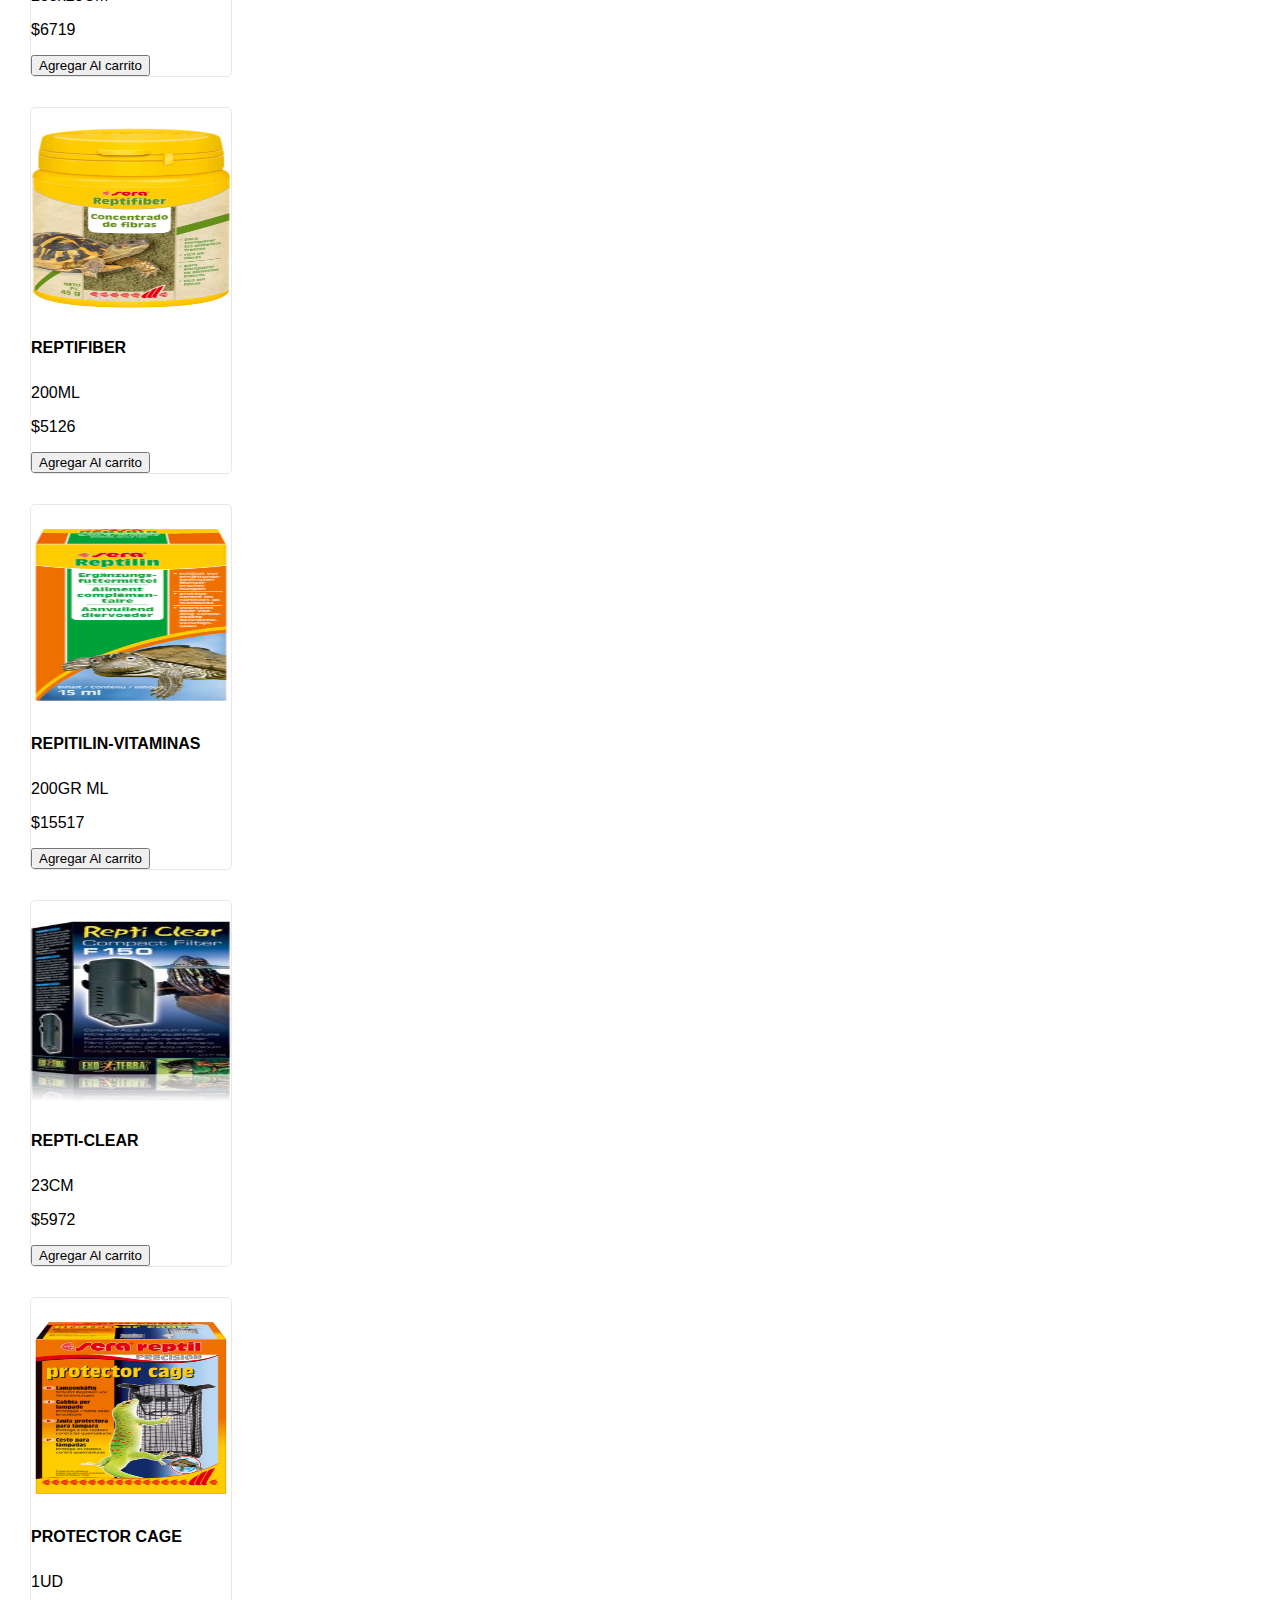
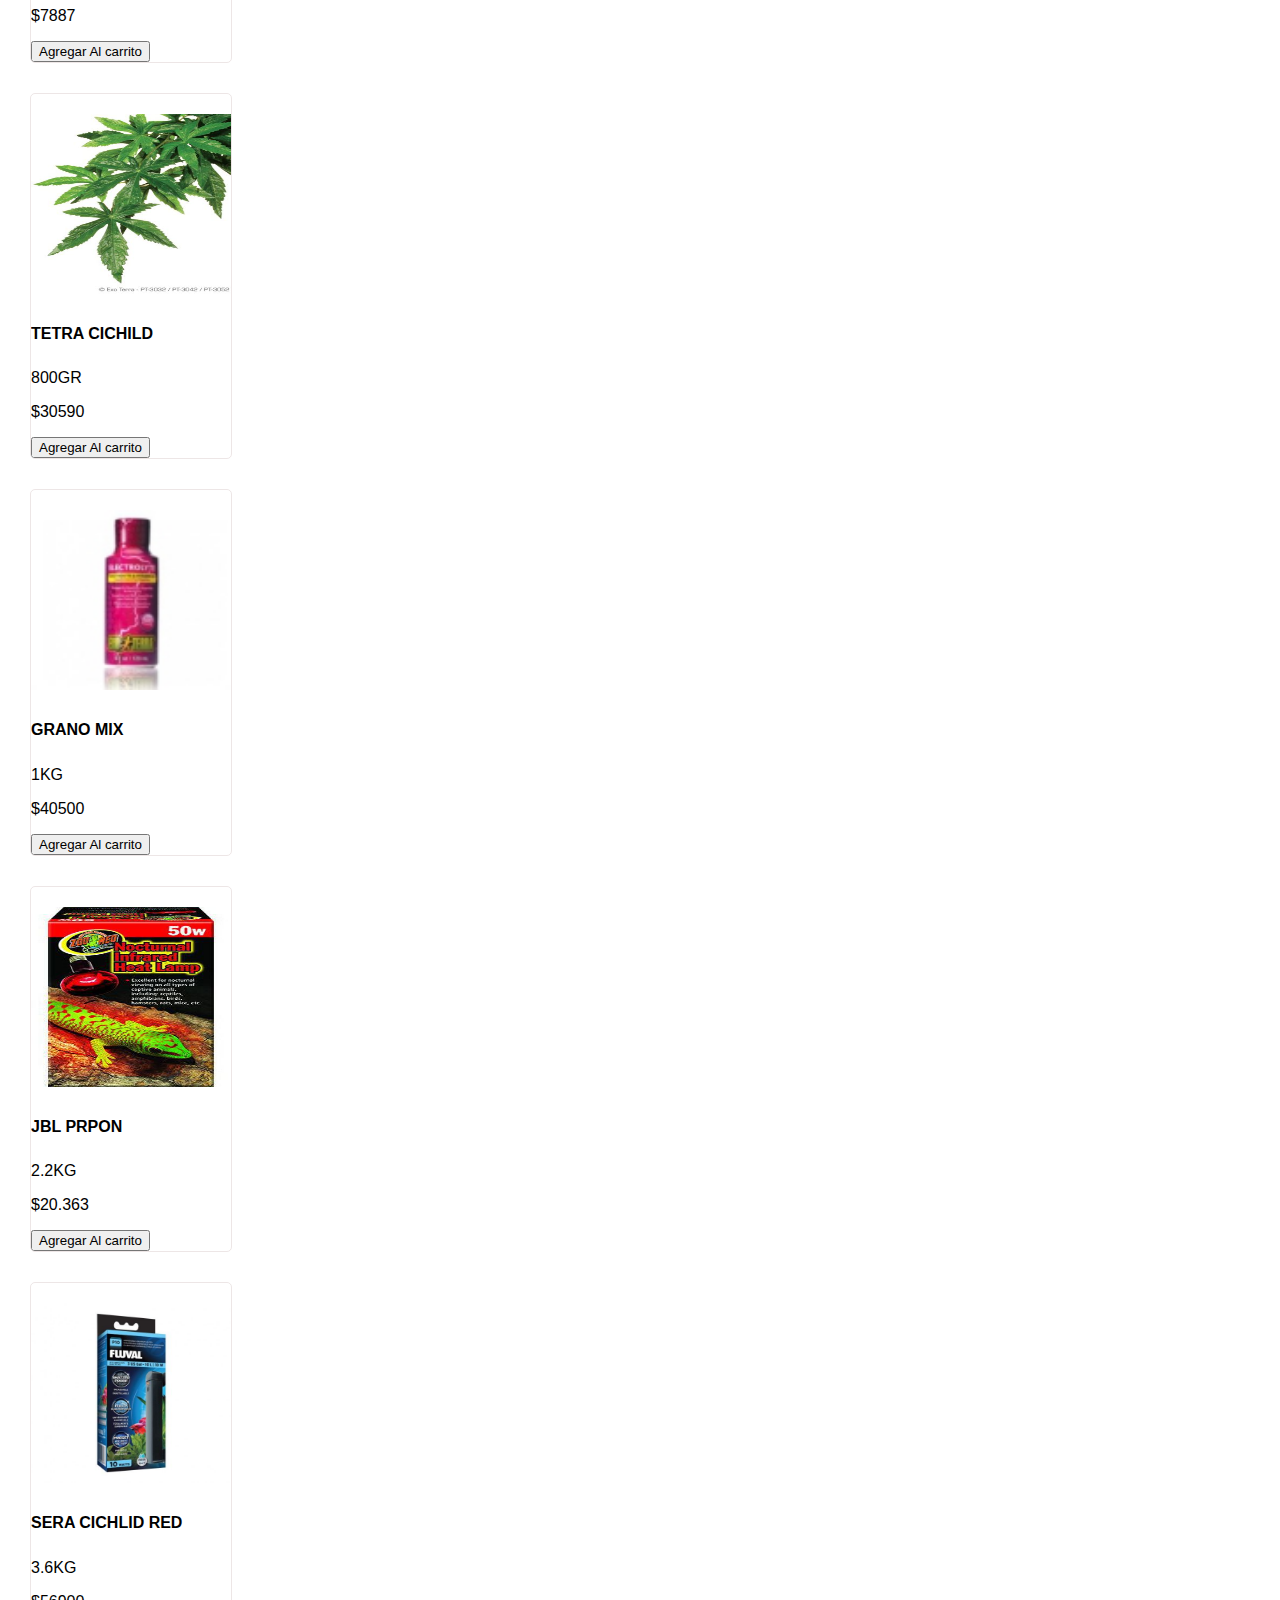
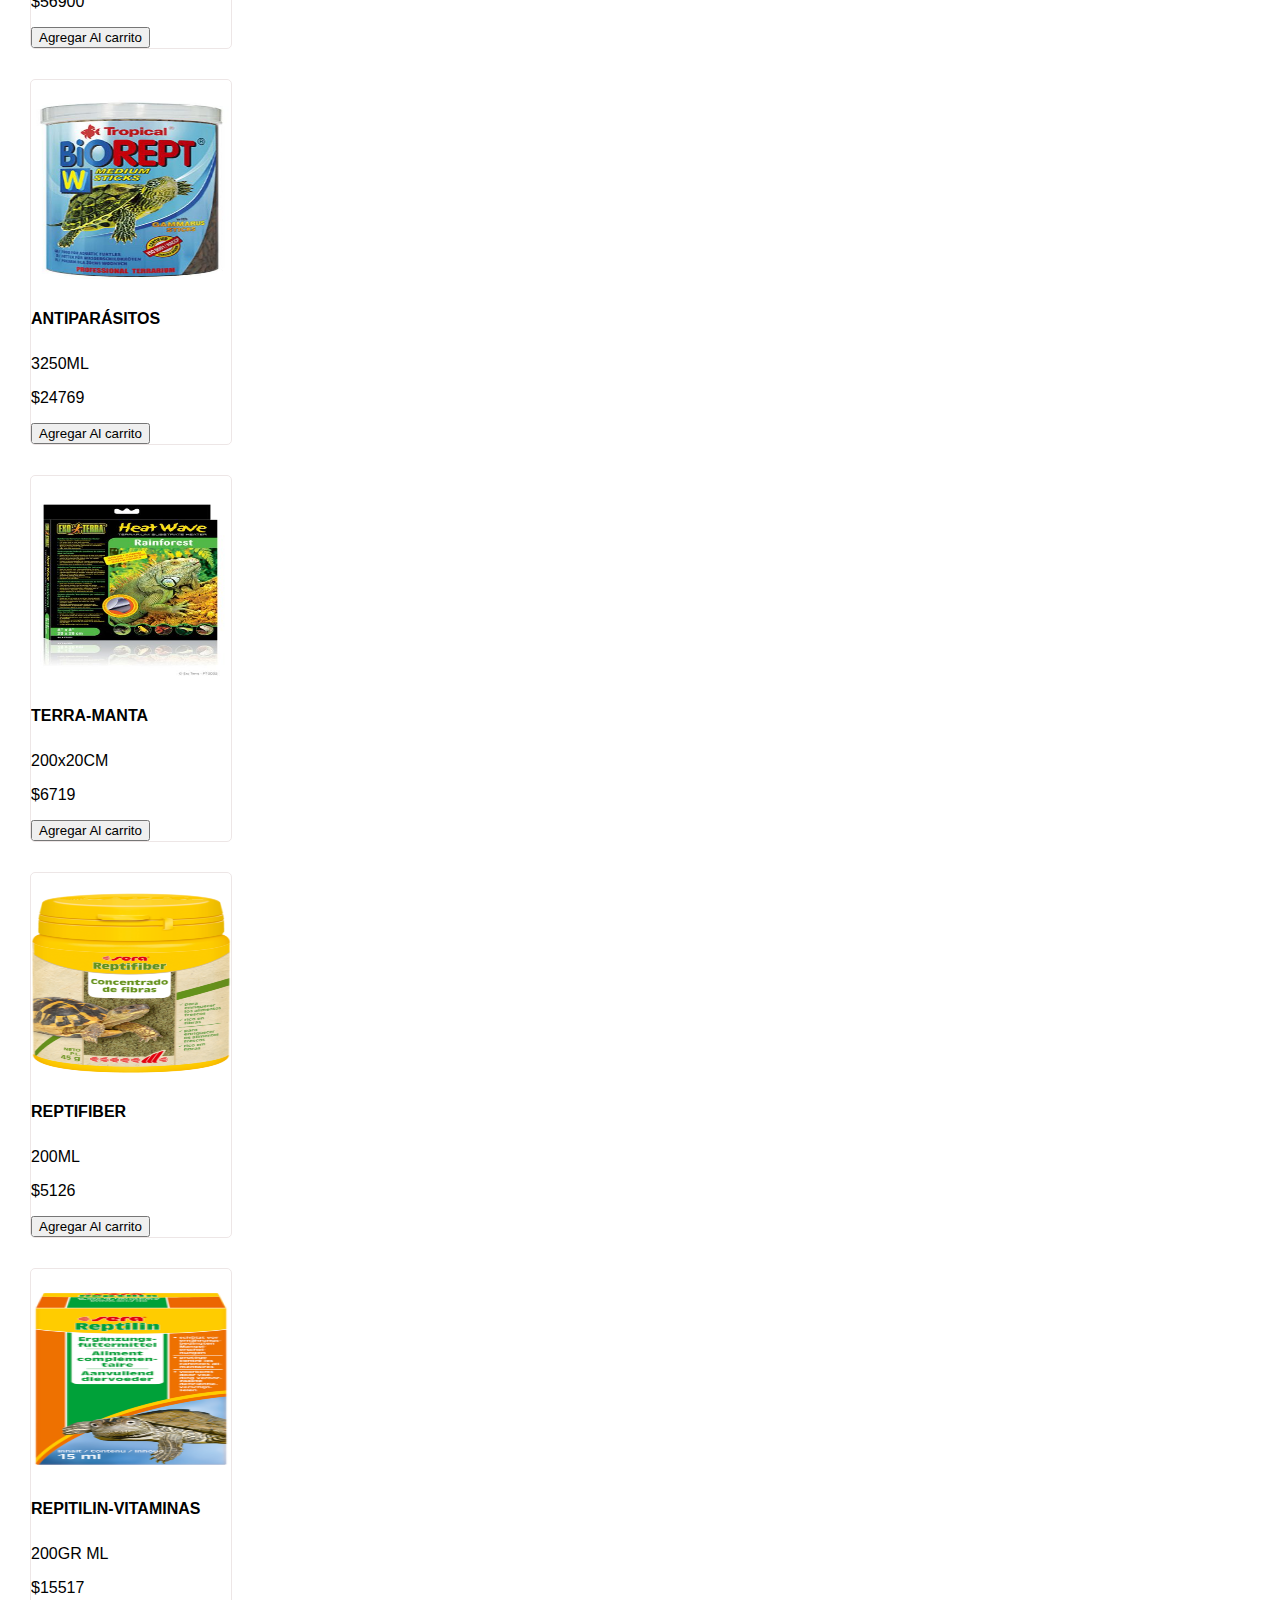
<file: pages/reptiles.html>
<!DOCTYPE html>
<html lang="en">

<head>
    <meta charset="UTF-8">
    <meta http-equiv="X-UA-Compatible" content="IE=edge">
    <meta name="viewport" content="width=device-width, initial-scale=1.0">
    <link href="https://cdn.jsdelivr.net/npm/bootstrap@5.1.3/dist/css/bootstrap.min.css" rel="stylesheet"
        integrity="sha384-1BmE4kWBq78iYhFldvKuhfTAU6auU8tT94WrHftjDbrCEXSU1oBoqyl2QvZ6jIW3" crossorigin="anonymous">
    <link rel="preconnect" href="https://fonts.googleapis.com">
    <link rel="preconnect" href="https://fonts.gstatic.com" crossorigin>
    <link href="https://fonts.googleapis.com/css2?family=Lobster&display=swap" rel="stylesheet">
    <link rel="preconnect" href="https://fonts.googleapis.com">
    <link rel="preconnect" href="https://fonts.gstatic.com" crossorigin>
    <link href="https://fonts.googleapis.com/css2?family=Lobster+Two&display=swap" rel="stylesheet">
    <!-- importando icono -->
    <link href='https://unpkg.com/boxicons@2.1.1/css/boxicons.min.css' rel='stylesheet'>
    <link rel="stylesheet" href="../assets/css/estilos.css">
    <title>Reptiles</title>
</head>

<nav class="navbar navbar-expand-lg navbar-dark bg-info sticky-top  ">
    <div class="container-fluid ">
        <a class="navbar-brand mt-4 identidadEmpresa  " href="../index.html">
            <p class="title ms-4 mb-1  fs-6"><span class="logoEmpresa">Mokapets</span></p>
            <p class="mensajeLogo fs-6 lh-1 ms-4 border-start ps-1">Tienda Online para<br> Mascotas y animales</p>

        </a>
        <button class="navbar-toggler" type="button" data-bs-toggle="collapse" data-bs-target="#navbarSupportedContent"
            aria-controls="navbarSupportedContent" aria-expanded="false" aria-label="Toggle navigation">
            <span class="navbar-toggler-icon"></span>
        </button>
        <div class="collapse navbar-collapse" id="navbarSupportedContent">
            <ul class="navbar-nav me-auto mb-2 mb-lg-0">
                <li class="nav-item">
                    <a class="nav-link" href="../index.html">Home</a>
                </li>
                <li class="nav-item">
                    <a class="nav-link  " aria-current="page" href="perros.html">Perros</a>
                </li>
                <li class="nav-item">
                    <a class="nav-link " href="gatos.html">Gatos</a>
                </li>
                <li class="nav-item">
                    <a class="nav-link" href="roedores.html">Roedores</a>
                </li>
                <li class="nav-item">
                    <a class="nav-link" href="aves.html">Aves</a>
                </li>
                <li class="nav-item">
                    <a class="nav-link " href="peces.html">Peces</a>
                </li>
                <li class="nav-item">
                    <a class="nav-link active " href="reptiles.html">Reptiles</a>
                </li>

                <li class="nav-item">
                    <a class="nav-link " href="caballos.html">Caballos</a>
                </li>

                <ul class="dropdown-menu" aria-labelledby="navbarDropdown">
                    <li><a class="dropdown-item" href="">Action</a></li>
                    <li><a class="dropdown-item" href="#">Another action</a></li>
                    <li>
                        <hr class="dropdown-divider">
                    </li>
                    <li><a class="dropdown-item" href="#">Something else here</a></li>
                </ul>
                </li>

            </ul>
            <form class="col-12 col-lg-auto mb-3 mb-lg-0 me-lg-3" data-dashlane-rid="79fc4d2a4c7e3c72"
                data-form-type="">
                <input type="search" class="form-control form-control-dark" placeholder="Search..." aria-label="Search"
                    data-dashlane-rid="ec40ed41cd7a4102" data-form-type="">
            </form>
            <div class="text-end  ">
                <a href="carrito.html"><i class='bx bx-cart bx-lg position-static' style='color:#ffffff'><div id="icono-contenedor"><span id="icono-contador"></span></div></i></a>                
            </div>
        </div>
</nav>

<body>
    <div class="container">
        <div class="row">

            <div class="col-lg-2 col-md-2 contenedor-filtro  ">
                <p class="pt-5  ">Filtro Rápidos</p>
                <div>
                    <select name="filtro" id="filtro-select" class="form-select">
                        <option selected>Precio</option>
                        <option value="Menor Precio">Menor Precio</option>
                        <option value="Mayor Precio">Mayor Precio</option>
                    </select>
                </div>
            </div>
            <div class="col-lg-10 col-mdg-2">
                <div class=" container   ">
                    <h1 class="fs-3 mt-5 text-lg-center  text-center ">Productos</h1>

                    <div class=" d-flex row " id="items">

                    </div>
                </div>
            </div>
          
        </div>

    </div>




    <div class=" container  mt-5">
        <div class=" row  ">
            <div class="col-12 mb-4  col-lg-6 d-flex flex-column   text-center lis">
                <h3 class="fs-1 ">Mokapets</h3>
                <ul class=" list-group bg-list me-3 ">
                    <a href="#" class="list-group-item list-group-item-action  list-group-item-light ">Sobre
                        Mokapets</a>
                    <a href="#" class="list-group-item list-group-item-action  list-group-item-light ">Quienes Somos</a>
                    <a href="#" class="list-group-item list-group-item-action list-group-item-light">Métodos de pago</a>

                </ul>
            </div>
            <div class="col-12 col-lg-6  d-flex flex-column text-center">
                <h3 class="fs-1 text-center">Contacto</h3>
                <ul class=" list-group bg-list me-3">
                    <a href="#" class="list-group-item list-group-item-action  list-group-item-light ">Contacta con
                        nosotros</a>
                    <a href="#" class="list-group-item list-group-item-action  list-group-item-light ">Seguimiento de
                        pedidos</a>

                </ul>

            </div>
        </div>
    </div>

    <div class="formas-pago ">
        <p>Mokapets</p>
        <div class="container w-50 d-flex justify-content-center">
            <img src="../assets/img/payment-methods-footer.jpg" width="200%" alt="Bancos afiliados">
        </div>
    </div>

    <footer class="footer">
        <div class="d-flex justify-content-center">
            <div class="  pt-3 ">
                <p class="">©2011-2022. Todos los derechos reservados</p>
            </div>
        </div>

    </footer>






    <script src="https://code.jquery.com/jquery-3.6.0.min.js"></script>
    <script src="https://cdn.jsdelivr.net/npm/bootstrap@5.1.3/dist/js/bootstrap.bundle.min.js"
        integrity="sha384-ka7Sk0Gln4gmtz2MlQnikT1wXgYsOg+OMhuP+IlRH9sENBO0LRn5q+8nbTov4+1p" crossorigin="anonymous">
        </script>
    <script src="../assets/js/cart.js"></script>
    <script src="../assets/js/app.js"></script>



</body>

</html>
</file>
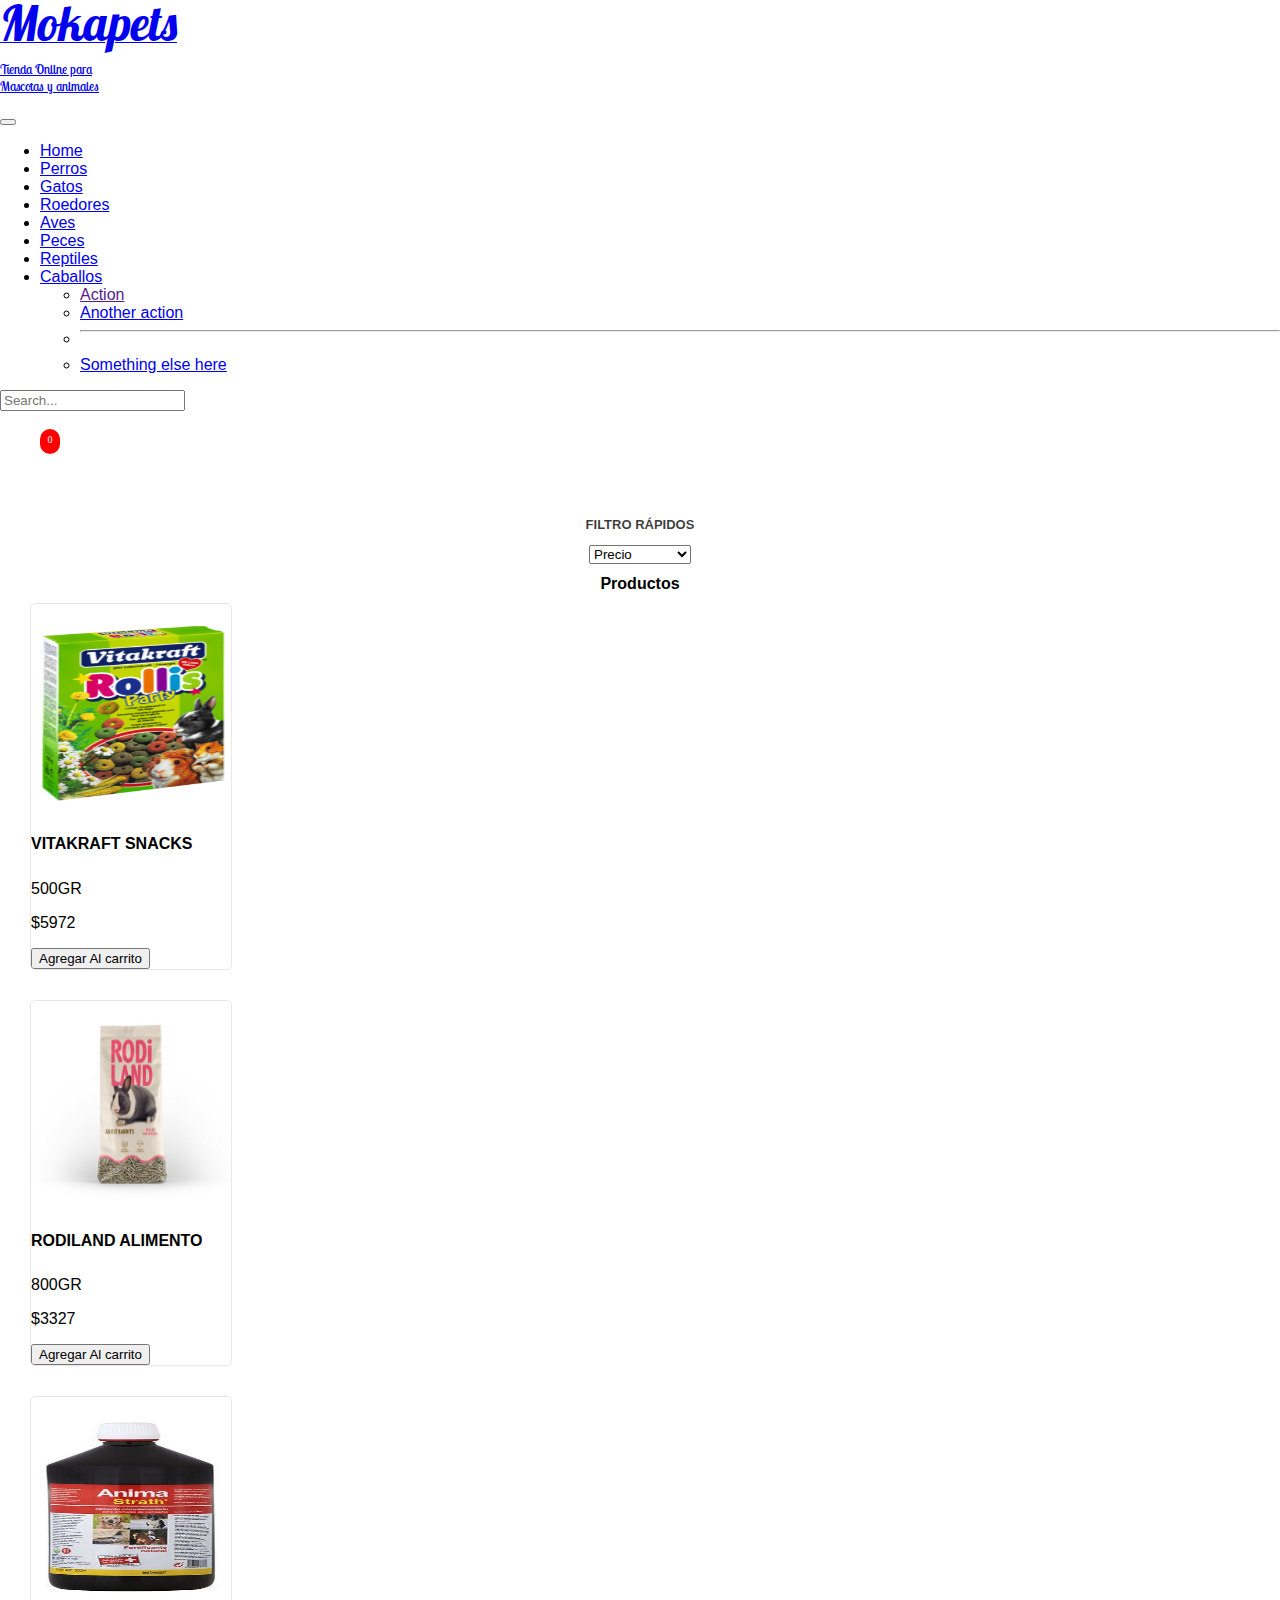
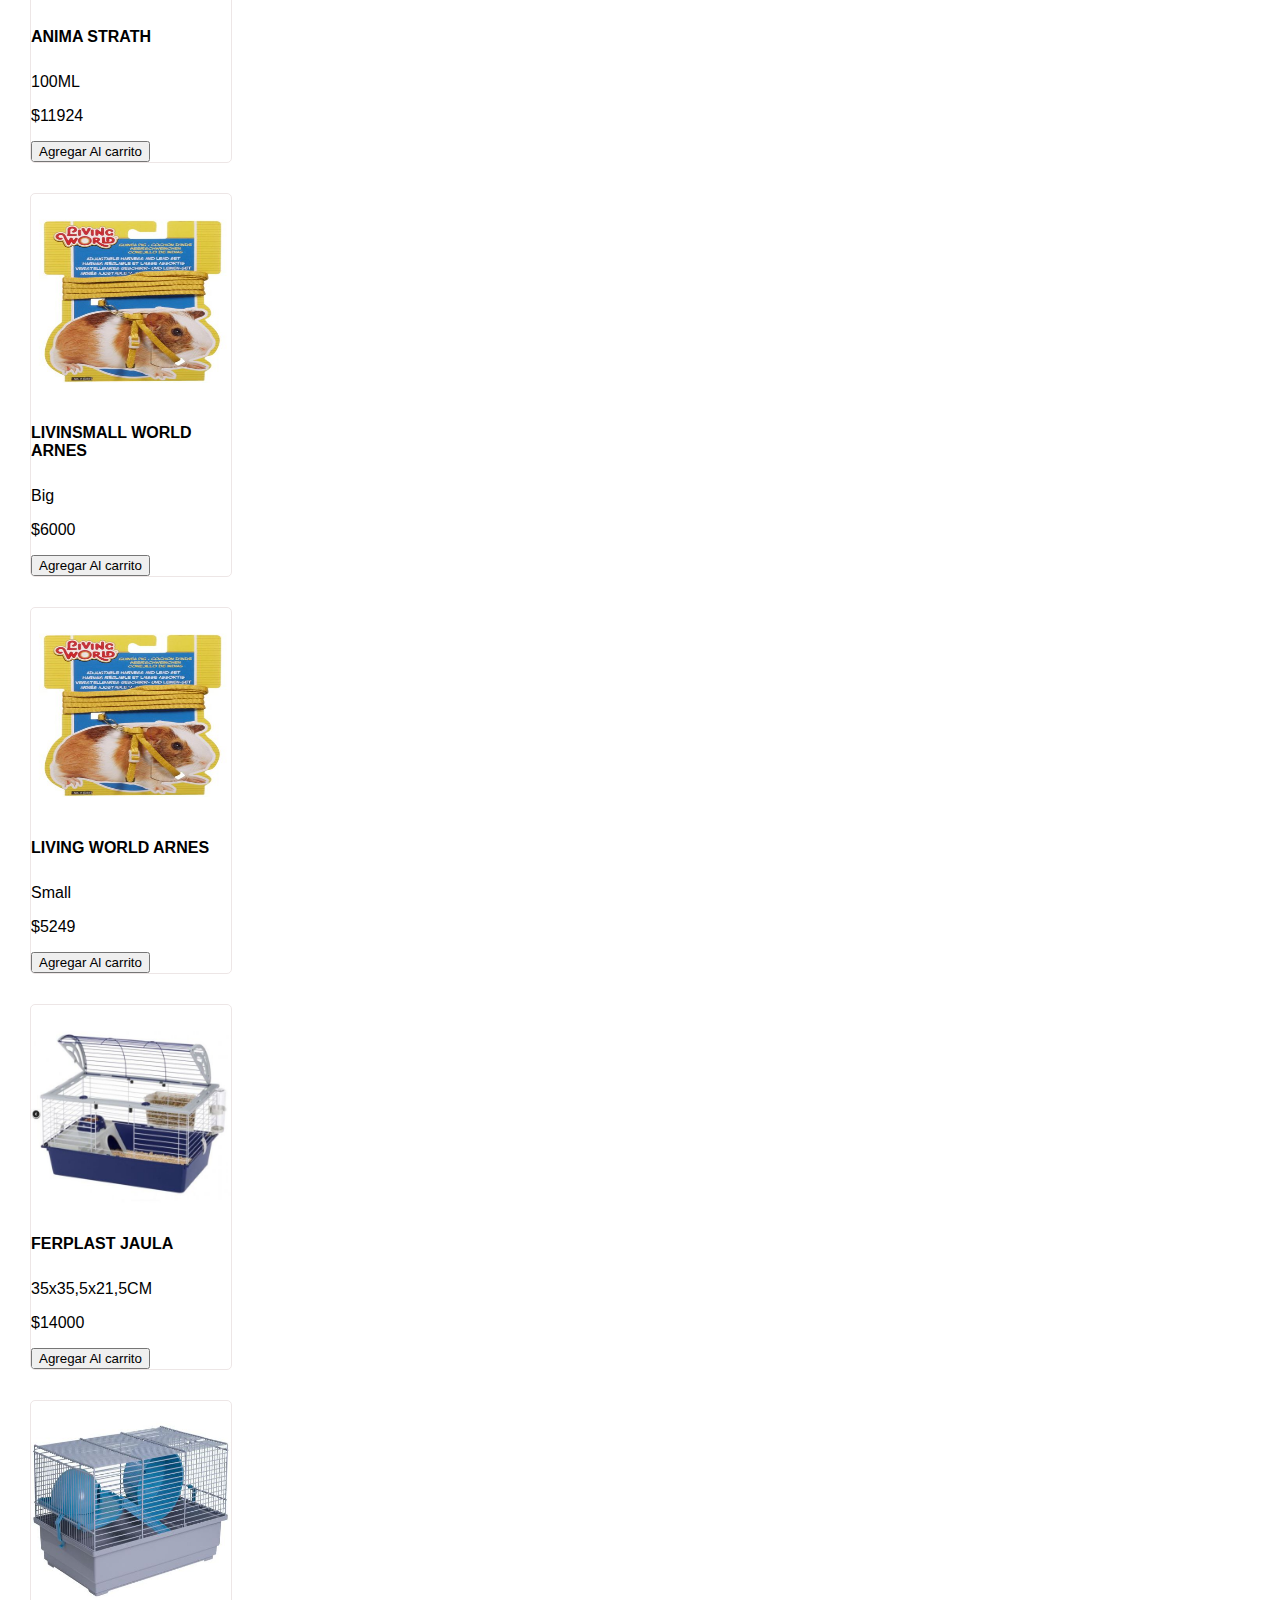
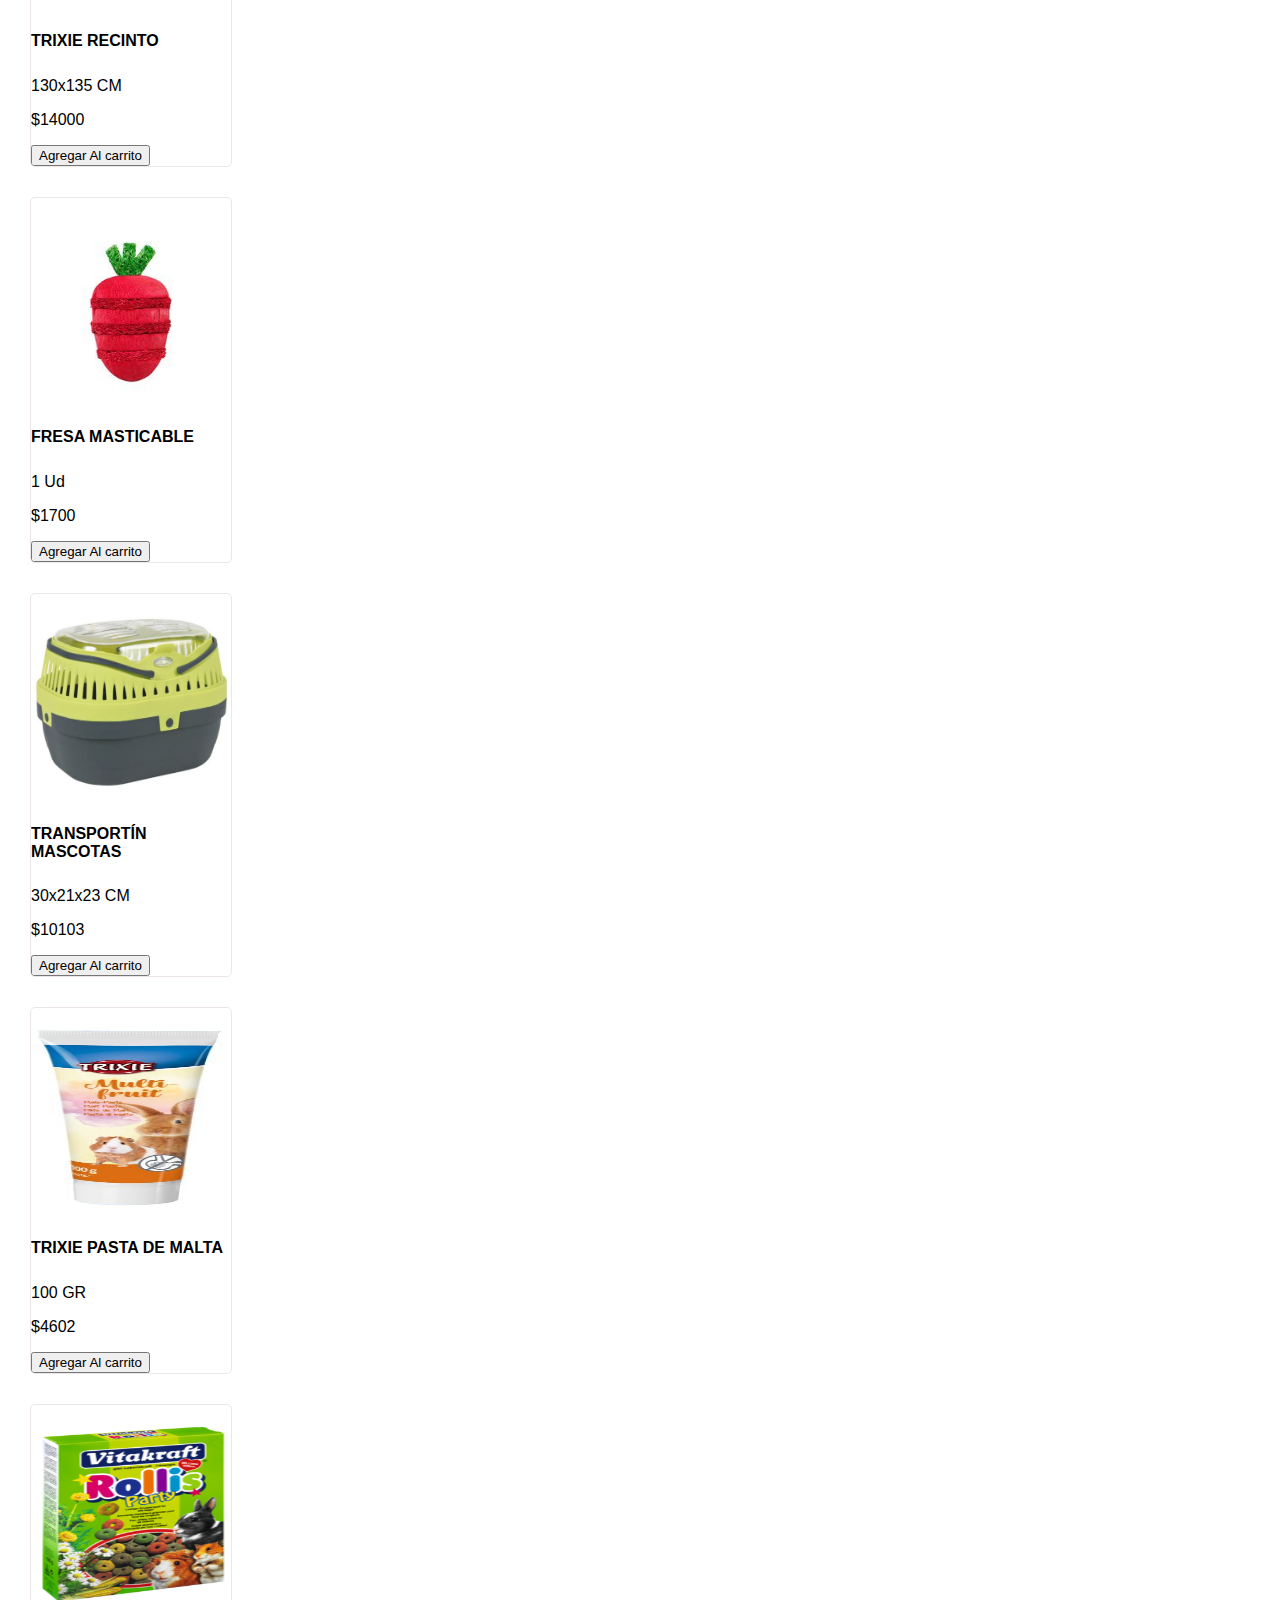
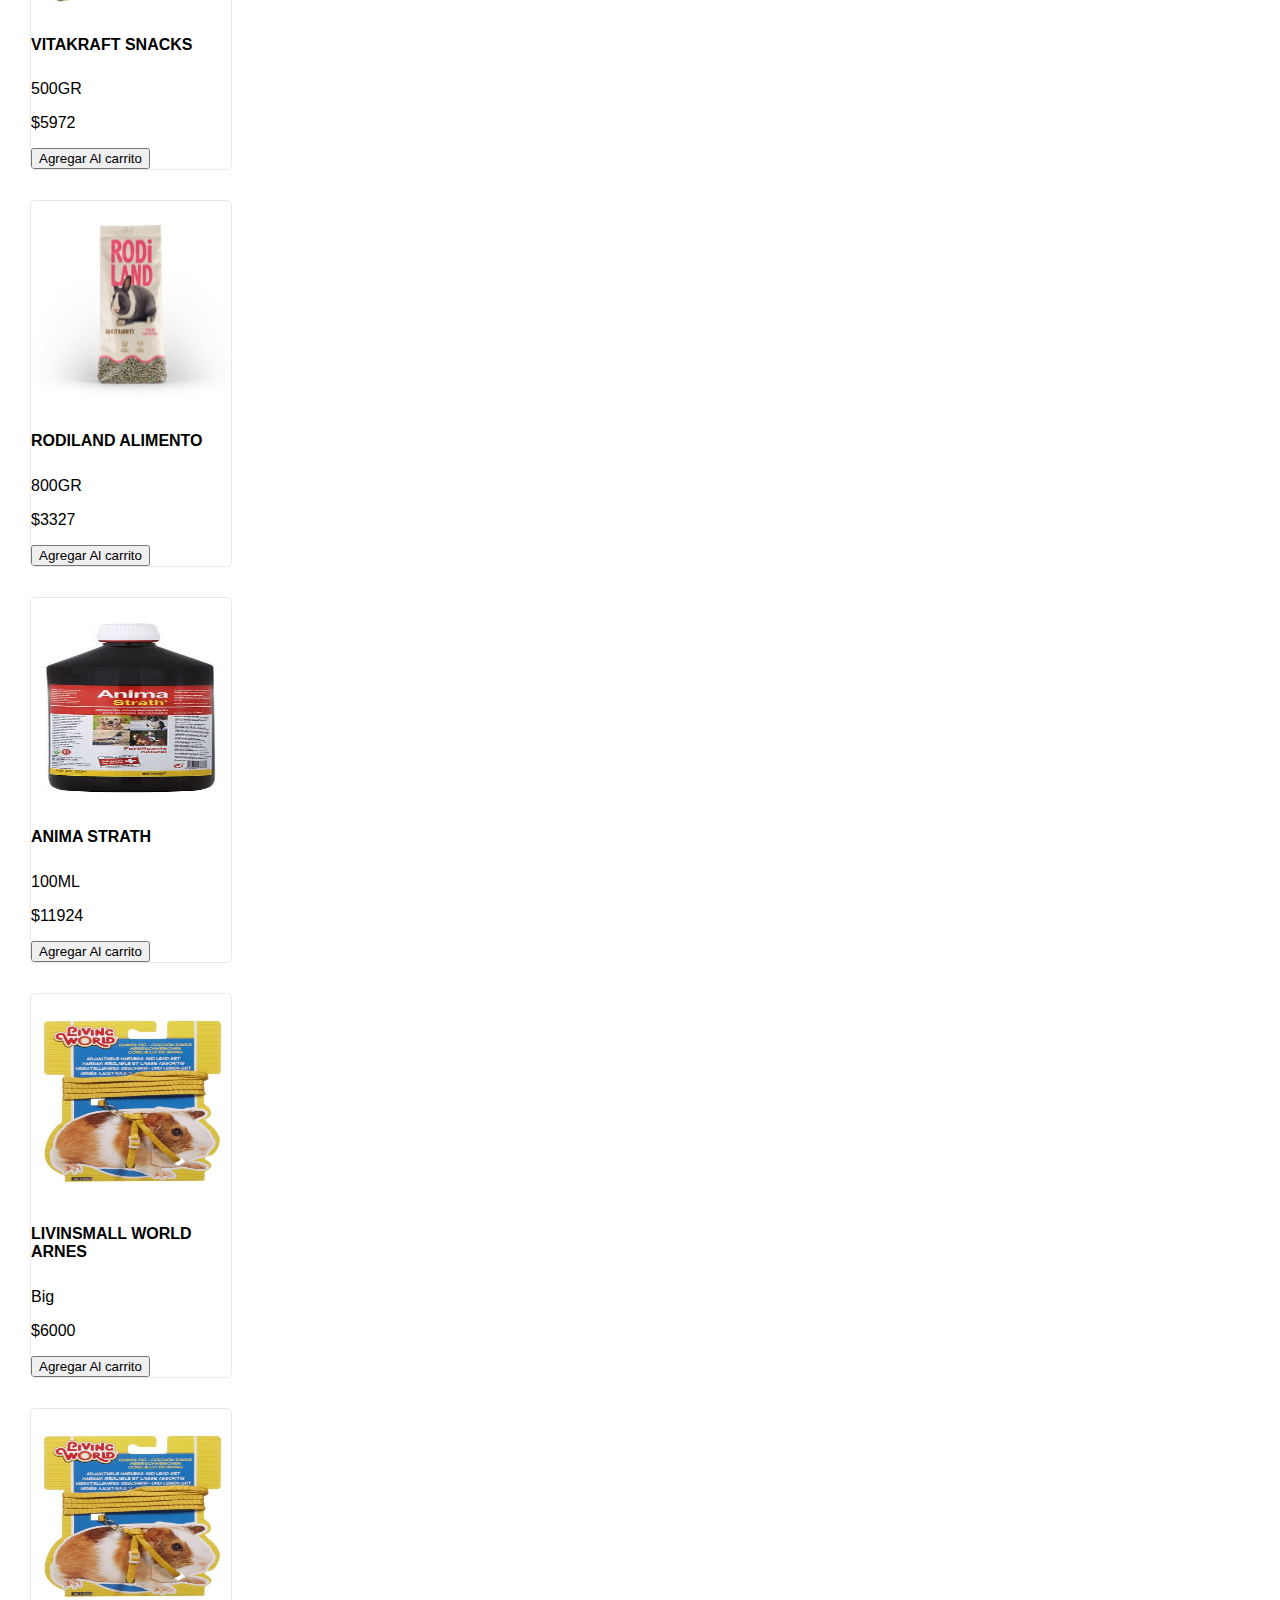
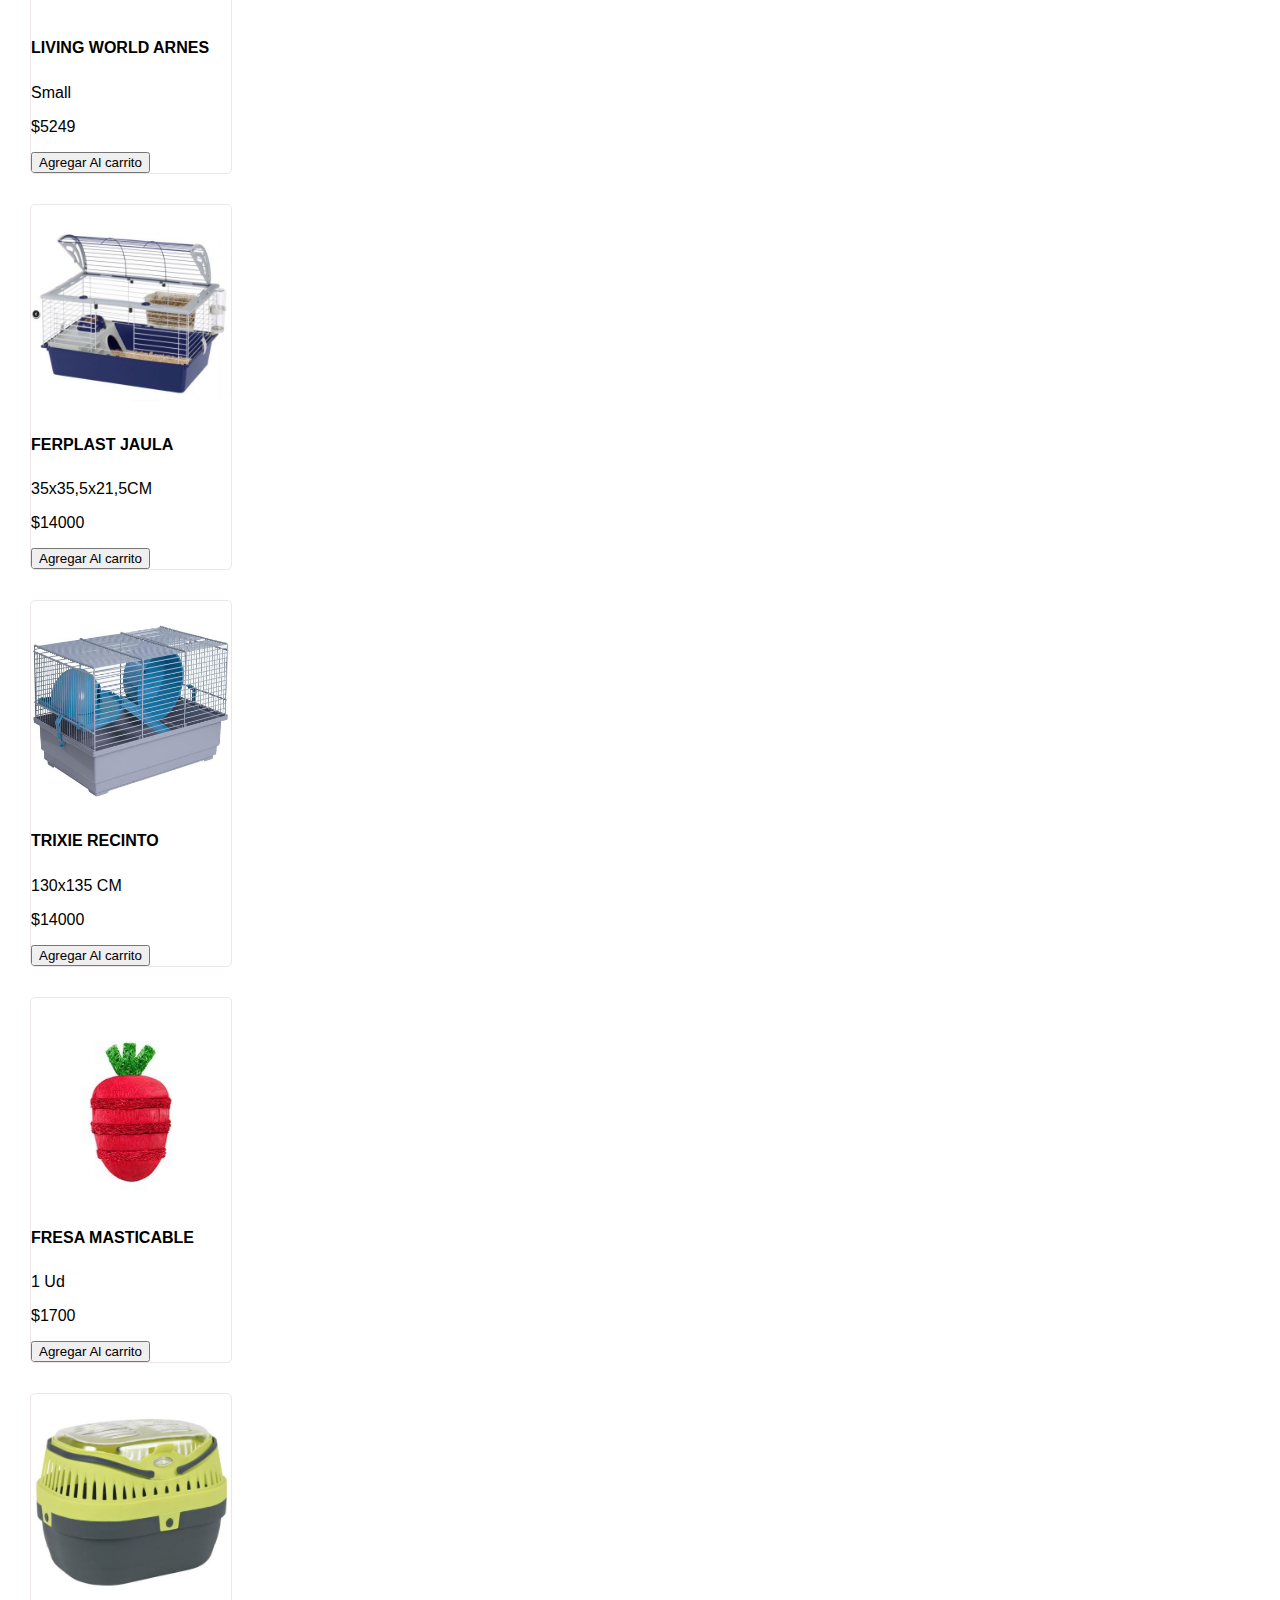
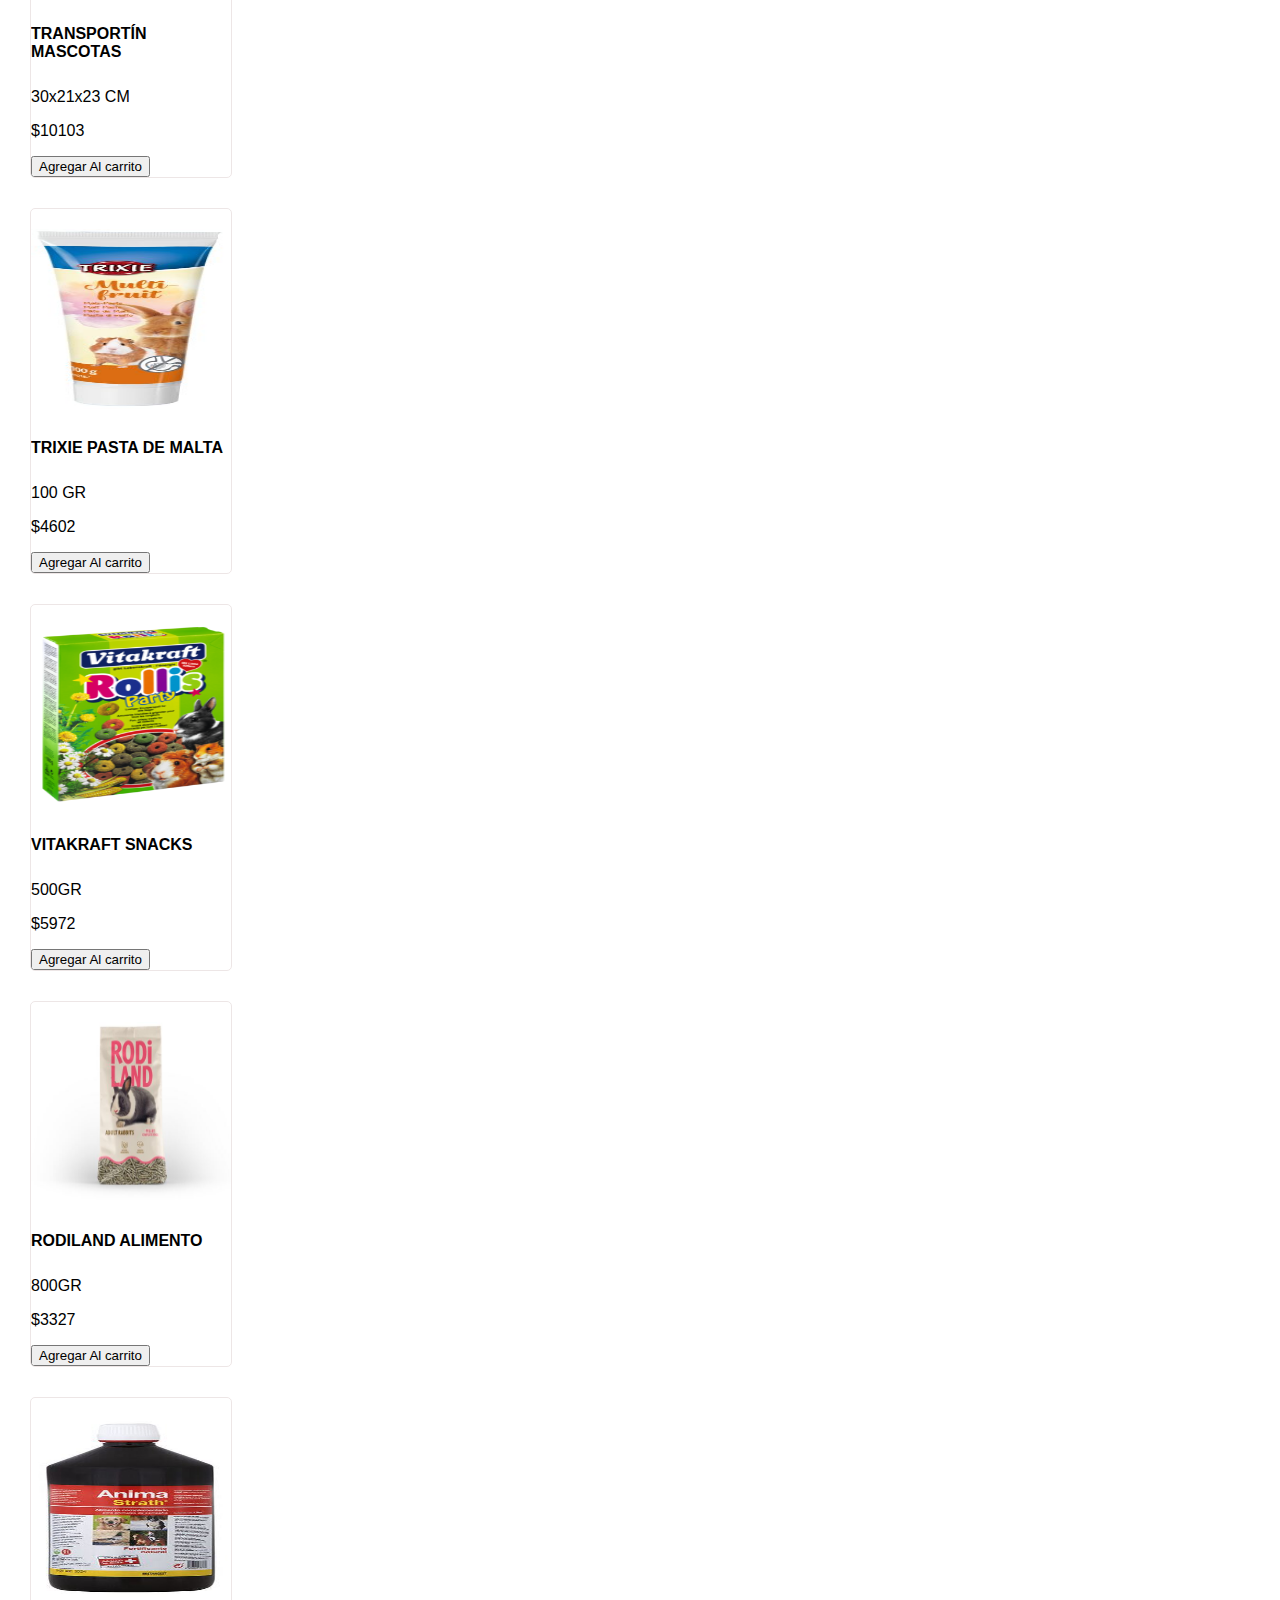
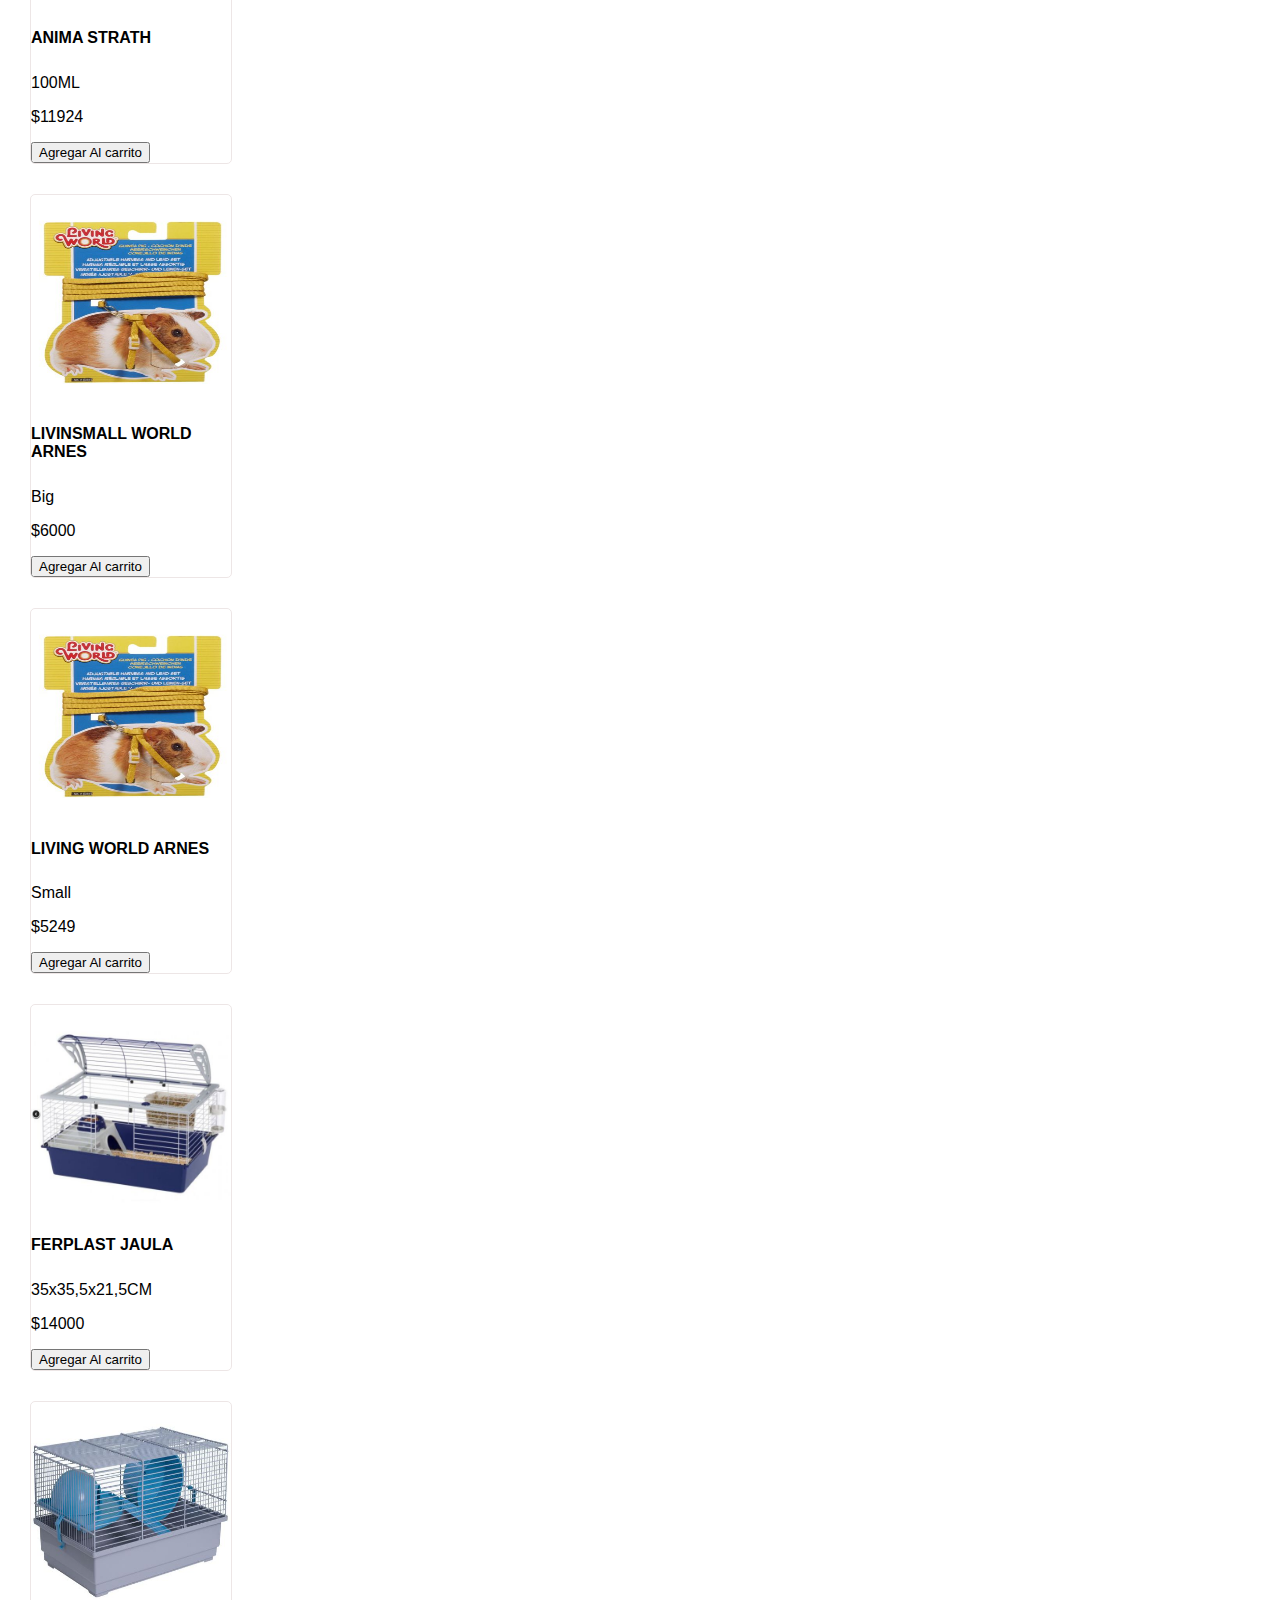
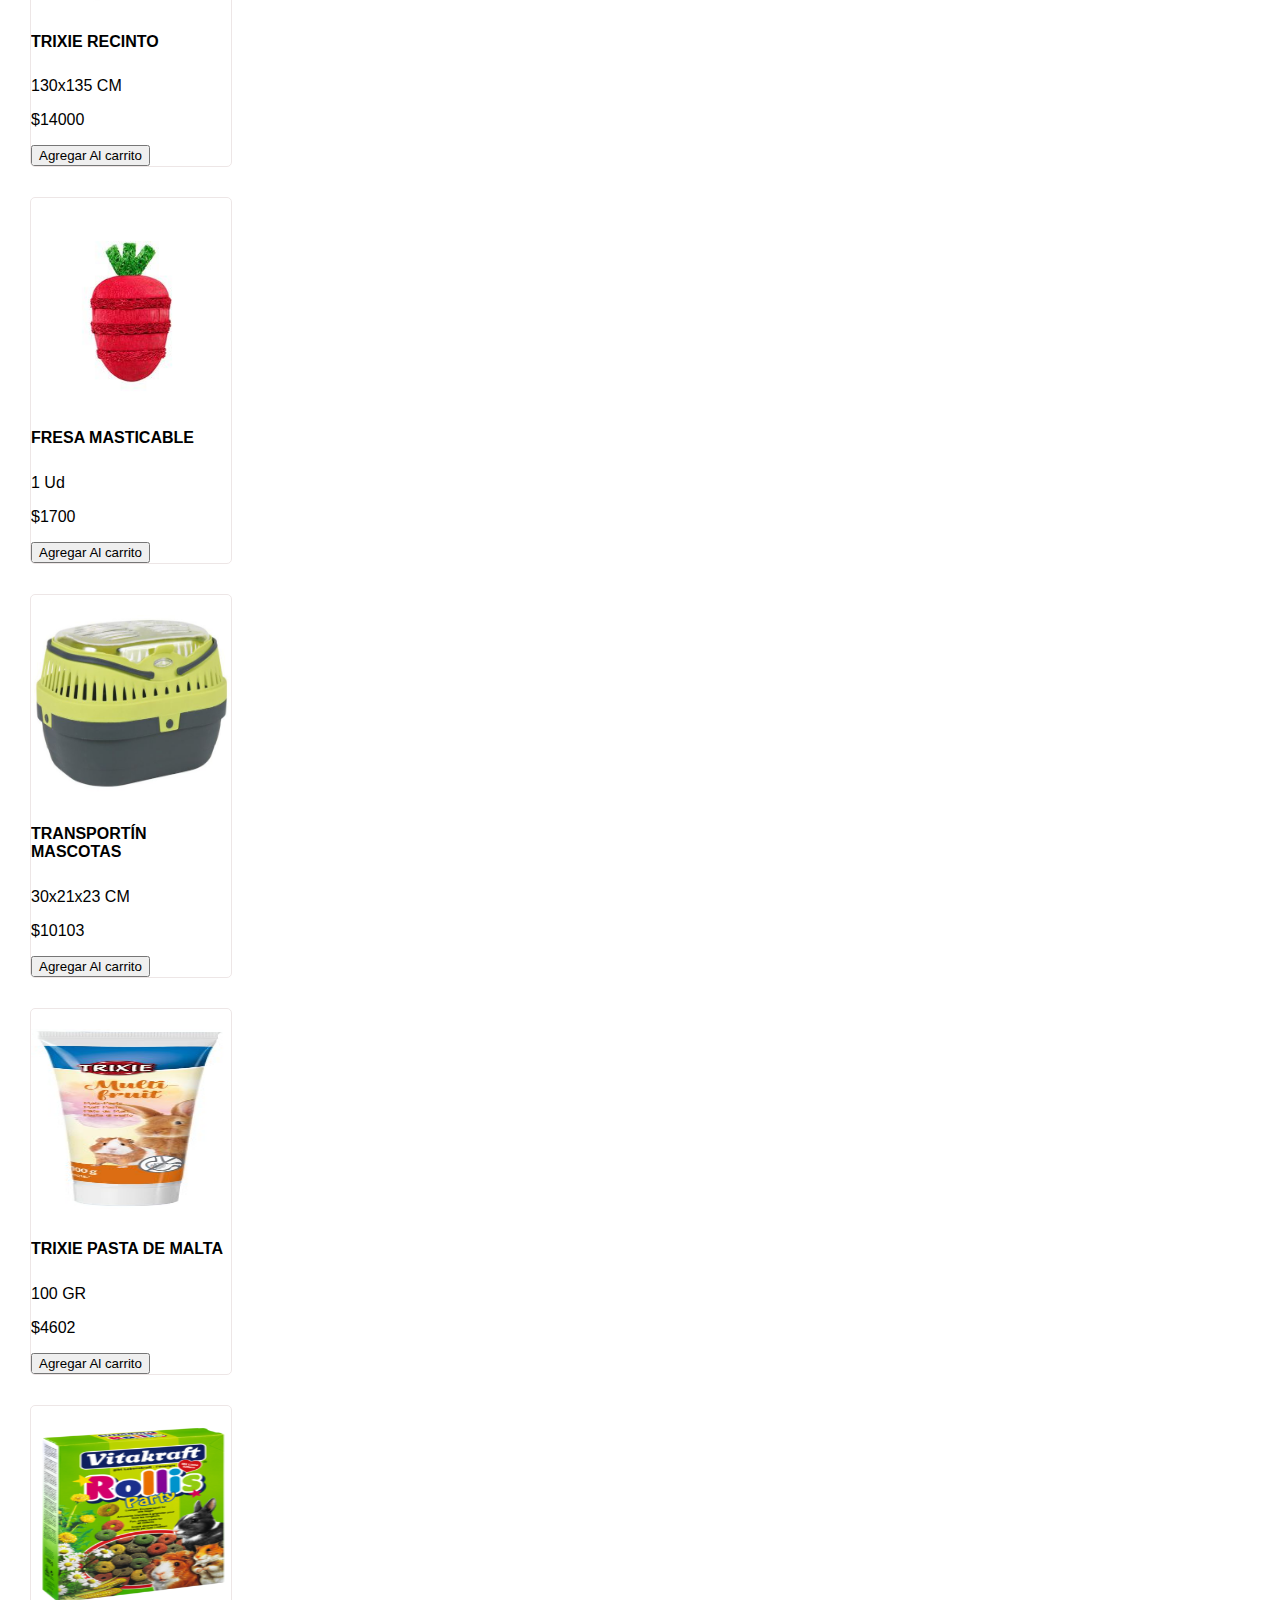
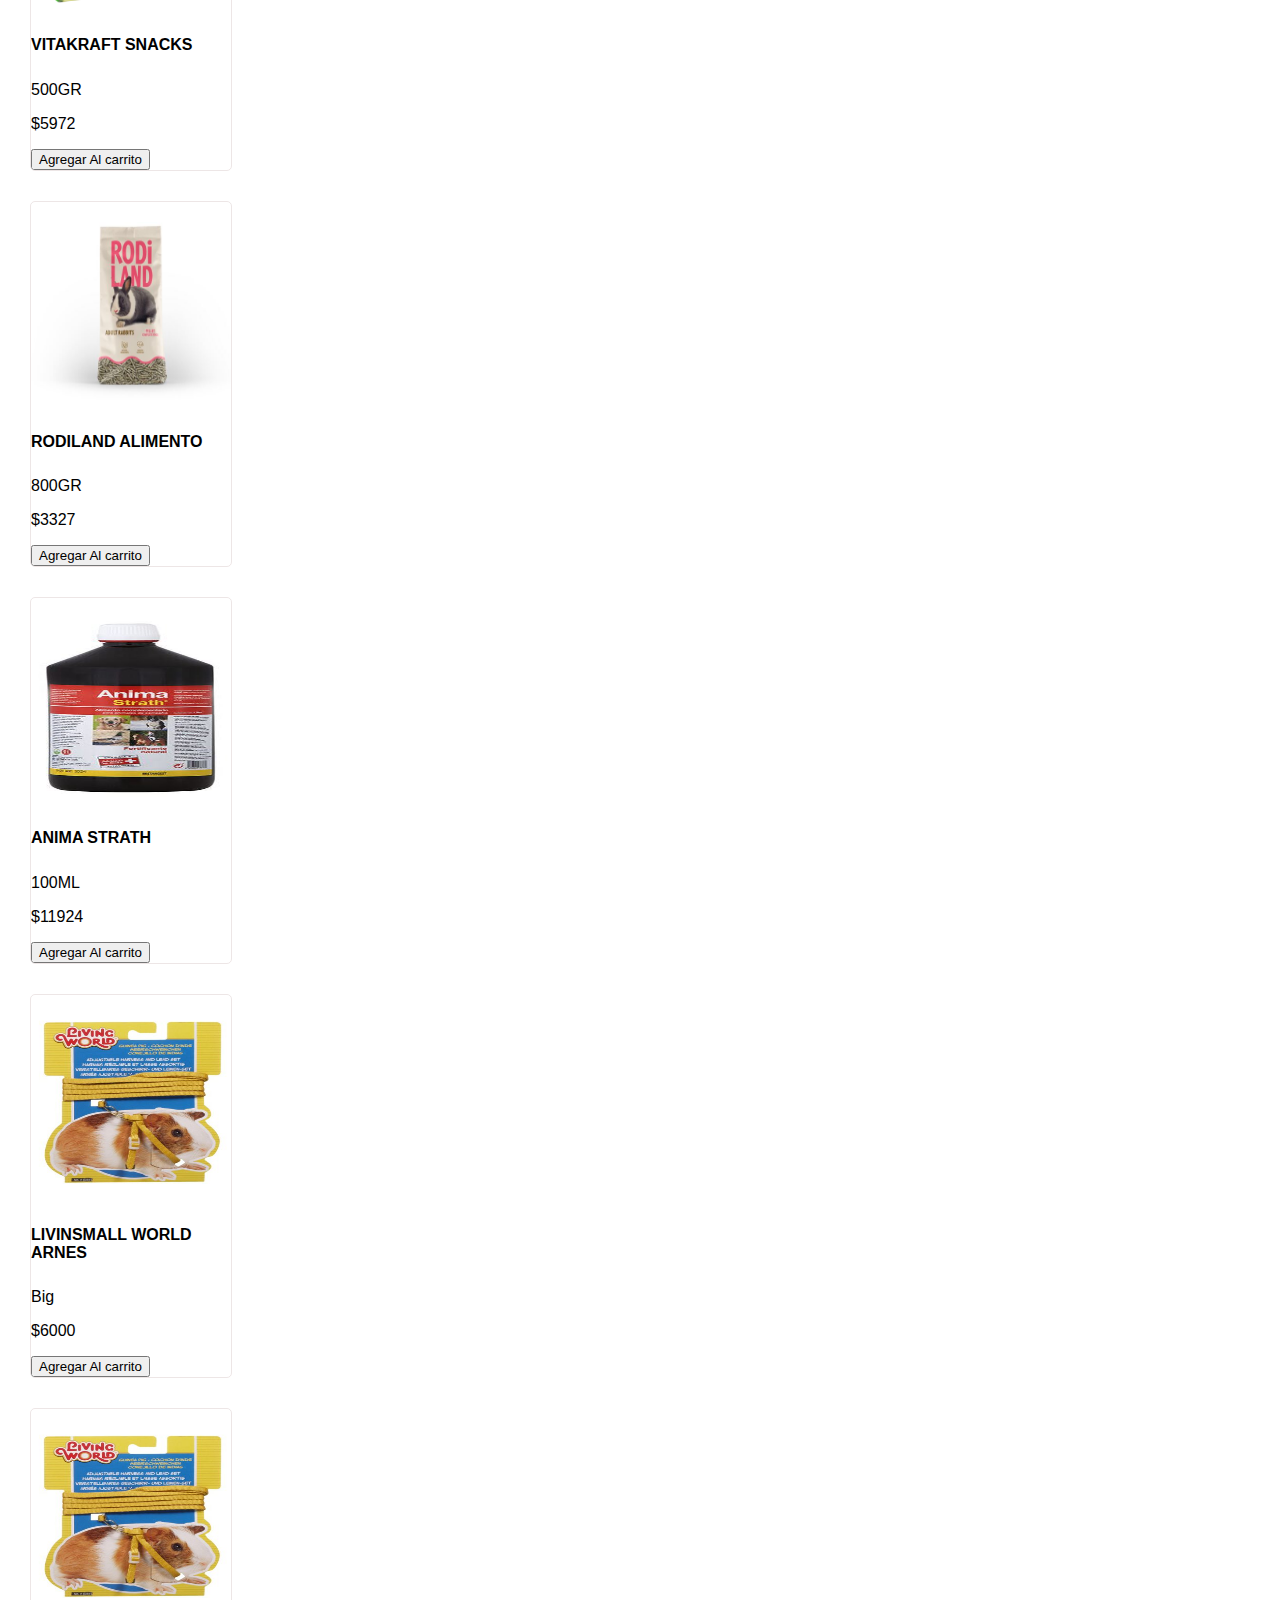
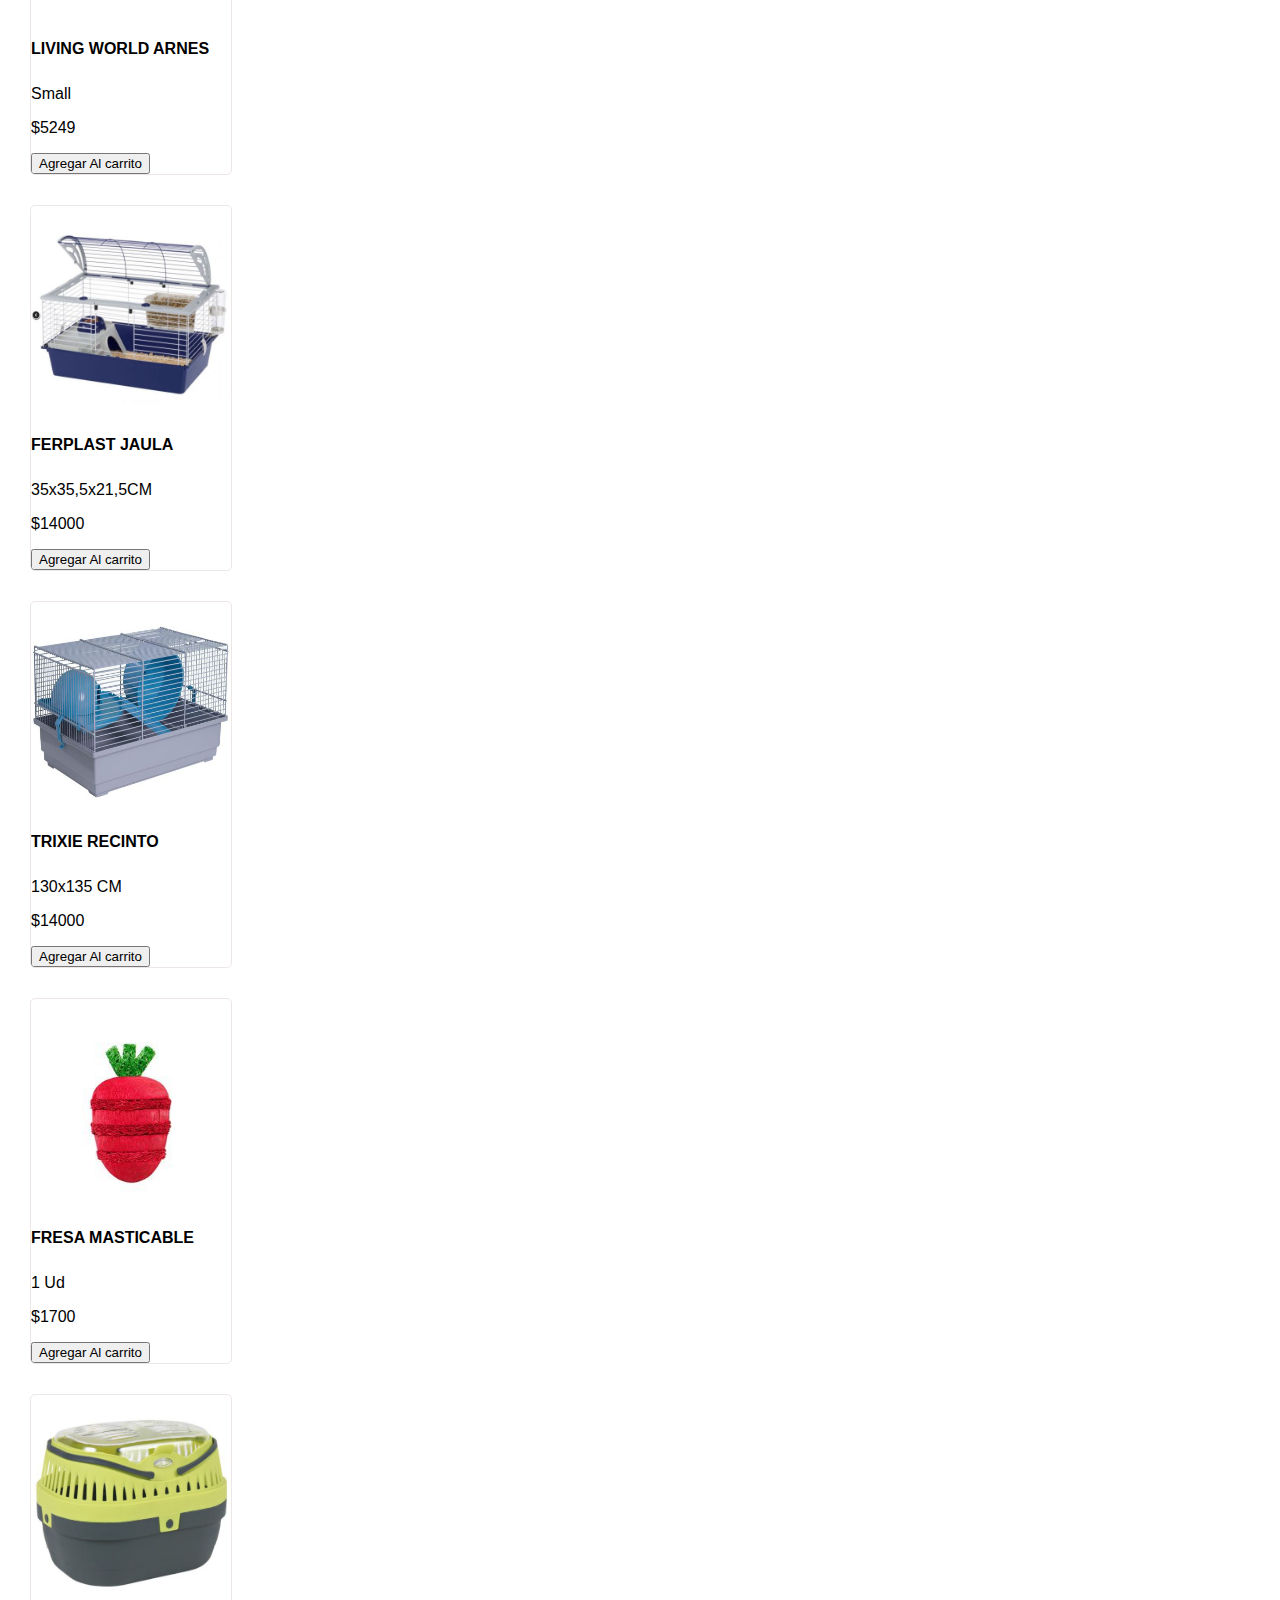
<file: pages/roedores.html>
<!DOCTYPE html>
<html lang="en">

<head>
    <meta charset="UTF-8">
    <meta http-equiv="X-UA-Compatible" content="IE=edge">
    <meta name="viewport" content="width=device-width, initial-scale=1.0">
    <link href="https://cdn.jsdelivr.net/npm/bootstrap@5.1.3/dist/css/bootstrap.min.css" rel="stylesheet"
        integrity="sha384-1BmE4kWBq78iYhFldvKuhfTAU6auU8tT94WrHftjDbrCEXSU1oBoqyl2QvZ6jIW3" crossorigin="anonymous">
    <link rel="preconnect" href="https://fonts.googleapis.com">
    <link rel="preconnect" href="https://fonts.gstatic.com" crossorigin>
    <link href="https://fonts.googleapis.com/css2?family=Lobster&display=swap" rel="stylesheet">
    <link rel="preconnect" href="https://fonts.googleapis.com">
    <link rel="preconnect" href="https://fonts.gstatic.com" crossorigin>
    <link href="https://fonts.googleapis.com/css2?family=Lobster+Two&display=swap" rel="stylesheet">
    <!-- importando icono -->
    <link href='https://unpkg.com/boxicons@2.1.1/css/boxicons.min.css' rel='stylesheet'>
    <link rel="stylesheet" href="../assets/css/estilos.css">
    <title>Roedores</title>
</head>

<nav class="navbar navbar-expand-lg navbar-dark bg-info sticky-top  ">
    <div class="container-fluid ">
        <a class="navbar-brand mt-4 identidadEmpresa  " href="../index.html">
            <p class="title ms-4 mb-1  fs-6"><span class="logoEmpresa">Mokapets</span></p>
            <p class="mensajeLogo fs-6 lh-1 ms-4 border-start ps-1">Tienda Online para<br> Mascotas y animales</p>

        </a>
        <button class="navbar-toggler" type="button" data-bs-toggle="collapse" data-bs-target="#navbarSupportedContent"
            aria-controls="navbarSupportedContent" aria-expanded="false" aria-label="Toggle navigation">
            <span class="navbar-toggler-icon"></span>
        </button>
        <div class="collapse navbar-collapse" id="navbarSupportedContent">
            <ul class="navbar-nav me-auto mb-2 mb-lg-0">
                <li class="nav-item">
                    <a class="nav-link" href="../index.html">Home</a>
                </li>
                <li class="nav-item">
                    <a class="nav-link  " aria-current="page" href="perros.html">Perros</a>
                </li>
                <li class="nav-item">
                    <a class="nav-link " href="gatos.html">Gatos</a>
                </li>
                <li class="nav-item">
                    <a class="nav-link active" href="roedores.html">Roedores</a>
                </li>
                <li class="nav-item">
                    <a class="nav-link" href="aves.html">Aves</a>
                </li>
                <li class="nav-item">
                    <a class="nav-link " href="peces.html">Peces</a>
                </li>
                <li class="nav-item">
                    <a class="nav-link " href="reptiles.html">Reptiles</a>
                </li>

                <li class="nav-item">
                    <a class="nav-link " href="caballos.html">Caballos</a>
                </li>

                <ul class="dropdown-menu" aria-labelledby="navbarDropdown">
                    <li><a class="dropdown-item" href="">Action</a></li>
                    <li><a class="dropdown-item" href="#">Another action</a></li>
                    <li>
                        <hr class="dropdown-divider">
                    </li>
                    <li><a class="dropdown-item" href="#">Something else here</a></li>
                </ul>
                </li>

            </ul>
            <form class="col-12 col-lg-auto mb-3 mb-lg-0 me-lg-3" data-dashlane-rid="79fc4d2a4c7e3c72"
                data-form-type="">
                <input type="search" class="form-control form-control-dark" placeholder="Search..." aria-label="Search"
                    data-dashlane-rid="ec40ed41cd7a4102" data-form-type="">
            </form>
            <div class="text-end  ">
                <a href="carrito.html"><i class='bx bx-cart bx-lg position-static' style='color:#ffffff'><div id="icono-contenedor"><span id="icono-contador"></span></div></i></a>                
            </div>
        </div>
</nav>

<body>
    <div class="container">
        <div class="row">

            <div class="col-lg-2 col-md-2 contenedor-filtro  ">
                <p class="pt-5  ">Filtro Rápidos</p>
                <div>
                    <select name="filtro" id="filtro-select" class="form-select">
                        <option selected>Precio</option>
                        <option value="Menor Precio">Menor Precio</option>
                        <option value="Mayor Precio">Mayor Precio</option>
                    </select>
                </div>
            </div>
            <div class="col-lg-10 col-mdg-2">
                <div class=" container   ">
                    <h1 class="fs-3 mt-5 text-lg-center  text-center ">Productos</h1>

                    <div class=" d-flex row " id="items">

                    </div>
                </div>
            </div>
          
        </div>

    </div>

    






    <div class=" container  mt-5">
        <div class=" row  ">
            <div class="col-12 mb-4  col-lg-6 d-flex flex-column   text-center lis">
                <h3 class="fs-1 ">Mokapets</h3>
                <ul class=" list-group bg-list me-3 ">
                    <a href="#" class="list-group-item list-group-item-action  list-group-item-light ">Sobre
                        Mokapets</a>
                    <a href="#" class="list-group-item list-group-item-action  list-group-item-light ">Quienes Somos</a>
                    <a href="#" class="list-group-item list-group-item-action list-group-item-light">Métodos de pago</a>

                </ul>
            </div>
            <div class="col-12 col-lg-6  d-flex flex-column text-center">
                <h3 class="fs-1 text-center">Contacto</h3>
                <ul class=" list-group bg-list me-3">
                    <a href="#" class="list-group-item list-group-item-action  list-group-item-light ">Contacta con
                        nosotros</a>
                    <a href="#" class="list-group-item list-group-item-action  list-group-item-light ">Seguimiento de
                        pedidos</a>

                </ul>

            </div>
        </div>
    </div>

    <div class="formas-pago ">
        <p>Mokapets</p>
        <div class="container w-50 d-flex justify-content-center">
            <img src="../assets/img/payment-methods-footer.jpg" width="200%" alt="Bancos afiliados">
        </div>
    </div>

    <footer class="footer">
        <div class="d-flex justify-content-center">
            <div class="  pt-3 ">
                <p class="">©2011-2022. Todos los derechos reservados</p>
            </div>
        </div>

    </footer>







    <script src="https://code.jquery.com/jquery-3.6.0.min.js"></script>
    <script src="https://cdn.jsdelivr.net/npm/bootstrap@5.1.3/dist/js/bootstrap.bundle.min.js"
        integrity="sha384-ka7Sk0Gln4gmtz2MlQnikT1wXgYsOg+OMhuP+IlRH9sENBO0LRn5q+8nbTov4+1p" crossorigin="anonymous">
        </script>
    <script src="../assets/js/cart.js"></script>
    <script src="../assets/js/app.js"></script>



</body>

</html>
</file>
<file: assets/css/estilos.css>
:root {
    --cian: #00a9e0;
    --blanco: #ffffff;
    --gris: rgb(240, 240, 240);
    --rojo: #F83A53;
    --fuente1:font-family: 'Lobster Two', cursive;

}


body {

    font-family: 'Roboto', sans-serif;
    padding: 0;
    margin: 0;
    box-sizing: border-box;
    list-style: none;
    text-decoration: none;


}

header {

    background-color: var(--cian);
    width: 100%;
    height: auto;
    display: flex;
    align-items: center;


}

header a {
    text-decoration: none;
}

.menu-navegacion {
    width: 100%;
    height: auto;
    background-color: var(--cian);
    display: flex;
    align-items: center;
    justify-content: center;
}



.menu-navegacion ul li {

    list-style: none;
    display: inline-block;
    margin-right: 50px;

}

.menu-navegacion ul a {
    color: var(--blanco);
    font-weight: 500;
    text-decoration: none;
}


.barra-busqueda input:focus {
    outline: none;
}

.barra-busqueda ::placeholder {
    padding-left: 40px;
    font-size: medium;
}

.usuario {
    font-size: 60px 60px;
    margin-left: 400px;
}

#logo {

    font-family: 'Pushster', cursive;
    font-size: 2rem;
    font-weight: 500;
    color: var(--blanco);



}

.marca .sublogo {
    line-height: 0px;
    color: var(--blanco);
}

.marca {
    margin-top: 20px;
    margin-left: 23.5%;
}

h1 {
    text-align: center;
    font-weight: bold;
    font-size: medium;
}

.subtitulos {
    color: grey;
    font-weight: normal;
    font-size: medium;

}

.servicios {
    display: flex;
    justify-content: center;
    margin-top: 10vh;

}

.servicios img {
    width: 100px;
    height: 100px;
}

.servicios a {
    text-decoration: none;
    font-weight: normal;
    color: black;
}

.servicios p {
    font-size: small;
    text-align: center;
}

.destacados {
    margin-top: 10vh;
    text-align: center;
    font-weight: bold;
    font-size: small;

}

.adorno {
    width: 50px;
    border-bottom: solid var(--cian) 1px;
    margin: 10px auto;
}




.productos-destacados img {
    width: 90px;
    height: 90px;
}

.productos-destacados a {
    text-decoration: none;
    color: black;
    font-weight: normal;
}


.mi-empresa ul li {
    list-style: none;
    font-weight: 400;
    line-height: 30px;

}

.mi-empresa a {
    text-decoration: none;
    color: black;

    width: auto;
}

.mi-empresa p {
    font-weight: bold;
    font-size: 30px;

}



.formas-pago {
    margin-top: 20vh;
    background-color: var(--gris);
}

.formas-pago p {
    text-align: center;
    font-family: 'Lobster', cursive;
    font-size: 4rem;
    color: black;
    text-shadow: 4px -4px 5px rgba(0, 0, 0, 0.6);
}



footer {
    display: flex;
    align-items: center;
    justify-content: center;
    height: 50px;
    margin-top: 10vh;
    margin: auto auto;
}


/* ---------------------------- seccion de perro ---------------------------- */
.logoEmpresa {
    font-family: 'Lobster', cursive;
    font-size: 3rem;
    line-height: 15px;
}

a .mensajeLogo {
    line-height: -30px;
    font-family: 'Lobster Two', cursive;
    font-size: small;
}



.card {
    width: 20%;
    height: 10vhpx;
    border: solid 1px rgba(228, 218, 218, 0.671);
    border-radius: 5px;
    overflow: hidden;
    box-shadow: rgba(0, 0, 0, 0.2);
    margin-left: 30px;

}

.card:hover {
    transform: translateY(-5px);
    box-shadow: 0 12px 16px rgba(0, 0, 0, 0.2);

}

.cardButton {
    width: 80%;
    margin: 40px auto 20px auto;
    visibility: hidden;
}

.cardBody:hover>.cardButton {
    visibility: visible;
}

.cardCost {
    font-size: medium;
    color: var(--cian);
}

.cardTitles {
    display: flex;
    align-items: center;
    font-size: small;
    margin: 10px 10px;
    text-align: left;
    text-transform: uppercase;
    padding-top: 15px;


}

.cardImg {
    width: 100%;
    height: 80%;

}

.bx-cart {
    margin-top: 20px;

}

.contenedor-card {
    width: 250px;
    margin-bottom: 30px;


}

.card-title {
    text-transform: uppercase;
    font-size: medium;
}

/* tamaño de imagenes card */
.card-img-top {
    height: 180px;
    margin-top: 20px;

}

/* --------------------------- contador de icono de carrito -------------------------- */


#icono-contenedor {
    position: relative;
    top: -50px;
    left: 40px;
    display: flex;
    justify-content: center;
    padding-top: 5px;
    width: 20px;
    height: 20px;
    border-radius: 10px;
    background: red;
    font-size: 10px;

}

.cuerpo-carrito {
    display: none;
}


.ubicacion-boton {
    margin-left: 70%;

}

@media screen and(max-width:540px) {
    footer{
        font-size: 12px;
    }
    
}
/* -------------------------------------------------------------------------- */
/*                                   filtro                                   */
/* -------------------------------------------------------------------------- */
.contenedor-filtro{
    text-align: center;
    font-family: var(--fuente1);
    text-transform: uppercase;
    font-weight: 800;
    font-size: small;
    color: rgba(17, 16, 16, 0.822);
}
</file>
